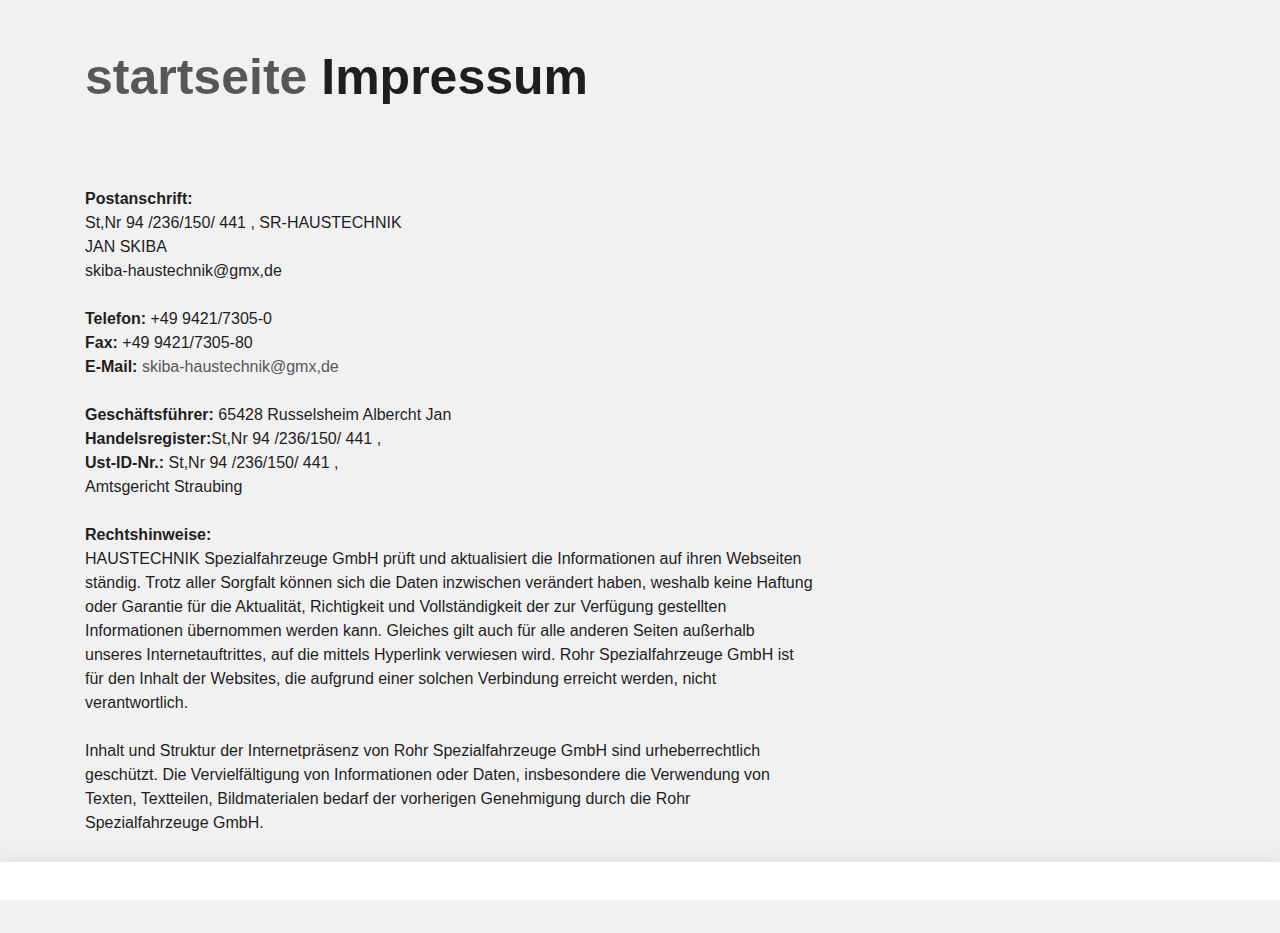
<file: impressum.html>
<!DOCTYPE html>
 <html lang="de"><head><meta http-equiv="Content-Type" content="text/html; charset=UTF-8"><!--<base href="/">--><base href="."><title>Impressum - ROHR Spezialfahrzeuge</title><meta name="robots" content="index,follow,noodp"><meta name="content-language" content="de"><meta http-equiv="X-UA-Compatible" content="IE=EDGE"><meta name="og:type" content="website"><meta name="fb:app_id" content="1234567890"><meta name="robots" content="index,follow,noodp"><meta name="description" content="Die ROHR Spezialfahrzeuge GmbH aus Deutschland zählt zu den international führenden Herstellern im Bereich Kühlkofferfahrzeuge, Tankfahrzeuge, Flugfeldtankfahrzeuge und Militärtankfahrzeuge."><meta name="author" content="Rohr Spezialfahrzeuge"><meta property="og:title" content="Impressum"><meta property="og:site_name" content="ROHR Spezialfahrzeuge GmbH"><meta property="og:image" content="http://www.rohr-spezialfahrzeuge.com/facebook_og.png"><meta property="og:description" content="Die ROHR Spezialfahrzeuge GmbH aus Deutschland zählt zu den international führenden Herstellern im Bereich Kühlkofferfahrzeuge, Tankfahrzeuge, Flugfeldtankfahrzeuge und Militärtankfahrzeuge."><link rel="canonical" href="http://www.rohr-spezialfahrzeuge.com/de/impressum/"><meta name="viewport" content="width=device-width, initial-scale=1"><link rel="apple-touch-icon" sizes="180x180" href="https://www.rohr-spezialfahrzeuge.com/apple-touch-icon.png"><link rel="icon" type="image/png" href="https://www.rohr-spezialfahrzeuge.com/favicon-32x32.png" sizes="32x32"><link rel="icon" type="image/png" href="https://www.rohr-spezialfahrzeuge.com/favicon-16x16.png" sizes="16x16"><link rel="manifest" href="https://www.rohr-spezialfahrzeuge.com/manifest.json"><link rel="mask-icon" href="https://www.rohr-spezialfahrzeuge.com/safari-pinned-tab.svg" color="#d82022"><meta name="theme-color" content="#d82022"><link rel="stylesheet" href="Impressum - ROHR Spezialfahrzeuge_files/app.min.css"><style type="text/css" id="operaUserStyle"></style><link rel="modulepreload" as="script" crossorigin="" href="https://www.rohr-spezialfahrzeuge.com/fileadmin/build/assets/EventCountdown-c8544bce.js"><link rel="stylesheet" href="Impressum - ROHR Spezialfahrzeuge_files/EventCountdown.css">

 <style type="text/css">
@font-face {
  font-weight: 400;
  font-style:  normal;
  font-family: circular;

  src: url('chrome-extension://liecbddmkiiihnedobmlmillhodjkdmb/fonts/CircularXXWeb-Book.woff2') format('woff2');
}

@font-face {
  font-weight: 700;
  font-style:  normal;
  font-family: circular;

  src: url('chrome-extension://liecbddmkiiihnedobmlmillhodjkdmb/fonts/CircularXXWeb-Bold.woff2') format('woff2');
}</style><link rel="stylesheet" type="text/css" href="Impressum - ROHR Spezialfahrzeuge_files/676.5181.c.css"><link rel="stylesheet" type="text/css" href="Impressum - ROHR Spezialfahrzeuge_files/ui.e8db.c.css"><link rel="stylesheet" type="text/css" href="Impressum - ROHR Spezialfahrzeuge_files/233.362b.c.css"></head>
<!--[if IE 9]><body
class="ie9"><![endif]--><!--[if (gt IE 9)|!(IE)]><!--><body><!--<![endif]-->
<header id="h"> <nav id="mobile-menu" class="navbar navbar-mobile navbar-dark visible-md-down"><ul class="nav nav-stacked"><li class="nav-item has-sub"><a href="https://www.rohr-spezialfahrzeuge.com/de/kuehlfahrzeuge/" data-toggle="collapse" data-target="#collapse-7" role="button" aria-haspopup="true" aria-expanded="false" class="nav-link">Produkte<i class="icn icn-arrow_down"></i></a><div id="collapse-7" class="collapse"><ul class="nav nav-stacked text-xs-right"><li class="nav-item"><a href="https://www.rohr-spezialfahrzeuge.com/de/kuehlfahrzeuge/" class="nav-link">Kühlfahrzeuge</a></li><li class="nav-item"><a href="https://www.rohr-spezialfahrzeuge.com/de/strassentankfahrzeuge/" class="nav-link">Straßentankfahrzeuge</a></li><li class="nav-item"><a href="https://www.rohr-spezialfahrzeuge.com/de/flugfeldtankfahrzeuge/" class="nav-link">Flugfeldtankfahrzeuge</a></li><li class="nav-item"><a href="https://www.rohr-spezialfahrzeuge.com/de/militaertankfahrzeuge/" class="nav-link">Militärtankfahrzeuge</a></li></ul></div></li><li class="nav-item has-sub"><a href="https://www.rohr-spezialfahrzeuge.com/de/servicenetz/" data-toggle="collapse" data-target="#collapse-8" role="button" aria-haspopup="true" aria-expanded="false" class="nav-link">Service<i class="icn icn-arrow_down"></i></a><div id="collapse-8" class="collapse"><ul class="nav nav-stacked text-xs-right"><li class="nav-item"><a href="https://www.rohr-spezialfahrzeuge.com/de/servicenetz/" class="nav-link">Servicenetz</a></li><li class="nav-item"><a href="https://www.rohr-spezialfahrzeuge.com/de/kundendienst/" class="nav-link">Kundendienst</a></li><li class="nav-item"><a href="https://www.rohr-spezialfahrzeuge.com/de/ersatzteile/" class="nav-link">Ersatzteile</a></li><li class="nav-item"><a href="https://www.rohr-spezialfahrzeuge.com/de/reparatur/" class="nav-link">Reparatur</a></li><li class="nav-item"><a href="https://www.rohr-spezialfahrzeuge.com/de/fahrzeugsanierungen/" class="nav-link">Fahrzeugsanierungen</a></li></ul></div></li><li class="nav-item has-sub"><a href="https://www.rohr-spezialfahrzeuge.com/de/ueber-rohr/" data-toggle="collapse" data-target="#collapse-9" role="button" aria-haspopup="true" aria-expanded="false" class="nav-link">Unternehmen<i class="icn icn-arrow_down"></i></a><div id="collapse-9" class="collapse"><ul class="nav nav-stacked text-xs-right"><li class="nav-item"><a href="https://www.rohr-spezialfahrzeuge.com/de/ueber-rohr/" class="nav-link">Über ROHR</a></li><li class="nav-item"><a href="https://www.rohr-spezialfahrzeuge.com/de/b2b/" class="nav-link">B2B</a></li><li class="nav-item"><a href="https://www.rohr-spezialfahrzeuge.com/de/medien/" class="nav-link">Medien</a></li><li class="nav-item"><a href="https://www.rohr-spezialfahrzeuge.com/de/zertifikate/" class="nav-link">Zertifikate</a></li></ul></div></li>
  
 </nav></header><div id="site-content"><div class="page">
<a id="c9"></a><div class="container m-y-1"><div class="content-text "><div class="row"><div class="col-xs-12 col-md-10 col-xxl-8"><h2 class="no-border">
  <a href="index.html">startseite</a>
  
  Impressum</h2></div></div></div></div><div class="container slot-two-columns"><div class="row"><div class="col-xs-12 col-md-8">
<a id="c8"></a><div class="content-text m-b-1"><div class="row"><div class="col-sm-12"><p class="bodytext"><strong>Postanschrift:</strong><br> St,Nr 94 /236/150/ 441 , SR-HAUSTECHNIK <br> JAN SKIBA<br> skiba-haustechnik@gmx,de</p><p class="bodytext">&nbsp;</p><p class="bodytext"><strong>Telefon:</strong> +49 9421/7305-0<br> <strong>Fax:</strong> +49 9421/7305-80<br> <strong>E-Mail:</strong> <a href="mailto:info@rohr-spezialfahrzeuge.com">skiba-haustechnik@gmx,de</a></p><p class="bodytext">&nbsp;</p><p class="bodytext"><strong>Geschäftsführer:</strong>  65428 Russelsheim Albercht Jan
  
  
  
  <br> <strong>Handelsregister:</strong>St,Nr 94 /236/150/ 441 ,<br> <strong>Ust-ID-Nr.:</strong> St,Nr 94 /236/150/ 441 ,<br>  Amtsgericht Straubing<br> <br> <strong>Rechtshinweise:</strong><br> HAUSTECHNIK Spezialfahrzeuge GmbH prüft und aktualisiert die Informationen auf ihren Webseiten ständig. Trotz aller Sorgfalt können sich die Daten inzwischen verändert haben, weshalb keine Haftung oder Garantie für die Aktualität, Richtigkeit und Vollständigkeit der zur Verfügung gestellten Informationen übernommen werden kann. Gleiches gilt auch für alle anderen Seiten außerhalb unseres Internetauftrittes, auf die mittels Hyperlink verwiesen wird. Rohr Spezialfahrzeuge GmbH ist für den Inhalt der Websites, die aufgrund einer solchen Verbindung erreicht werden, nicht verantwortlich.<br> <br> Inhalt und Struktur der Internetpräsenz von Rohr Spezialfahrzeuge GmbH sind urheberrechtlich geschützt. Die Vervielfältigung von Informationen oder Daten, insbesondere die Verwendung von Texten, Textteilen, Bildmaterialen bedarf der vorherigen Genehmigung durch die Rohr Spezialfahrzeuge GmbH.<br> <br>   </p></div></div></div></div><div class="col-xs-12 col-md-4"></div></div></div></div></div>
  <script>var t3 = {
  id: 5,
  type: 0,
  lang: 0
};
window.cookieconsent_options = {
  message:"Wir möchten Ihnen den bestmöglichen Service bieten. Dazu speichern wir Informationen über Ihren Besuch in sogenannten Cookies. Durch die Nutzung dieser Webseite erklären Sie sich mit der Verwendung von Cookies einverstanden. <a href=/de/datenschutzerklaerung/>Datenschutzerklärung</a>",
  dismiss:"Verstanden!",
  learnMore:"Mehr Informationen",
  link:null,
  theme:null
};</script> <script type="module" src="./Impressum - ROHR Spezialfahrzeuge_files/app.min.js.téléchargé"></script><script></script><script src="./Impressum - ROHR Spezialfahrzeuge_files/banner.js.téléchargé" data-cookiefirst-key="1eafcaf3-7a5d-4e7d-9ab6-0aec67dd1686"></script> <div id="loom-companion-mv3" ext-id="liecbddmkiiihnedobmlmillhodjkdmb"><section id="shadow-host-companion"><template shadowrootmode="open"><div id="inner-shadow-companion"><div class="css-0" id="tooltip-mount-layer-companion"></div><style data-emotion="companion-global"></style><style data-emotion="companion" data-s=""></style><style>
            
    #inner-shadow-companion {
      font-size: 100%;
    }
    #inner-shadow-companion {
      font-family: circular, -apple-system, BlinkMacSystemFont, Segoe UI,
        sans-serif;
      color: var(--lns-color-body);
      
  font-size: var(--lns-fontSize-medium);
  line-height: var(--lns-lineHeight-medium);
;
      font-feature-settings: 'ss08' on;
    }

    #inner-shadow-companion *,
    #inner-shadow-companion *:before,
    #inner-shadow-companion *:after {
      box-sizing: border-box;
    }

    #inner-shadow-companion * {
      -webkit-font-smoothing: antialiased;
      -moz-osx-font-smoothing: grayscale;
      letter-spacing: calc(0.6px - 0.05em);
    }

    
    #inner-shadow-companion,
    .theme-light,
    [data-lens-theme="light"] {
      --lns-color-primary: var(--lns-themeLight-color-primary);--lns-color-primaryHover: var(--lns-themeLight-color-primaryHover);--lns-color-primaryActive: var(--lns-themeLight-color-primaryActive);--lns-color-body: var(--lns-themeLight-color-body);--lns-color-bodyDimmed: var(--lns-themeLight-color-bodyDimmed);--lns-color-background: var(--lns-themeLight-color-background);--lns-color-backgroundHover: var(--lns-themeLight-color-backgroundHover);--lns-color-backgroundActive: var(--lns-themeLight-color-backgroundActive);--lns-color-backgroundSecondary: var(--lns-themeLight-color-backgroundSecondary);--lns-color-backgroundSecondary2: var(--lns-themeLight-color-backgroundSecondary2);--lns-color-overlay: var(--lns-themeLight-color-overlay);--lns-color-border: var(--lns-themeLight-color-border);--lns-color-focusRing: var(--lns-themeLight-color-focusRing);--lns-color-record: var(--lns-themeLight-color-record);--lns-color-recordHover: var(--lns-themeLight-color-recordHover);--lns-color-recordActive: var(--lns-themeLight-color-recordActive);--lns-color-info: var(--lns-themeLight-color-info);--lns-color-success: var(--lns-themeLight-color-success);--lns-color-warning: var(--lns-themeLight-color-warning);--lns-color-danger: var(--lns-themeLight-color-danger);--lns-color-dangerHover: var(--lns-themeLight-color-dangerHover);--lns-color-dangerActive: var(--lns-themeLight-color-dangerActive);--lns-color-backdrop: var(--lns-themeLight-color-backdrop);--lns-color-backdropDark: var(--lns-themeLight-color-backdropDark);--lns-color-backdropTwilight: var(--lns-themeLight-color-backdropTwilight);--lns-color-disabledContent: var(--lns-themeLight-color-disabledContent);--lns-color-highlight: var(--lns-themeLight-color-highlight);--lns-color-disabledBackground: var(--lns-themeLight-color-disabledBackground);--lns-color-formFieldBorder: var(--lns-themeLight-color-formFieldBorder);--lns-color-formFieldBackground: var(--lns-themeLight-color-formFieldBackground);--lns-color-buttonBorder: var(--lns-themeLight-color-buttonBorder);--lns-color-upgrade: var(--lns-themeLight-color-upgrade);--lns-color-upgradeHover: var(--lns-themeLight-color-upgradeHover);--lns-color-upgradeActive: var(--lns-themeLight-color-upgradeActive);--lns-color-tabBackground: var(--lns-themeLight-color-tabBackground);--lns-color-discoveryBackground: var(--lns-themeLight-color-discoveryBackground);--lns-color-discoveryLightBackground: var(--lns-themeLight-color-discoveryLightBackground);--lns-color-discoveryTitle: var(--lns-themeLight-color-discoveryTitle);--lns-color-discoveryHighlight: var(--lns-themeLight-color-discoveryHighlight);
    }

    .theme-dark,
    [data-lens-theme="dark"] {
      --lns-color-primary: var(--lns-themeDark-color-primary);--lns-color-primaryHover: var(--lns-themeDark-color-primaryHover);--lns-color-primaryActive: var(--lns-themeDark-color-primaryActive);--lns-color-body: var(--lns-themeDark-color-body);--lns-color-bodyDimmed: var(--lns-themeDark-color-bodyDimmed);--lns-color-background: var(--lns-themeDark-color-background);--lns-color-backgroundHover: var(--lns-themeDark-color-backgroundHover);--lns-color-backgroundActive: var(--lns-themeDark-color-backgroundActive);--lns-color-backgroundSecondary: var(--lns-themeDark-color-backgroundSecondary);--lns-color-backgroundSecondary2: var(--lns-themeDark-color-backgroundSecondary2);--lns-color-overlay: var(--lns-themeDark-color-overlay);--lns-color-border: var(--lns-themeDark-color-border);--lns-color-focusRing: var(--lns-themeDark-color-focusRing);--lns-color-record: var(--lns-themeDark-color-record);--lns-color-recordHover: var(--lns-themeDark-color-recordHover);--lns-color-recordActive: var(--lns-themeDark-color-recordActive);--lns-color-info: var(--lns-themeDark-color-info);--lns-color-success: var(--lns-themeDark-color-success);--lns-color-warning: var(--lns-themeDark-color-warning);--lns-color-danger: var(--lns-themeDark-color-danger);--lns-color-dangerHover: var(--lns-themeDark-color-dangerHover);--lns-color-dangerActive: var(--lns-themeDark-color-dangerActive);--lns-color-backdrop: var(--lns-themeDark-color-backdrop);--lns-color-backdropDark: var(--lns-themeDark-color-backdropDark);--lns-color-backdropTwilight: var(--lns-themeDark-color-backdropTwilight);--lns-color-disabledContent: var(--lns-themeDark-color-disabledContent);--lns-color-highlight: var(--lns-themeDark-color-highlight);--lns-color-disabledBackground: var(--lns-themeDark-color-disabledBackground);--lns-color-formFieldBorder: var(--lns-themeDark-color-formFieldBorder);--lns-color-formFieldBackground: var(--lns-themeDark-color-formFieldBackground);--lns-color-buttonBorder: var(--lns-themeDark-color-buttonBorder);--lns-color-upgrade: var(--lns-themeDark-color-upgrade);--lns-color-upgradeHover: var(--lns-themeDark-color-upgradeHover);--lns-color-upgradeActive: var(--lns-themeDark-color-upgradeActive);--lns-color-tabBackground: var(--lns-themeDark-color-tabBackground);--lns-color-discoveryBackground: var(--lns-themeDark-color-discoveryBackground);--lns-color-discoveryLightBackground: var(--lns-themeDark-color-discoveryLightBackground);--lns-color-discoveryTitle: var(--lns-themeDark-color-discoveryTitle);--lns-color-discoveryHighlight: var(--lns-themeDark-color-discoveryHighlight);
    }
  

    
    #inner-shadow-companion {
      --lns-fontWeight-book:400;--lns-fontWeight-bold:700;--lns-unit:0.5rem;--lns-fontSize-small:calc(1.5 * var(--lns-unit, 8px));--lns-lineHeight-small:1.5;--lns-fontSize-body-sm:calc(1.5 * var(--lns-unit, 8px));--lns-lineHeight-body-sm:1.5;--lns-fontSize-medium:calc(1.75 * var(--lns-unit, 8px));--lns-lineHeight-medium:1.6;--lns-fontSize-body-md:calc(1.75 * var(--lns-unit, 8px));--lns-lineHeight-body-md:1.6;--lns-fontSize-large:calc(2.25 * var(--lns-unit, 8px));--lns-lineHeight-large:1.45;--lns-fontSize-body-lg:calc(2.25 * var(--lns-unit, 8px));--lns-lineHeight-body-lg:1.45;--lns-fontSize-xlarge:calc(3 * var(--lns-unit, 8px));--lns-lineHeight-xlarge:1.35;--lns-fontSize-heading-sm:calc(3 * var(--lns-unit, 8px));--lns-lineHeight-heading-sm:1.35;--lns-fontSize-xxlarge:calc(4 * var(--lns-unit, 8px));--lns-lineHeight-xxlarge:1.2;--lns-fontSize-heading-md:calc(4 * var(--lns-unit, 8px));--lns-lineHeight-heading-md:1.2;--lns-fontSize-xxxlarge:calc(6 * var(--lns-unit, 8px));--lns-lineHeight-xxxlarge:1.15;--lns-fontSize-heading-lg:calc(6 * var(--lns-unit, 8px));--lns-lineHeight-heading-lg:1.15;--lns-radius-medium:calc(1 * var(--lns-unit, 8px));--lns-radius-large:calc(2 * var(--lns-unit, 8px));--lns-radius-xlarge:calc(3 * var(--lns-unit, 8px));--lns-radius-full:calc(999 * var(--lns-unit, 8px));--lns-shadow-small:0 calc(0.5 * var(--lns-unit, 8px)) calc(1.25 * var(--lns-unit, 8px)) hsla(0, 0%, 0%, 0.05);--lns-shadow-medium:0 calc(0.5 * var(--lns-unit, 8px)) calc(1.25 * var(--lns-unit, 8px)) hsla(0, 0%, 0%, 0.1);--lns-shadow-large:0 calc(0.75 * var(--lns-unit, 8px)) calc(3 * var(--lns-unit, 8px)) hsla(0, 0%, 0%, 0.1);--lns-space-xsmall:calc(0.5 * var(--lns-unit, 8px));--lns-space-small:calc(1 * var(--lns-unit, 8px));--lns-space-medium:calc(2 * var(--lns-unit, 8px));--lns-space-large:calc(3 * var(--lns-unit, 8px));--lns-space-xlarge:calc(5 * var(--lns-unit, 8px));--lns-space-xxlarge:calc(8 * var(--lns-unit, 8px));--lns-formFieldBorderWidth:1px;--lns-formFieldBorderWidthFocus:2px;--lns-formFieldHeight:calc(4.5 * var(--lns-unit, 8px));--lns-formFieldRadius:calc(2.25 * var(--lns-unit, 8px));--lns-formFieldHorizontalPadding:calc(2 * var(--lns-unit, 8px));--lns-formFieldBorderShadow:
    inset 0 0 0 var(--lns-formFieldBorderWidth) var(--lns-color-formFieldBorder)
  ;--lns-formFieldBorderShadowFocus:
    inset 0 0 0 var(--lns-formFieldBorderWidthFocus) var(--lns-color-blurple),
    0 0 0 var(--lns-formFieldBorderWidthFocus) var(--lns-color-focusRing)
  ;--lns-color-red:hsla(11,80%,45%,1);--lns-color-blurpleLight:hsla(240,83.3%,95.3%,1);--lns-color-blurpleMedium:hsla(242,81%,87.6%,1);--lns-color-blurple:hsla(242,88.4%,66.3%,1);--lns-color-blurpleDark:hsla(242,87.6%,62%,1);--lns-color-blurpleStrong:hsla(252,46%,33%,1);--lns-color-offWhite:hsla(45,36.4%,95.7%,1);--lns-color-blueLight:hsla(206,58.3%,85.9%,1);--lns-color-blue:hsla(206,100%,73.3%,1);--lns-color-blueDark:hsla(206,29.5%,33.9%,1);--lns-color-orangeLight:hsla(6,100%,89.6%,1);--lns-color-orange:hsla(11,100%,62.2%,1);--lns-color-orangeDark:hsla(11,79.9%,64.9%,1);--lns-color-tealLight:hsla(180,20%,67.6%,1);--lns-color-teal:hsla(180,51.4%,51.6%,1);--lns-color-tealDark:hsla(180,16.2%,22.9%,1);--lns-color-yellowLight:hsla(39,100%,87.8%,1);--lns-color-yellow:hsla(50,100%,57.3%,1);--lns-color-yellowDark:hsla(39,100%,68%,1);--lns-color-grey8:hsla(0,0%,13%,1);--lns-color-grey7:hsla(246,16%,26%,1);--lns-color-grey6:hsla(252,13%,46%,1);--lns-color-grey5:hsla(240,7%,62%,1);--lns-color-grey4:hsla(259,12%,75%,1);--lns-color-grey3:hsla(260,11%,85%,1);--lns-color-grey2:hsla(260,11%,95%,1);--lns-color-grey1:hsla(240,7%,97%,1);--lns-color-white:hsla(0,0%,100%,1);--lns-themeLight-color-primary:hsla(242,88.4%,66.3%,1);--lns-themeLight-color-primaryHover:hsla(242,88.4%,56.3%,1);--lns-themeLight-color-primaryActive:hsla(242,88.4%,45.3%,1);--lns-themeLight-color-body:hsla(0,0%,13%,1);--lns-themeLight-color-bodyDimmed:hsla(252,13%,46%,1);--lns-themeLight-color-background:hsla(0,0%,100%,1);--lns-themeLight-color-backgroundHover:hsla(246,16%,26%,0.1);--lns-themeLight-color-backgroundActive:hsla(246,16%,26%,0.3);--lns-themeLight-color-backgroundSecondary:hsla(246,16%,26%,0.04);--lns-themeLight-color-backgroundSecondary2:hsla(45,34%,78%,0.2);--lns-themeLight-color-overlay:hsla(0,0%,100%,1);--lns-themeLight-color-border:hsla(252,13%,46%,0.2);--lns-themeLight-color-focusRing:hsla(242,88.4%,66.3%,0.5);--lns-themeLight-color-record:hsla(11,100%,62.2%,1);--lns-themeLight-color-recordHover:hsla(11,100%,52.2%,1);--lns-themeLight-color-recordActive:hsla(11,100%,42.2%,1);--lns-themeLight-color-info:hsla(206,100%,73.3%,1);--lns-themeLight-color-success:hsla(180,51.4%,51.6%,1);--lns-themeLight-color-warning:hsla(39,100%,68%,1);--lns-themeLight-color-danger:hsla(11,80%,45%,1);--lns-themeLight-color-dangerHover:hsla(11,80%,38%,1);--lns-themeLight-color-dangerActive:hsla(11,80%,31%,1);--lns-themeLight-color-backdrop:hsla(0,0%,13%,0.5);--lns-themeLight-color-backdropDark:hsla(0,0%,13%,0.9);--lns-themeLight-color-backdropTwilight:hsla(245,44.8%,46.9%,0.8);--lns-themeLight-color-disabledContent:hsla(240,7%,62%,1);--lns-themeLight-color-highlight:hsla(240,83.3%,66.3%,0.15);--lns-themeLight-color-disabledBackground:hsla(260,11%,95%,1);--lns-themeLight-color-formFieldBorder:hsla(260,11%,85%,1);--lns-themeLight-color-formFieldBackground:hsla(0,0%,100%,1);--lns-themeLight-color-buttonBorder:hsla(252,13%,46%,0.25);--lns-themeLight-color-upgrade:hsla(206,100%,93%,1);--lns-themeLight-color-upgradeHover:hsla(206,100%,85%,1);--lns-themeLight-color-upgradeActive:hsla(206,100%,77%,1);--lns-themeLight-color-tabBackground:hsla(252,13%,46%,0.15);--lns-themeLight-color-discoveryBackground:hsla(206,100%,93%,1);--lns-themeLight-color-discoveryLightBackground:hsla(206,100%,97%,1);--lns-themeLight-color-discoveryTitle:hsla(0,0%,13%,1);--lns-themeLight-color-discoveryHighlight:hsla(206,100%,77%,0.3);--lns-themeDark-color-primary:hsla(242,87%,73%,1);--lns-themeDark-color-primaryHover:hsla(242,88.4%,56.3%,1);--lns-themeDark-color-primaryActive:hsla(242,88.4%,45.3%,1);--lns-themeDark-color-body:hsla(240,7%,97%,1);--lns-themeDark-color-bodyDimmed:hsla(240,7%,62%,1);--lns-themeDark-color-background:hsla(0,0%,13%,1);--lns-themeDark-color-backgroundHover:hsla(0,0%,100%,0.1);--lns-themeDark-color-backgroundActive:hsla(0,0%,100%,0.2);--lns-themeDark-color-backgroundSecondary:hsla(0,0%,100%,0.04);--lns-themeDark-color-backgroundSecondary2:hsla(45,13%,44%,0.2);--lns-themeDark-color-overlay:hsla(0,0%,20%,1);--lns-themeDark-color-border:hsla(259,12%,75%,0.2);--lns-themeDark-color-focusRing:hsla(242,88.4%,66.3%,0.5);--lns-themeDark-color-record:hsla(11,100%,62.2%,1);--lns-themeDark-color-recordHover:hsla(11,100%,52.2%,1);--lns-themeDark-color-recordActive:hsla(11,100%,42.2%,1);--lns-themeDark-color-info:hsla(206,100%,73.3%,1);--lns-themeDark-color-success:hsla(180,51.4%,51.6%,1);--lns-themeDark-color-warning:hsla(39,100%,68%,1);--lns-themeDark-color-danger:hsla(11,80%,45%,1);--lns-themeDark-color-dangerHover:hsla(11,80%,38%,1);--lns-themeDark-color-dangerActive:hsla(11,80%,31%,1);--lns-themeDark-color-backdrop:hsla(0,0%,13%,0.5);--lns-themeDark-color-backdropDark:hsla(0,0%,13%,0.9);--lns-themeDark-color-backdropTwilight:hsla(245,44.8%,46.9%,0.8);--lns-themeDark-color-disabledContent:hsla(240,7%,62%,1);--lns-themeDark-color-highlight:hsla(240,83.3%,66.3%,0.15);--lns-themeDark-color-disabledBackground:hsla(252,13%,23%,1);--lns-themeDark-color-formFieldBorder:hsla(252,13%,46%,1);--lns-themeDark-color-formFieldBackground:hsla(0,0%,13%,1);--lns-themeDark-color-buttonBorder:hsla(0,0%,100%,0.25);--lns-themeDark-color-upgrade:hsla(206,92%,81%,1);--lns-themeDark-color-upgradeHover:hsla(206,92%,74%,1);--lns-themeDark-color-upgradeActive:hsla(206,92%,67%,1);--lns-themeDark-color-tabBackground:hsla(0,0%,100%,0.15);--lns-themeDark-color-discoveryBackground:hsla(206,92%,81%,1);--lns-themeDark-color-discoveryLightBackground:hsla(0,0%,13%,1);--lns-themeDark-color-discoveryTitle:hsla(206,100%,73.3%,1);--lns-themeDark-color-discoveryHighlight:hsla(206,100%,77%,0.3);
    }
  

    .c\:red{color:var(--lns-color-red)}.c\:blurpleLight{color:var(--lns-color-blurpleLight)}.c\:blurpleMedium{color:var(--lns-color-blurpleMedium)}.c\:blurple{color:var(--lns-color-blurple)}.c\:blurpleDark{color:var(--lns-color-blurpleDark)}.c\:blurpleStrong{color:var(--lns-color-blurpleStrong)}.c\:offWhite{color:var(--lns-color-offWhite)}.c\:blueLight{color:var(--lns-color-blueLight)}.c\:blue{color:var(--lns-color-blue)}.c\:blueDark{color:var(--lns-color-blueDark)}.c\:orangeLight{color:var(--lns-color-orangeLight)}.c\:orange{color:var(--lns-color-orange)}.c\:orangeDark{color:var(--lns-color-orangeDark)}.c\:tealLight{color:var(--lns-color-tealLight)}.c\:teal{color:var(--lns-color-teal)}.c\:tealDark{color:var(--lns-color-tealDark)}.c\:yellowLight{color:var(--lns-color-yellowLight)}.c\:yellow{color:var(--lns-color-yellow)}.c\:yellowDark{color:var(--lns-color-yellowDark)}.c\:grey8{color:var(--lns-color-grey8)}.c\:grey7{color:var(--lns-color-grey7)}.c\:grey6{color:var(--lns-color-grey6)}.c\:grey5{color:var(--lns-color-grey5)}.c\:grey4{color:var(--lns-color-grey4)}.c\:grey3{color:var(--lns-color-grey3)}.c\:grey2{color:var(--lns-color-grey2)}.c\:grey1{color:var(--lns-color-grey1)}.c\:white{color:var(--lns-color-white)}.c\:primary{color:var(--lns-color-primary)}.c\:primaryHover{color:var(--lns-color-primaryHover)}.c\:primaryActive{color:var(--lns-color-primaryActive)}.c\:body{color:var(--lns-color-body)}.c\:bodyDimmed{color:var(--lns-color-bodyDimmed)}.c\:background{color:var(--lns-color-background)}.c\:backgroundHover{color:var(--lns-color-backgroundHover)}.c\:backgroundActive{color:var(--lns-color-backgroundActive)}.c\:backgroundSecondary{color:var(--lns-color-backgroundSecondary)}.c\:backgroundSecondary2{color:var(--lns-color-backgroundSecondary2)}.c\:overlay{color:var(--lns-color-overlay)}.c\:border{color:var(--lns-color-border)}.c\:focusRing{color:var(--lns-color-focusRing)}.c\:record{color:var(--lns-color-record)}.c\:recordHover{color:var(--lns-color-recordHover)}.c\:recordActive{color:var(--lns-color-recordActive)}.c\:info{color:var(--lns-color-info)}.c\:success{color:var(--lns-color-success)}.c\:warning{color:var(--lns-color-warning)}.c\:danger{color:var(--lns-color-danger)}.c\:dangerHover{color:var(--lns-color-dangerHover)}.c\:dangerActive{color:var(--lns-color-dangerActive)}.c\:backdrop{color:var(--lns-color-backdrop)}.c\:backdropDark{color:var(--lns-color-backdropDark)}.c\:backdropTwilight{color:var(--lns-color-backdropTwilight)}.c\:disabledContent{color:var(--lns-color-disabledContent)}.c\:highlight{color:var(--lns-color-highlight)}.c\:disabledBackground{color:var(--lns-color-disabledBackground)}.c\:formFieldBorder{color:var(--lns-color-formFieldBorder)}.c\:formFieldBackground{color:var(--lns-color-formFieldBackground)}.c\:buttonBorder{color:var(--lns-color-buttonBorder)}.c\:upgrade{color:var(--lns-color-upgrade)}.c\:upgradeHover{color:var(--lns-color-upgradeHover)}.c\:upgradeActive{color:var(--lns-color-upgradeActive)}.c\:tabBackground{color:var(--lns-color-tabBackground)}.c\:discoveryBackground{color:var(--lns-color-discoveryBackground)}.c\:discoveryLightBackground{color:var(--lns-color-discoveryLightBackground)}.c\:discoveryTitle{color:var(--lns-color-discoveryTitle)}.c\:discoveryHighlight{color:var(--lns-color-discoveryHighlight)}.shadow\:small{box-shadow:var(--lns-shadow-small)}.shadow\:medium{box-shadow:var(--lns-shadow-medium)}.shadow\:large{box-shadow:var(--lns-shadow-large)}.radius\:medium{border-radius:var(--lns-radius-medium)}.radius\:large{border-radius:var(--lns-radius-large)}.radius\:xlarge{border-radius:var(--lns-radius-xlarge)}.radius\:full{border-radius:var(--lns-radius-full)}.bgc\:red{background-color:var(--lns-color-red)}.bgc\:blurpleLight{background-color:var(--lns-color-blurpleLight)}.bgc\:blurpleMedium{background-color:var(--lns-color-blurpleMedium)}.bgc\:blurple{background-color:var(--lns-color-blurple)}.bgc\:blurpleDark{background-color:var(--lns-color-blurpleDark)}.bgc\:blurpleStrong{background-color:var(--lns-color-blurpleStrong)}.bgc\:offWhite{background-color:var(--lns-color-offWhite)}.bgc\:blueLight{background-color:var(--lns-color-blueLight)}.bgc\:blue{background-color:var(--lns-color-blue)}.bgc\:blueDark{background-color:var(--lns-color-blueDark)}.bgc\:orangeLight{background-color:var(--lns-color-orangeLight)}.bgc\:orange{background-color:var(--lns-color-orange)}.bgc\:orangeDark{background-color:var(--lns-color-orangeDark)}.bgc\:tealLight{background-color:var(--lns-color-tealLight)}.bgc\:teal{background-color:var(--lns-color-teal)}.bgc\:tealDark{background-color:var(--lns-color-tealDark)}.bgc\:yellowLight{background-color:var(--lns-color-yellowLight)}.bgc\:yellow{background-color:var(--lns-color-yellow)}.bgc\:yellowDark{background-color:var(--lns-color-yellowDark)}.bgc\:grey8{background-color:var(--lns-color-grey8)}.bgc\:grey7{background-color:var(--lns-color-grey7)}.bgc\:grey6{background-color:var(--lns-color-grey6)}.bgc\:grey5{background-color:var(--lns-color-grey5)}.bgc\:grey4{background-color:var(--lns-color-grey4)}.bgc\:grey3{background-color:var(--lns-color-grey3)}.bgc\:grey2{background-color:var(--lns-color-grey2)}.bgc\:grey1{background-color:var(--lns-color-grey1)}.bgc\:white{background-color:var(--lns-color-white)}.bgc\:primary{background-color:var(--lns-color-primary)}.bgc\:primaryHover{background-color:var(--lns-color-primaryHover)}.bgc\:primaryActive{background-color:var(--lns-color-primaryActive)}.bgc\:body{background-color:var(--lns-color-body)}.bgc\:bodyDimmed{background-color:var(--lns-color-bodyDimmed)}.bgc\:background{background-color:var(--lns-color-background)}.bgc\:backgroundHover{background-color:var(--lns-color-backgroundHover)}.bgc\:backgroundActive{background-color:var(--lns-color-backgroundActive)}.bgc\:backgroundSecondary{background-color:var(--lns-color-backgroundSecondary)}.bgc\:backgroundSecondary2{background-color:var(--lns-color-backgroundSecondary2)}.bgc\:overlay{background-color:var(--lns-color-overlay)}.bgc\:border{background-color:var(--lns-color-border)}.bgc\:focusRing{background-color:var(--lns-color-focusRing)}.bgc\:record{background-color:var(--lns-color-record)}.bgc\:recordHover{background-color:var(--lns-color-recordHover)}.bgc\:recordActive{background-color:var(--lns-color-recordActive)}.bgc\:info{background-color:var(--lns-color-info)}.bgc\:success{background-color:var(--lns-color-success)}.bgc\:warning{background-color:var(--lns-color-warning)}.bgc\:danger{background-color:var(--lns-color-danger)}.bgc\:dangerHover{background-color:var(--lns-color-dangerHover)}.bgc\:dangerActive{background-color:var(--lns-color-dangerActive)}.bgc\:backdrop{background-color:var(--lns-color-backdrop)}.bgc\:backdropDark{background-color:var(--lns-color-backdropDark)}.bgc\:backdropTwilight{background-color:var(--lns-color-backdropTwilight)}.bgc\:disabledContent{background-color:var(--lns-color-disabledContent)}.bgc\:highlight{background-color:var(--lns-color-highlight)}.bgc\:disabledBackground{background-color:var(--lns-color-disabledBackground)}.bgc\:formFieldBorder{background-color:var(--lns-color-formFieldBorder)}.bgc\:formFieldBackground{background-color:var(--lns-color-formFieldBackground)}.bgc\:buttonBorder{background-color:var(--lns-color-buttonBorder)}.bgc\:upgrade{background-color:var(--lns-color-upgrade)}.bgc\:upgradeHover{background-color:var(--lns-color-upgradeHover)}.bgc\:upgradeActive{background-color:var(--lns-color-upgradeActive)}.bgc\:tabBackground{background-color:var(--lns-color-tabBackground)}.bgc\:discoveryBackground{background-color:var(--lns-color-discoveryBackground)}.bgc\:discoveryLightBackground{background-color:var(--lns-color-discoveryLightBackground)}.bgc\:discoveryTitle{background-color:var(--lns-color-discoveryTitle)}.bgc\:discoveryHighlight{background-color:var(--lns-color-discoveryHighlight)}.m\:0{margin:0}.m\:auto{margin:auto}.m\:xsmall{margin:var(--lns-space-xsmall)}.m\:small{margin:var(--lns-space-small)}.m\:medium{margin:var(--lns-space-medium)}.m\:large{margin:var(--lns-space-large)}.m\:xlarge{margin:var(--lns-space-xlarge)}.m\:xxlarge{margin:var(--lns-space-xxlarge)}.mt\:0{margin-top:0}.mt\:auto{margin-top:auto}.mt\:xsmall{margin-top:var(--lns-space-xsmall)}.mt\:small{margin-top:var(--lns-space-small)}.mt\:medium{margin-top:var(--lns-space-medium)}.mt\:large{margin-top:var(--lns-space-large)}.mt\:xlarge{margin-top:var(--lns-space-xlarge)}.mt\:xxlarge{margin-top:var(--lns-space-xxlarge)}.mb\:0{margin-bottom:0}.mb\:auto{margin-bottom:auto}.mb\:xsmall{margin-bottom:var(--lns-space-xsmall)}.mb\:small{margin-bottom:var(--lns-space-small)}.mb\:medium{margin-bottom:var(--lns-space-medium)}.mb\:large{margin-bottom:var(--lns-space-large)}.mb\:xlarge{margin-bottom:var(--lns-space-xlarge)}.mb\:xxlarge{margin-bottom:var(--lns-space-xxlarge)}.ml\:0{margin-left:0}.ml\:auto{margin-left:auto}.ml\:xsmall{margin-left:var(--lns-space-xsmall)}.ml\:small{margin-left:var(--lns-space-small)}.ml\:medium{margin-left:var(--lns-space-medium)}.ml\:large{margin-left:var(--lns-space-large)}.ml\:xlarge{margin-left:var(--lns-space-xlarge)}.ml\:xxlarge{margin-left:var(--lns-space-xxlarge)}.mr\:0{margin-right:0}.mr\:auto{margin-right:auto}.mr\:xsmall{margin-right:var(--lns-space-xsmall)}.mr\:small{margin-right:var(--lns-space-small)}.mr\:medium{margin-right:var(--lns-space-medium)}.mr\:large{margin-right:var(--lns-space-large)}.mr\:xlarge{margin-right:var(--lns-space-xlarge)}.mr\:xxlarge{margin-right:var(--lns-space-xxlarge)}.mx\:0{margin-left:0;margin-right:0}.mx\:auto{margin-left:auto;margin-right:auto}.mx\:xsmall{margin-left:var(--lns-space-xsmall);margin-right:var(--lns-space-xsmall)}.mx\:small{margin-left:var(--lns-space-small);margin-right:var(--lns-space-small)}.mx\:medium{margin-left:var(--lns-space-medium);margin-right:var(--lns-space-medium)}.mx\:large{margin-left:var(--lns-space-large);margin-right:var(--lns-space-large)}.mx\:xlarge{margin-left:var(--lns-space-xlarge);margin-right:var(--lns-space-xlarge)}.mx\:xxlarge{margin-left:var(--lns-space-xxlarge);margin-right:var(--lns-space-xxlarge)}.my\:0{margin-top:0;margin-bottom:0}.my\:auto{margin-top:auto;margin-bottom:auto}.my\:xsmall{margin-top:var(--lns-space-xsmall);margin-bottom:var(--lns-space-xsmall)}.my\:small{margin-top:var(--lns-space-small);margin-bottom:var(--lns-space-small)}.my\:medium{margin-top:var(--lns-space-medium);margin-bottom:var(--lns-space-medium)}.my\:large{margin-top:var(--lns-space-large);margin-bottom:var(--lns-space-large)}.my\:xlarge{margin-top:var(--lns-space-xlarge);margin-bottom:var(--lns-space-xlarge)}.my\:xxlarge{margin-top:var(--lns-space-xxlarge);margin-bottom:var(--lns-space-xxlarge)}.p\:0{padding:0}.p\:xsmall{padding:var(--lns-space-xsmall)}.p\:small{padding:var(--lns-space-small)}.p\:medium{padding:var(--lns-space-medium)}.p\:large{padding:var(--lns-space-large)}.p\:xlarge{padding:var(--lns-space-xlarge)}.p\:xxlarge{padding:var(--lns-space-xxlarge)}.pt\:0{padding-top:0}.pt\:xsmall{padding-top:var(--lns-space-xsmall)}.pt\:small{padding-top:var(--lns-space-small)}.pt\:medium{padding-top:var(--lns-space-medium)}.pt\:large{padding-top:var(--lns-space-large)}.pt\:xlarge{padding-top:var(--lns-space-xlarge)}.pt\:xxlarge{padding-top:var(--lns-space-xxlarge)}.pb\:0{padding-bottom:0}.pb\:xsmall{padding-bottom:var(--lns-space-xsmall)}.pb\:small{padding-bottom:var(--lns-space-small)}.pb\:medium{padding-bottom:var(--lns-space-medium)}.pb\:large{padding-bottom:var(--lns-space-large)}.pb\:xlarge{padding-bottom:var(--lns-space-xlarge)}.pb\:xxlarge{padding-bottom:var(--lns-space-xxlarge)}.pl\:0{padding-left:0}.pl\:xsmall{padding-left:var(--lns-space-xsmall)}.pl\:small{padding-left:var(--lns-space-small)}.pl\:medium{padding-left:var(--lns-space-medium)}.pl\:large{padding-left:var(--lns-space-large)}.pl\:xlarge{padding-left:var(--lns-space-xlarge)}.pl\:xxlarge{padding-left:var(--lns-space-xxlarge)}.pr\:0{padding-right:0}.pr\:xsmall{padding-right:var(--lns-space-xsmall)}.pr\:small{padding-right:var(--lns-space-small)}.pr\:medium{padding-right:var(--lns-space-medium)}.pr\:large{padding-right:var(--lns-space-large)}.pr\:xlarge{padding-right:var(--lns-space-xlarge)}.pr\:xxlarge{padding-right:var(--lns-space-xxlarge)}.px\:0{padding-left:0;padding-right:0}.px\:xsmall{padding-left:var(--lns-space-xsmall);padding-right:var(--lns-space-xsmall)}.px\:small{padding-left:var(--lns-space-small);padding-right:var(--lns-space-small)}.px\:medium{padding-left:var(--lns-space-medium);padding-right:var(--lns-space-medium)}.px\:large{padding-left:var(--lns-space-large);padding-right:var(--lns-space-large)}.px\:xlarge{padding-left:var(--lns-space-xlarge);padding-right:var(--lns-space-xlarge)}.px\:xxlarge{padding-left:var(--lns-space-xxlarge);padding-right:var(--lns-space-xxlarge)}.py\:0{padding-top:0;padding-bottom:0}.py\:xsmall{padding-top:var(--lns-space-xsmall);padding-bottom:var(--lns-space-xsmall)}.py\:small{padding-top:var(--lns-space-small);padding-bottom:var(--lns-space-small)}.py\:medium{padding-top:var(--lns-space-medium);padding-bottom:var(--lns-space-medium)}.py\:large{padding-top:var(--lns-space-large);padding-bottom:var(--lns-space-large)}.py\:xlarge{padding-top:var(--lns-space-xlarge);padding-bottom:var(--lns-space-xlarge)}.py\:xxlarge{padding-top:var(--lns-space-xxlarge);padding-bottom:var(--lns-space-xxlarge)}.text\:small{font-size:var(--lns-fontSize-small);line-height:var(--lns-lineHeight-small)}.text\:body-sm{font-size:var(--lns-fontSize-body-sm);line-height:var(--lns-lineHeight-body-sm)}.text\:medium{font-size:var(--lns-fontSize-medium);line-height:var(--lns-lineHeight-medium)}.text\:body-md{font-size:var(--lns-fontSize-body-md);line-height:var(--lns-lineHeight-body-md)}.text\:large{font-size:var(--lns-fontSize-large);line-height:var(--lns-lineHeight-large)}.text\:body-lg{font-size:var(--lns-fontSize-body-lg);line-height:var(--lns-lineHeight-body-lg)}.text\:xlarge{font-size:var(--lns-fontSize-xlarge);line-height:var(--lns-lineHeight-xlarge)}.text\:heading-sm{font-size:var(--lns-fontSize-heading-sm);line-height:var(--lns-lineHeight-heading-sm)}.text\:xxlarge{font-size:var(--lns-fontSize-xxlarge);line-height:var(--lns-lineHeight-xxlarge)}.text\:heading-md{font-size:var(--lns-fontSize-heading-md);line-height:var(--lns-lineHeight-heading-md)}.text\:xxxlarge{font-size:var(--lns-fontSize-xxxlarge);line-height:var(--lns-lineHeight-xxxlarge)}.text\:heading-lg{font-size:var(--lns-fontSize-heading-lg);line-height:var(--lns-lineHeight-heading-lg)}.weight\:book{font-weight:var(--lns-fontWeight-book)}.weight\:bold{font-weight:var(--lns-fontWeight-bold)}.text\:body{font-size:var(--lns-fontSize-body-md);line-height:var(--lns-lineHeight-body-md);font-weight:var(--lns-fontWeight-book)}.text\:title{font-size:var(--lns-fontSize-body-lg);line-height:var(--lns-lineHeight-body-lg);font-weight:var(--lns-fontWeight-bold)}.text\:mainTitle{font-size:var(--lns-fontSize-heading-md);line-height:var(--lns-lineHeight-heading-md);font-weight:var(--lns-fontWeight-bold)}.text\:left{text-align:left}.text\:right{text-align:right}.text\:center{text-align:center}.border{border:1px solid var(--lns-color-border)}.borderTop{border-top:1px solid var(--lns-color-border)}.borderBottom{border-bottom:1px solid var(--lns-color-border)}.borderLeft{border-left:1px solid var(--lns-color-border)}.borderRight{border-right:1px solid var(--lns-color-border)}.inline{display:inline}.block{display:block}.flex{display:flex}.inlineBlock{display:inline-block}.inlineFlex{display:inline-flex}.none{display:none}.flexWrap{flex-wrap:wrap}.flexDirection\:column{flex-direction:column}.flexDirection\:row{flex-direction:row}.items\:stretch{align-items:stretch}.items\:center{align-items:center}.items\:baseline{align-items:baseline}.items\:flexStart{align-items:flex-start}.items\:flexEnd{align-items:flex-end}.items\:selfStart{align-items:self-start}.items\:selfEnd{align-items:self-end}.justify\:flexStart{justify-content:flex-start}.justify\:flexEnd{justify-content:flex-end}.justify\:center{justify-content:center}.justify\:spaceBetween{justify-content:space-between}.justify\:spaceAround{justify-content:space-around}.justify\:spaceEvenly{justify-content:space-evenly}.grow\:0{flex-grow:0}.grow\:1{flex-grow:1}.shrink\:0{flex-shrink:0}.shrink\:1{flex-shrink:1}.self\:auto{align-self:auto}.self\:flexStart{align-self:flex-start}.self\:flexEnd{align-self:flex-end}.self\:center{align-self:center}.self\:baseline{align-self:baseline}.self\:stretch{align-self:stretch}.overflow\:hidden{overflow:hidden}.overflow\:auto{overflow:auto}.relative{position:relative}.absolute{position:absolute}.sticky{position:sticky}.fixed{position:fixed}.top\:0{top:0}.top\:auto{top:auto}.top\:xsmall{top:var(--lns-space-xsmall)}.top\:small{top:var(--lns-space-small)}.top\:medium{top:var(--lns-space-medium)}.top\:large{top:var(--lns-space-large)}.top\:xlarge{top:var(--lns-space-xlarge)}.top\:xxlarge{top:var(--lns-space-xxlarge)}.bottom\:0{bottom:0}.bottom\:auto{bottom:auto}.bottom\:xsmall{bottom:var(--lns-space-xsmall)}.bottom\:small{bottom:var(--lns-space-small)}.bottom\:medium{bottom:var(--lns-space-medium)}.bottom\:large{bottom:var(--lns-space-large)}.bottom\:xlarge{bottom:var(--lns-space-xlarge)}.bottom\:xxlarge{bottom:var(--lns-space-xxlarge)}.left\:0{left:0}.left\:auto{left:auto}.left\:xsmall{left:var(--lns-space-xsmall)}.left\:small{left:var(--lns-space-small)}.left\:medium{left:var(--lns-space-medium)}.left\:large{left:var(--lns-space-large)}.left\:xlarge{left:var(--lns-space-xlarge)}.left\:xxlarge{left:var(--lns-space-xxlarge)}.right\:0{right:0}.right\:auto{right:auto}.right\:xsmall{right:var(--lns-space-xsmall)}.right\:small{right:var(--lns-space-small)}.right\:medium{right:var(--lns-space-medium)}.right\:large{right:var(--lns-space-large)}.right\:xlarge{right:var(--lns-space-xlarge)}.right\:xxlarge{right:var(--lns-space-xxlarge)}.width\:auto{width:auto}.width\:full{width:100%}.width\:0{width:0}.minWidth\:0{min-width:0}.height\:auto{height:auto}.height\:full{height:100%}.height\:0{height:0}.ellipsis{overflow:hidden;text-overflow:ellipsis;white-space:nowrap}.srOnly{position:absolute;width:1px;height:1px;padding:0;margin:-1px;overflow:hidden;clip:rect(0, 0, 0, 0);white-space:nowrap;border-width:0}@media(min-width:31em){.xs-c\:red{color:var(--lns-color-red)}.xs-c\:blurpleLight{color:var(--lns-color-blurpleLight)}.xs-c\:blurpleMedium{color:var(--lns-color-blurpleMedium)}.xs-c\:blurple{color:var(--lns-color-blurple)}.xs-c\:blurpleDark{color:var(--lns-color-blurpleDark)}.xs-c\:blurpleStrong{color:var(--lns-color-blurpleStrong)}.xs-c\:offWhite{color:var(--lns-color-offWhite)}.xs-c\:blueLight{color:var(--lns-color-blueLight)}.xs-c\:blue{color:var(--lns-color-blue)}.xs-c\:blueDark{color:var(--lns-color-blueDark)}.xs-c\:orangeLight{color:var(--lns-color-orangeLight)}.xs-c\:orange{color:var(--lns-color-orange)}.xs-c\:orangeDark{color:var(--lns-color-orangeDark)}.xs-c\:tealLight{color:var(--lns-color-tealLight)}.xs-c\:teal{color:var(--lns-color-teal)}.xs-c\:tealDark{color:var(--lns-color-tealDark)}.xs-c\:yellowLight{color:var(--lns-color-yellowLight)}.xs-c\:yellow{color:var(--lns-color-yellow)}.xs-c\:yellowDark{color:var(--lns-color-yellowDark)}.xs-c\:grey8{color:var(--lns-color-grey8)}.xs-c\:grey7{color:var(--lns-color-grey7)}.xs-c\:grey6{color:var(--lns-color-grey6)}.xs-c\:grey5{color:var(--lns-color-grey5)}.xs-c\:grey4{color:var(--lns-color-grey4)}.xs-c\:grey3{color:var(--lns-color-grey3)}.xs-c\:grey2{color:var(--lns-color-grey2)}.xs-c\:grey1{color:var(--lns-color-grey1)}.xs-c\:white{color:var(--lns-color-white)}.xs-c\:primary{color:var(--lns-color-primary)}.xs-c\:primaryHover{color:var(--lns-color-primaryHover)}.xs-c\:primaryActive{color:var(--lns-color-primaryActive)}.xs-c\:body{color:var(--lns-color-body)}.xs-c\:bodyDimmed{color:var(--lns-color-bodyDimmed)}.xs-c\:background{color:var(--lns-color-background)}.xs-c\:backgroundHover{color:var(--lns-color-backgroundHover)}.xs-c\:backgroundActive{color:var(--lns-color-backgroundActive)}.xs-c\:backgroundSecondary{color:var(--lns-color-backgroundSecondary)}.xs-c\:backgroundSecondary2{color:var(--lns-color-backgroundSecondary2)}.xs-c\:overlay{color:var(--lns-color-overlay)}.xs-c\:border{color:var(--lns-color-border)}.xs-c\:focusRing{color:var(--lns-color-focusRing)}.xs-c\:record{color:var(--lns-color-record)}.xs-c\:recordHover{color:var(--lns-color-recordHover)}.xs-c\:recordActive{color:var(--lns-color-recordActive)}.xs-c\:info{color:var(--lns-color-info)}.xs-c\:success{color:var(--lns-color-success)}.xs-c\:warning{color:var(--lns-color-warning)}.xs-c\:danger{color:var(--lns-color-danger)}.xs-c\:dangerHover{color:var(--lns-color-dangerHover)}.xs-c\:dangerActive{color:var(--lns-color-dangerActive)}.xs-c\:backdrop{color:var(--lns-color-backdrop)}.xs-c\:backdropDark{color:var(--lns-color-backdropDark)}.xs-c\:backdropTwilight{color:var(--lns-color-backdropTwilight)}.xs-c\:disabledContent{color:var(--lns-color-disabledContent)}.xs-c\:highlight{color:var(--lns-color-highlight)}.xs-c\:disabledBackground{color:var(--lns-color-disabledBackground)}.xs-c\:formFieldBorder{color:var(--lns-color-formFieldBorder)}.xs-c\:formFieldBackground{color:var(--lns-color-formFieldBackground)}.xs-c\:buttonBorder{color:var(--lns-color-buttonBorder)}.xs-c\:upgrade{color:var(--lns-color-upgrade)}.xs-c\:upgradeHover{color:var(--lns-color-upgradeHover)}.xs-c\:upgradeActive{color:var(--lns-color-upgradeActive)}.xs-c\:tabBackground{color:var(--lns-color-tabBackground)}.xs-c\:discoveryBackground{color:var(--lns-color-discoveryBackground)}.xs-c\:discoveryLightBackground{color:var(--lns-color-discoveryLightBackground)}.xs-c\:discoveryTitle{color:var(--lns-color-discoveryTitle)}.xs-c\:discoveryHighlight{color:var(--lns-color-discoveryHighlight)}.xs-shadow\:small{box-shadow:var(--lns-shadow-small)}.xs-shadow\:medium{box-shadow:var(--lns-shadow-medium)}.xs-shadow\:large{box-shadow:var(--lns-shadow-large)}.xs-radius\:medium{border-radius:var(--lns-radius-medium)}.xs-radius\:large{border-radius:var(--lns-radius-large)}.xs-radius\:xlarge{border-radius:var(--lns-radius-xlarge)}.xs-radius\:full{border-radius:var(--lns-radius-full)}.xs-bgc\:red{background-color:var(--lns-color-red)}.xs-bgc\:blurpleLight{background-color:var(--lns-color-blurpleLight)}.xs-bgc\:blurpleMedium{background-color:var(--lns-color-blurpleMedium)}.xs-bgc\:blurple{background-color:var(--lns-color-blurple)}.xs-bgc\:blurpleDark{background-color:var(--lns-color-blurpleDark)}.xs-bgc\:blurpleStrong{background-color:var(--lns-color-blurpleStrong)}.xs-bgc\:offWhite{background-color:var(--lns-color-offWhite)}.xs-bgc\:blueLight{background-color:var(--lns-color-blueLight)}.xs-bgc\:blue{background-color:var(--lns-color-blue)}.xs-bgc\:blueDark{background-color:var(--lns-color-blueDark)}.xs-bgc\:orangeLight{background-color:var(--lns-color-orangeLight)}.xs-bgc\:orange{background-color:var(--lns-color-orange)}.xs-bgc\:orangeDark{background-color:var(--lns-color-orangeDark)}.xs-bgc\:tealLight{background-color:var(--lns-color-tealLight)}.xs-bgc\:teal{background-color:var(--lns-color-teal)}.xs-bgc\:tealDark{background-color:var(--lns-color-tealDark)}.xs-bgc\:yellowLight{background-color:var(--lns-color-yellowLight)}.xs-bgc\:yellow{background-color:var(--lns-color-yellow)}.xs-bgc\:yellowDark{background-color:var(--lns-color-yellowDark)}.xs-bgc\:grey8{background-color:var(--lns-color-grey8)}.xs-bgc\:grey7{background-color:var(--lns-color-grey7)}.xs-bgc\:grey6{background-color:var(--lns-color-grey6)}.xs-bgc\:grey5{background-color:var(--lns-color-grey5)}.xs-bgc\:grey4{background-color:var(--lns-color-grey4)}.xs-bgc\:grey3{background-color:var(--lns-color-grey3)}.xs-bgc\:grey2{background-color:var(--lns-color-grey2)}.xs-bgc\:grey1{background-color:var(--lns-color-grey1)}.xs-bgc\:white{background-color:var(--lns-color-white)}.xs-bgc\:primary{background-color:var(--lns-color-primary)}.xs-bgc\:primaryHover{background-color:var(--lns-color-primaryHover)}.xs-bgc\:primaryActive{background-color:var(--lns-color-primaryActive)}.xs-bgc\:body{background-color:var(--lns-color-body)}.xs-bgc\:bodyDimmed{background-color:var(--lns-color-bodyDimmed)}.xs-bgc\:background{background-color:var(--lns-color-background)}.xs-bgc\:backgroundHover{background-color:var(--lns-color-backgroundHover)}.xs-bgc\:backgroundActive{background-color:var(--lns-color-backgroundActive)}.xs-bgc\:backgroundSecondary{background-color:var(--lns-color-backgroundSecondary)}.xs-bgc\:backgroundSecondary2{background-color:var(--lns-color-backgroundSecondary2)}.xs-bgc\:overlay{background-color:var(--lns-color-overlay)}.xs-bgc\:border{background-color:var(--lns-color-border)}.xs-bgc\:focusRing{background-color:var(--lns-color-focusRing)}.xs-bgc\:record{background-color:var(--lns-color-record)}.xs-bgc\:recordHover{background-color:var(--lns-color-recordHover)}.xs-bgc\:recordActive{background-color:var(--lns-color-recordActive)}.xs-bgc\:info{background-color:var(--lns-color-info)}.xs-bgc\:success{background-color:var(--lns-color-success)}.xs-bgc\:warning{background-color:var(--lns-color-warning)}.xs-bgc\:danger{background-color:var(--lns-color-danger)}.xs-bgc\:dangerHover{background-color:var(--lns-color-dangerHover)}.xs-bgc\:dangerActive{background-color:var(--lns-color-dangerActive)}.xs-bgc\:backdrop{background-color:var(--lns-color-backdrop)}.xs-bgc\:backdropDark{background-color:var(--lns-color-backdropDark)}.xs-bgc\:backdropTwilight{background-color:var(--lns-color-backdropTwilight)}.xs-bgc\:disabledContent{background-color:var(--lns-color-disabledContent)}.xs-bgc\:highlight{background-color:var(--lns-color-highlight)}.xs-bgc\:disabledBackground{background-color:var(--lns-color-disabledBackground)}.xs-bgc\:formFieldBorder{background-color:var(--lns-color-formFieldBorder)}.xs-bgc\:formFieldBackground{background-color:var(--lns-color-formFieldBackground)}.xs-bgc\:buttonBorder{background-color:var(--lns-color-buttonBorder)}.xs-bgc\:upgrade{background-color:var(--lns-color-upgrade)}.xs-bgc\:upgradeHover{background-color:var(--lns-color-upgradeHover)}.xs-bgc\:upgradeActive{background-color:var(--lns-color-upgradeActive)}.xs-bgc\:tabBackground{background-color:var(--lns-color-tabBackground)}.xs-bgc\:discoveryBackground{background-color:var(--lns-color-discoveryBackground)}.xs-bgc\:discoveryLightBackground{background-color:var(--lns-color-discoveryLightBackground)}.xs-bgc\:discoveryTitle{background-color:var(--lns-color-discoveryTitle)}.xs-bgc\:discoveryHighlight{background-color:var(--lns-color-discoveryHighlight)}.xs-m\:0{margin:0}.xs-m\:auto{margin:auto}.xs-m\:xsmall{margin:var(--lns-space-xsmall)}.xs-m\:small{margin:var(--lns-space-small)}.xs-m\:medium{margin:var(--lns-space-medium)}.xs-m\:large{margin:var(--lns-space-large)}.xs-m\:xlarge{margin:var(--lns-space-xlarge)}.xs-m\:xxlarge{margin:var(--lns-space-xxlarge)}.xs-mt\:0{margin-top:0}.xs-mt\:auto{margin-top:auto}.xs-mt\:xsmall{margin-top:var(--lns-space-xsmall)}.xs-mt\:small{margin-top:var(--lns-space-small)}.xs-mt\:medium{margin-top:var(--lns-space-medium)}.xs-mt\:large{margin-top:var(--lns-space-large)}.xs-mt\:xlarge{margin-top:var(--lns-space-xlarge)}.xs-mt\:xxlarge{margin-top:var(--lns-space-xxlarge)}.xs-mb\:0{margin-bottom:0}.xs-mb\:auto{margin-bottom:auto}.xs-mb\:xsmall{margin-bottom:var(--lns-space-xsmall)}.xs-mb\:small{margin-bottom:var(--lns-space-small)}.xs-mb\:medium{margin-bottom:var(--lns-space-medium)}.xs-mb\:large{margin-bottom:var(--lns-space-large)}.xs-mb\:xlarge{margin-bottom:var(--lns-space-xlarge)}.xs-mb\:xxlarge{margin-bottom:var(--lns-space-xxlarge)}.xs-ml\:0{margin-left:0}.xs-ml\:auto{margin-left:auto}.xs-ml\:xsmall{margin-left:var(--lns-space-xsmall)}.xs-ml\:small{margin-left:var(--lns-space-small)}.xs-ml\:medium{margin-left:var(--lns-space-medium)}.xs-ml\:large{margin-left:var(--lns-space-large)}.xs-ml\:xlarge{margin-left:var(--lns-space-xlarge)}.xs-ml\:xxlarge{margin-left:var(--lns-space-xxlarge)}.xs-mr\:0{margin-right:0}.xs-mr\:auto{margin-right:auto}.xs-mr\:xsmall{margin-right:var(--lns-space-xsmall)}.xs-mr\:small{margin-right:var(--lns-space-small)}.xs-mr\:medium{margin-right:var(--lns-space-medium)}.xs-mr\:large{margin-right:var(--lns-space-large)}.xs-mr\:xlarge{margin-right:var(--lns-space-xlarge)}.xs-mr\:xxlarge{margin-right:var(--lns-space-xxlarge)}.xs-mx\:0{margin-left:0;margin-right:0}.xs-mx\:auto{margin-left:auto;margin-right:auto}.xs-mx\:xsmall{margin-left:var(--lns-space-xsmall);margin-right:var(--lns-space-xsmall)}.xs-mx\:small{margin-left:var(--lns-space-small);margin-right:var(--lns-space-small)}.xs-mx\:medium{margin-left:var(--lns-space-medium);margin-right:var(--lns-space-medium)}.xs-mx\:large{margin-left:var(--lns-space-large);margin-right:var(--lns-space-large)}.xs-mx\:xlarge{margin-left:var(--lns-space-xlarge);margin-right:var(--lns-space-xlarge)}.xs-mx\:xxlarge{margin-left:var(--lns-space-xxlarge);margin-right:var(--lns-space-xxlarge)}.xs-my\:0{margin-top:0;margin-bottom:0}.xs-my\:auto{margin-top:auto;margin-bottom:auto}.xs-my\:xsmall{margin-top:var(--lns-space-xsmall);margin-bottom:var(--lns-space-xsmall)}.xs-my\:small{margin-top:var(--lns-space-small);margin-bottom:var(--lns-space-small)}.xs-my\:medium{margin-top:var(--lns-space-medium);margin-bottom:var(--lns-space-medium)}.xs-my\:large{margin-top:var(--lns-space-large);margin-bottom:var(--lns-space-large)}.xs-my\:xlarge{margin-top:var(--lns-space-xlarge);margin-bottom:var(--lns-space-xlarge)}.xs-my\:xxlarge{margin-top:var(--lns-space-xxlarge);margin-bottom:var(--lns-space-xxlarge)}.xs-p\:0{padding:0}.xs-p\:xsmall{padding:var(--lns-space-xsmall)}.xs-p\:small{padding:var(--lns-space-small)}.xs-p\:medium{padding:var(--lns-space-medium)}.xs-p\:large{padding:var(--lns-space-large)}.xs-p\:xlarge{padding:var(--lns-space-xlarge)}.xs-p\:xxlarge{padding:var(--lns-space-xxlarge)}.xs-pt\:0{padding-top:0}.xs-pt\:xsmall{padding-top:var(--lns-space-xsmall)}.xs-pt\:small{padding-top:var(--lns-space-small)}.xs-pt\:medium{padding-top:var(--lns-space-medium)}.xs-pt\:large{padding-top:var(--lns-space-large)}.xs-pt\:xlarge{padding-top:var(--lns-space-xlarge)}.xs-pt\:xxlarge{padding-top:var(--lns-space-xxlarge)}.xs-pb\:0{padding-bottom:0}.xs-pb\:xsmall{padding-bottom:var(--lns-space-xsmall)}.xs-pb\:small{padding-bottom:var(--lns-space-small)}.xs-pb\:medium{padding-bottom:var(--lns-space-medium)}.xs-pb\:large{padding-bottom:var(--lns-space-large)}.xs-pb\:xlarge{padding-bottom:var(--lns-space-xlarge)}.xs-pb\:xxlarge{padding-bottom:var(--lns-space-xxlarge)}.xs-pl\:0{padding-left:0}.xs-pl\:xsmall{padding-left:var(--lns-space-xsmall)}.xs-pl\:small{padding-left:var(--lns-space-small)}.xs-pl\:medium{padding-left:var(--lns-space-medium)}.xs-pl\:large{padding-left:var(--lns-space-large)}.xs-pl\:xlarge{padding-left:var(--lns-space-xlarge)}.xs-pl\:xxlarge{padding-left:var(--lns-space-xxlarge)}.xs-pr\:0{padding-right:0}.xs-pr\:xsmall{padding-right:var(--lns-space-xsmall)}.xs-pr\:small{padding-right:var(--lns-space-small)}.xs-pr\:medium{padding-right:var(--lns-space-medium)}.xs-pr\:large{padding-right:var(--lns-space-large)}.xs-pr\:xlarge{padding-right:var(--lns-space-xlarge)}.xs-pr\:xxlarge{padding-right:var(--lns-space-xxlarge)}.xs-px\:0{padding-left:0;padding-right:0}.xs-px\:xsmall{padding-left:var(--lns-space-xsmall);padding-right:var(--lns-space-xsmall)}.xs-px\:small{padding-left:var(--lns-space-small);padding-right:var(--lns-space-small)}.xs-px\:medium{padding-left:var(--lns-space-medium);padding-right:var(--lns-space-medium)}.xs-px\:large{padding-left:var(--lns-space-large);padding-right:var(--lns-space-large)}.xs-px\:xlarge{padding-left:var(--lns-space-xlarge);padding-right:var(--lns-space-xlarge)}.xs-px\:xxlarge{padding-left:var(--lns-space-xxlarge);padding-right:var(--lns-space-xxlarge)}.xs-py\:0{padding-top:0;padding-bottom:0}.xs-py\:xsmall{padding-top:var(--lns-space-xsmall);padding-bottom:var(--lns-space-xsmall)}.xs-py\:small{padding-top:var(--lns-space-small);padding-bottom:var(--lns-space-small)}.xs-py\:medium{padding-top:var(--lns-space-medium);padding-bottom:var(--lns-space-medium)}.xs-py\:large{padding-top:var(--lns-space-large);padding-bottom:var(--lns-space-large)}.xs-py\:xlarge{padding-top:var(--lns-space-xlarge);padding-bottom:var(--lns-space-xlarge)}.xs-py\:xxlarge{padding-top:var(--lns-space-xxlarge);padding-bottom:var(--lns-space-xxlarge)}.xs-text\:small{font-size:var(--lns-fontSize-small);line-height:var(--lns-lineHeight-small)}.xs-text\:body-sm{font-size:var(--lns-fontSize-body-sm);line-height:var(--lns-lineHeight-body-sm)}.xs-text\:medium{font-size:var(--lns-fontSize-medium);line-height:var(--lns-lineHeight-medium)}.xs-text\:body-md{font-size:var(--lns-fontSize-body-md);line-height:var(--lns-lineHeight-body-md)}.xs-text\:large{font-size:var(--lns-fontSize-large);line-height:var(--lns-lineHeight-large)}.xs-text\:body-lg{font-size:var(--lns-fontSize-body-lg);line-height:var(--lns-lineHeight-body-lg)}.xs-text\:xlarge{font-size:var(--lns-fontSize-xlarge);line-height:var(--lns-lineHeight-xlarge)}.xs-text\:heading-sm{font-size:var(--lns-fontSize-heading-sm);line-height:var(--lns-lineHeight-heading-sm)}.xs-text\:xxlarge{font-size:var(--lns-fontSize-xxlarge);line-height:var(--lns-lineHeight-xxlarge)}.xs-text\:heading-md{font-size:var(--lns-fontSize-heading-md);line-height:var(--lns-lineHeight-heading-md)}.xs-text\:xxxlarge{font-size:var(--lns-fontSize-xxxlarge);line-height:var(--lns-lineHeight-xxxlarge)}.xs-text\:heading-lg{font-size:var(--lns-fontSize-heading-lg);line-height:var(--lns-lineHeight-heading-lg)}.xs-weight\:book{font-weight:var(--lns-fontWeight-book)}.xs-weight\:bold{font-weight:var(--lns-fontWeight-bold)}.xs-text\:body{font-size:var(--lns-fontSize-body-md);line-height:var(--lns-lineHeight-body-md);font-weight:var(--lns-fontWeight-book)}.xs-text\:title{font-size:var(--lns-fontSize-body-lg);line-height:var(--lns-lineHeight-body-lg);font-weight:var(--lns-fontWeight-bold)}.xs-text\:mainTitle{font-size:var(--lns-fontSize-heading-md);line-height:var(--lns-lineHeight-heading-md);font-weight:var(--lns-fontWeight-bold)}.xs-text\:left{text-align:left}.xs-text\:right{text-align:right}.xs-text\:center{text-align:center}.xs-border{border:1px solid var(--lns-color-border)}.xs-borderTop{border-top:1px solid var(--lns-color-border)}.xs-borderBottom{border-bottom:1px solid var(--lns-color-border)}.xs-borderLeft{border-left:1px solid var(--lns-color-border)}.xs-borderRight{border-right:1px solid var(--lns-color-border)}.xs-inline{display:inline}.xs-block{display:block}.xs-flex{display:flex}.xs-inlineBlock{display:inline-block}.xs-inlineFlex{display:inline-flex}.xs-none{display:none}.xs-flexWrap{flex-wrap:wrap}.xs-flexDirection\:column{flex-direction:column}.xs-flexDirection\:row{flex-direction:row}.xs-items\:stretch{align-items:stretch}.xs-items\:center{align-items:center}.xs-items\:baseline{align-items:baseline}.xs-items\:flexStart{align-items:flex-start}.xs-items\:flexEnd{align-items:flex-end}.xs-items\:selfStart{align-items:self-start}.xs-items\:selfEnd{align-items:self-end}.xs-justify\:flexStart{justify-content:flex-start}.xs-justify\:flexEnd{justify-content:flex-end}.xs-justify\:center{justify-content:center}.xs-justify\:spaceBetween{justify-content:space-between}.xs-justify\:spaceAround{justify-content:space-around}.xs-justify\:spaceEvenly{justify-content:space-evenly}.xs-grow\:0{flex-grow:0}.xs-grow\:1{flex-grow:1}.xs-shrink\:0{flex-shrink:0}.xs-shrink\:1{flex-shrink:1}.xs-self\:auto{align-self:auto}.xs-self\:flexStart{align-self:flex-start}.xs-self\:flexEnd{align-self:flex-end}.xs-self\:center{align-self:center}.xs-self\:baseline{align-self:baseline}.xs-self\:stretch{align-self:stretch}.xs-overflow\:hidden{overflow:hidden}.xs-overflow\:auto{overflow:auto}.xs-relative{position:relative}.xs-absolute{position:absolute}.xs-sticky{position:sticky}.xs-fixed{position:fixed}.xs-top\:0{top:0}.xs-top\:auto{top:auto}.xs-top\:xsmall{top:var(--lns-space-xsmall)}.xs-top\:small{top:var(--lns-space-small)}.xs-top\:medium{top:var(--lns-space-medium)}.xs-top\:large{top:var(--lns-space-large)}.xs-top\:xlarge{top:var(--lns-space-xlarge)}.xs-top\:xxlarge{top:var(--lns-space-xxlarge)}.xs-bottom\:0{bottom:0}.xs-bottom\:auto{bottom:auto}.xs-bottom\:xsmall{bottom:var(--lns-space-xsmall)}.xs-bottom\:small{bottom:var(--lns-space-small)}.xs-bottom\:medium{bottom:var(--lns-space-medium)}.xs-bottom\:large{bottom:var(--lns-space-large)}.xs-bottom\:xlarge{bottom:var(--lns-space-xlarge)}.xs-bottom\:xxlarge{bottom:var(--lns-space-xxlarge)}.xs-left\:0{left:0}.xs-left\:auto{left:auto}.xs-left\:xsmall{left:var(--lns-space-xsmall)}.xs-left\:small{left:var(--lns-space-small)}.xs-left\:medium{left:var(--lns-space-medium)}.xs-left\:large{left:var(--lns-space-large)}.xs-left\:xlarge{left:var(--lns-space-xlarge)}.xs-left\:xxlarge{left:var(--lns-space-xxlarge)}.xs-right\:0{right:0}.xs-right\:auto{right:auto}.xs-right\:xsmall{right:var(--lns-space-xsmall)}.xs-right\:small{right:var(--lns-space-small)}.xs-right\:medium{right:var(--lns-space-medium)}.xs-right\:large{right:var(--lns-space-large)}.xs-right\:xlarge{right:var(--lns-space-xlarge)}.xs-right\:xxlarge{right:var(--lns-space-xxlarge)}.xs-width\:auto{width:auto}.xs-width\:full{width:100%}.xs-width\:0{width:0}.xs-minWidth\:0{min-width:0}.xs-height\:auto{height:auto}.xs-height\:full{height:100%}.xs-height\:0{height:0}.xs-ellipsis{overflow:hidden;text-overflow:ellipsis;white-space:nowrap}.xs-srOnly{position:absolute;width:1px;height:1px;padding:0;margin:-1px;overflow:hidden;clip:rect(0, 0, 0, 0);white-space:nowrap;border-width:0}}@media(min-width:48em){.sm-c\:red{color:var(--lns-color-red)}.sm-c\:blurpleLight{color:var(--lns-color-blurpleLight)}.sm-c\:blurpleMedium{color:var(--lns-color-blurpleMedium)}.sm-c\:blurple{color:var(--lns-color-blurple)}.sm-c\:blurpleDark{color:var(--lns-color-blurpleDark)}.sm-c\:blurpleStrong{color:var(--lns-color-blurpleStrong)}.sm-c\:offWhite{color:var(--lns-color-offWhite)}.sm-c\:blueLight{color:var(--lns-color-blueLight)}.sm-c\:blue{color:var(--lns-color-blue)}.sm-c\:blueDark{color:var(--lns-color-blueDark)}.sm-c\:orangeLight{color:var(--lns-color-orangeLight)}.sm-c\:orange{color:var(--lns-color-orange)}.sm-c\:orangeDark{color:var(--lns-color-orangeDark)}.sm-c\:tealLight{color:var(--lns-color-tealLight)}.sm-c\:teal{color:var(--lns-color-teal)}.sm-c\:tealDark{color:var(--lns-color-tealDark)}.sm-c\:yellowLight{color:var(--lns-color-yellowLight)}.sm-c\:yellow{color:var(--lns-color-yellow)}.sm-c\:yellowDark{color:var(--lns-color-yellowDark)}.sm-c\:grey8{color:var(--lns-color-grey8)}.sm-c\:grey7{color:var(--lns-color-grey7)}.sm-c\:grey6{color:var(--lns-color-grey6)}.sm-c\:grey5{color:var(--lns-color-grey5)}.sm-c\:grey4{color:var(--lns-color-grey4)}.sm-c\:grey3{color:var(--lns-color-grey3)}.sm-c\:grey2{color:var(--lns-color-grey2)}.sm-c\:grey1{color:var(--lns-color-grey1)}.sm-c\:white{color:var(--lns-color-white)}.sm-c\:primary{color:var(--lns-color-primary)}.sm-c\:primaryHover{color:var(--lns-color-primaryHover)}.sm-c\:primaryActive{color:var(--lns-color-primaryActive)}.sm-c\:body{color:var(--lns-color-body)}.sm-c\:bodyDimmed{color:var(--lns-color-bodyDimmed)}.sm-c\:background{color:var(--lns-color-background)}.sm-c\:backgroundHover{color:var(--lns-color-backgroundHover)}.sm-c\:backgroundActive{color:var(--lns-color-backgroundActive)}.sm-c\:backgroundSecondary{color:var(--lns-color-backgroundSecondary)}.sm-c\:backgroundSecondary2{color:var(--lns-color-backgroundSecondary2)}.sm-c\:overlay{color:var(--lns-color-overlay)}.sm-c\:border{color:var(--lns-color-border)}.sm-c\:focusRing{color:var(--lns-color-focusRing)}.sm-c\:record{color:var(--lns-color-record)}.sm-c\:recordHover{color:var(--lns-color-recordHover)}.sm-c\:recordActive{color:var(--lns-color-recordActive)}.sm-c\:info{color:var(--lns-color-info)}.sm-c\:success{color:var(--lns-color-success)}.sm-c\:warning{color:var(--lns-color-warning)}.sm-c\:danger{color:var(--lns-color-danger)}.sm-c\:dangerHover{color:var(--lns-color-dangerHover)}.sm-c\:dangerActive{color:var(--lns-color-dangerActive)}.sm-c\:backdrop{color:var(--lns-color-backdrop)}.sm-c\:backdropDark{color:var(--lns-color-backdropDark)}.sm-c\:backdropTwilight{color:var(--lns-color-backdropTwilight)}.sm-c\:disabledContent{color:var(--lns-color-disabledContent)}.sm-c\:highlight{color:var(--lns-color-highlight)}.sm-c\:disabledBackground{color:var(--lns-color-disabledBackground)}.sm-c\:formFieldBorder{color:var(--lns-color-formFieldBorder)}.sm-c\:formFieldBackground{color:var(--lns-color-formFieldBackground)}.sm-c\:buttonBorder{color:var(--lns-color-buttonBorder)}.sm-c\:upgrade{color:var(--lns-color-upgrade)}.sm-c\:upgradeHover{color:var(--lns-color-upgradeHover)}.sm-c\:upgradeActive{color:var(--lns-color-upgradeActive)}.sm-c\:tabBackground{color:var(--lns-color-tabBackground)}.sm-c\:discoveryBackground{color:var(--lns-color-discoveryBackground)}.sm-c\:discoveryLightBackground{color:var(--lns-color-discoveryLightBackground)}.sm-c\:discoveryTitle{color:var(--lns-color-discoveryTitle)}.sm-c\:discoveryHighlight{color:var(--lns-color-discoveryHighlight)}.sm-shadow\:small{box-shadow:var(--lns-shadow-small)}.sm-shadow\:medium{box-shadow:var(--lns-shadow-medium)}.sm-shadow\:large{box-shadow:var(--lns-shadow-large)}.sm-radius\:medium{border-radius:var(--lns-radius-medium)}.sm-radius\:large{border-radius:var(--lns-radius-large)}.sm-radius\:xlarge{border-radius:var(--lns-radius-xlarge)}.sm-radius\:full{border-radius:var(--lns-radius-full)}.sm-bgc\:red{background-color:var(--lns-color-red)}.sm-bgc\:blurpleLight{background-color:var(--lns-color-blurpleLight)}.sm-bgc\:blurpleMedium{background-color:var(--lns-color-blurpleMedium)}.sm-bgc\:blurple{background-color:var(--lns-color-blurple)}.sm-bgc\:blurpleDark{background-color:var(--lns-color-blurpleDark)}.sm-bgc\:blurpleStrong{background-color:var(--lns-color-blurpleStrong)}.sm-bgc\:offWhite{background-color:var(--lns-color-offWhite)}.sm-bgc\:blueLight{background-color:var(--lns-color-blueLight)}.sm-bgc\:blue{background-color:var(--lns-color-blue)}.sm-bgc\:blueDark{background-color:var(--lns-color-blueDark)}.sm-bgc\:orangeLight{background-color:var(--lns-color-orangeLight)}.sm-bgc\:orange{background-color:var(--lns-color-orange)}.sm-bgc\:orangeDark{background-color:var(--lns-color-orangeDark)}.sm-bgc\:tealLight{background-color:var(--lns-color-tealLight)}.sm-bgc\:teal{background-color:var(--lns-color-teal)}.sm-bgc\:tealDark{background-color:var(--lns-color-tealDark)}.sm-bgc\:yellowLight{background-color:var(--lns-color-yellowLight)}.sm-bgc\:yellow{background-color:var(--lns-color-yellow)}.sm-bgc\:yellowDark{background-color:var(--lns-color-yellowDark)}.sm-bgc\:grey8{background-color:var(--lns-color-grey8)}.sm-bgc\:grey7{background-color:var(--lns-color-grey7)}.sm-bgc\:grey6{background-color:var(--lns-color-grey6)}.sm-bgc\:grey5{background-color:var(--lns-color-grey5)}.sm-bgc\:grey4{background-color:var(--lns-color-grey4)}.sm-bgc\:grey3{background-color:var(--lns-color-grey3)}.sm-bgc\:grey2{background-color:var(--lns-color-grey2)}.sm-bgc\:grey1{background-color:var(--lns-color-grey1)}.sm-bgc\:white{background-color:var(--lns-color-white)}.sm-bgc\:primary{background-color:var(--lns-color-primary)}.sm-bgc\:primaryHover{background-color:var(--lns-color-primaryHover)}.sm-bgc\:primaryActive{background-color:var(--lns-color-primaryActive)}.sm-bgc\:body{background-color:var(--lns-color-body)}.sm-bgc\:bodyDimmed{background-color:var(--lns-color-bodyDimmed)}.sm-bgc\:background{background-color:var(--lns-color-background)}.sm-bgc\:backgroundHover{background-color:var(--lns-color-backgroundHover)}.sm-bgc\:backgroundActive{background-color:var(--lns-color-backgroundActive)}.sm-bgc\:backgroundSecondary{background-color:var(--lns-color-backgroundSecondary)}.sm-bgc\:backgroundSecondary2{background-color:var(--lns-color-backgroundSecondary2)}.sm-bgc\:overlay{background-color:var(--lns-color-overlay)}.sm-bgc\:border{background-color:var(--lns-color-border)}.sm-bgc\:focusRing{background-color:var(--lns-color-focusRing)}.sm-bgc\:record{background-color:var(--lns-color-record)}.sm-bgc\:recordHover{background-color:var(--lns-color-recordHover)}.sm-bgc\:recordActive{background-color:var(--lns-color-recordActive)}.sm-bgc\:info{background-color:var(--lns-color-info)}.sm-bgc\:success{background-color:var(--lns-color-success)}.sm-bgc\:warning{background-color:var(--lns-color-warning)}.sm-bgc\:danger{background-color:var(--lns-color-danger)}.sm-bgc\:dangerHover{background-color:var(--lns-color-dangerHover)}.sm-bgc\:dangerActive{background-color:var(--lns-color-dangerActive)}.sm-bgc\:backdrop{background-color:var(--lns-color-backdrop)}.sm-bgc\:backdropDark{background-color:var(--lns-color-backdropDark)}.sm-bgc\:backdropTwilight{background-color:var(--lns-color-backdropTwilight)}.sm-bgc\:disabledContent{background-color:var(--lns-color-disabledContent)}.sm-bgc\:highlight{background-color:var(--lns-color-highlight)}.sm-bgc\:disabledBackground{background-color:var(--lns-color-disabledBackground)}.sm-bgc\:formFieldBorder{background-color:var(--lns-color-formFieldBorder)}.sm-bgc\:formFieldBackground{background-color:var(--lns-color-formFieldBackground)}.sm-bgc\:buttonBorder{background-color:var(--lns-color-buttonBorder)}.sm-bgc\:upgrade{background-color:var(--lns-color-upgrade)}.sm-bgc\:upgradeHover{background-color:var(--lns-color-upgradeHover)}.sm-bgc\:upgradeActive{background-color:var(--lns-color-upgradeActive)}.sm-bgc\:tabBackground{background-color:var(--lns-color-tabBackground)}.sm-bgc\:discoveryBackground{background-color:var(--lns-color-discoveryBackground)}.sm-bgc\:discoveryLightBackground{background-color:var(--lns-color-discoveryLightBackground)}.sm-bgc\:discoveryTitle{background-color:var(--lns-color-discoveryTitle)}.sm-bgc\:discoveryHighlight{background-color:var(--lns-color-discoveryHighlight)}.sm-m\:0{margin:0}.sm-m\:auto{margin:auto}.sm-m\:xsmall{margin:var(--lns-space-xsmall)}.sm-m\:small{margin:var(--lns-space-small)}.sm-m\:medium{margin:var(--lns-space-medium)}.sm-m\:large{margin:var(--lns-space-large)}.sm-m\:xlarge{margin:var(--lns-space-xlarge)}.sm-m\:xxlarge{margin:var(--lns-space-xxlarge)}.sm-mt\:0{margin-top:0}.sm-mt\:auto{margin-top:auto}.sm-mt\:xsmall{margin-top:var(--lns-space-xsmall)}.sm-mt\:small{margin-top:var(--lns-space-small)}.sm-mt\:medium{margin-top:var(--lns-space-medium)}.sm-mt\:large{margin-top:var(--lns-space-large)}.sm-mt\:xlarge{margin-top:var(--lns-space-xlarge)}.sm-mt\:xxlarge{margin-top:var(--lns-space-xxlarge)}.sm-mb\:0{margin-bottom:0}.sm-mb\:auto{margin-bottom:auto}.sm-mb\:xsmall{margin-bottom:var(--lns-space-xsmall)}.sm-mb\:small{margin-bottom:var(--lns-space-small)}.sm-mb\:medium{margin-bottom:var(--lns-space-medium)}.sm-mb\:large{margin-bottom:var(--lns-space-large)}.sm-mb\:xlarge{margin-bottom:var(--lns-space-xlarge)}.sm-mb\:xxlarge{margin-bottom:var(--lns-space-xxlarge)}.sm-ml\:0{margin-left:0}.sm-ml\:auto{margin-left:auto}.sm-ml\:xsmall{margin-left:var(--lns-space-xsmall)}.sm-ml\:small{margin-left:var(--lns-space-small)}.sm-ml\:medium{margin-left:var(--lns-space-medium)}.sm-ml\:large{margin-left:var(--lns-space-large)}.sm-ml\:xlarge{margin-left:var(--lns-space-xlarge)}.sm-ml\:xxlarge{margin-left:var(--lns-space-xxlarge)}.sm-mr\:0{margin-right:0}.sm-mr\:auto{margin-right:auto}.sm-mr\:xsmall{margin-right:var(--lns-space-xsmall)}.sm-mr\:small{margin-right:var(--lns-space-small)}.sm-mr\:medium{margin-right:var(--lns-space-medium)}.sm-mr\:large{margin-right:var(--lns-space-large)}.sm-mr\:xlarge{margin-right:var(--lns-space-xlarge)}.sm-mr\:xxlarge{margin-right:var(--lns-space-xxlarge)}.sm-mx\:0{margin-left:0;margin-right:0}.sm-mx\:auto{margin-left:auto;margin-right:auto}.sm-mx\:xsmall{margin-left:var(--lns-space-xsmall);margin-right:var(--lns-space-xsmall)}.sm-mx\:small{margin-left:var(--lns-space-small);margin-right:var(--lns-space-small)}.sm-mx\:medium{margin-left:var(--lns-space-medium);margin-right:var(--lns-space-medium)}.sm-mx\:large{margin-left:var(--lns-space-large);margin-right:var(--lns-space-large)}.sm-mx\:xlarge{margin-left:var(--lns-space-xlarge);margin-right:var(--lns-space-xlarge)}.sm-mx\:xxlarge{margin-left:var(--lns-space-xxlarge);margin-right:var(--lns-space-xxlarge)}.sm-my\:0{margin-top:0;margin-bottom:0}.sm-my\:auto{margin-top:auto;margin-bottom:auto}.sm-my\:xsmall{margin-top:var(--lns-space-xsmall);margin-bottom:var(--lns-space-xsmall)}.sm-my\:small{margin-top:var(--lns-space-small);margin-bottom:var(--lns-space-small)}.sm-my\:medium{margin-top:var(--lns-space-medium);margin-bottom:var(--lns-space-medium)}.sm-my\:large{margin-top:var(--lns-space-large);margin-bottom:var(--lns-space-large)}.sm-my\:xlarge{margin-top:var(--lns-space-xlarge);margin-bottom:var(--lns-space-xlarge)}.sm-my\:xxlarge{margin-top:var(--lns-space-xxlarge);margin-bottom:var(--lns-space-xxlarge)}.sm-p\:0{padding:0}.sm-p\:xsmall{padding:var(--lns-space-xsmall)}.sm-p\:small{padding:var(--lns-space-small)}.sm-p\:medium{padding:var(--lns-space-medium)}.sm-p\:large{padding:var(--lns-space-large)}.sm-p\:xlarge{padding:var(--lns-space-xlarge)}.sm-p\:xxlarge{padding:var(--lns-space-xxlarge)}.sm-pt\:0{padding-top:0}.sm-pt\:xsmall{padding-top:var(--lns-space-xsmall)}.sm-pt\:small{padding-top:var(--lns-space-small)}.sm-pt\:medium{padding-top:var(--lns-space-medium)}.sm-pt\:large{padding-top:var(--lns-space-large)}.sm-pt\:xlarge{padding-top:var(--lns-space-xlarge)}.sm-pt\:xxlarge{padding-top:var(--lns-space-xxlarge)}.sm-pb\:0{padding-bottom:0}.sm-pb\:xsmall{padding-bottom:var(--lns-space-xsmall)}.sm-pb\:small{padding-bottom:var(--lns-space-small)}.sm-pb\:medium{padding-bottom:var(--lns-space-medium)}.sm-pb\:large{padding-bottom:var(--lns-space-large)}.sm-pb\:xlarge{padding-bottom:var(--lns-space-xlarge)}.sm-pb\:xxlarge{padding-bottom:var(--lns-space-xxlarge)}.sm-pl\:0{padding-left:0}.sm-pl\:xsmall{padding-left:var(--lns-space-xsmall)}.sm-pl\:small{padding-left:var(--lns-space-small)}.sm-pl\:medium{padding-left:var(--lns-space-medium)}.sm-pl\:large{padding-left:var(--lns-space-large)}.sm-pl\:xlarge{padding-left:var(--lns-space-xlarge)}.sm-pl\:xxlarge{padding-left:var(--lns-space-xxlarge)}.sm-pr\:0{padding-right:0}.sm-pr\:xsmall{padding-right:var(--lns-space-xsmall)}.sm-pr\:small{padding-right:var(--lns-space-small)}.sm-pr\:medium{padding-right:var(--lns-space-medium)}.sm-pr\:large{padding-right:var(--lns-space-large)}.sm-pr\:xlarge{padding-right:var(--lns-space-xlarge)}.sm-pr\:xxlarge{padding-right:var(--lns-space-xxlarge)}.sm-px\:0{padding-left:0;padding-right:0}.sm-px\:xsmall{padding-left:var(--lns-space-xsmall);padding-right:var(--lns-space-xsmall)}.sm-px\:small{padding-left:var(--lns-space-small);padding-right:var(--lns-space-small)}.sm-px\:medium{padding-left:var(--lns-space-medium);padding-right:var(--lns-space-medium)}.sm-px\:large{padding-left:var(--lns-space-large);padding-right:var(--lns-space-large)}.sm-px\:xlarge{padding-left:var(--lns-space-xlarge);padding-right:var(--lns-space-xlarge)}.sm-px\:xxlarge{padding-left:var(--lns-space-xxlarge);padding-right:var(--lns-space-xxlarge)}.sm-py\:0{padding-top:0;padding-bottom:0}.sm-py\:xsmall{padding-top:var(--lns-space-xsmall);padding-bottom:var(--lns-space-xsmall)}.sm-py\:small{padding-top:var(--lns-space-small);padding-bottom:var(--lns-space-small)}.sm-py\:medium{padding-top:var(--lns-space-medium);padding-bottom:var(--lns-space-medium)}.sm-py\:large{padding-top:var(--lns-space-large);padding-bottom:var(--lns-space-large)}.sm-py\:xlarge{padding-top:var(--lns-space-xlarge);padding-bottom:var(--lns-space-xlarge)}.sm-py\:xxlarge{padding-top:var(--lns-space-xxlarge);padding-bottom:var(--lns-space-xxlarge)}.sm-text\:small{font-size:var(--lns-fontSize-small);line-height:var(--lns-lineHeight-small)}.sm-text\:body-sm{font-size:var(--lns-fontSize-body-sm);line-height:var(--lns-lineHeight-body-sm)}.sm-text\:medium{font-size:var(--lns-fontSize-medium);line-height:var(--lns-lineHeight-medium)}.sm-text\:body-md{font-size:var(--lns-fontSize-body-md);line-height:var(--lns-lineHeight-body-md)}.sm-text\:large{font-size:var(--lns-fontSize-large);line-height:var(--lns-lineHeight-large)}.sm-text\:body-lg{font-size:var(--lns-fontSize-body-lg);line-height:var(--lns-lineHeight-body-lg)}.sm-text\:xlarge{font-size:var(--lns-fontSize-xlarge);line-height:var(--lns-lineHeight-xlarge)}.sm-text\:heading-sm{font-size:var(--lns-fontSize-heading-sm);line-height:var(--lns-lineHeight-heading-sm)}.sm-text\:xxlarge{font-size:var(--lns-fontSize-xxlarge);line-height:var(--lns-lineHeight-xxlarge)}.sm-text\:heading-md{font-size:var(--lns-fontSize-heading-md);line-height:var(--lns-lineHeight-heading-md)}.sm-text\:xxxlarge{font-size:var(--lns-fontSize-xxxlarge);line-height:var(--lns-lineHeight-xxxlarge)}.sm-text\:heading-lg{font-size:var(--lns-fontSize-heading-lg);line-height:var(--lns-lineHeight-heading-lg)}.sm-weight\:book{font-weight:var(--lns-fontWeight-book)}.sm-weight\:bold{font-weight:var(--lns-fontWeight-bold)}.sm-text\:body{font-size:var(--lns-fontSize-body-md);line-height:var(--lns-lineHeight-body-md);font-weight:var(--lns-fontWeight-book)}.sm-text\:title{font-size:var(--lns-fontSize-body-lg);line-height:var(--lns-lineHeight-body-lg);font-weight:var(--lns-fontWeight-bold)}.sm-text\:mainTitle{font-size:var(--lns-fontSize-heading-md);line-height:var(--lns-lineHeight-heading-md);font-weight:var(--lns-fontWeight-bold)}.sm-text\:left{text-align:left}.sm-text\:right{text-align:right}.sm-text\:center{text-align:center}.sm-border{border:1px solid var(--lns-color-border)}.sm-borderTop{border-top:1px solid var(--lns-color-border)}.sm-borderBottom{border-bottom:1px solid var(--lns-color-border)}.sm-borderLeft{border-left:1px solid var(--lns-color-border)}.sm-borderRight{border-right:1px solid var(--lns-color-border)}.sm-inline{display:inline}.sm-block{display:block}.sm-flex{display:flex}.sm-inlineBlock{display:inline-block}.sm-inlineFlex{display:inline-flex}.sm-none{display:none}.sm-flexWrap{flex-wrap:wrap}.sm-flexDirection\:column{flex-direction:column}.sm-flexDirection\:row{flex-direction:row}.sm-items\:stretch{align-items:stretch}.sm-items\:center{align-items:center}.sm-items\:baseline{align-items:baseline}.sm-items\:flexStart{align-items:flex-start}.sm-items\:flexEnd{align-items:flex-end}.sm-items\:selfStart{align-items:self-start}.sm-items\:selfEnd{align-items:self-end}.sm-justify\:flexStart{justify-content:flex-start}.sm-justify\:flexEnd{justify-content:flex-end}.sm-justify\:center{justify-content:center}.sm-justify\:spaceBetween{justify-content:space-between}.sm-justify\:spaceAround{justify-content:space-around}.sm-justify\:spaceEvenly{justify-content:space-evenly}.sm-grow\:0{flex-grow:0}.sm-grow\:1{flex-grow:1}.sm-shrink\:0{flex-shrink:0}.sm-shrink\:1{flex-shrink:1}.sm-self\:auto{align-self:auto}.sm-self\:flexStart{align-self:flex-start}.sm-self\:flexEnd{align-self:flex-end}.sm-self\:center{align-self:center}.sm-self\:baseline{align-self:baseline}.sm-self\:stretch{align-self:stretch}.sm-overflow\:hidden{overflow:hidden}.sm-overflow\:auto{overflow:auto}.sm-relative{position:relative}.sm-absolute{position:absolute}.sm-sticky{position:sticky}.sm-fixed{position:fixed}.sm-top\:0{top:0}.sm-top\:auto{top:auto}.sm-top\:xsmall{top:var(--lns-space-xsmall)}.sm-top\:small{top:var(--lns-space-small)}.sm-top\:medium{top:var(--lns-space-medium)}.sm-top\:large{top:var(--lns-space-large)}.sm-top\:xlarge{top:var(--lns-space-xlarge)}.sm-top\:xxlarge{top:var(--lns-space-xxlarge)}.sm-bottom\:0{bottom:0}.sm-bottom\:auto{bottom:auto}.sm-bottom\:xsmall{bottom:var(--lns-space-xsmall)}.sm-bottom\:small{bottom:var(--lns-space-small)}.sm-bottom\:medium{bottom:var(--lns-space-medium)}.sm-bottom\:large{bottom:var(--lns-space-large)}.sm-bottom\:xlarge{bottom:var(--lns-space-xlarge)}.sm-bottom\:xxlarge{bottom:var(--lns-space-xxlarge)}.sm-left\:0{left:0}.sm-left\:auto{left:auto}.sm-left\:xsmall{left:var(--lns-space-xsmall)}.sm-left\:small{left:var(--lns-space-small)}.sm-left\:medium{left:var(--lns-space-medium)}.sm-left\:large{left:var(--lns-space-large)}.sm-left\:xlarge{left:var(--lns-space-xlarge)}.sm-left\:xxlarge{left:var(--lns-space-xxlarge)}.sm-right\:0{right:0}.sm-right\:auto{right:auto}.sm-right\:xsmall{right:var(--lns-space-xsmall)}.sm-right\:small{right:var(--lns-space-small)}.sm-right\:medium{right:var(--lns-space-medium)}.sm-right\:large{right:var(--lns-space-large)}.sm-right\:xlarge{right:var(--lns-space-xlarge)}.sm-right\:xxlarge{right:var(--lns-space-xxlarge)}.sm-width\:auto{width:auto}.sm-width\:full{width:100%}.sm-width\:0{width:0}.sm-minWidth\:0{min-width:0}.sm-height\:auto{height:auto}.sm-height\:full{height:100%}.sm-height\:0{height:0}.sm-ellipsis{overflow:hidden;text-overflow:ellipsis;white-space:nowrap}.sm-srOnly{position:absolute;width:1px;height:1px;padding:0;margin:-1px;overflow:hidden;clip:rect(0, 0, 0, 0);white-space:nowrap;border-width:0}}@media(min-width:64em){.md-c\:red{color:var(--lns-color-red)}.md-c\:blurpleLight{color:var(--lns-color-blurpleLight)}.md-c\:blurpleMedium{color:var(--lns-color-blurpleMedium)}.md-c\:blurple{color:var(--lns-color-blurple)}.md-c\:blurpleDark{color:var(--lns-color-blurpleDark)}.md-c\:blurpleStrong{color:var(--lns-color-blurpleStrong)}.md-c\:offWhite{color:var(--lns-color-offWhite)}.md-c\:blueLight{color:var(--lns-color-blueLight)}.md-c\:blue{color:var(--lns-color-blue)}.md-c\:blueDark{color:var(--lns-color-blueDark)}.md-c\:orangeLight{color:var(--lns-color-orangeLight)}.md-c\:orange{color:var(--lns-color-orange)}.md-c\:orangeDark{color:var(--lns-color-orangeDark)}.md-c\:tealLight{color:var(--lns-color-tealLight)}.md-c\:teal{color:var(--lns-color-teal)}.md-c\:tealDark{color:var(--lns-color-tealDark)}.md-c\:yellowLight{color:var(--lns-color-yellowLight)}.md-c\:yellow{color:var(--lns-color-yellow)}.md-c\:yellowDark{color:var(--lns-color-yellowDark)}.md-c\:grey8{color:var(--lns-color-grey8)}.md-c\:grey7{color:var(--lns-color-grey7)}.md-c\:grey6{color:var(--lns-color-grey6)}.md-c\:grey5{color:var(--lns-color-grey5)}.md-c\:grey4{color:var(--lns-color-grey4)}.md-c\:grey3{color:var(--lns-color-grey3)}.md-c\:grey2{color:var(--lns-color-grey2)}.md-c\:grey1{color:var(--lns-color-grey1)}.md-c\:white{color:var(--lns-color-white)}.md-c\:primary{color:var(--lns-color-primary)}.md-c\:primaryHover{color:var(--lns-color-primaryHover)}.md-c\:primaryActive{color:var(--lns-color-primaryActive)}.md-c\:body{color:var(--lns-color-body)}.md-c\:bodyDimmed{color:var(--lns-color-bodyDimmed)}.md-c\:background{color:var(--lns-color-background)}.md-c\:backgroundHover{color:var(--lns-color-backgroundHover)}.md-c\:backgroundActive{color:var(--lns-color-backgroundActive)}.md-c\:backgroundSecondary{color:var(--lns-color-backgroundSecondary)}.md-c\:backgroundSecondary2{color:var(--lns-color-backgroundSecondary2)}.md-c\:overlay{color:var(--lns-color-overlay)}.md-c\:border{color:var(--lns-color-border)}.md-c\:focusRing{color:var(--lns-color-focusRing)}.md-c\:record{color:var(--lns-color-record)}.md-c\:recordHover{color:var(--lns-color-recordHover)}.md-c\:recordActive{color:var(--lns-color-recordActive)}.md-c\:info{color:var(--lns-color-info)}.md-c\:success{color:var(--lns-color-success)}.md-c\:warning{color:var(--lns-color-warning)}.md-c\:danger{color:var(--lns-color-danger)}.md-c\:dangerHover{color:var(--lns-color-dangerHover)}.md-c\:dangerActive{color:var(--lns-color-dangerActive)}.md-c\:backdrop{color:var(--lns-color-backdrop)}.md-c\:backdropDark{color:var(--lns-color-backdropDark)}.md-c\:backdropTwilight{color:var(--lns-color-backdropTwilight)}.md-c\:disabledContent{color:var(--lns-color-disabledContent)}.md-c\:highlight{color:var(--lns-color-highlight)}.md-c\:disabledBackground{color:var(--lns-color-disabledBackground)}.md-c\:formFieldBorder{color:var(--lns-color-formFieldBorder)}.md-c\:formFieldBackground{color:var(--lns-color-formFieldBackground)}.md-c\:buttonBorder{color:var(--lns-color-buttonBorder)}.md-c\:upgrade{color:var(--lns-color-upgrade)}.md-c\:upgradeHover{color:var(--lns-color-upgradeHover)}.md-c\:upgradeActive{color:var(--lns-color-upgradeActive)}.md-c\:tabBackground{color:var(--lns-color-tabBackground)}.md-c\:discoveryBackground{color:var(--lns-color-discoveryBackground)}.md-c\:discoveryLightBackground{color:var(--lns-color-discoveryLightBackground)}.md-c\:discoveryTitle{color:var(--lns-color-discoveryTitle)}.md-c\:discoveryHighlight{color:var(--lns-color-discoveryHighlight)}.md-shadow\:small{box-shadow:var(--lns-shadow-small)}.md-shadow\:medium{box-shadow:var(--lns-shadow-medium)}.md-shadow\:large{box-shadow:var(--lns-shadow-large)}.md-radius\:medium{border-radius:var(--lns-radius-medium)}.md-radius\:large{border-radius:var(--lns-radius-large)}.md-radius\:xlarge{border-radius:var(--lns-radius-xlarge)}.md-radius\:full{border-radius:var(--lns-radius-full)}.md-bgc\:red{background-color:var(--lns-color-red)}.md-bgc\:blurpleLight{background-color:var(--lns-color-blurpleLight)}.md-bgc\:blurpleMedium{background-color:var(--lns-color-blurpleMedium)}.md-bgc\:blurple{background-color:var(--lns-color-blurple)}.md-bgc\:blurpleDark{background-color:var(--lns-color-blurpleDark)}.md-bgc\:blurpleStrong{background-color:var(--lns-color-blurpleStrong)}.md-bgc\:offWhite{background-color:var(--lns-color-offWhite)}.md-bgc\:blueLight{background-color:var(--lns-color-blueLight)}.md-bgc\:blue{background-color:var(--lns-color-blue)}.md-bgc\:blueDark{background-color:var(--lns-color-blueDark)}.md-bgc\:orangeLight{background-color:var(--lns-color-orangeLight)}.md-bgc\:orange{background-color:var(--lns-color-orange)}.md-bgc\:orangeDark{background-color:var(--lns-color-orangeDark)}.md-bgc\:tealLight{background-color:var(--lns-color-tealLight)}.md-bgc\:teal{background-color:var(--lns-color-teal)}.md-bgc\:tealDark{background-color:var(--lns-color-tealDark)}.md-bgc\:yellowLight{background-color:var(--lns-color-yellowLight)}.md-bgc\:yellow{background-color:var(--lns-color-yellow)}.md-bgc\:yellowDark{background-color:var(--lns-color-yellowDark)}.md-bgc\:grey8{background-color:var(--lns-color-grey8)}.md-bgc\:grey7{background-color:var(--lns-color-grey7)}.md-bgc\:grey6{background-color:var(--lns-color-grey6)}.md-bgc\:grey5{background-color:var(--lns-color-grey5)}.md-bgc\:grey4{background-color:var(--lns-color-grey4)}.md-bgc\:grey3{background-color:var(--lns-color-grey3)}.md-bgc\:grey2{background-color:var(--lns-color-grey2)}.md-bgc\:grey1{background-color:var(--lns-color-grey1)}.md-bgc\:white{background-color:var(--lns-color-white)}.md-bgc\:primary{background-color:var(--lns-color-primary)}.md-bgc\:primaryHover{background-color:var(--lns-color-primaryHover)}.md-bgc\:primaryActive{background-color:var(--lns-color-primaryActive)}.md-bgc\:body{background-color:var(--lns-color-body)}.md-bgc\:bodyDimmed{background-color:var(--lns-color-bodyDimmed)}.md-bgc\:background{background-color:var(--lns-color-background)}.md-bgc\:backgroundHover{background-color:var(--lns-color-backgroundHover)}.md-bgc\:backgroundActive{background-color:var(--lns-color-backgroundActive)}.md-bgc\:backgroundSecondary{background-color:var(--lns-color-backgroundSecondary)}.md-bgc\:backgroundSecondary2{background-color:var(--lns-color-backgroundSecondary2)}.md-bgc\:overlay{background-color:var(--lns-color-overlay)}.md-bgc\:border{background-color:var(--lns-color-border)}.md-bgc\:focusRing{background-color:var(--lns-color-focusRing)}.md-bgc\:record{background-color:var(--lns-color-record)}.md-bgc\:recordHover{background-color:var(--lns-color-recordHover)}.md-bgc\:recordActive{background-color:var(--lns-color-recordActive)}.md-bgc\:info{background-color:var(--lns-color-info)}.md-bgc\:success{background-color:var(--lns-color-success)}.md-bgc\:warning{background-color:var(--lns-color-warning)}.md-bgc\:danger{background-color:var(--lns-color-danger)}.md-bgc\:dangerHover{background-color:var(--lns-color-dangerHover)}.md-bgc\:dangerActive{background-color:var(--lns-color-dangerActive)}.md-bgc\:backdrop{background-color:var(--lns-color-backdrop)}.md-bgc\:backdropDark{background-color:var(--lns-color-backdropDark)}.md-bgc\:backdropTwilight{background-color:var(--lns-color-backdropTwilight)}.md-bgc\:disabledContent{background-color:var(--lns-color-disabledContent)}.md-bgc\:highlight{background-color:var(--lns-color-highlight)}.md-bgc\:disabledBackground{background-color:var(--lns-color-disabledBackground)}.md-bgc\:formFieldBorder{background-color:var(--lns-color-formFieldBorder)}.md-bgc\:formFieldBackground{background-color:var(--lns-color-formFieldBackground)}.md-bgc\:buttonBorder{background-color:var(--lns-color-buttonBorder)}.md-bgc\:upgrade{background-color:var(--lns-color-upgrade)}.md-bgc\:upgradeHover{background-color:var(--lns-color-upgradeHover)}.md-bgc\:upgradeActive{background-color:var(--lns-color-upgradeActive)}.md-bgc\:tabBackground{background-color:var(--lns-color-tabBackground)}.md-bgc\:discoveryBackground{background-color:var(--lns-color-discoveryBackground)}.md-bgc\:discoveryLightBackground{background-color:var(--lns-color-discoveryLightBackground)}.md-bgc\:discoveryTitle{background-color:var(--lns-color-discoveryTitle)}.md-bgc\:discoveryHighlight{background-color:var(--lns-color-discoveryHighlight)}.md-m\:0{margin:0}.md-m\:auto{margin:auto}.md-m\:xsmall{margin:var(--lns-space-xsmall)}.md-m\:small{margin:var(--lns-space-small)}.md-m\:medium{margin:var(--lns-space-medium)}.md-m\:large{margin:var(--lns-space-large)}.md-m\:xlarge{margin:var(--lns-space-xlarge)}.md-m\:xxlarge{margin:var(--lns-space-xxlarge)}.md-mt\:0{margin-top:0}.md-mt\:auto{margin-top:auto}.md-mt\:xsmall{margin-top:var(--lns-space-xsmall)}.md-mt\:small{margin-top:var(--lns-space-small)}.md-mt\:medium{margin-top:var(--lns-space-medium)}.md-mt\:large{margin-top:var(--lns-space-large)}.md-mt\:xlarge{margin-top:var(--lns-space-xlarge)}.md-mt\:xxlarge{margin-top:var(--lns-space-xxlarge)}.md-mb\:0{margin-bottom:0}.md-mb\:auto{margin-bottom:auto}.md-mb\:xsmall{margin-bottom:var(--lns-space-xsmall)}.md-mb\:small{margin-bottom:var(--lns-space-small)}.md-mb\:medium{margin-bottom:var(--lns-space-medium)}.md-mb\:large{margin-bottom:var(--lns-space-large)}.md-mb\:xlarge{margin-bottom:var(--lns-space-xlarge)}.md-mb\:xxlarge{margin-bottom:var(--lns-space-xxlarge)}.md-ml\:0{margin-left:0}.md-ml\:auto{margin-left:auto}.md-ml\:xsmall{margin-left:var(--lns-space-xsmall)}.md-ml\:small{margin-left:var(--lns-space-small)}.md-ml\:medium{margin-left:var(--lns-space-medium)}.md-ml\:large{margin-left:var(--lns-space-large)}.md-ml\:xlarge{margin-left:var(--lns-space-xlarge)}.md-ml\:xxlarge{margin-left:var(--lns-space-xxlarge)}.md-mr\:0{margin-right:0}.md-mr\:auto{margin-right:auto}.md-mr\:xsmall{margin-right:var(--lns-space-xsmall)}.md-mr\:small{margin-right:var(--lns-space-small)}.md-mr\:medium{margin-right:var(--lns-space-medium)}.md-mr\:large{margin-right:var(--lns-space-large)}.md-mr\:xlarge{margin-right:var(--lns-space-xlarge)}.md-mr\:xxlarge{margin-right:var(--lns-space-xxlarge)}.md-mx\:0{margin-left:0;margin-right:0}.md-mx\:auto{margin-left:auto;margin-right:auto}.md-mx\:xsmall{margin-left:var(--lns-space-xsmall);margin-right:var(--lns-space-xsmall)}.md-mx\:small{margin-left:var(--lns-space-small);margin-right:var(--lns-space-small)}.md-mx\:medium{margin-left:var(--lns-space-medium);margin-right:var(--lns-space-medium)}.md-mx\:large{margin-left:var(--lns-space-large);margin-right:var(--lns-space-large)}.md-mx\:xlarge{margin-left:var(--lns-space-xlarge);margin-right:var(--lns-space-xlarge)}.md-mx\:xxlarge{margin-left:var(--lns-space-xxlarge);margin-right:var(--lns-space-xxlarge)}.md-my\:0{margin-top:0;margin-bottom:0}.md-my\:auto{margin-top:auto;margin-bottom:auto}.md-my\:xsmall{margin-top:var(--lns-space-xsmall);margin-bottom:var(--lns-space-xsmall)}.md-my\:small{margin-top:var(--lns-space-small);margin-bottom:var(--lns-space-small)}.md-my\:medium{margin-top:var(--lns-space-medium);margin-bottom:var(--lns-space-medium)}.md-my\:large{margin-top:var(--lns-space-large);margin-bottom:var(--lns-space-large)}.md-my\:xlarge{margin-top:var(--lns-space-xlarge);margin-bottom:var(--lns-space-xlarge)}.md-my\:xxlarge{margin-top:var(--lns-space-xxlarge);margin-bottom:var(--lns-space-xxlarge)}.md-p\:0{padding:0}.md-p\:xsmall{padding:var(--lns-space-xsmall)}.md-p\:small{padding:var(--lns-space-small)}.md-p\:medium{padding:var(--lns-space-medium)}.md-p\:large{padding:var(--lns-space-large)}.md-p\:xlarge{padding:var(--lns-space-xlarge)}.md-p\:xxlarge{padding:var(--lns-space-xxlarge)}.md-pt\:0{padding-top:0}.md-pt\:xsmall{padding-top:var(--lns-space-xsmall)}.md-pt\:small{padding-top:var(--lns-space-small)}.md-pt\:medium{padding-top:var(--lns-space-medium)}.md-pt\:large{padding-top:var(--lns-space-large)}.md-pt\:xlarge{padding-top:var(--lns-space-xlarge)}.md-pt\:xxlarge{padding-top:var(--lns-space-xxlarge)}.md-pb\:0{padding-bottom:0}.md-pb\:xsmall{padding-bottom:var(--lns-space-xsmall)}.md-pb\:small{padding-bottom:var(--lns-space-small)}.md-pb\:medium{padding-bottom:var(--lns-space-medium)}.md-pb\:large{padding-bottom:var(--lns-space-large)}.md-pb\:xlarge{padding-bottom:var(--lns-space-xlarge)}.md-pb\:xxlarge{padding-bottom:var(--lns-space-xxlarge)}.md-pl\:0{padding-left:0}.md-pl\:xsmall{padding-left:var(--lns-space-xsmall)}.md-pl\:small{padding-left:var(--lns-space-small)}.md-pl\:medium{padding-left:var(--lns-space-medium)}.md-pl\:large{padding-left:var(--lns-space-large)}.md-pl\:xlarge{padding-left:var(--lns-space-xlarge)}.md-pl\:xxlarge{padding-left:var(--lns-space-xxlarge)}.md-pr\:0{padding-right:0}.md-pr\:xsmall{padding-right:var(--lns-space-xsmall)}.md-pr\:small{padding-right:var(--lns-space-small)}.md-pr\:medium{padding-right:var(--lns-space-medium)}.md-pr\:large{padding-right:var(--lns-space-large)}.md-pr\:xlarge{padding-right:var(--lns-space-xlarge)}.md-pr\:xxlarge{padding-right:var(--lns-space-xxlarge)}.md-px\:0{padding-left:0;padding-right:0}.md-px\:xsmall{padding-left:var(--lns-space-xsmall);padding-right:var(--lns-space-xsmall)}.md-px\:small{padding-left:var(--lns-space-small);padding-right:var(--lns-space-small)}.md-px\:medium{padding-left:var(--lns-space-medium);padding-right:var(--lns-space-medium)}.md-px\:large{padding-left:var(--lns-space-large);padding-right:var(--lns-space-large)}.md-px\:xlarge{padding-left:var(--lns-space-xlarge);padding-right:var(--lns-space-xlarge)}.md-px\:xxlarge{padding-left:var(--lns-space-xxlarge);padding-right:var(--lns-space-xxlarge)}.md-py\:0{padding-top:0;padding-bottom:0}.md-py\:xsmall{padding-top:var(--lns-space-xsmall);padding-bottom:var(--lns-space-xsmall)}.md-py\:small{padding-top:var(--lns-space-small);padding-bottom:var(--lns-space-small)}.md-py\:medium{padding-top:var(--lns-space-medium);padding-bottom:var(--lns-space-medium)}.md-py\:large{padding-top:var(--lns-space-large);padding-bottom:var(--lns-space-large)}.md-py\:xlarge{padding-top:var(--lns-space-xlarge);padding-bottom:var(--lns-space-xlarge)}.md-py\:xxlarge{padding-top:var(--lns-space-xxlarge);padding-bottom:var(--lns-space-xxlarge)}.md-text\:small{font-size:var(--lns-fontSize-small);line-height:var(--lns-lineHeight-small)}.md-text\:body-sm{font-size:var(--lns-fontSize-body-sm);line-height:var(--lns-lineHeight-body-sm)}.md-text\:medium{font-size:var(--lns-fontSize-medium);line-height:var(--lns-lineHeight-medium)}.md-text\:body-md{font-size:var(--lns-fontSize-body-md);line-height:var(--lns-lineHeight-body-md)}.md-text\:large{font-size:var(--lns-fontSize-large);line-height:var(--lns-lineHeight-large)}.md-text\:body-lg{font-size:var(--lns-fontSize-body-lg);line-height:var(--lns-lineHeight-body-lg)}.md-text\:xlarge{font-size:var(--lns-fontSize-xlarge);line-height:var(--lns-lineHeight-xlarge)}.md-text\:heading-sm{font-size:var(--lns-fontSize-heading-sm);line-height:var(--lns-lineHeight-heading-sm)}.md-text\:xxlarge{font-size:var(--lns-fontSize-xxlarge);line-height:var(--lns-lineHeight-xxlarge)}.md-text\:heading-md{font-size:var(--lns-fontSize-heading-md);line-height:var(--lns-lineHeight-heading-md)}.md-text\:xxxlarge{font-size:var(--lns-fontSize-xxxlarge);line-height:var(--lns-lineHeight-xxxlarge)}.md-text\:heading-lg{font-size:var(--lns-fontSize-heading-lg);line-height:var(--lns-lineHeight-heading-lg)}.md-weight\:book{font-weight:var(--lns-fontWeight-book)}.md-weight\:bold{font-weight:var(--lns-fontWeight-bold)}.md-text\:body{font-size:var(--lns-fontSize-body-md);line-height:var(--lns-lineHeight-body-md);font-weight:var(--lns-fontWeight-book)}.md-text\:title{font-size:var(--lns-fontSize-body-lg);line-height:var(--lns-lineHeight-body-lg);font-weight:var(--lns-fontWeight-bold)}.md-text\:mainTitle{font-size:var(--lns-fontSize-heading-md);line-height:var(--lns-lineHeight-heading-md);font-weight:var(--lns-fontWeight-bold)}.md-text\:left{text-align:left}.md-text\:right{text-align:right}.md-text\:center{text-align:center}.md-border{border:1px solid var(--lns-color-border)}.md-borderTop{border-top:1px solid var(--lns-color-border)}.md-borderBottom{border-bottom:1px solid var(--lns-color-border)}.md-borderLeft{border-left:1px solid var(--lns-color-border)}.md-borderRight{border-right:1px solid var(--lns-color-border)}.md-inline{display:inline}.md-block{display:block}.md-flex{display:flex}.md-inlineBlock{display:inline-block}.md-inlineFlex{display:inline-flex}.md-none{display:none}.md-flexWrap{flex-wrap:wrap}.md-flexDirection\:column{flex-direction:column}.md-flexDirection\:row{flex-direction:row}.md-items\:stretch{align-items:stretch}.md-items\:center{align-items:center}.md-items\:baseline{align-items:baseline}.md-items\:flexStart{align-items:flex-start}.md-items\:flexEnd{align-items:flex-end}.md-items\:selfStart{align-items:self-start}.md-items\:selfEnd{align-items:self-end}.md-justify\:flexStart{justify-content:flex-start}.md-justify\:flexEnd{justify-content:flex-end}.md-justify\:center{justify-content:center}.md-justify\:spaceBetween{justify-content:space-between}.md-justify\:spaceAround{justify-content:space-around}.md-justify\:spaceEvenly{justify-content:space-evenly}.md-grow\:0{flex-grow:0}.md-grow\:1{flex-grow:1}.md-shrink\:0{flex-shrink:0}.md-shrink\:1{flex-shrink:1}.md-self\:auto{align-self:auto}.md-self\:flexStart{align-self:flex-start}.md-self\:flexEnd{align-self:flex-end}.md-self\:center{align-self:center}.md-self\:baseline{align-self:baseline}.md-self\:stretch{align-self:stretch}.md-overflow\:hidden{overflow:hidden}.md-overflow\:auto{overflow:auto}.md-relative{position:relative}.md-absolute{position:absolute}.md-sticky{position:sticky}.md-fixed{position:fixed}.md-top\:0{top:0}.md-top\:auto{top:auto}.md-top\:xsmall{top:var(--lns-space-xsmall)}.md-top\:small{top:var(--lns-space-small)}.md-top\:medium{top:var(--lns-space-medium)}.md-top\:large{top:var(--lns-space-large)}.md-top\:xlarge{top:var(--lns-space-xlarge)}.md-top\:xxlarge{top:var(--lns-space-xxlarge)}.md-bottom\:0{bottom:0}.md-bottom\:auto{bottom:auto}.md-bottom\:xsmall{bottom:var(--lns-space-xsmall)}.md-bottom\:small{bottom:var(--lns-space-small)}.md-bottom\:medium{bottom:var(--lns-space-medium)}.md-bottom\:large{bottom:var(--lns-space-large)}.md-bottom\:xlarge{bottom:var(--lns-space-xlarge)}.md-bottom\:xxlarge{bottom:var(--lns-space-xxlarge)}.md-left\:0{left:0}.md-left\:auto{left:auto}.md-left\:xsmall{left:var(--lns-space-xsmall)}.md-left\:small{left:var(--lns-space-small)}.md-left\:medium{left:var(--lns-space-medium)}.md-left\:large{left:var(--lns-space-large)}.md-left\:xlarge{left:var(--lns-space-xlarge)}.md-left\:xxlarge{left:var(--lns-space-xxlarge)}.md-right\:0{right:0}.md-right\:auto{right:auto}.md-right\:xsmall{right:var(--lns-space-xsmall)}.md-right\:small{right:var(--lns-space-small)}.md-right\:medium{right:var(--lns-space-medium)}.md-right\:large{right:var(--lns-space-large)}.md-right\:xlarge{right:var(--lns-space-xlarge)}.md-right\:xxlarge{right:var(--lns-space-xxlarge)}.md-width\:auto{width:auto}.md-width\:full{width:100%}.md-width\:0{width:0}.md-minWidth\:0{min-width:0}.md-height\:auto{height:auto}.md-height\:full{height:100%}.md-height\:0{height:0}.md-ellipsis{overflow:hidden;text-overflow:ellipsis;white-space:nowrap}.md-srOnly{position:absolute;width:1px;height:1px;padding:0;margin:-1px;overflow:hidden;clip:rect(0, 0, 0, 0);white-space:nowrap;border-width:0}}@media(min-width:75em){.lg-c\:red{color:var(--lns-color-red)}.lg-c\:blurpleLight{color:var(--lns-color-blurpleLight)}.lg-c\:blurpleMedium{color:var(--lns-color-blurpleMedium)}.lg-c\:blurple{color:var(--lns-color-blurple)}.lg-c\:blurpleDark{color:var(--lns-color-blurpleDark)}.lg-c\:blurpleStrong{color:var(--lns-color-blurpleStrong)}.lg-c\:offWhite{color:var(--lns-color-offWhite)}.lg-c\:blueLight{color:var(--lns-color-blueLight)}.lg-c\:blue{color:var(--lns-color-blue)}.lg-c\:blueDark{color:var(--lns-color-blueDark)}.lg-c\:orangeLight{color:var(--lns-color-orangeLight)}.lg-c\:orange{color:var(--lns-color-orange)}.lg-c\:orangeDark{color:var(--lns-color-orangeDark)}.lg-c\:tealLight{color:var(--lns-color-tealLight)}.lg-c\:teal{color:var(--lns-color-teal)}.lg-c\:tealDark{color:var(--lns-color-tealDark)}.lg-c\:yellowLight{color:var(--lns-color-yellowLight)}.lg-c\:yellow{color:var(--lns-color-yellow)}.lg-c\:yellowDark{color:var(--lns-color-yellowDark)}.lg-c\:grey8{color:var(--lns-color-grey8)}.lg-c\:grey7{color:var(--lns-color-grey7)}.lg-c\:grey6{color:var(--lns-color-grey6)}.lg-c\:grey5{color:var(--lns-color-grey5)}.lg-c\:grey4{color:var(--lns-color-grey4)}.lg-c\:grey3{color:var(--lns-color-grey3)}.lg-c\:grey2{color:var(--lns-color-grey2)}.lg-c\:grey1{color:var(--lns-color-grey1)}.lg-c\:white{color:var(--lns-color-white)}.lg-c\:primary{color:var(--lns-color-primary)}.lg-c\:primaryHover{color:var(--lns-color-primaryHover)}.lg-c\:primaryActive{color:var(--lns-color-primaryActive)}.lg-c\:body{color:var(--lns-color-body)}.lg-c\:bodyDimmed{color:var(--lns-color-bodyDimmed)}.lg-c\:background{color:var(--lns-color-background)}.lg-c\:backgroundHover{color:var(--lns-color-backgroundHover)}.lg-c\:backgroundActive{color:var(--lns-color-backgroundActive)}.lg-c\:backgroundSecondary{color:var(--lns-color-backgroundSecondary)}.lg-c\:backgroundSecondary2{color:var(--lns-color-backgroundSecondary2)}.lg-c\:overlay{color:var(--lns-color-overlay)}.lg-c\:border{color:var(--lns-color-border)}.lg-c\:focusRing{color:var(--lns-color-focusRing)}.lg-c\:record{color:var(--lns-color-record)}.lg-c\:recordHover{color:var(--lns-color-recordHover)}.lg-c\:recordActive{color:var(--lns-color-recordActive)}.lg-c\:info{color:var(--lns-color-info)}.lg-c\:success{color:var(--lns-color-success)}.lg-c\:warning{color:var(--lns-color-warning)}.lg-c\:danger{color:var(--lns-color-danger)}.lg-c\:dangerHover{color:var(--lns-color-dangerHover)}.lg-c\:dangerActive{color:var(--lns-color-dangerActive)}.lg-c\:backdrop{color:var(--lns-color-backdrop)}.lg-c\:backdropDark{color:var(--lns-color-backdropDark)}.lg-c\:backdropTwilight{color:var(--lns-color-backdropTwilight)}.lg-c\:disabledContent{color:var(--lns-color-disabledContent)}.lg-c\:highlight{color:var(--lns-color-highlight)}.lg-c\:disabledBackground{color:var(--lns-color-disabledBackground)}.lg-c\:formFieldBorder{color:var(--lns-color-formFieldBorder)}.lg-c\:formFieldBackground{color:var(--lns-color-formFieldBackground)}.lg-c\:buttonBorder{color:var(--lns-color-buttonBorder)}.lg-c\:upgrade{color:var(--lns-color-upgrade)}.lg-c\:upgradeHover{color:var(--lns-color-upgradeHover)}.lg-c\:upgradeActive{color:var(--lns-color-upgradeActive)}.lg-c\:tabBackground{color:var(--lns-color-tabBackground)}.lg-c\:discoveryBackground{color:var(--lns-color-discoveryBackground)}.lg-c\:discoveryLightBackground{color:var(--lns-color-discoveryLightBackground)}.lg-c\:discoveryTitle{color:var(--lns-color-discoveryTitle)}.lg-c\:discoveryHighlight{color:var(--lns-color-discoveryHighlight)}.lg-shadow\:small{box-shadow:var(--lns-shadow-small)}.lg-shadow\:medium{box-shadow:var(--lns-shadow-medium)}.lg-shadow\:large{box-shadow:var(--lns-shadow-large)}.lg-radius\:medium{border-radius:var(--lns-radius-medium)}.lg-radius\:large{border-radius:var(--lns-radius-large)}.lg-radius\:xlarge{border-radius:var(--lns-radius-xlarge)}.lg-radius\:full{border-radius:var(--lns-radius-full)}.lg-bgc\:red{background-color:var(--lns-color-red)}.lg-bgc\:blurpleLight{background-color:var(--lns-color-blurpleLight)}.lg-bgc\:blurpleMedium{background-color:var(--lns-color-blurpleMedium)}.lg-bgc\:blurple{background-color:var(--lns-color-blurple)}.lg-bgc\:blurpleDark{background-color:var(--lns-color-blurpleDark)}.lg-bgc\:blurpleStrong{background-color:var(--lns-color-blurpleStrong)}.lg-bgc\:offWhite{background-color:var(--lns-color-offWhite)}.lg-bgc\:blueLight{background-color:var(--lns-color-blueLight)}.lg-bgc\:blue{background-color:var(--lns-color-blue)}.lg-bgc\:blueDark{background-color:var(--lns-color-blueDark)}.lg-bgc\:orangeLight{background-color:var(--lns-color-orangeLight)}.lg-bgc\:orange{background-color:var(--lns-color-orange)}.lg-bgc\:orangeDark{background-color:var(--lns-color-orangeDark)}.lg-bgc\:tealLight{background-color:var(--lns-color-tealLight)}.lg-bgc\:teal{background-color:var(--lns-color-teal)}.lg-bgc\:tealDark{background-color:var(--lns-color-tealDark)}.lg-bgc\:yellowLight{background-color:var(--lns-color-yellowLight)}.lg-bgc\:yellow{background-color:var(--lns-color-yellow)}.lg-bgc\:yellowDark{background-color:var(--lns-color-yellowDark)}.lg-bgc\:grey8{background-color:var(--lns-color-grey8)}.lg-bgc\:grey7{background-color:var(--lns-color-grey7)}.lg-bgc\:grey6{background-color:var(--lns-color-grey6)}.lg-bgc\:grey5{background-color:var(--lns-color-grey5)}.lg-bgc\:grey4{background-color:var(--lns-color-grey4)}.lg-bgc\:grey3{background-color:var(--lns-color-grey3)}.lg-bgc\:grey2{background-color:var(--lns-color-grey2)}.lg-bgc\:grey1{background-color:var(--lns-color-grey1)}.lg-bgc\:white{background-color:var(--lns-color-white)}.lg-bgc\:primary{background-color:var(--lns-color-primary)}.lg-bgc\:primaryHover{background-color:var(--lns-color-primaryHover)}.lg-bgc\:primaryActive{background-color:var(--lns-color-primaryActive)}.lg-bgc\:body{background-color:var(--lns-color-body)}.lg-bgc\:bodyDimmed{background-color:var(--lns-color-bodyDimmed)}.lg-bgc\:background{background-color:var(--lns-color-background)}.lg-bgc\:backgroundHover{background-color:var(--lns-color-backgroundHover)}.lg-bgc\:backgroundActive{background-color:var(--lns-color-backgroundActive)}.lg-bgc\:backgroundSecondary{background-color:var(--lns-color-backgroundSecondary)}.lg-bgc\:backgroundSecondary2{background-color:var(--lns-color-backgroundSecondary2)}.lg-bgc\:overlay{background-color:var(--lns-color-overlay)}.lg-bgc\:border{background-color:var(--lns-color-border)}.lg-bgc\:focusRing{background-color:var(--lns-color-focusRing)}.lg-bgc\:record{background-color:var(--lns-color-record)}.lg-bgc\:recordHover{background-color:var(--lns-color-recordHover)}.lg-bgc\:recordActive{background-color:var(--lns-color-recordActive)}.lg-bgc\:info{background-color:var(--lns-color-info)}.lg-bgc\:success{background-color:var(--lns-color-success)}.lg-bgc\:warning{background-color:var(--lns-color-warning)}.lg-bgc\:danger{background-color:var(--lns-color-danger)}.lg-bgc\:dangerHover{background-color:var(--lns-color-dangerHover)}.lg-bgc\:dangerActive{background-color:var(--lns-color-dangerActive)}.lg-bgc\:backdrop{background-color:var(--lns-color-backdrop)}.lg-bgc\:backdropDark{background-color:var(--lns-color-backdropDark)}.lg-bgc\:backdropTwilight{background-color:var(--lns-color-backdropTwilight)}.lg-bgc\:disabledContent{background-color:var(--lns-color-disabledContent)}.lg-bgc\:highlight{background-color:var(--lns-color-highlight)}.lg-bgc\:disabledBackground{background-color:var(--lns-color-disabledBackground)}.lg-bgc\:formFieldBorder{background-color:var(--lns-color-formFieldBorder)}.lg-bgc\:formFieldBackground{background-color:var(--lns-color-formFieldBackground)}.lg-bgc\:buttonBorder{background-color:var(--lns-color-buttonBorder)}.lg-bgc\:upgrade{background-color:var(--lns-color-upgrade)}.lg-bgc\:upgradeHover{background-color:var(--lns-color-upgradeHover)}.lg-bgc\:upgradeActive{background-color:var(--lns-color-upgradeActive)}.lg-bgc\:tabBackground{background-color:var(--lns-color-tabBackground)}.lg-bgc\:discoveryBackground{background-color:var(--lns-color-discoveryBackground)}.lg-bgc\:discoveryLightBackground{background-color:var(--lns-color-discoveryLightBackground)}.lg-bgc\:discoveryTitle{background-color:var(--lns-color-discoveryTitle)}.lg-bgc\:discoveryHighlight{background-color:var(--lns-color-discoveryHighlight)}.lg-m\:0{margin:0}.lg-m\:auto{margin:auto}.lg-m\:xsmall{margin:var(--lns-space-xsmall)}.lg-m\:small{margin:var(--lns-space-small)}.lg-m\:medium{margin:var(--lns-space-medium)}.lg-m\:large{margin:var(--lns-space-large)}.lg-m\:xlarge{margin:var(--lns-space-xlarge)}.lg-m\:xxlarge{margin:var(--lns-space-xxlarge)}.lg-mt\:0{margin-top:0}.lg-mt\:auto{margin-top:auto}.lg-mt\:xsmall{margin-top:var(--lns-space-xsmall)}.lg-mt\:small{margin-top:var(--lns-space-small)}.lg-mt\:medium{margin-top:var(--lns-space-medium)}.lg-mt\:large{margin-top:var(--lns-space-large)}.lg-mt\:xlarge{margin-top:var(--lns-space-xlarge)}.lg-mt\:xxlarge{margin-top:var(--lns-space-xxlarge)}.lg-mb\:0{margin-bottom:0}.lg-mb\:auto{margin-bottom:auto}.lg-mb\:xsmall{margin-bottom:var(--lns-space-xsmall)}.lg-mb\:small{margin-bottom:var(--lns-space-small)}.lg-mb\:medium{margin-bottom:var(--lns-space-medium)}.lg-mb\:large{margin-bottom:var(--lns-space-large)}.lg-mb\:xlarge{margin-bottom:var(--lns-space-xlarge)}.lg-mb\:xxlarge{margin-bottom:var(--lns-space-xxlarge)}.lg-ml\:0{margin-left:0}.lg-ml\:auto{margin-left:auto}.lg-ml\:xsmall{margin-left:var(--lns-space-xsmall)}.lg-ml\:small{margin-left:var(--lns-space-small)}.lg-ml\:medium{margin-left:var(--lns-space-medium)}.lg-ml\:large{margin-left:var(--lns-space-large)}.lg-ml\:xlarge{margin-left:var(--lns-space-xlarge)}.lg-ml\:xxlarge{margin-left:var(--lns-space-xxlarge)}.lg-mr\:0{margin-right:0}.lg-mr\:auto{margin-right:auto}.lg-mr\:xsmall{margin-right:var(--lns-space-xsmall)}.lg-mr\:small{margin-right:var(--lns-space-small)}.lg-mr\:medium{margin-right:var(--lns-space-medium)}.lg-mr\:large{margin-right:var(--lns-space-large)}.lg-mr\:xlarge{margin-right:var(--lns-space-xlarge)}.lg-mr\:xxlarge{margin-right:var(--lns-space-xxlarge)}.lg-mx\:0{margin-left:0;margin-right:0}.lg-mx\:auto{margin-left:auto;margin-right:auto}.lg-mx\:xsmall{margin-left:var(--lns-space-xsmall);margin-right:var(--lns-space-xsmall)}.lg-mx\:small{margin-left:var(--lns-space-small);margin-right:var(--lns-space-small)}.lg-mx\:medium{margin-left:var(--lns-space-medium);margin-right:var(--lns-space-medium)}.lg-mx\:large{margin-left:var(--lns-space-large);margin-right:var(--lns-space-large)}.lg-mx\:xlarge{margin-left:var(--lns-space-xlarge);margin-right:var(--lns-space-xlarge)}.lg-mx\:xxlarge{margin-left:var(--lns-space-xxlarge);margin-right:var(--lns-space-xxlarge)}.lg-my\:0{margin-top:0;margin-bottom:0}.lg-my\:auto{margin-top:auto;margin-bottom:auto}.lg-my\:xsmall{margin-top:var(--lns-space-xsmall);margin-bottom:var(--lns-space-xsmall)}.lg-my\:small{margin-top:var(--lns-space-small);margin-bottom:var(--lns-space-small)}.lg-my\:medium{margin-top:var(--lns-space-medium);margin-bottom:var(--lns-space-medium)}.lg-my\:large{margin-top:var(--lns-space-large);margin-bottom:var(--lns-space-large)}.lg-my\:xlarge{margin-top:var(--lns-space-xlarge);margin-bottom:var(--lns-space-xlarge)}.lg-my\:xxlarge{margin-top:var(--lns-space-xxlarge);margin-bottom:var(--lns-space-xxlarge)}.lg-p\:0{padding:0}.lg-p\:xsmall{padding:var(--lns-space-xsmall)}.lg-p\:small{padding:var(--lns-space-small)}.lg-p\:medium{padding:var(--lns-space-medium)}.lg-p\:large{padding:var(--lns-space-large)}.lg-p\:xlarge{padding:var(--lns-space-xlarge)}.lg-p\:xxlarge{padding:var(--lns-space-xxlarge)}.lg-pt\:0{padding-top:0}.lg-pt\:xsmall{padding-top:var(--lns-space-xsmall)}.lg-pt\:small{padding-top:var(--lns-space-small)}.lg-pt\:medium{padding-top:var(--lns-space-medium)}.lg-pt\:large{padding-top:var(--lns-space-large)}.lg-pt\:xlarge{padding-top:var(--lns-space-xlarge)}.lg-pt\:xxlarge{padding-top:var(--lns-space-xxlarge)}.lg-pb\:0{padding-bottom:0}.lg-pb\:xsmall{padding-bottom:var(--lns-space-xsmall)}.lg-pb\:small{padding-bottom:var(--lns-space-small)}.lg-pb\:medium{padding-bottom:var(--lns-space-medium)}.lg-pb\:large{padding-bottom:var(--lns-space-large)}.lg-pb\:xlarge{padding-bottom:var(--lns-space-xlarge)}.lg-pb\:xxlarge{padding-bottom:var(--lns-space-xxlarge)}.lg-pl\:0{padding-left:0}.lg-pl\:xsmall{padding-left:var(--lns-space-xsmall)}.lg-pl\:small{padding-left:var(--lns-space-small)}.lg-pl\:medium{padding-left:var(--lns-space-medium)}.lg-pl\:large{padding-left:var(--lns-space-large)}.lg-pl\:xlarge{padding-left:var(--lns-space-xlarge)}.lg-pl\:xxlarge{padding-left:var(--lns-space-xxlarge)}.lg-pr\:0{padding-right:0}.lg-pr\:xsmall{padding-right:var(--lns-space-xsmall)}.lg-pr\:small{padding-right:var(--lns-space-small)}.lg-pr\:medium{padding-right:var(--lns-space-medium)}.lg-pr\:large{padding-right:var(--lns-space-large)}.lg-pr\:xlarge{padding-right:var(--lns-space-xlarge)}.lg-pr\:xxlarge{padding-right:var(--lns-space-xxlarge)}.lg-px\:0{padding-left:0;padding-right:0}.lg-px\:xsmall{padding-left:var(--lns-space-xsmall);padding-right:var(--lns-space-xsmall)}.lg-px\:small{padding-left:var(--lns-space-small);padding-right:var(--lns-space-small)}.lg-px\:medium{padding-left:var(--lns-space-medium);padding-right:var(--lns-space-medium)}.lg-px\:large{padding-left:var(--lns-space-large);padding-right:var(--lns-space-large)}.lg-px\:xlarge{padding-left:var(--lns-space-xlarge);padding-right:var(--lns-space-xlarge)}.lg-px\:xxlarge{padding-left:var(--lns-space-xxlarge);padding-right:var(--lns-space-xxlarge)}.lg-py\:0{padding-top:0;padding-bottom:0}.lg-py\:xsmall{padding-top:var(--lns-space-xsmall);padding-bottom:var(--lns-space-xsmall)}.lg-py\:small{padding-top:var(--lns-space-small);padding-bottom:var(--lns-space-small)}.lg-py\:medium{padding-top:var(--lns-space-medium);padding-bottom:var(--lns-space-medium)}.lg-py\:large{padding-top:var(--lns-space-large);padding-bottom:var(--lns-space-large)}.lg-py\:xlarge{padding-top:var(--lns-space-xlarge);padding-bottom:var(--lns-space-xlarge)}.lg-py\:xxlarge{padding-top:var(--lns-space-xxlarge);padding-bottom:var(--lns-space-xxlarge)}.lg-text\:small{font-size:var(--lns-fontSize-small);line-height:var(--lns-lineHeight-small)}.lg-text\:body-sm{font-size:var(--lns-fontSize-body-sm);line-height:var(--lns-lineHeight-body-sm)}.lg-text\:medium{font-size:var(--lns-fontSize-medium);line-height:var(--lns-lineHeight-medium)}.lg-text\:body-md{font-size:var(--lns-fontSize-body-md);line-height:var(--lns-lineHeight-body-md)}.lg-text\:large{font-size:var(--lns-fontSize-large);line-height:var(--lns-lineHeight-large)}.lg-text\:body-lg{font-size:var(--lns-fontSize-body-lg);line-height:var(--lns-lineHeight-body-lg)}.lg-text\:xlarge{font-size:var(--lns-fontSize-xlarge);line-height:var(--lns-lineHeight-xlarge)}.lg-text\:heading-sm{font-size:var(--lns-fontSize-heading-sm);line-height:var(--lns-lineHeight-heading-sm)}.lg-text\:xxlarge{font-size:var(--lns-fontSize-xxlarge);line-height:var(--lns-lineHeight-xxlarge)}.lg-text\:heading-md{font-size:var(--lns-fontSize-heading-md);line-height:var(--lns-lineHeight-heading-md)}.lg-text\:xxxlarge{font-size:var(--lns-fontSize-xxxlarge);line-height:var(--lns-lineHeight-xxxlarge)}.lg-text\:heading-lg{font-size:var(--lns-fontSize-heading-lg);line-height:var(--lns-lineHeight-heading-lg)}.lg-weight\:book{font-weight:var(--lns-fontWeight-book)}.lg-weight\:bold{font-weight:var(--lns-fontWeight-bold)}.lg-text\:body{font-size:var(--lns-fontSize-body-md);line-height:var(--lns-lineHeight-body-md);font-weight:var(--lns-fontWeight-book)}.lg-text\:title{font-size:var(--lns-fontSize-body-lg);line-height:var(--lns-lineHeight-body-lg);font-weight:var(--lns-fontWeight-bold)}.lg-text\:mainTitle{font-size:var(--lns-fontSize-heading-md);line-height:var(--lns-lineHeight-heading-md);font-weight:var(--lns-fontWeight-bold)}.lg-text\:left{text-align:left}.lg-text\:right{text-align:right}.lg-text\:center{text-align:center}.lg-border{border:1px solid var(--lns-color-border)}.lg-borderTop{border-top:1px solid var(--lns-color-border)}.lg-borderBottom{border-bottom:1px solid var(--lns-color-border)}.lg-borderLeft{border-left:1px solid var(--lns-color-border)}.lg-borderRight{border-right:1px solid var(--lns-color-border)}.lg-inline{display:inline}.lg-block{display:block}.lg-flex{display:flex}.lg-inlineBlock{display:inline-block}.lg-inlineFlex{display:inline-flex}.lg-none{display:none}.lg-flexWrap{flex-wrap:wrap}.lg-flexDirection\:column{flex-direction:column}.lg-flexDirection\:row{flex-direction:row}.lg-items\:stretch{align-items:stretch}.lg-items\:center{align-items:center}.lg-items\:baseline{align-items:baseline}.lg-items\:flexStart{align-items:flex-start}.lg-items\:flexEnd{align-items:flex-end}.lg-items\:selfStart{align-items:self-start}.lg-items\:selfEnd{align-items:self-end}.lg-justify\:flexStart{justify-content:flex-start}.lg-justify\:flexEnd{justify-content:flex-end}.lg-justify\:center{justify-content:center}.lg-justify\:spaceBetween{justify-content:space-between}.lg-justify\:spaceAround{justify-content:space-around}.lg-justify\:spaceEvenly{justify-content:space-evenly}.lg-grow\:0{flex-grow:0}.lg-grow\:1{flex-grow:1}.lg-shrink\:0{flex-shrink:0}.lg-shrink\:1{flex-shrink:1}.lg-self\:auto{align-self:auto}.lg-self\:flexStart{align-self:flex-start}.lg-self\:flexEnd{align-self:flex-end}.lg-self\:center{align-self:center}.lg-self\:baseline{align-self:baseline}.lg-self\:stretch{align-self:stretch}.lg-overflow\:hidden{overflow:hidden}.lg-overflow\:auto{overflow:auto}.lg-relative{position:relative}.lg-absolute{position:absolute}.lg-sticky{position:sticky}.lg-fixed{position:fixed}.lg-top\:0{top:0}.lg-top\:auto{top:auto}.lg-top\:xsmall{top:var(--lns-space-xsmall)}.lg-top\:small{top:var(--lns-space-small)}.lg-top\:medium{top:var(--lns-space-medium)}.lg-top\:large{top:var(--lns-space-large)}.lg-top\:xlarge{top:var(--lns-space-xlarge)}.lg-top\:xxlarge{top:var(--lns-space-xxlarge)}.lg-bottom\:0{bottom:0}.lg-bottom\:auto{bottom:auto}.lg-bottom\:xsmall{bottom:var(--lns-space-xsmall)}.lg-bottom\:small{bottom:var(--lns-space-small)}.lg-bottom\:medium{bottom:var(--lns-space-medium)}.lg-bottom\:large{bottom:var(--lns-space-large)}.lg-bottom\:xlarge{bottom:var(--lns-space-xlarge)}.lg-bottom\:xxlarge{bottom:var(--lns-space-xxlarge)}.lg-left\:0{left:0}.lg-left\:auto{left:auto}.lg-left\:xsmall{left:var(--lns-space-xsmall)}.lg-left\:small{left:var(--lns-space-small)}.lg-left\:medium{left:var(--lns-space-medium)}.lg-left\:large{left:var(--lns-space-large)}.lg-left\:xlarge{left:var(--lns-space-xlarge)}.lg-left\:xxlarge{left:var(--lns-space-xxlarge)}.lg-right\:0{right:0}.lg-right\:auto{right:auto}.lg-right\:xsmall{right:var(--lns-space-xsmall)}.lg-right\:small{right:var(--lns-space-small)}.lg-right\:medium{right:var(--lns-space-medium)}.lg-right\:large{right:var(--lns-space-large)}.lg-right\:xlarge{right:var(--lns-space-xlarge)}.lg-right\:xxlarge{right:var(--lns-space-xxlarge)}.lg-width\:auto{width:auto}.lg-width\:full{width:100%}.lg-width\:0{width:0}.lg-minWidth\:0{min-width:0}.lg-height\:auto{height:auto}.lg-height\:full{height:100%}.lg-height\:0{height:0}.lg-ellipsis{overflow:hidden;text-overflow:ellipsis;white-space:nowrap}.lg-srOnly{position:absolute;width:1px;height:1px;padding:0;margin:-1px;overflow:hidden;clip:rect(0, 0, 0, 0);white-space:nowrap;border-width:0}}
  
            #inner-shadow-companion {
              --lns-unit: 8px;
              all: initial;
              font-family: circular, Helvetica, sans-serif;
              color: var(--lns-color-body);
            }
            #tooltip-mount-layer-companion {
              z-index: 2147483646;
              position: relative;

              color: var(--lns-color-body);
              pointer-events: auto;
            }
          </style><div class="companion-1b6rwsq"></div></div></template></section></div><style id="consent-custom-styles">.cookiefirst-root {--banner-font-family: inherit !important;--banner-width: 100% !important;--banner-bg-color: rgba(255,255,255,1) !important;--banner-shadow: 10% !important;--banner-text-color: rgba(0,0,0,1) !important;--banner-outline-color: rgba(255,82,0,1) !important;--banner-accent-color: rgba(13,86,201,1) !important;--banner-text-on-accent-bg: #fff !important;--banner-border-radius:0 !important;--banner-widget-border-radius: 0 !important;--banner-btn-primary-text:rgba(255,255,255,1) !important;--banner-btn-primary-bg:rgba(13,86,201,1) !important;--banner-btn-primary-border-color:rgba(13,86,201,1) !important;--banner-btn-primary-border-radius:4px !important;--banner-btn-primary-hover-text:rgba(13,86,201,1) !important;--banner-btn-primary-hover-bg:rgba(0,0,0,0) !important;--banner-btn-primary-hover-border-color:rgba(13,86,201,1) !important;--banner-btn-primary-hover-border-radius:4px !important;--banner-btn-secondary-text:rgba(255,255,255,1) !important;--banner-btn-secondary-bg:rgba(13,86,201,1) !important;--banner-btn-secondary-border-color:rgba(13,86,201,1) !important;--banner-btn-secondary-border-radius:4px !important;--banner-btn-secondary-hover-text:rgba(13,86,201,1) !important;--banner-btn-secondary-hover-bg:rgba(0,0,0,0) !important;--banner-btn-secondary-hover-border-color:rgba(13,86,201,1) !important;--banner-btn-secondary-hover-border-radius:4px !important;}</style><div lang="de" dir="ltr" translate="yes" class="cookiefirst-root notranslate"><div class="cf2CeT cf2DrG"><div data-cookiefirst-widget="banner" dir="ltr" class="cf3E9g cf2tVG"><div class="cfAdwL cf2j7W"><div class="cf38KE cf2L3T cf3ItN"><div dir="ltr" class="cf3m5k cf1Uwx"><div data-cookiefirst-accent-color="true" class="intro-content__lang"></div><div data-cookiefirst-accent-color="true" class="cf1Z6W"><span class="cf2oC-"> | </span></div></div></div>
          
          
          <div class="cfjXJz cf2L3T cfysV4 cf2mE1"></div></div> </div></div></body></html>
</file>
<file: Impressum - ROHR Spezialfahrzeuge_files/EventCountdown.css>
._grid_1id7y_2{display:flex;gap:1rem;text-align:center}._col_1id7y_8{display:flex;flex-direction:column}._textXs_1id7y_13,._title_1id7y_13{font-size:.6875rem}@media (max-width: 991px){._container_1id7y_18{position:absolute;top:5rem;left:0;right:0;display:flex;justify-content:space-between;align-items:center;padding:1rem;background-color:#f6f7f8}._title_1id7y_13{font-size:1rem}}@media (min-width: 992px){._container_1id7y_18{margin-left:1.5rem}}._item_1id7y_41{display:flex;justify-content:center;align-items:center;width:2rem;height:2rem;margin:.25rem 0;font-size:1rem;font-weight:700;background-color:#fff;border-radius:.25rem}
</file>
<file: Impressum - ROHR Spezialfahrzeuge_files/676.5181.c.css>
.cookiefirst-root{azimuth:center;clip:auto;font-feature-settings:normal,auto,normal,normal,normal,normal,"subs" off,"sups" off;grid-column-gap:0;grid-row-gap:0;image-resolution:1dppx;ime-mode:auto;offset-block-end:auto;offset-block-start:auto;offset-inline-end:auto;offset-inline-start:auto;ruby-align:initial;ruby-merge:initial;scroll-snap-coordinate:none;scroll-snap-destination:0 0;scroll-snap-points-x:none;scroll-snap-points-y:none;word-wrap:normal;--banner-font-family:inherit;--banner-font-size:12px;--banner-shadow:10%;--banner-width:100%;--banner-font-size-lg:14px;--banner-border-radius:0;--banner-widget-border-radius:0;--banner-bg-color:get-color("white");--banner-text-color:get-color("black");--banner-accent-color:theme-color("primary");--banner-outline-color:#ff5200;--banner-text-on-accent-bg:get-color("white");--banner-btn-primary-text:get-color("white");--banner-btn-primary-bg:theme-color("primary");--banner-btn-primary-border-color:theme-color("primary");--banner-btn-primary-border-radius:4px;--banner-btn-primary-hover-text:get-color("white");--banner-btn-primary-hover-bg:darken(theme-color("primary"),10%);--banner-btn-primary-hover-border-color:theme-color("primary");--banner-btn-primary-hover-border-radius:4px;--banner-btn-secondary-text:get-color("white");--banner-btn-secondary-bg:theme-color("primary");--banner-btn-secondary-border-color:theme-color("primary");--banner-btn-secondary-border-radius:4px;--banner-btn-secondary-hover-text:get-color("white");--banner-btn-secondary-hover-bg:darken(theme-color("primary"),10%);--banner-btn-secondary-hover-border-color:theme-color("primary");--banner-btn-secondary-hover-border-radius:4px;--banner-btn-link-text:var(--banner-text-color);--banner-btn-link-bg:#0000;--banner-btn-link-border-color:#0000;--banner-btn-link-border-radius:0;--banner-btn-link-hover-text:var(--banner-btn-link-text);--banner-btn-link-hover-bg:var(--banner-btn-link-bg);--banner-btn-link-hover-border-color:var(--banner-btn-link-border-color);--banner-btn-link-hover-border-radius:0;--banner-grid-gutter:30px;-webkit-overflow-scrolling:touch;align-content:stretch;align-items:stretch;align-self:auto;animation-delay:0s;animation-direction:normal;animation-duration:0s;animation-fill-mode:none;animation-iteration-count:1;animation-name:none;animation-play-state:running;animation-timing-function:ease;-webkit-appearance:none;-moz-appearance:none;appearance:none;-webkit-backface-visibility:visible;backface-visibility:visible;background-attachment:scroll;background-blend-mode:normal;background-clip:initial;background-color:#0000;background-image:none;background-origin:initial;background-position:0 0;background-repeat:repeat;background-size:initial;block-size:auto;border-block-end-color:initial;border-block-end-style:none;border-block-end-width:medium;border-block-start-color:initial;border-block-start-style:none;border-block-start-width:medium;border-bottom-left-radius:0;border-bottom-right-radius:0;border-collapse:initial;border-image-outset:0s;border-image-repeat:stretch;border-image-slice:100%;border-image-source:none;border-image-width:1;border-inline-end-color:initial;border-inline-end-style:none;border-inline-end-width:medium;border-inline-start-color:initial;border-inline-start-style:none;border-inline-start-width:medium;border:none;border-color:initial;border-spacing:0;border-top-left-radius:0;border-top-right-radius:0;bottom:auto;-webkit-box-decoration-break:slice;box-decoration-break:slice;box-shadow:none;box-sizing:initial;break-after:auto;break-before:auto;break-inside:auto;caption-side:top;caret-color:auto;clear:none;clip-path:none;color:initial;column-fill:balance;column-gap:normal;column-rule-color:initial;column-rule-style:none;column-rule-width:medium;column-span:none;columns:auto;content:normal;counter-increment:none;counter-reset:none;cursor:auto;display:inline;empty-cells:show;filter:none;flex-basis:auto;flex-direction:row;flex-grow:0;flex-shrink:1;flex-wrap:nowrap;float:none;font-family:inherit;font-kerning:auto;font-language-override:normal;font-size:medium;font-size:var(--banner-font-size);font-size-adjust:none;font-stretch:normal;font-style:normal;font-synthesis:initial;font-variant:normal;font-variant-alternates:normal;font-variant-caps:normal;font-variant-east-asian:normal;font-variant-ligatures:normal;font-variant-numeric:normal;font-variant-position:normal;font-weight:400;grid-auto-columns:auto;grid-auto-flow:row;grid-auto-rows:auto;grid-column-end:auto;grid-column-start:auto;grid-row-end:auto;grid-row-start:auto;grid-template-areas:none;grid-template-columns:none;grid-template-rows:none;height:auto;-webkit-hyphens:manual;hyphens:manual;image-orientation:0deg;image-rendering:auto;inline-size:auto;isolation:auto;justify-content:flex-start;left:auto;letter-spacing:normal;line-break:auto;line-height:normal;line-height:1.3;list-style-image:none;list-style-position:outside;list-style-type:disc;margin-block-end:0;margin-block-start:0;margin-inline-end:0;margin-inline-start:0;margin:0;-webkit-mask-clip:border-box;mask-clip:initial;-webkit-mask-composite:source-over;mask-composite:add;-webkit-mask-image:none;mask-image:none;mask-mode:initial;-webkit-mask-origin:border-box;mask-origin:initial;-webkit-mask-position:0 0;mask-position:0 0;-webkit-mask-repeat:repeat;mask-repeat:repeat;-webkit-mask-size:auto;mask-size:auto;mask-type:initial;max-height:none;max-width:none;min-block-size:0;min-height:0;min-inline-size:0;min-width:0;mix-blend-mode:normal;object-fit:fill;object-position:50% 50%;opacity:1;order:0;orphans:2;outline-color:initial;outline-offset:0;outline-style:none;outline-width:medium;overflow:visible;overflow-wrap:normal;overflow-x:visible;overflow-y:visible;padding-block-end:0;padding-block-start:0;padding-inline-end:0;padding-inline-start:0;padding:0;page-break-after:auto;page-break-before:auto;page-break-inside:auto;perspective:none;perspective-origin:50% 50%;pointer-events:auto;position:static;quotes:initial;resize:none;right:auto;ruby-position:over;scroll-behavior:auto;scroll-snap-type:none;shape-image-threshold:0;shape-margin:0;shape-outside:none;-moz-tab-size:8;tab-size:8;table-layout:auto;text-align:initial;text-align-last:auto;text-combine-upright:none;text-decoration-color:initial;text-decoration-line:none;text-decoration-style:solid;-webkit-text-emphasis-color:currentcolor;text-emphasis-color:initial;-webkit-text-emphasis-position:over;text-emphasis-position:initial;-webkit-text-emphasis-style:none;text-emphasis-style:none;text-indent:0;text-justify:auto;-webkit-text-orientation:mixed;text-orientation:mixed;text-overflow:clip;text-rendering:auto;text-shadow:none;text-transform:none;text-underline-position:auto;top:auto;touch-action:auto;transform:none;transform-box:border-box;transform-origin:initial;transform-style:flat;transition-delay:0s;transition-duration:0s;transition-property:all;transition-timing-function:ease;vertical-align:initial;visibility:visible;white-space:normal;widows:2;width:auto;will-change:auto;word-break:normal;word-spacing:normal;writing-mode:horizontal-tb;z-index:auto}.cookiefirst-root *{max-width:none}.cookiefirst-root *,.cookiefirst-root:after,.cookiefirst-root:before{-webkit-overflow-scrolling:touch;box-sizing:border-box;color:inherit;font-family:var(--banner-font-family)!important;font-size:var(--banner-font-size)!important}.cookiefirst-root svg{height:1em!important;width:1em!important}.cookiefirst-root [data-cookiefirst-widget]{background:var(--banner-bg-color)!important;border-radius:var(--banner-border-radius)!important;color:var(--banner-text-color)!important;font-family:var(--banner-font-family)!important}.cookiefirst-root [data-cookiefirst-widget][dir=rtl] *{direction:rtl}.cookiefirst-root [data-cookiefirst-bg-color]{background:var(--banner-bg-color)!important}.cookiefirst-root [data-cookiefirst-accent-color]{color:var(--banner-accent-color)!important}.cookiefirst-root [data-cookiefirst-accent-bg-color]{background-color:var(--banner-accent-color)!important;color:var(--banner-text-on-accent-bg)!important}.cookiefirst-root [data-cookiefirst-outline-accent-color]:focus{outline:solid medium var(--banner-outline-color)!important;outline-offset:1px!important}.cookiefirst-root [data-cookiefirst-button]{background:var(--banner-btn-bg)!important;border:1px solid;border-color:var(--banner-btn-border-color)!important;border-radius:var(--banner-btn-border-radius)!important;box-shadow:none;color:var(--banner-btn-text)!important;transition:all .2s ease-in-out}@media(prefers-reduced-motion:reduce){.cookiefirst-root [data-cookiefirst-button]{transition:none}}@media(min-width:768px){.cookiefirst-root [data-cookiefirst-button]:hover{background:var(--banner-btn-hover-bg)!important;border-color:var(--banner-btn-hover-border-color)!important;border-radius:var(--banner-btn-hover-border-radius)!important;color:var(--banner-btn-hover-text)!important}}.cf2Yyp{color:#000;float:right;font-size:1.5rem;font-weight:700;line-height:1;opacity:.5;text-shadow:0 1px 0 #fff}.cf2Yyp:hover{color:#000;text-decoration:none}.cf2Yyp:not(:disabled):not(.cf3IZ1):focus,.cf2Yyp:not(:disabled):not(.cf3IZ1):hover{opacity:.75}button.cf2Yyp{background-color:#0000;border:0;padding:0}a.cf2Yyp.cf3IZ1{pointer-events:none}.cf2ppA{text-align:left}.cfp2ru{text-align:start}.cfUkSC{text-align:end}.cf2gRz{text-align:center}.cf1JQt{text-align:right}.cf8Oal{--banner-font-size:var(--banner-font-size-lg)}.cfZo2x{font-weight:700!important}.cfB4z8{font-style:italic!important}.cfPp6g{text-decoration:underline!important}.cf\+8QD{white-space:nowrap!important}.cf2s7h{display:none!important}.cfhnIl{display:block!important}.cfttQk{display:flex!important}.cf0voO{align-items:center!important}.cfUZKH{justify-content:center!important}.cf6mdU{justify-content:flex-end!important}.cf2iji{justify-content:space-between!important}.cfw43j{width:100%!important}.cfV1xx{margin:0!important}.cf1BT5,.cf3qTu{margin-top:0!important}.cf1mKG,.cf2_ci{margin-inline-end:0!important}.cf1BT5,.cf1Uwx{margin-bottom:0!important}.cf1mKG,.cfh3aY{margin-inline-start:0!important}.cf2wzo{margin:4px!important}.cf1iCI,.cf2k6r{margin-top:4px!important}.cf2F-q,.cf36BR{margin-inline-end:4px!important}.cf2k6r,.cf3zAS{margin-bottom:4px!important}.cf2F-q,.cfORM0{margin-inline-start:4px!important}.cf2V5X{margin:8px!important}.cf2o6w,.cf3DZO{margin-top:8px!important}.cf1c7k,.cf1f8N{margin-inline-end:8px!important}.cf2o6w,.cfT5lw{margin-bottom:8px!important}.cf1TrN,.cf1c7k{margin-inline-start:8px!important}.cf1ZP4{margin:16px!important}.cf3CaA,.cfqGd9{margin-top:16px!important}.cf37o3,.cf3zls{margin-inline-end:16px!important}.cf-Lt-,.cfqGd9{margin-bottom:16px!important}.cf1zcj,.cf3zls{margin-inline-start:16px!important}.cf1kfv{margin:24px!important}.cf2fzS,.cf8_sf{margin-top:24px!important}.cf1t2R,.cfb5uK{margin-inline-end:24px!important}.cf2RHJ,.cf8_sf{margin-bottom:24px!important}.cf2aLM,.cfb5uK{margin-inline-start:24px!important}.cf1sdn{margin:48px!important}.cf2Vnx,.cfS00j{margin-top:48px!important}.cf16oh,.cf3DcB{margin-inline-end:48px!important}.cf13YT,.cfS00j{margin-bottom:48px!important}.cf1gwP,.cf3DcB{margin-inline-start:48px!important}.cf1gOb{padding:0!important}.cf1NFS,.cf2HQd{padding-top:0!important}.cf1h9L,.cfWs9U{padding-inline-end:0!important}.cf2DNL,.cf2HQd{padding-bottom:0!important}.cf1wJl,.cfWs9U{padding-inline-start:0!important}.cf1PDY{padding:4px!important}.cf1_2x,.cfs1_G{padding-top:4px!important}.cf1-wE,.cf2nLI{padding-inline-end:4px!important}.cfFzWx,.cfs1_G{padding-bottom:4px!important}.cf1yl5,.cf2nLI{padding-inline-start:4px!important}.cf3xpd{padding:8px!important}.cf243P,.cfLurW{padding-top:8px!important}.cf1d1P,.cfCtuI{padding-inline-end:8px!important}.cfLurW,.cfaR15{padding-bottom:8px!important}.cf1sMT,.cfCtuI{padding-inline-start:8px!important}.cf3iWU{padding:16px!important}.cf1P6A,.cf2JM3{padding-top:16px!important}.cf3OqZ,.cfj7P1{padding-inline-end:16px!important}.cf1Fgt,.cf1P6A{padding-bottom:16px!important}.cf3OqZ,.cfpwD3{padding-inline-start:16px!important}.cfTyBD{padding:24px!important}.cf2y-G,.cf3sn7{padding-top:24px!important}.cf1BRq,.cf1QDY{padding-inline-end:24px!important}.cf2W4j,.cf3sn7{padding-bottom:24px!important}.cf1BRq,.cf8r8V{padding-inline-start:24px!important}.cfQiju{padding:48px!important}.cf37hO,.cf38BB{padding-top:48px!important}.cf21bW,.cf43-K{padding-inline-end:48px!important}.cf37hO,.cf3bBp{padding-bottom:48px!important}.cf21bW,.cf3qWI{padding-inline-start:48px!important}.cfAdwL{display:flex;flex-wrap:wrap;margin-inline:calc(var(--banner-grid-gutter)*-.5)}.cf1B9y,.cf1BBL,.cf1EJH,.cf1Fue,.cf1Iot,.cf1Nm7,.cf1SrI,.cf1TzS,.cf1_QZ,.cf1a8_,.cf1g_e,.cf1hKP,.cf1ivV,.cf1uV3,.cf1wcb,.cf1wnJ,.cf2-cK,.cf236n,.cf2EGJ,.cf2G6S,.cf2Gow,.cf2KlQ,.cf2L3T,.cf2Ljn,.cf2MAH,.cf2Mph,.cf2NCD,.cf2bEZ,.cf2e5r,.cf2f_U,.cf2j9P,.cf2klk,.cf2mE1,.cf2pec,.cf2pxF,.cf2qVD,.cf2yju,.cf2zhX,.cf32pS,.cf39Ot,.cf39fF,.cf3F26,.cf3ItN,.cf3V9v,.cf3_kr,.cf3a88,.cf3fgI,.cf3fzJ,.cf3hUX,.cf3iAt,.cf3j5o,.cf3jxq,.cf3l36,.cf3r0U,.cf4mTd,.cf7sH5,.cfCse-,.cfJ25r,.cfJipg,.cfLJLj,.cfMLfu,.cfUHe9,.cfWjPQ,.cfY8sv,.cfYZ7n,.cfk061,.cfsHZA,.cfxS6D,.cfy6UP,.cfysV4{padding-inline:calc(var(--banner-grid-gutter)*.5);position:relative;width:100%}.cf3F26{flex-basis:0;flex-grow:1;max-width:100%}.cfY8sv{flex:0 0 auto;max-width:100%;width:auto}.cfMLfu{flex:0 0 8.33333333%;max-width:8.33333333%}.cf1Fue{flex:0 0 16.66666667%;max-width:16.66666667%}.cfxS6D{flex:0 0 25%;max-width:25%}.cf3V9v{flex:0 0 33.33333333%;max-width:33.33333333%}.cf3a88{flex:0 0 41.66666667%;max-width:41.66666667%}.cf2MAH{flex:0 0 50%;max-width:50%}.cfk061{flex:0 0 58.33333333%;max-width:58.33333333%}.cf1ivV{flex:0 0 66.66666667%;max-width:66.66666667%}.cfUHe9{flex:0 0 75%;max-width:75%}.cfy6UP{flex:0 0 83.33333333%;max-width:83.33333333%}.cfWjPQ{flex:0 0 91.66666667%;max-width:91.66666667%}.cf2L3T{flex:0 0 100%;max-width:100%}@media(min-width:576px){.cf2KlQ{flex-basis:0;flex-grow:1;max-width:100%}.cf2Ljn{flex:0 0 auto;max-width:100%;width:auto}.cf1wnJ{flex:0 0 8.33333333%;max-width:8.33333333%}.cfJ25r{flex:0 0 16.66666667%;max-width:16.66666667%}.cf1BBL{flex:0 0 25%;max-width:25%}.cf1Iot{flex:0 0 33.33333333%;max-width:33.33333333%}.cf2zhX{flex:0 0 41.66666667%;max-width:41.66666667%}.cf4mTd{flex:0 0 50%;max-width:50%}.cf2Gow{flex:0 0 58.33333333%;max-width:58.33333333%}.cf2f_U{flex:0 0 66.66666667%;max-width:66.66666667%}.cf3fgI{flex:0 0 75%;max-width:75%}.cf7sH5{flex:0 0 83.33333333%;max-width:83.33333333%}.cf3hUX{flex:0 0 91.66666667%;max-width:91.66666667%}.cf1a8_{flex:0 0 100%;max-width:100%}}@media(min-width:768px){.cf3ItN{flex-basis:0;flex-grow:1;max-width:100%}.cf3iAt{flex:0 0 auto;max-width:100%;width:auto}.cf1Nm7{flex:0 0 8.33333333%;max-width:8.33333333%}.cf1uV3{flex:0 0 16.66666667%;max-width:16.66666667%}.cf1_QZ{flex:0 0 25%;max-width:25%}.cf39Ot{flex:0 0 33.33333333%;max-width:33.33333333%}.cf1SrI{flex:0 0 41.66666667%;max-width:41.66666667%}.cf2bEZ{flex:0 0 50%;max-width:50%}.cf1B9y{flex:0 0 58.33333333%;max-width:58.33333333%}.cf39fF{flex:0 0 66.66666667%;max-width:66.66666667%}.cf2pxF{flex:0 0 75%;max-width:75%}.cfsHZA{flex:0 0 83.33333333%;max-width:83.33333333%}.cf2Mph{flex:0 0 91.66666667%;max-width:91.66666667%}.cf3r0U{flex:0 0 100%;max-width:100%}}@media(min-width:992px){.cf2pec{flex-basis:0;flex-grow:1;max-width:100%}.cf2EGJ{flex:0 0 auto;max-width:100%;width:auto}.cf3j5o{flex:0 0 8.33333333%;max-width:8.33333333%}.cfLJLj{flex:0 0 16.66666667%;max-width:16.66666667%}.cf32pS{flex:0 0 25%;max-width:25%}.cf2j9P{flex:0 0 33.33333333%;max-width:33.33333333%}.cf1EJH{flex:0 0 41.66666667%;max-width:41.66666667%}.cfysV4{flex:0 0 50%;max-width:50%}.cf2klk{flex:0 0 58.33333333%;max-width:58.33333333%}.cf2e5r{flex:0 0 66.66666667%;max-width:66.66666667%}.cf2-cK{flex:0 0 75%;max-width:75%}.cfCse-{flex:0 0 83.33333333%;max-width:83.33333333%}.cf2yju{flex:0 0 91.66666667%;max-width:91.66666667%}.cfYZ7n{flex:0 0 100%;max-width:100%}}@media(min-width:1200px){.cf3jxq{flex-basis:0;flex-grow:1;max-width:100%}.cf236n{flex:0 0 auto;max-width:100%;width:auto}.cf3fzJ{flex:0 0 8.33333333%;max-width:8.33333333%}.cf1TzS{flex:0 0 16.66666667%;max-width:16.66666667%}.cf3l36{flex:0 0 25%;max-width:25%}.cf2NCD{flex:0 0 33.33333333%;max-width:33.33333333%}.cf2mE1{flex:0 0 41.66666667%;max-width:41.66666667%}.cf1wcb{flex:0 0 50%;max-width:50%}.cf2G6S{flex:0 0 58.33333333%;max-width:58.33333333%}.cf1g_e{flex:0 0 66.66666667%;max-width:66.66666667%}.cf3_kr{flex:0 0 75%;max-width:75%}.cf2qVD{flex:0 0 83.33333333%;max-width:83.33333333%}.cf1hKP{flex:0 0 91.66666667%;max-width:91.66666667%}.cfJipg{flex:0 0 100%;max-width:100%}}.cf1IKf,.cf1IKf>*{--banner-grid-gutter:10px}.cf2OTb{color:#212529;margin-bottom:16px;width:100%}.cf2OTb th{white-space:nowrap}.cf2OTb td,.cf2OTb th{border-top:1px solid #dee2e6;padding:.3rem;text-align:start;vertical-align:top}.cf2OTb thead th{border-bottom:2px solid #dee2e6;vertical-align:bottom}.cf2OTb tbody+tbody{border-top:2px solid #dee2e6}@media(max-width:991.98px){.cf1Hdl{-webkit-overflow-scrolling:touch;display:block;overflow-x:auto;width:100%}}.cf11wW>.cflmka{display:none}.cf11wW>.cf2Ma-{display:block}.cf3f6s{overflow:hidden}.cf3f6s .cf14al{overflow-x:hidden;overflow-y:auto}.cf26vr{background-color:#000;height:100vh;left:0;position:fixed;top:0;width:100vw;z-index:999999910}.cf26vr.cf19Bv{opacity:.5}.cf3Pe9,.cfn\+ZU{border:none!important;padding:1px;position:relative;z-index:1}.cf3Pe9:before,.cfn\+ZU:before{border:1px solid;content:"";height:100%;left:0;opacity:.2;position:absolute;top:0;width:100%;z-index:-1}.cf3Pe9:before{border-left:none!important;border-right:none!important;border-top:none!important}.cfEa3L{--banner-ref-font-size:var(--banner-font-size)}.cfEa3L *{--banner-font-delta:1;--banner-font-size:calc(var(--banner-font-delta, 1)*var(--banner-ref-font-size))!important;margin-block:10px}.cfEa3L :first-child{margin-top:0}.cfEa3L :last-child{margin-bottom:0}.cfEa3L h1{--banner-font-delta:1.6}.cfEa3L h2{--banner-font-delta:1.5}.cfEa3L h3{--banner-font-delta:1.4}.cfEa3L h4{--banner-font-delta:1.3}.cfEa3L h5{--banner-font-delta:1.2}.cfEa3L h6{--banner-font-delta:1.1}.cfEa3L p{--banner-font-delta:1}.cf1tXD{position:relative}.cf1tXD .cfMKVG{font-size:30px;height:1em;left:15px;position:absolute;top:0;transition:all .2s ease-in-out;width:1em}@media(prefers-reduced-motion:reduce){.cf1tXD .cfMKVG{transition:none}}@media(min-width:992px){.cf1tXD .cfMKVG{display:none}}.cf1tXD .cfMKVG{animation:consent-move-hand 2s linear infinite}.cf1tXD h4{font-size:1.2em;font-weight:700;margin-top:0}@media(max-width:991.98px){.cf1M40{min-width:991.98px}}.cf1M40 td:nth-child(2),.cf1M40 th:nth-child(2){min-width:400px}.cf1M40 tbody td[colspan]{border-top:0}@keyframes consent-move-hand{0%{opacity:0;transform:translateX(0)}30%{opacity:1}50%{transform:translateX(100%)}70%{opacity:1}to{opacity:0;transform:translateX(0)}}.cfAfdC{line-height:0!important}.cfAfdC svg{padding:0!important}.cf3qpw{--banner-font-size:5px;animation:cfexvr 1.1s linear infinite;border:1.1em solid #fff3;border-left-color:initial;margin:2em auto;position:relative;text-indent:-9999vw;transform:translateZ(0)}.cf3qpw,.cf3qpw:after{border-radius:50%;height:10em;width:10em}@keyframes cfexvr{0%{transform:rotate(0deg)}to{transform:rotate(1turn)}}.cfAycx{font-size:1.4em;line-height:1;margin-bottom:16px;margin-top:0}.cf1uwo{overflow-x:hidden}.cf1uwo *{direction:inherit!important}.cf3Nn5{margin-bottom:16px}.cf3Nn5,.cf3Nn5 *{font-size:inherit}.cf2-DL{font-style:italic}.cf3HEe{margin:0}
</file>
<file: Impressum - ROHR Spezialfahrzeuge_files/ui.e8db.c.css>
.cf1y60{align-items:center;display:inline-flex;font-weight:300}.cf1y60,.cf2Lf6{position:relative}.cf2Lf6{border:1px solid;box-shadow:none!important;cursor:pointer;display:inline-block;line-height:1.5;margin-bottom:0;margin-top:0;max-width:100%;min-width:0!important;overflow:hidden;padding:4px 12px!important;text-align:center;text-decoration:none!important;transition:all .2s ease-in-out}@media(prefers-reduced-motion:reduce){.cf2Lf6{transition:none}}.cf2Lf6[disabled]{cursor:not-allowed;opacity:.6}.cf2Lf6:after,.cf2Lf6:before{display:none!important}.cf2Lf6 .cf1Sq8{--banner-font-size:0.15em;color:inherit!important;left:calc(50% - 5em);margin:0;position:absolute;top:calc(50% - 5em)}.cf2Lf6 .cf1Sq8+.cf1y60{opacity:0}.cf2Lf6.cfvM\+7{padding:0!important}.cf2Lf6.cfvM\+7:hover .cf1y60:after{border-bottom:2px solid;bottom:0;content:"";display:block!important;left:0;position:absolute;width:100%}.cf2pAE{align-items:stretch}.cf2pAE button{height:100%;white-space:normal;width:100%}.cf1lHZ{margin-bottom:8px}.cf1yQ9{display:inline-block!important;height:1.5em!important;vertical-align:middle;width:auto!important}.cf1yQ9:not(:last-child){margin:0 5px 0 0}.cf1Uu9{align-items:center;color:inherit;display:inline-flex;margin-inline-start:0;text-decoration:none;white-space:nowrap}.cf1Uu9:hover{text-decoration:underline}.cf1uIq{overflow:hidden}.cf3Z9B{display:inline-block;height:1em;position:relative;width:1em}.cf3Z9B:after,.cf3Z9B:before{background-color:currentColor!important;content:" ";height:1em;left:calc(.5em - 1px);position:absolute;top:0;transform-origin:center center;width:2px}.cf3Z9B:before{transform:rotate(45deg)}.cf3Z9B:after{transform:rotate(-45deg)}button.cf1Fw5{align-items:center;display:inline-flex;padding:0 5px!important}button.cf1Fw5.cf2sSv{padding:5px 4px!important}button.cf1Fw5.cfAPiL{padding-inline:0!important}.cf2ms-{display:inline-block;font-weight:400;position:relative}.cf2ms- .cfy9mm{align-items:center;cursor:pointer;display:flex;padding:5px 0}.cf2ms- .cfy9mm svg{margin-inline-start:8px!important;vertical-align:middle}.cf2ms- .cfRd80{box-shadow:0 1px 1px 0 #00000040;inset-inline-start:0;min-width:140px;overflow:hidden;position:absolute;top:0;transition:opacity .3s}.cf2ms- .cfRd80.cf9dot{display:none;opacity:0;z-index:-1}.cf2ms- .cfRd80.cf1KFm{opacity:1;z-index:100}.cf2ms- .cfnxv9{align-items:center;cursor:pointer;display:flex;padding-block:10px;padding-inline:40px 10px;transition:background-color .3s}.cf2ms- .cfnxv9 svg{margin-inline-end:10px}.cf2ms- .cfnxv9.cf2KC1{border-bottom:1px solid #f2f4f7;padding:10px 17px}.cf2ms- .cfnxv9:hover{filter:brightness(.9)}.cf2ms- .cf3tzW{max-height:192px;overflow-y:auto}.cf3dLT,.cf4zFo{background:none!important;border:0!important;cursor:pointer}button[dir=rtl]{justify-content:end}.cf3dLT{-webkit-appearance:none;-moz-appearance:none;appearance:none;border-radius:12px;box-shadow:none!important;cursor:pointer;height:20px;margin:0;overflow:hidden;padding:0!important;position:relative;transform:translateZ(0);width:40px}.cf3dLT,.cf3dLT:after,.cf3dLT:before{transition:all .3s ease-in-out,background-color .2s ease-in-out}.cf3dLT:after,.cf3dLT:before{content:"";display:block!important;position:absolute!important}.cf3dLT:before{background-color:#e9ecef;height:100%;left:0;top:0;width:100%}.cf3dLT:after{background-color:#adb5bd;border-radius:15px;height:12px;left:4px;line-height:12px;top:4px;width:12px}.cf3dLT.cf1qTm:before{background-color:currentColor;opacity:.2}.cf3dLT.cf1qTm:after{background-color:currentColor;opacity:.5;transform:translateX(20px)}.cf3dLT.cf1qTm,.cf3dLT.cf1qTm:after,.cf3dLT.cf1qTm:before{transition:all .3s ease-in-out,opacity .2s ease-in-out}.cf3dLT:disabled{cursor:not-allowed;opacity:.35}.cf3dLT:disabled:after{cursor:not-allowed;opacity:1}.cf3dLT:disabled:before{cursor:not-allowed}.cf4zFo{align-items:center}.cfJG4s{color:var(--banner-text-color)!important}@media(max-width:490px){.cfJG4s{max-width:150px}}@media(max-width:390px){.cfJG4s{max-width:105px}}@media(max-width:340px){.cfJG4s{max-width:85px}}.cf3E9g{background:#fff;border-radius:0!important;box-shadow:rgba(0,0,0,var(--banner-shadow)) 0 0 24px 0;max-height:calc(100vh - 20px);overflow:auto;padding:19px 15px}@media(min-width:768px){.cf3E9g{border-radius:var(--banner-widget-border-radius)!important}}.cf2j7W,.cf7ddU{min-width:calc(100% + 30px)}.cf1XPf{max-height:450px;overflow-x:hidden;overflow-y:auto}.cf1XPf p{line-height:1.4;margin:0 0 7px!important;overflow:visible;padding:0!important}.cf1XPf p:last-child{margin:0!important}.cf38KE{align-items:center;display:flex;flex-wrap:wrap;line-height:1}@media(max-width:991.98px){.cf38KE{--banner-font-size:14px;margin-bottom:3px}}.cf3m5k{display:flex;justify-content:space-between;width:100%}.cf1Qn-,.cf1Z6W{align-self:center}.cf1Qn-{color:#6c757d}.cf1Qn-:empty{display:none}@media(max-width:991.98px){.cf1Qn-{margin-bottom:5px;order:0!important;text-align:right;width:100%}}.cf2oC-:first-child,.cf2oC-:last-child{display:none}@media(min-width:992px){.cf36i4{align-items:stretch;display:flex;flex-direction:column-reverse}}.cf1QhF{align-items:center}.cf1QhF,.cf3Tgk{margin-top:15px;white-space:nowrap}.cf2Ic7 .cf38KE{--banner-font-size:14px}.cf2Ic7 .cf1TAu{margin-bottom:5px;text-align:right;width:100%}.cf2Ic7 .cf2j7W{flex-direction:column-reverse}@media(min-width:768px){.cf2tVG{margin:auto!important;width:var(--banner-width)}}.cf2tVG .cf1TAu{order:9}@media(min-width:992px){.cf2tVG .cf1QhF,.cf2tVG .cf3Tgk{margin-top:0}}@media(min-width:1200px){.cf2tVG .cf1QhF{justify-content:space-between}}@media(max-width:991.98px){.cf2tVG .cf2j7W{flex-direction:column-reverse}}.cf2Bzl{margin-bottom:8px}.cf2SpT{display:flex;line-height:1}.cf2SpT,.cf3oq5{align-items:center}.cf3oq5{display:inline-flex;height:2.215em;justify-content:center}.cf1sYq{margin-inline-start:1em;overflow-x:visible;overflow-x:unset;white-space:normal}.cfjXJz{display:flex;justify-content:flex-end;padding-bottom:5px}.cfjXJz:empty{padding-bottom:0}.cf2CeT{left:0;max-width:100vw;overflow:hidden;position:fixed;right:0;transform:translateZ(0);z-index:999999910}.cf2h1Y{padding-bottom:24px;top:0}.cf2DrG{bottom:0;padding-top:24px}.cf1e63{left:0;max-width:100vw;padding-inline:0!important;position:fixed;width:100%;z-index:999999910}@media(min-width:768px){.cf1e63{max-width:370px}}.cfi0a\+{top:0}@media(min-width:768px){.cfi0a\+{top:20px}}.cfI30l{bottom:0}@media(min-width:768px){.cfI30l{bottom:20px}}.cfM1eQ{top:50%;transform:translateY(-50%)}@media(min-width:768px){.cfKJ4I{left:20px;right:auto}.cfqHFK{left:auto;right:20px}.cf0e2J{left:50%;transform:translateX(-50%)}.cf0e2J.cfM1eQ{max-width:500px;transform:translate(-50%,-50%)}}.cf0e2J.cfM1eQ.cfjse1{max-width:98%}@media(min-width:992px){.cf0e2J.cfM1eQ{max-width:500px}.cf0e2J.cfM1eQ.cfjse1{max-width:800px}}.cfGMLl{border-radius:50%!important;bottom:15px;left:15px;position:fixed;z-index:999999910}.cfGMLl .cf3Mob[data-cookiefirst-button=primary]:not([disabled]){--banner-btn-border-radius:50%!important;--banner-btn-hover-border-radius:50%!important;--banner-font-size:30px!important;height:auto;line-height:0;margin:0!important;padding:7px!important}.cfiaEW{font-size:12px}.cfiaEW p{font-size:inherit!important;margin:0 0 10px;padding:0}.cfiaEW h2{font-size:1.4em!important;padding:10px 0!important}.cfiaEW h2,.cfiaEW h3{color:inherit!important;font-weight:700!important;line-height:1!important;margin:0!important}.cfiaEW h3{font-size:1.2em!important;padding:5px 0!important}.cf2aXC{background:no-repeat 0/contain;display:block;height:auto;max-width:100%;padding-top:45%}@media(max-width:576px){.cf2aXC{padding-top:65%;width:30px}}.cfTKPs{font-weight:inherit;text-decoration:none;transition:all .2s ease-out}.cfTKPs:active,.cfTKPs:focus,.cfTKPs:hover{text-decoration:underline}.cfbOVk{align-items:center;background:none;border-radius:var(--banner-btn-border-radius);justify-content:space-between;margin-bottom:10px;padding:13px 11px;position:relative}.cf3ry1,.cfWtR5{position:relative;z-index:2}.cf1jsC{background:none;border-radius:var(--banner-widget-border-radius);display:block;margin-bottom:10px;position:relative}.cf26io{padding:5px 16px}.cftD2p{font-size:16px;text-align:left}.cfatnz{opacity:.75}.cffwyj{padding:12px 16px;position:relative}.cf\+bUt{flex-direction:column;z-index:1}.cf\+bUt.cfSE2t{padding-inline-end:calc(var(--banner-grid-gutter)*.5)}@media(max-width:490px){.cf\+bUt.cfSE2t{max-width:calc(100% - var(--banner-grid-gutter) - 105px)}}.cf29Bm{padding:0 5px!important;z-index:1}.cf29Bm,.cf29Bm .cfFCfy{align-items:center;transition:transform .5s}.cf29Bm.cfifJs .cfFCfy{transform:rotate(180deg)}.cfFCfy{color:currentColor}.cf-4oG{font-size:12px;line-height:1.27em}.cf4t2D{background:var(--banner-accent-color);border-radius:4px;color:var(--banner-text-on-accent-bg);display:inline-block}.cfmNPq{align-items:stretch;display:flex;flex-wrap:nowrap;justify-content:center;line-height:0}.cf3y_H{background:none!important;border-radius:0!important;cursor:pointer!important;flex:1 1;line-height:1;margin:0 0 16px!important;padding:6px 6px 7px!important;position:relative}.cf3y_H:before{border-bottom-width:2px;border-left:none;border-right:none;border-top:none;opacity:1!important}.cf3y_H:not([data-cookiefirst-accent-color]){color:currentColor!important}.cf3y_H:not([data-cookiefirst-accent-color]):after,.cf3y_H:not([data-cookiefirst-accent-color]):before{opacity:.2!important}.cf3y_H:hover{opacity:.6}.cf1xEo{line-height:1.5;margin:0 0 24px;padding:0}.cfqEog{align-items:center;justify-content:space-between}.cfgAeC{height:32px!important;width:calc(100% - 45px)}.cfgAeC .cfoX-0{line-height:14px!important;margin:0!important}.cfgAeC .cfoX-0:before{border-radius:var(--banner-widget-border-radius)}.cfKzNS{min-height:35vh}.cfhU8x{position:relative}.cfhU8x[dir=rtl] .cfyU26{left:0;right:auto}.cf8nRY{background-color:#0000!important;border-radius:var(--banner-widget-border-radius);box-shadow:none;color:inherit!important;cursor:pointer;height:32px;width:33px}.cf8nRY svg{color:currentColor;height:20px!important;opacity:.5;width:16px!important}.cfyU26{border-radius:3px;box-shadow:0 0 15px .3px #00000040;max-height:257px;overflow:auto;padding:15px;position:absolute;right:0;top:40px;width:300px;z-index:10}.cf\+v1C:not(:first-child){padding:15px 0 0}.cfAGm-{margin-bottom:8px}.cfAGm-:last-of-type{margin-bottom:0}.cfUyXq{--banner-font-size:0;box-shadow:none!important;color:#0d56c9;cursor:pointer;display:inline-block;height:20px!important;line-height:0;margin:0;max-width:20px;min-height:0!important;min-width:20px;overflow:visible;padding:0!important;position:relative;transition:.3s;vertical-align:middle}.cfUyXq,.cfUyXq:focus,.cfUyXq:hover{background:none!important;border:0!important}.cfUyXq:before{border:1px solid;border-radius:3px;box-sizing:border-box;content:"";height:100%;left:0;margin:0!important;padding:0!important;position:absolute;top:0;transition:.3s;width:100%}.cfUyXq.cfXxrr:before{background-color:currentColor;background-image:url("data:image/svg+xml;charset=utf-8,%3Csvg xmlns='http://www.w3.org/2000/svg' viewBox='0 0 20 20'%3E%3Cpath fill='none' stroke='%23fff' stroke-linecap='round' stroke-linejoin='round' stroke-width='3' d='m6 10 3 3 6-6'/%3E%3C/svg%3E")}.cfUyXq:disabled{cursor:not-allowed;opacity:.5}.cfUyXq:disabled:after{cursor:not-allowed;opacity:1}.cfUyXq:disabled:before{cursor:not-allowed}.cfO-SB{cursor:pointer;vertical-align:middle}.cfpPJt{padding:7px 0}.cf-gSv{list-style:none;padding:0 12px}.cf-gSv a{transition:.2s ease-out}.cfO4TQ *,.cf\+bOz *,.cfus8k *{font-size:14px;font-weight:400;line-height:1.1em;list-style:inside;margin:0;padding:0}.cf\+bOz:before{border-left:none;border-right:none;border-top:none}.cf\+bOz *{padding:0 0 8px}.cfgWIX{padding:0 5px!important}.cfgWIX,.cfgWIX .cfz5Gu{align-items:center;color:currentColor;display:flex;transition:transform .5s}.cfgWIX.cfuRV5 .cfz5Gu{transform:rotate(180deg)}.cfvjra{border-bottom:none;padding-bottom:0!important}.cfvjra:before{border-bottom:none!important}.cfvjra p,.cfvjra>div{padding-bottom:0}.cfvjra p{margin-bottom:8px}.cf3slr{background:none;border-radius:var(--banner-widget-border-radius);margin-bottom:10px;padding:13px 17px;position:relative}.cf3H-q{flex:1 1;z-index:1}.cf3H-q .cf2VpR{font-weight:400;opacity:.75;text-transform:capitalize}.cf272F{align-self:center;z-index:1}.cf2x6K{font-size:12px}.cf2x6K>h2{display:none}.cf2x6K p{font-size:inherit!important;margin:0 0 10px;padding:0}.cf2x6K h4{color:inherit!important}.cf2x6K dl{padding:0;width:100%}.cf2x6K dd,.cf2x6K dt{margin:0;text-align:start}.cfKpv2{--modal-max-height:85vh;--modal-max-width:500px;background:none;border:0;margin:10px auto;max-height:var(--modal-max-height);max-width:var(--modal-max-width);overflow-x:hidden;padding:0;width:98%}.cfKpv2::backdrop{background-color:#000;opacity:.5}.cfKpv2.cfisGu{--modal-max-width:98%}@media(min-width:992px){.cfKpv2.cfisGu{--modal-max-width:800px}}.cf2EfR{align-items:center;border:0!important;box-shadow:none!important;cursor:pointer;display:flex;font-family:serif!important;font-size:22px!important;height:auto;inset-block-start:8px;inset-inline-end:8px;justify-content:center;line-height:1!important;margin-bottom:0;margin-top:0;min-height:0;min-width:0;opacity:.95!important;padding:0;position:absolute;text-decoration:none!important;transition:all .3s ease!important;width:auto}.cf2EfR,.cf2EfR:focus,.cf2EfR:hover{background:none!important;color:inherit!important}.cf2EfR:focus *,.cf2EfR:hover *{opacity:.7!important}.cf2EfR:after{content:"";display:block;height:100%;left:0;position:absolute;top:0;width:100%;z-index:1}.cftDCE{transform:translateZ(0)}.cfyEgV{overflow:hidden}.cf3F2u{align-items:stretch;display:flex;flex-direction:column;max-height:var(--modal-max-height);padding:35px 10px 20px}@media screen and (min-width:375px){.cf3F2u{padding:35px 15px 20px}}@media(min-width:768px){.cf3F2u{padding:35px 20px}}.cf1AP_{max-height:var(--modal-max-height);overflow:auto}.cfJ6fw p{margin:0 0 8px;padding:0}.cf2AHy{font-weight:700;line-height:1;margin:0 0 10px}.cf2V1Z:not(:last-child){margin-bottom:24px}.cf19x-,.cfDQ82{width:100%}.cfzBWk{align-items:center;display:inline-flex}.cfzBWk a{margin-inline-start:5px}.cfzBWk img{max-height:50px;max-width:100%;max-width:100px}.cfzBWk,.cfzBWk *{direction:ltr!important}.cf16MQ{flex-wrap:nowrap;line-height:20px}.cf16MQ a{text-decoration:none}.cf16MQ .cf3ZOu:first-child,.cf16MQ .cf3ZOu:last-child{display:none}.cf2ypw{flex:1 1;margin:0 -5px;min-height:7.5em;overflow-x:hidden;overflow-y:auto;padding:0 5px;padding-inline-end:5px}.cf3nSz{margin-top:15px}.cf3-eh{align-items:center;display:flex;justify-content:flex-end;width:100%}.cf3-eh:empty{display:none}.cfBoOG{align-items:center;display:flex;justify-content:space-between;margin:15px -4px 0}.cfBoOG button{margin:0 4px;width:50%}@media(min-width:576px){.cfBoOG button{width:auto}}.cfT4IS p{margin:0}
</file>
<file: Impressum - ROHR Spezialfahrzeuge_files/233.362b.c.css>
.cookiefirst-disabled-resource{display:none}[data-cookiefirst-category][data-src]+.cookiefirst-disabled-resource{display:block}
</file>
<file: Impressum - ROHR Spezialfahrzeuge_files/app.min.css>
@charset "UTF-8";@font-face{font-family:icons;font-display:block;src:url(/fileadmin/build/assets/icons-6IyB405e.eot?#iefix) format("embedded-opentype"),url(/fileadmin/build/assets/icons-mK2xSExz.woff) format("woff"),url(/fileadmin/build/assets/icons-w7wsdRVb.woff2) format("woff2"),url(/fileadmin/build/assets/icons-bTjH3cjP.ttf) format("truetype"),url(/fileadmin/build/assets/icons-drAXpvDV.svg#icons) format("svg")}.icn{line-height:1}.icn:before{font-family:icons!important;font-style:normal;font-weight:400!important;vertical-align:top}.icn-arrow_down:before{content:""}.icn-arrow_left:before{content:""}.icn-arrow_right:before{content:""}.icn-arrow_up:before{content:""}.icn-arrow-left-2:before{content:""}.icn-arrow-right-2:before{content:""}.icn-arrow-right-white:before{content:""}.icn-bulletpoint:before{content:""}.icn-carcarrier:before{content:""}.icn-check:before{content:""}.icn-clock:before{content:""}.icn-close:before{content:""}.icn-cool:before{content:""}.icn-crew:before{content:""}.icn-danger:before{content:""}.icn-download:before{content:""}.icn-email:before{content:""}.icn-facebook:before{content:""}.icn-fax:before{content:""}.icn-help:before{content:""}.icn-house:before{content:""}.icn-instagram:before{content:""}.icn-linkarrow:before{content:""}.icn-linkedin:before{content:""}.icn-map:before{content:""}.icn-minus:before{content:""}.icn-net:before{content:""}.icn-phone:before{content:""}.icn-play:before{content:""}.icn-plus:before{content:""}.icn-recycle:before{content:""}.icn-screen:before{content:""}.icn-special:before{content:""}.icn-tools:before{content:""}.icn-twitter:before{content:""}.icn-whiteboard:before{content:""}.icn-worker:before{content:""}.icn-youtube:before{content:""}/*! normalize.css v4.0.0 | MIT License | github.com/necolas/normalize.css */html{font-family:sans-serif;-ms-text-size-adjust:100%;-webkit-text-size-adjust:100%}body{margin:0}article,aside,details,figcaption,figure,footer,header,main,menu,nav,section,summary{display:block}audio,canvas,progress,video{display:inline-block}audio:not([controls]){display:none;height:0}progress{vertical-align:baseline}template,[hidden]{display:none}a{background-color:transparent}a:active,a:hover{outline-width:0}abbr[title]{border-bottom:none;text-decoration:underline;text-decoration:underline dotted}b,strong{font-weight:inherit}b,strong{font-weight:bolder}dfn{font-style:italic}h1{font-size:2em;margin:.67em 0}mark{background-color:#ff0;color:#000}small{font-size:80%}sub,sup{font-size:75%;line-height:0;position:relative;vertical-align:baseline}sub{bottom:-.25em}sup{top:-.5em}img{border-style:none}svg:not(:root){overflow:hidden}code,kbd,pre,samp{font-family:monospace,monospace;font-size:1em}figure{margin:1em 40px}hr{box-sizing:content-box;height:0;overflow:visible}button,input,select,textarea{font:inherit}optgroup{font-weight:700}button,input,select{overflow:visible}button,input,select,textarea{margin:0}button,select{text-transform:none}button,[type=button],[type=reset],[type=submit]{cursor:pointer}[disabled]{cursor:default}button,html [type=button],[type=reset],[type=submit]{-webkit-appearance:button}button::-moz-focus-inner,input::-moz-focus-inner{border:0;padding:0}button:-moz-focusring,input:-moz-focusring{outline:1px dotted ButtonText}fieldset{border:1px solid #c0c0c0;margin:0 2px;padding:.35em .625em .75em}legend{box-sizing:border-box;color:inherit;display:table;max-width:100%;padding:0;white-space:normal}textarea{overflow:auto}[type=checkbox],[type=radio]{box-sizing:border-box;padding:0}[type=number]::-webkit-inner-spin-button,[type=number]::-webkit-outer-spin-button{height:auto}[type=search]{-webkit-appearance:textfield}[type=search]::-webkit-search-cancel-button,[type=search]::-webkit-search-decoration{-webkit-appearance:none}@media print{*,*:before,*:after,*:first-letter,*:first-line{text-shadow:none!important;box-shadow:none!important}a,a:visited{text-decoration:underline}abbr[title]:after{content:" (" attr(title) ")"}pre,blockquote{border:1px solid #999;page-break-inside:avoid}thead{display:table-header-group}tr,img{page-break-inside:avoid}p,h2,h3{orphans:3;widows:3}h2,h3{page-break-after:avoid}.navbar{display:none}.btn>.caret,.dropup>.btn>.caret{border-top-color:#000!important}.tag{border:1px solid #000}.table{border-collapse:collapse!important}.table td,.table th{background-color:#fff!important}.table-bordered th,.table-bordered td{border:1px solid #ddd!important}}html{box-sizing:border-box}*,*:before,*:after{box-sizing:inherit}@-ms-viewport{width:device-width}html{font-size:16px;-ms-overflow-style:scrollbar;-webkit-tap-highlight-color:rgba(0,0,0,0)}body{font-family:Helvetica Neue,Arial,sans-serif;font-size:1rem;line-height:1.5;color:#1e1e1e;background-color:#f1f1f2}[tabindex="-1"]:focus{outline:none!important}h1,h2,h3,h4,h5,h6{margin-top:0;margin-bottom:.5rem}p{margin-top:0;margin-bottom:1rem}abbr[title],abbr[data-original-title]{cursor:help;border-bottom:1px dotted #b5b5b7}address{margin-bottom:1rem;font-style:normal;line-height:inherit}ol,ul,dl{margin-top:0;margin-bottom:1rem}ol ol,ul ul,ol ul,ul ol{margin-bottom:0}dt{font-weight:700}dd{margin-bottom:.5rem;margin-left:0}blockquote{margin:0 0 1rem}a{color:#575756;text-decoration:none}a:focus,a:hover{color:#313130;text-decoration:underline}a:focus{outline:5px auto -webkit-focus-ring-color;outline-offset:-2px}a:not([href]):not([tabindex]){color:inherit;text-decoration:none}a:not([href]):not([tabindex]):focus,a:not([href]):not([tabindex]):hover{color:inherit;text-decoration:none}a:not([href]):not([tabindex]):focus{outline:none}pre{margin-top:0;margin-bottom:1rem;overflow:auto}figure{margin:0 0 1rem}img{vertical-align:middle}[role=button]{cursor:pointer}a,area,button,[role=button],input,label,select,summary,textarea{touch-action:manipulation}table{border-collapse:collapse;background-color:transparent}caption{padding-top:.75rem;padding-bottom:.75rem;color:#575756;text-align:left;caption-side:bottom}th{text-align:left}label{display:inline-block;margin-bottom:.5rem}button:focus{outline:1px dotted;outline:5px auto -webkit-focus-ring-color}input,button,select,textarea{margin:0;line-height:inherit;border-radius:0}input[type=radio]:disabled,input[type=checkbox]:disabled{cursor:not-allowed}input[type=date],input[type=time],input[type=datetime-local],input[type=month]{-webkit-appearance:listbox}textarea{resize:vertical}fieldset{min-width:0;padding:0;margin:0;border:0}legend{display:block;width:100%;padding:0;margin-bottom:.5rem;font-size:1.5rem;line-height:inherit}input[type=search]{-webkit-appearance:none}output{display:inline-block}[hidden]{display:none!important}body{-webkit-font-smoothing:antialiased;-moz-osx-font-smoothing:grayscale}h1,.h1{font-size:4.375rem}h2,.h2{font-size:3.125rem}h3,.h3{font-size:2.5rem}h4,.h4{font-size:1.875rem}h5,.h5{font-size:1.5rem}h6,.h6{font-size:1rem}.lead{font-size:1.5rem;font-weight:300}.display-1{font-size:6rem;font-weight:300}.display-2{font-size:5.5rem;font-weight:300}.display-3{font-size:4.5rem;font-weight:300}.display-4{font-size:3.5rem;font-weight:300}hr{margin-top:3.125rem;margin-bottom:3.125rem;border:0;border-top:1px solid rgba(0,0,0,.1)}small,.small{font-size:80%;font-weight:400}mark,.mark{padding:.2em;background-color:#fcf8e3}.list-unstyled,.list-inline{padding-left:0;list-style:none}.list-inline-item{display:inline-block}.list-inline-item:not(:last-child){margin-right:5px}.initialism{font-size:90%;text-transform:uppercase}.blockquote{padding:1.5625rem 3.125rem;margin-bottom:3.125rem;font-size:1.25rem;border-left:.25rem solid #e5e5e6}.blockquote-footer{display:block;font-size:80%;color:#b5b5b7}.blockquote-footer:before{content:"— "}.blockquote-reverse{padding-right:3.125rem;padding-left:0;text-align:right;border-right:.25rem solid #e5e5e6;border-left:0}.blockquote-reverse .blockquote-footer:before{content:""}.blockquote-reverse .blockquote-footer:after{content:" —"}p.bodytext,p.text-xs-center,p.text-uppercase{margin-bottom:0}h1,h2,h3,h4,h5,h6,.h1,.h2,.h3,.h4,.h5,.h6{margin-bottom:1.5625rem;font-family:inherit;font-weight:700;line-height:1.1;color:inherit}h4,h5,h6,.h4,.h5,.h6{font-weight:400}.headline-border:after,h2:not(.no-border):after,.h2:not(.no-border):after{display:block;content:"";width:2.5rem;height:3px;background:#ffd500;position:relative;top:1rem;left:.125rem}h4.two-lines-fixed,.h4.two-lines-fixed{height:4.125rem}h4.three-lines-fixed,.h4.three-lines-fixed{height:6.1875rem}h5.two-lines-fixed,.h5.two-lines-fixed{height:3.3rem}h5.two-lines-fixed-15,.h5.two-lines-fixed-15{height:4.8rem;line-height:1.6}h2,.h2{margin-bottom:2rem}.lead{color:#575756}.content-text .lead{margin-bottom:1.25rem}.content-text ul{padding-left:3.90625rem}.content-text ul li{list-style:none;line-height:2em}.content-text ul li:before{content:"";display:block;width:.875em;height:1.9em;float:left;margin-left:-2em;line-height:2em;background-size:100%;background:url(/fileadmin/build/bulletpoint.svg) no-repeat center center;background-size:14px 14px}.content-text-red{font-size:90%}.content-text-red b,.content-text-red strong{font-size:1rem}.text-gray{color:#575756}.link-reset a{color:#1e1e1e;text-decoration:none}.link-reset a:focus,.link-reset a:hover{color:#575756;text-decoration:underline}.list-checked{padding-left:0;list-style:none}.list-checked li{position:relative;padding-left:25px;color:#575756}.list-checked li+li{margin-top:8px}.list-checked .checked{color:#1e1e1e}.list-checked .checked:before{left:0;top:3px;position:absolute;color:#7a9a01}.img-fluid,.product-overview-item-logo,.product-overview-item-image,.carousel-inner>.carousel-item>img,.carousel-inner>.carousel-item>a>img{display:block;max-width:100%;height:auto}.img-rounded{border-radius:.3rem}.img-thumbnail{padding:.25rem;background-color:#f1f1f2;border:1px solid #ddd;border-radius:.25rem;transition:all .2s ease-in-out;display:inline-block;max-width:100%;height:auto}.img-circle{border-radius:50%}.figure{display:inline-block}.figure-img{margin-bottom:1.5625rem;line-height:1}.figure-caption{font-size:90%;color:#b5b5b7}.figure-caption{color:#1e1e1e}.figure-caption b{font-size:1rem}code,kbd,pre,samp{font-family:Menlo,Monaco,Consolas,Liberation Mono,Courier New,monospace}code{padding:.2rem .4rem;font-size:90%;color:#bd4147;background-color:#f7f7f9;border-radius:.25rem}kbd{padding:.2rem .4rem;font-size:90%;color:#fff;background-color:#333;border-radius:.2rem}kbd kbd{padding:0;font-size:100%;font-weight:700}pre{display:block;margin-top:0;margin-bottom:1rem;font-size:90%;color:#1e1e1e}pre code{padding:0;font-size:inherit;color:inherit;background-color:transparent;border-radius:0}.pre-scrollable{max-height:340px;overflow-y:scroll}.container{margin-left:auto;margin-right:auto;padding-left:15px;padding-right:15px}@media (min-width: 544px){.container{max-width:576px}}@media (min-width: 768px){.container{max-width:720px}}@media (min-width: 992px){.container{max-width:940px}}@media (min-width: 1200px){.container{max-width:1140px}}@media (min-width: 1440px){.container{max-width:1440px}}.container-fluid{margin-left:auto;margin-right:auto;padding-left:15px;padding-right:15px}.row{display:flex;flex-wrap:wrap;margin-left:-15px;margin-right:-15px}.col-xxl-12,.col-xxl-11,.col-xxl-10,.col-xxl-9,.col-xxl-8,.col-xxl-7,.col-xxl-6,.col-xxl-5,.col-xxl-4,.col-xxl-3,.col-xxl-2,.col-xxl-1,.col-xl-12,.col-xl-11,.col-xl-10,.col-xl-9,.col-xl-8,.col-xl-7,.col-xl-6,.col-xl-5,.col-xl-4,.col-xl-3,.col-xl-2,.col-xl-1,.col-lg-12,.col-lg-11,.col-lg-10,.col-lg-9,.col-lg-8,.col-lg-7,.col-lg-6,.col-lg-5,.col-lg-4,.col-lg-3,.col-lg-2,.col-lg-1,.col-md-12,.col-md-11,.col-md-10,.col-md-9,.col-md-8,.col-md-7,.col-md-6,.col-md-5,.col-md-4,.col-md-3,.col-md-2,.col-md-1,.col-sm-12,.col-sm-11,.col-sm-10,.col-sm-9,.col-sm-8,.col-sm-7,.col-sm-6,.col-sm-5,.col-sm-4,.col-sm-3,.col-sm-2,.col-sm-1,.col-xs-12,.col-xs-11,.col-xs-10,.col-xs-9,.col-xs-8,.col-xs-7,.col-xs-6,.col-xs-5,.col-xs-4,.col-xs-3,.col-xs-2,.col-xs-1{position:relative;min-height:1px;padding-right:15px;padding-left:15px;width:100%}.col-xs{position:relative;flex-basis:0;flex-grow:1;max-width:100%;min-height:1px;padding-right:15px;padding-left:15px}.col-xs-1{flex:0 0 8.3333333333%;max-width:8.3333333333%}.col-xs-2{flex:0 0 16.6666666667%;max-width:16.6666666667%}.col-xs-3{flex:0 0 25%;max-width:25%}.col-xs-4{flex:0 0 33.3333333333%;max-width:33.3333333333%}.col-xs-5{flex:0 0 41.6666666667%;max-width:41.6666666667%}.col-xs-6{flex:0 0 50%;max-width:50%}.col-xs-7{flex:0 0 58.3333333333%;max-width:58.3333333333%}.col-xs-8{flex:0 0 66.6666666667%;max-width:66.6666666667%}.col-xs-9{flex:0 0 75%;max-width:75%}.col-xs-10{flex:0 0 83.3333333333%;max-width:83.3333333333%}.col-xs-11{flex:0 0 91.6666666667%;max-width:91.6666666667%}.col-xs-12{flex:0 0 100%;max-width:100%}.pull-xs-0{right:auto}.pull-xs-1{right:8.3333333333%}.pull-xs-2{right:16.6666666667%}.pull-xs-3{right:25%}.pull-xs-4{right:33.3333333333%}.pull-xs-5{right:41.6666666667%}.pull-xs-6{right:50%}.pull-xs-7{right:58.3333333333%}.pull-xs-8{right:66.6666666667%}.pull-xs-9{right:75%}.pull-xs-10{right:83.3333333333%}.pull-xs-11{right:91.6666666667%}.pull-xs-12{right:100%}.push-xs-0{left:auto}.push-xs-1{left:8.3333333333%}.push-xs-2{left:16.6666666667%}.push-xs-3{left:25%}.push-xs-4{left:33.3333333333%}.push-xs-5{left:41.6666666667%}.push-xs-6{left:50%}.push-xs-7{left:58.3333333333%}.push-xs-8{left:66.6666666667%}.push-xs-9{left:75%}.push-xs-10{left:83.3333333333%}.push-xs-11{left:91.6666666667%}.push-xs-12{left:100%}.offset-xs-1{margin-left:8.3333333333%}.offset-xs-2{margin-left:16.6666666667%}.offset-xs-3{margin-left:25%}.offset-xs-4{margin-left:33.3333333333%}.offset-xs-5{margin-left:41.6666666667%}.offset-xs-6{margin-left:50%}.offset-xs-7{margin-left:58.3333333333%}.offset-xs-8{margin-left:66.6666666667%}.offset-xs-9{margin-left:75%}.offset-xs-10{margin-left:83.3333333333%}.offset-xs-11{margin-left:91.6666666667%}@media (min-width: 544px){.col-sm{position:relative;flex-basis:0;flex-grow:1;max-width:100%;min-height:1px;padding-right:15px;padding-left:15px}.col-sm-1{flex:0 0 8.3333333333%;max-width:8.3333333333%}.col-sm-2{flex:0 0 16.6666666667%;max-width:16.6666666667%}.col-sm-3{flex:0 0 25%;max-width:25%}.col-sm-4{flex:0 0 33.3333333333%;max-width:33.3333333333%}.col-sm-5{flex:0 0 41.6666666667%;max-width:41.6666666667%}.col-sm-6{flex:0 0 50%;max-width:50%}.col-sm-7{flex:0 0 58.3333333333%;max-width:58.3333333333%}.col-sm-8{flex:0 0 66.6666666667%;max-width:66.6666666667%}.col-sm-9{flex:0 0 75%;max-width:75%}.col-sm-10{flex:0 0 83.3333333333%;max-width:83.3333333333%}.col-sm-11{flex:0 0 91.6666666667%;max-width:91.6666666667%}.col-sm-12{flex:0 0 100%;max-width:100%}.pull-sm-0{right:auto}.pull-sm-1{right:8.3333333333%}.pull-sm-2{right:16.6666666667%}.pull-sm-3{right:25%}.pull-sm-4{right:33.3333333333%}.pull-sm-5{right:41.6666666667%}.pull-sm-6{right:50%}.pull-sm-7{right:58.3333333333%}.pull-sm-8{right:66.6666666667%}.pull-sm-9{right:75%}.pull-sm-10{right:83.3333333333%}.pull-sm-11{right:91.6666666667%}.pull-sm-12{right:100%}.push-sm-0{left:auto}.push-sm-1{left:8.3333333333%}.push-sm-2{left:16.6666666667%}.push-sm-3{left:25%}.push-sm-4{left:33.3333333333%}.push-sm-5{left:41.6666666667%}.push-sm-6{left:50%}.push-sm-7{left:58.3333333333%}.push-sm-8{left:66.6666666667%}.push-sm-9{left:75%}.push-sm-10{left:83.3333333333%}.push-sm-11{left:91.6666666667%}.push-sm-12{left:100%}.offset-sm-0{margin-left:0%}.offset-sm-1{margin-left:8.3333333333%}.offset-sm-2{margin-left:16.6666666667%}.offset-sm-3{margin-left:25%}.offset-sm-4{margin-left:33.3333333333%}.offset-sm-5{margin-left:41.6666666667%}.offset-sm-6{margin-left:50%}.offset-sm-7{margin-left:58.3333333333%}.offset-sm-8{margin-left:66.6666666667%}.offset-sm-9{margin-left:75%}.offset-sm-10{margin-left:83.3333333333%}.offset-sm-11{margin-left:91.6666666667%}}@media (min-width: 768px){.col-md{position:relative;flex-basis:0;flex-grow:1;max-width:100%;min-height:1px;padding-right:15px;padding-left:15px}.col-md-1{flex:0 0 8.3333333333%;max-width:8.3333333333%}.col-md-2{flex:0 0 16.6666666667%;max-width:16.6666666667%}.col-md-3{flex:0 0 25%;max-width:25%}.col-md-4{flex:0 0 33.3333333333%;max-width:33.3333333333%}.col-md-5{flex:0 0 41.6666666667%;max-width:41.6666666667%}.col-md-6{flex:0 0 50%;max-width:50%}.col-md-7{flex:0 0 58.3333333333%;max-width:58.3333333333%}.col-md-8{flex:0 0 66.6666666667%;max-width:66.6666666667%}.col-md-9{flex:0 0 75%;max-width:75%}.col-md-10{flex:0 0 83.3333333333%;max-width:83.3333333333%}.col-md-11{flex:0 0 91.6666666667%;max-width:91.6666666667%}.col-md-12{flex:0 0 100%;max-width:100%}.pull-md-0{right:auto}.pull-md-1{right:8.3333333333%}.pull-md-2{right:16.6666666667%}.pull-md-3{right:25%}.pull-md-4{right:33.3333333333%}.pull-md-5{right:41.6666666667%}.pull-md-6{right:50%}.pull-md-7{right:58.3333333333%}.pull-md-8{right:66.6666666667%}.pull-md-9{right:75%}.pull-md-10{right:83.3333333333%}.pull-md-11{right:91.6666666667%}.pull-md-12{right:100%}.push-md-0{left:auto}.push-md-1{left:8.3333333333%}.push-md-2{left:16.6666666667%}.push-md-3{left:25%}.push-md-4{left:33.3333333333%}.push-md-5{left:41.6666666667%}.push-md-6{left:50%}.push-md-7{left:58.3333333333%}.push-md-8{left:66.6666666667%}.push-md-9{left:75%}.push-md-10{left:83.3333333333%}.push-md-11{left:91.6666666667%}.push-md-12{left:100%}.offset-md-0{margin-left:0%}.offset-md-1{margin-left:8.3333333333%}.offset-md-2{margin-left:16.6666666667%}.offset-md-3{margin-left:25%}.offset-md-4{margin-left:33.3333333333%}.offset-md-5{margin-left:41.6666666667%}.offset-md-6{margin-left:50%}.offset-md-7{margin-left:58.3333333333%}.offset-md-8{margin-left:66.6666666667%}.offset-md-9{margin-left:75%}.offset-md-10{margin-left:83.3333333333%}.offset-md-11{margin-left:91.6666666667%}}@media (min-width: 992px){.col-lg{position:relative;flex-basis:0;flex-grow:1;max-width:100%;min-height:1px;padding-right:15px;padding-left:15px}.col-lg-1{flex:0 0 8.3333333333%;max-width:8.3333333333%}.col-lg-2{flex:0 0 16.6666666667%;max-width:16.6666666667%}.col-lg-3{flex:0 0 25%;max-width:25%}.col-lg-4{flex:0 0 33.3333333333%;max-width:33.3333333333%}.col-lg-5{flex:0 0 41.6666666667%;max-width:41.6666666667%}.col-lg-6{flex:0 0 50%;max-width:50%}.col-lg-7{flex:0 0 58.3333333333%;max-width:58.3333333333%}.col-lg-8{flex:0 0 66.6666666667%;max-width:66.6666666667%}.col-lg-9{flex:0 0 75%;max-width:75%}.col-lg-10{flex:0 0 83.3333333333%;max-width:83.3333333333%}.col-lg-11{flex:0 0 91.6666666667%;max-width:91.6666666667%}.col-lg-12{flex:0 0 100%;max-width:100%}.pull-lg-0{right:auto}.pull-lg-1{right:8.3333333333%}.pull-lg-2{right:16.6666666667%}.pull-lg-3{right:25%}.pull-lg-4{right:33.3333333333%}.pull-lg-5{right:41.6666666667%}.pull-lg-6{right:50%}.pull-lg-7{right:58.3333333333%}.pull-lg-8{right:66.6666666667%}.pull-lg-9{right:75%}.pull-lg-10{right:83.3333333333%}.pull-lg-11{right:91.6666666667%}.pull-lg-12{right:100%}.push-lg-0{left:auto}.push-lg-1{left:8.3333333333%}.push-lg-2{left:16.6666666667%}.push-lg-3{left:25%}.push-lg-4{left:33.3333333333%}.push-lg-5{left:41.6666666667%}.push-lg-6{left:50%}.push-lg-7{left:58.3333333333%}.push-lg-8{left:66.6666666667%}.push-lg-9{left:75%}.push-lg-10{left:83.3333333333%}.push-lg-11{left:91.6666666667%}.push-lg-12{left:100%}.offset-lg-0{margin-left:0%}.offset-lg-1{margin-left:8.3333333333%}.offset-lg-2{margin-left:16.6666666667%}.offset-lg-3{margin-left:25%}.offset-lg-4{margin-left:33.3333333333%}.offset-lg-5{margin-left:41.6666666667%}.offset-lg-6{margin-left:50%}.offset-lg-7{margin-left:58.3333333333%}.offset-lg-8{margin-left:66.6666666667%}.offset-lg-9{margin-left:75%}.offset-lg-10{margin-left:83.3333333333%}.offset-lg-11{margin-left:91.6666666667%}}@media (min-width: 1200px){.col-xl{position:relative;flex-basis:0;flex-grow:1;max-width:100%;min-height:1px;padding-right:15px;padding-left:15px}.col-xl-1{flex:0 0 8.3333333333%;max-width:8.3333333333%}.col-xl-2{flex:0 0 16.6666666667%;max-width:16.6666666667%}.col-xl-3{flex:0 0 25%;max-width:25%}.col-xl-4{flex:0 0 33.3333333333%;max-width:33.3333333333%}.col-xl-5{flex:0 0 41.6666666667%;max-width:41.6666666667%}.col-xl-6{flex:0 0 50%;max-width:50%}.col-xl-7{flex:0 0 58.3333333333%;max-width:58.3333333333%}.col-xl-8{flex:0 0 66.6666666667%;max-width:66.6666666667%}.col-xl-9{flex:0 0 75%;max-width:75%}.col-xl-10{flex:0 0 83.3333333333%;max-width:83.3333333333%}.col-xl-11{flex:0 0 91.6666666667%;max-width:91.6666666667%}.col-xl-12{flex:0 0 100%;max-width:100%}.pull-xl-0{right:auto}.pull-xl-1{right:8.3333333333%}.pull-xl-2{right:16.6666666667%}.pull-xl-3{right:25%}.pull-xl-4{right:33.3333333333%}.pull-xl-5{right:41.6666666667%}.pull-xl-6{right:50%}.pull-xl-7{right:58.3333333333%}.pull-xl-8{right:66.6666666667%}.pull-xl-9{right:75%}.pull-xl-10{right:83.3333333333%}.pull-xl-11{right:91.6666666667%}.pull-xl-12{right:100%}.push-xl-0{left:auto}.push-xl-1{left:8.3333333333%}.push-xl-2{left:16.6666666667%}.push-xl-3{left:25%}.push-xl-4{left:33.3333333333%}.push-xl-5{left:41.6666666667%}.push-xl-6{left:50%}.push-xl-7{left:58.3333333333%}.push-xl-8{left:66.6666666667%}.push-xl-9{left:75%}.push-xl-10{left:83.3333333333%}.push-xl-11{left:91.6666666667%}.push-xl-12{left:100%}.offset-xl-0{margin-left:0%}.offset-xl-1{margin-left:8.3333333333%}.offset-xl-2{margin-left:16.6666666667%}.offset-xl-3{margin-left:25%}.offset-xl-4{margin-left:33.3333333333%}.offset-xl-5{margin-left:41.6666666667%}.offset-xl-6{margin-left:50%}.offset-xl-7{margin-left:58.3333333333%}.offset-xl-8{margin-left:66.6666666667%}.offset-xl-9{margin-left:75%}.offset-xl-10{margin-left:83.3333333333%}.offset-xl-11{margin-left:91.6666666667%}}@media (min-width: 1440px){.col-xxl{position:relative;flex-basis:0;flex-grow:1;max-width:100%;min-height:1px;padding-right:15px;padding-left:15px}.col-xxl-1{flex:0 0 8.3333333333%;max-width:8.3333333333%}.col-xxl-2{flex:0 0 16.6666666667%;max-width:16.6666666667%}.col-xxl-3{flex:0 0 25%;max-width:25%}.col-xxl-4{flex:0 0 33.3333333333%;max-width:33.3333333333%}.col-xxl-5{flex:0 0 41.6666666667%;max-width:41.6666666667%}.col-xxl-6{flex:0 0 50%;max-width:50%}.col-xxl-7{flex:0 0 58.3333333333%;max-width:58.3333333333%}.col-xxl-8{flex:0 0 66.6666666667%;max-width:66.6666666667%}.col-xxl-9{flex:0 0 75%;max-width:75%}.col-xxl-10{flex:0 0 83.3333333333%;max-width:83.3333333333%}.col-xxl-11{flex:0 0 91.6666666667%;max-width:91.6666666667%}.col-xxl-12{flex:0 0 100%;max-width:100%}.pull-xxl-0{right:auto}.pull-xxl-1{right:8.3333333333%}.pull-xxl-2{right:16.6666666667%}.pull-xxl-3{right:25%}.pull-xxl-4{right:33.3333333333%}.pull-xxl-5{right:41.6666666667%}.pull-xxl-6{right:50%}.pull-xxl-7{right:58.3333333333%}.pull-xxl-8{right:66.6666666667%}.pull-xxl-9{right:75%}.pull-xxl-10{right:83.3333333333%}.pull-xxl-11{right:91.6666666667%}.pull-xxl-12{right:100%}.push-xxl-0{left:auto}.push-xxl-1{left:8.3333333333%}.push-xxl-2{left:16.6666666667%}.push-xxl-3{left:25%}.push-xxl-4{left:33.3333333333%}.push-xxl-5{left:41.6666666667%}.push-xxl-6{left:50%}.push-xxl-7{left:58.3333333333%}.push-xxl-8{left:66.6666666667%}.push-xxl-9{left:75%}.push-xxl-10{left:83.3333333333%}.push-xxl-11{left:91.6666666667%}.push-xxl-12{left:100%}.offset-xxl-0{margin-left:0%}.offset-xxl-1{margin-left:8.3333333333%}.offset-xxl-2{margin-left:16.6666666667%}.offset-xxl-3{margin-left:25%}.offset-xxl-4{margin-left:33.3333333333%}.offset-xxl-5{margin-left:41.6666666667%}.offset-xxl-6{margin-left:50%}.offset-xxl-7{margin-left:58.3333333333%}.offset-xxl-8{margin-left:66.6666666667%}.offset-xxl-9{margin-left:75%}.offset-xxl-10{margin-left:83.3333333333%}.offset-xxl-11{margin-left:91.6666666667%}}.table{width:100%;max-width:100%;margin-bottom:3.125rem}.table th,.table td{padding:.75rem;vertical-align:top;border-top:1px solid #e5e5e6}.table thead th{vertical-align:bottom;border-bottom:2px solid #e5e5e6}.table tbody+tbody{border-top:2px solid #e5e5e6}.table .table{background-color:#f1f1f2}.table-sm th,.table-sm td{padding:.3rem}.table-bordered,.table-bordered th,.table-bordered td{border:1px solid #e5e5e6}.table-bordered thead th,.table-bordered thead td{border-bottom-width:2px}.table-striped tbody tr:nth-of-type(odd){background-color:#0000000d}.table-hover tbody tr:hover{background-color:#00000013}.table-active,.table-active>th,.table-active>td{background-color:#00000013}.table-hover .table-active:hover{background-color:#00000013}.table-hover .table-active:hover>td,.table-hover .table-active:hover>th{background-color:#00000013}.table-success,.table-success>th,.table-success>td{background-color:#dff0d8}.table-hover .table-success:hover{background-color:#d0e9c6}.table-hover .table-success:hover>td,.table-hover .table-success:hover>th{background-color:#d0e9c6}.table-info,.table-info>th,.table-info>td{background-color:#d9edf7}.table-hover .table-info:hover{background-color:#c4e3f3}.table-hover .table-info:hover>td,.table-hover .table-info:hover>th{background-color:#c4e3f3}.table-warning,.table-warning>th,.table-warning>td{background-color:#fcf8e3}.table-hover .table-warning:hover{background-color:#faf2cc}.table-hover .table-warning:hover>td,.table-hover .table-warning:hover>th{background-color:#faf2cc}.table-danger,.table-danger>th,.table-danger>td{background-color:#f2dede}.table-hover .table-danger:hover{background-color:#ebcccc}.table-hover .table-danger:hover>td,.table-hover .table-danger:hover>th{background-color:#ebcccc}.thead-inverse th{color:#fff;background-color:#1e1e1e}.thead-default th{color:#575756;background-color:#e5e5e6}.table-inverse{color:#e5e5e6;background-color:#1e1e1e}.table-inverse th,.table-inverse td,.table-inverse thead th{border-color:#575756}.table-inverse.table-bordered{border:0}.table-responsive{display:block;width:100%;min-height:.01%;overflow-x:auto}.table-reflow thead{float:left}.table-reflow tbody{display:block;white-space:nowrap}.table-reflow th,.table-reflow td{border-top:1px solid #e5e5e6;border-left:1px solid #e5e5e6}.table-reflow th:last-child,.table-reflow td:last-child{border-right:1px solid #e5e5e6}.table-reflow thead:last-child tr:last-child th,.table-reflow thead:last-child tr:last-child td,.table-reflow tbody:last-child tr:last-child th,.table-reflow tbody:last-child tr:last-child td,.table-reflow tfoot:last-child tr:last-child th,.table-reflow tfoot:last-child tr:last-child td{border-bottom:1px solid #e5e5e6}.table-reflow tr{float:left}.table-reflow tr th,.table-reflow tr td{display:block!important;border:1px solid #e5e5e6}.form-control{display:block;width:100%;padding:.5rem .75rem;font-size:1rem;line-height:1.25;color:#1e1e1e;background-color:#fff;background-image:none;background-clip:padding-box;border:1px solid #e5e5e6;border-radius:.25rem;transition:border-color ease-in-out .15s,box-shadow ease-in-out .15s}.form-control::-ms-expand{background-color:transparent;border:0}.form-control:focus{color:#1e1e1e;background-color:#fff;border-color:#1e1e1e;outline:none}.form-control::placeholder{color:#999;opacity:1}.form-control:disabled,.form-control[readonly]{background-color:#e5e5e6;opacity:1}.form-control:disabled{cursor:not-allowed}select.form-control:not([size]):not([multiple]){height:2.5rem}select.form-control:focus::-ms-value{color:#1e1e1e;background-color:#fff}.form-control-file,.form-control-range{display:block}.col-form-label{padding-top:.5rem;padding-bottom:.5rem;margin-bottom:0}.col-form-label-lg{padding-top:.75rem;padding-bottom:.75rem;font-size:1.25rem}.col-form-label-sm{padding-top:.25rem;padding-bottom:.25rem;font-size:.875rem}.col-form-legend{padding-top:.5rem;padding-bottom:.5rem;margin-bottom:0;font-size:1rem}.form-control-static{min-height:2.5rem;padding-top:.5rem;padding-bottom:.5rem;margin-bottom:0}.form-control-static.form-control-sm,.input-group-sm>.form-control-static.form-control,.input-group-sm>.form-control-static.input-group-addon,.input-group-sm>.input-group-btn>.form-control-static.btn,.form-control-static.form-control-lg,.input-group-lg>.form-control-static.form-control,.input-group-lg>.form-control-static.input-group-addon,.input-group-lg>.input-group-btn>.form-control-static.btn{padding-right:0;padding-left:0}.form-control-sm,.input-group-sm>.form-control,.input-group-sm>.input-group-addon,.input-group-sm>.input-group-btn>.btn{padding:.25rem .5rem;font-size:.875rem;border-radius:.2rem}select.form-control-sm:not([size]):not([multiple]),.input-group-sm>select.form-control:not([size]):not([multiple]),.input-group-sm>select.input-group-addon:not([size]):not([multiple]),.input-group-sm>.input-group-btn>select.btn:not([size]):not([multiple]){height:1.8125rem}.form-control-lg,.input-group-lg>.form-control,.input-group-lg>.input-group-addon,.input-group-lg>.input-group-btn>.btn{padding:.75rem 1.5rem;font-size:1.25rem;border-radius:.3rem}select.form-control-lg:not([size]):not([multiple]),.input-group-lg>select.form-control:not([size]):not([multiple]),.input-group-lg>select.input-group-addon:not([size]):not([multiple]),.input-group-lg>.input-group-btn>select.btn:not([size]):not([multiple]){height:3.1666666667rem}.form-group{margin-bottom:1.25rem}.form-text{display:block;margin-top:.78125rem}.form-check{position:relative;display:block;margin-bottom:2.34375rem}.form-check+.form-check{margin-top:-.25rem}.form-check.disabled .form-check-label{color:#575756;cursor:not-allowed}.form-check-label{padding-left:1.25rem;margin-bottom:0;cursor:pointer}.form-check-input{position:absolute;margin-top:.25rem;margin-left:-1.25rem}.form-check-input:only-child{position:static}.form-check-inline{position:relative;display:inline-block;padding-left:1.25rem;margin-bottom:0;vertical-align:middle;cursor:pointer}.form-check-inline+.form-check-inline{margin-left:.75rem}.form-check-inline.disabled{cursor:not-allowed}.form-control-feedback{margin-top:.78125rem}.form-control-success,.form-control-warning,.form-control-danger{padding-right:2.25rem;background-repeat:no-repeat;background-position:center right .625rem;background-size:1.25rem 1.25rem}.has-success .form-control-feedback,.has-success .form-control-label,.has-success .form-check-label,.has-success .form-check-inline,.has-success .custom-control{color:#7a9a01}.has-success .form-control{border-color:#7a9a01}.has-success .input-group-addon{color:#7a9a01;border-color:#7a9a01;background-color:#dffe69}.has-success .form-control-feedback{color:#7a9a01}.has-success .form-control-success{background-image:url("data:image/svg+xml;charset=utf8,%3Csvg xmlns='http://www.w3.org/2000/svg' viewBox='0 0 8 8'%3E%3Cpath fill='%235cb85c' d='M2.3 6.73L.6 4.53c-.4-1.04.46-1.4 1.1-.8l1.1 1.4 3.4-3.8c.6-.63 1.6-.27 1.2.7l-4 4.6c-.43.5-.8.4-1.1.1z'/%3E%3C/svg%3E")}.has-warning .form-control-feedback,.has-warning .form-control-label,.has-warning .form-check-label,.has-warning .form-check-inline,.has-warning .custom-control{color:#cfa520}.has-warning .form-control{border-color:#cfa520}.has-warning .input-group-addon{color:#cfa520;border-color:#cfa520;background-color:#f6eac5}.has-warning .form-control-feedback{color:#cfa520}.has-warning .form-control-warning{background-image:url("data:image/svg+xml;charset=utf8,%3Csvg xmlns='http://www.w3.org/2000/svg' viewBox='0 0 8 8'%3E%3Cpath fill='%23f0ad4e' d='M4.4 5.324h-.8v-2.46h.8zm0 1.42h-.8V5.89h.8zM3.76.63L.04 7.075c-.115.2.016.425.26.426h7.397c.242 0 .372-.226.258-.426C6.726 4.924 5.47 2.79 4.253.63c-.113-.174-.39-.174-.494 0z'/%3E%3C/svg%3E")}.has-danger .form-control-feedback,.has-danger .form-control-label,.has-danger .form-check-label,.has-danger .form-check-inline,.has-danger .custom-control{color:#d82022}.has-danger .form-control{border-color:#d82022}.has-danger .input-group-addon{color:#d82022;border-color:#d82022;background-color:#f8cccd}.has-danger .form-control-feedback{color:#d82022}.has-danger .form-control-danger{background-image:url("data:image/svg+xml;charset=utf8,%3Csvg xmlns='http://www.w3.org/2000/svg' fill='%23d9534f' viewBox='-2 -2 7 7'%3E%3Cpath stroke='%23d9534f' d='M0 0l3 3m0-3L0 3'/%3E%3Ccircle r='.5'/%3E%3Ccircle cx='3' r='.5'/%3E%3Ccircle cy='3' r='.5'/%3E%3Ccircle cx='3' cy='3' r='.5'/%3E%3C/svg%3E")}@media (min-width: 544px){.form-inline .form-group{display:inline-block;margin-bottom:0;vertical-align:middle}.form-inline .form-control{display:inline-block;width:auto;vertical-align:middle}.form-inline .form-control-static{display:inline-block}.form-inline .input-group{display:inline-table;vertical-align:middle}.form-inline .input-group .input-group-addon,.form-inline .input-group .input-group-btn,.form-inline .input-group .form-control{width:auto}.form-inline .input-group>.form-control{width:100%}.form-inline .form-control-label{margin-bottom:0;vertical-align:middle}.form-inline .form-check{display:inline-block;margin-top:0;margin-bottom:0;vertical-align:middle}.form-inline .form-check-label{padding-left:0}.form-inline .form-check-input{position:relative;margin-left:0}.form-inline .has-feedback .form-control-feedback{top:0}}label.required:after{content:" *"}.checkbox p.bodytext{display:inline;padding-left:.5rem}.checkbox input{margin-right:.375rem}.btn{display:inline-block;font-weight:400;line-height:1.25;text-align:center;white-space:nowrap;vertical-align:middle;cursor:pointer;-webkit-user-select:none;user-select:none;border:1px solid transparent;padding:.5rem 1rem;font-size:1rem;border-radius:3.125rem;transition:all .2s ease-in-out}.btn:focus,.btn.focus,.btn:active:focus,.btn:active.focus,.btn.active:focus,.btn.active.focus{outline:5px auto -webkit-focus-ring-color;outline-offset:-2px}.btn:focus,.btn:hover{text-decoration:none}.btn.focus{text-decoration:none}.btn:active,.btn.active{background-image:none;outline:0}.btn.disabled,.btn:disabled{cursor:not-allowed;opacity:.65}a.btn.disabled,fieldset[disabled] a.btn{pointer-events:none}.btn-primary{color:#000;background-color:#ffd500;border-color:#ffd500}.btn-primary:hover{color:#000;background-color:#ca0;border-color:#c2a200}.btn-primary:focus,.btn-primary.focus{color:#000;background-color:#ca0;border-color:#c2a200}.btn-primary:active,.btn-primary.active,.open>.btn-primary.dropdown-toggle{color:#000;background-color:#ca0;border-color:#c2a200;background-image:none}.btn-primary:active:hover,.btn-primary:active:focus,.btn-primary:active.focus,.btn-primary.active:hover,.btn-primary.active:focus,.btn-primary.active.focus,.open>.btn-primary.dropdown-toggle:hover,.open>.btn-primary.dropdown-toggle:focus,.open>.btn-primary.dropdown-toggle.focus{color:#000;background-color:#a88d00;border-color:#806b00}.btn-primary.disabled:focus,.btn-primary.disabled.focus,.btn-primary:disabled:focus,.btn-primary:disabled.focus{background-color:#ffd500;border-color:#ffd500}.btn-primary.disabled:hover,.btn-primary:disabled:hover{background-color:#ffd500;border-color:#ffd500}.btn-secondary{color:#1e1e1e;background-color:#fff;border-color:#ccc}.btn-secondary:hover{color:#1e1e1e;background-color:#e6e6e6;border-color:#adadad}.btn-secondary:focus,.btn-secondary.focus{color:#1e1e1e;background-color:#e6e6e6;border-color:#adadad}.btn-secondary:active,.btn-secondary.active,.open>.btn-secondary.dropdown-toggle{color:#1e1e1e;background-color:#e6e6e6;border-color:#adadad;background-image:none}.btn-secondary:active:hover,.btn-secondary:active:focus,.btn-secondary:active.focus,.btn-secondary.active:hover,.btn-secondary.active:focus,.btn-secondary.active.focus,.open>.btn-secondary.dropdown-toggle:hover,.open>.btn-secondary.dropdown-toggle:focus,.open>.btn-secondary.dropdown-toggle.focus{color:#1e1e1e;background-color:#d4d4d4;border-color:#8c8c8c}.btn-secondary.disabled:focus,.btn-secondary.disabled.focus,.btn-secondary:disabled:focus,.btn-secondary:disabled.focus{background-color:#fff;border-color:#ccc}.btn-secondary.disabled:hover,.btn-secondary:disabled:hover{background-color:#fff;border-color:#ccc}.btn-info{color:#fff;background-color:#00778b;border-color:#00778b}.btn-info:hover{color:#fff;background-color:#004b58;border-color:#00434e}.btn-info:focus,.btn-info.focus{color:#fff;background-color:#004b58;border-color:#00434e}.btn-info:active,.btn-info.active,.open>.btn-info.dropdown-toggle{color:#fff;background-color:#004b58;border-color:#00434e;background-image:none}.btn-info:active:hover,.btn-info:active:focus,.btn-info:active.focus,.btn-info.active:hover,.btn-info.active:focus,.btn-info.active.focus,.open>.btn-info.dropdown-toggle:hover,.open>.btn-info.dropdown-toggle:focus,.open>.btn-info.dropdown-toggle.focus{color:#fff;background-color:#002d34;border-color:#000a0c}.btn-info.disabled:focus,.btn-info.disabled.focus,.btn-info:disabled:focus,.btn-info:disabled.focus{background-color:#00778b;border-color:#00778b}.btn-info.disabled:hover,.btn-info:disabled:hover{background-color:#00778b;border-color:#00778b}.btn-success{color:#fff;background-color:#7a9a01;border-color:#7a9a01}.btn-success:hover{color:#fff;background-color:#526701;border-color:#4a5d01}.btn-success:focus,.btn-success.focus{color:#fff;background-color:#526701;border-color:#4a5d01}.btn-success:active,.btn-success.active,.open>.btn-success.dropdown-toggle{color:#fff;background-color:#526701;border-color:#4a5d01;background-image:none}.btn-success:active:hover,.btn-success:active:focus,.btn-success:active.focus,.btn-success.active:hover,.btn-success.active:focus,.btn-success.active.focus,.open>.btn-success.dropdown-toggle:hover,.open>.btn-success.dropdown-toggle:focus,.open>.btn-success.dropdown-toggle.focus{color:#fff;background-color:#364400;border-color:#161b00}.btn-success.disabled:focus,.btn-success.disabled.focus,.btn-success:disabled:focus,.btn-success:disabled.focus{background-color:#7a9a01;border-color:#7a9a01}.btn-success.disabled:hover,.btn-success:disabled:hover{background-color:#7a9a01;border-color:#7a9a01}.btn-warning{color:#fff;background-color:#cfa520;border-color:#cfa520}.btn-warning:hover{color:#fff;background-color:#a38219;border-color:#9a7b18}.btn-warning:focus,.btn-warning.focus{color:#fff;background-color:#a38219;border-color:#9a7b18}.btn-warning:active,.btn-warning.active,.open>.btn-warning.dropdown-toggle{color:#fff;background-color:#a38219;border-color:#9a7b18;background-image:none}.btn-warning:active:hover,.btn-warning:active:focus,.btn-warning:active.focus,.btn-warning.active:hover,.btn-warning.active:focus,.btn-warning.active.focus,.open>.btn-warning.dropdown-toggle:hover,.open>.btn-warning.dropdown-toggle:focus,.open>.btn-warning.dropdown-toggle.focus{color:#fff;background-color:#846914;border-color:#614d0f}.btn-warning.disabled:focus,.btn-warning.disabled.focus,.btn-warning:disabled:focus,.btn-warning:disabled.focus{background-color:#cfa520;border-color:#cfa520}.btn-warning.disabled:hover,.btn-warning:disabled:hover{background-color:#cfa520;border-color:#cfa520}.btn-danger{color:#fff;background-color:#d82022;border-color:#d82022}.btn-danger:hover{color:#fff;background-color:#ac191b;border-color:#a3181a}.btn-danger:focus,.btn-danger.focus{color:#fff;background-color:#ac191b;border-color:#a3181a}.btn-danger:active,.btn-danger.active,.open>.btn-danger.dropdown-toggle{color:#fff;background-color:#ac191b;border-color:#a3181a;background-image:none}.btn-danger:active:hover,.btn-danger:active:focus,.btn-danger:active.focus,.btn-danger.active:hover,.btn-danger.active:focus,.btn-danger.active.focus,.open>.btn-danger.dropdown-toggle:hover,.open>.btn-danger.dropdown-toggle:focus,.open>.btn-danger.dropdown-toggle.focus{color:#fff;background-color:#8c1516;border-color:#691011}.btn-danger.disabled:focus,.btn-danger.disabled.focus,.btn-danger:disabled:focus,.btn-danger:disabled.focus{background-color:#d82022;border-color:#d82022}.btn-danger.disabled:hover,.btn-danger:disabled:hover{background-color:#d82022;border-color:#d82022}.btn-outline-primary{color:#ffd500;background-image:none;background-color:transparent;border-color:#ffd500}.btn-outline-primary:hover{color:#000;background-color:#ffd500;border-color:#ffd500}.btn-outline-primary:focus,.btn-outline-primary.focus{color:#000;background-color:#ffd500;border-color:#ffd500}.btn-outline-primary:active,.btn-outline-primary.active,.open>.btn-outline-primary.dropdown-toggle{color:#000;background-color:#ffd500;border-color:#ffd500}.btn-outline-primary:active:hover,.btn-outline-primary:active:focus,.btn-outline-primary:active.focus,.btn-outline-primary.active:hover,.btn-outline-primary.active:focus,.btn-outline-primary.active.focus,.open>.btn-outline-primary.dropdown-toggle:hover,.open>.btn-outline-primary.dropdown-toggle:focus,.open>.btn-outline-primary.dropdown-toggle.focus{color:#000;background-color:#a88d00;border-color:#806b00}.btn-outline-primary.disabled:focus,.btn-outline-primary.disabled.focus,.btn-outline-primary:disabled:focus,.btn-outline-primary:disabled.focus{border-color:#ffe666}.btn-outline-primary.disabled:hover,.btn-outline-primary:disabled:hover{border-color:#ffe666}.btn-outline-secondary{color:#ccc;background-image:none;background-color:transparent;border-color:#ccc}.btn-outline-secondary:hover{color:#000;background-color:#ccc;border-color:#ccc}.btn-outline-secondary:focus,.btn-outline-secondary.focus{color:#000;background-color:#ccc;border-color:#ccc}.btn-outline-secondary:active,.btn-outline-secondary.active,.open>.btn-outline-secondary.dropdown-toggle{color:#000;background-color:#ccc;border-color:#ccc}.btn-outline-secondary:active:hover,.btn-outline-secondary:active:focus,.btn-outline-secondary:active.focus,.btn-outline-secondary.active:hover,.btn-outline-secondary.active:focus,.btn-outline-secondary.active.focus,.open>.btn-outline-secondary.dropdown-toggle:hover,.open>.btn-outline-secondary.dropdown-toggle:focus,.open>.btn-outline-secondary.dropdown-toggle.focus{color:#000;background-color:#a1a1a1;border-color:#8c8c8c}.btn-outline-secondary.disabled:focus,.btn-outline-secondary.disabled.focus,.btn-outline-secondary:disabled:focus,.btn-outline-secondary:disabled.focus{border-color:#fff}.btn-outline-secondary.disabled:hover,.btn-outline-secondary:disabled:hover{border-color:#fff}.btn-outline-info{color:#00778b;background-image:none;background-color:transparent;border-color:#00778b}.btn-outline-info:hover{color:#000;background-color:#00778b;border-color:#00778b}.btn-outline-info:focus,.btn-outline-info.focus{color:#000;background-color:#00778b;border-color:#00778b}.btn-outline-info:active,.btn-outline-info.active,.open>.btn-outline-info.dropdown-toggle{color:#000;background-color:#00778b;border-color:#00778b}.btn-outline-info:active:hover,.btn-outline-info:active:focus,.btn-outline-info:active.focus,.btn-outline-info.active:hover,.btn-outline-info.active:focus,.btn-outline-info.active.focus,.open>.btn-outline-info.dropdown-toggle:hover,.open>.btn-outline-info.dropdown-toggle:focus,.open>.btn-outline-info.dropdown-toggle.focus{color:#000;background-color:#002d34;border-color:#000a0c}.btn-outline-info.disabled:focus,.btn-outline-info.disabled.focus,.btn-outline-info:disabled:focus,.btn-outline-info:disabled.focus{border-color:#00cef1}.btn-outline-info.disabled:hover,.btn-outline-info:disabled:hover{border-color:#00cef1}.btn-outline-success{color:#7a9a01;background-image:none;background-color:transparent;border-color:#7a9a01}.btn-outline-success:hover{color:#000;background-color:#7a9a01;border-color:#7a9a01}.btn-outline-success:focus,.btn-outline-success.focus{color:#000;background-color:#7a9a01;border-color:#7a9a01}.btn-outline-success:active,.btn-outline-success.active,.open>.btn-outline-success.dropdown-toggle{color:#000;background-color:#7a9a01;border-color:#7a9a01}.btn-outline-success:active:hover,.btn-outline-success:active:focus,.btn-outline-success:active.focus,.btn-outline-success.active:hover,.btn-outline-success.active:focus,.btn-outline-success.active.focus,.open>.btn-outline-success.dropdown-toggle:hover,.open>.btn-outline-success.dropdown-toggle:focus,.open>.btn-outline-success.dropdown-toggle.focus{color:#000;background-color:#364400;border-color:#161b00}.btn-outline-success.disabled:focus,.btn-outline-success.disabled.focus,.btn-outline-success:disabled:focus,.btn-outline-success:disabled.focus{border-color:#c9fd04}.btn-outline-success.disabled:hover,.btn-outline-success:disabled:hover{border-color:#c9fd04}.btn-outline-warning{color:#cfa520;background-image:none;background-color:transparent;border-color:#cfa520}.btn-outline-warning:hover{color:#000;background-color:#cfa520;border-color:#cfa520}.btn-outline-warning:focus,.btn-outline-warning.focus{color:#000;background-color:#cfa520;border-color:#cfa520}.btn-outline-warning:active,.btn-outline-warning.active,.open>.btn-outline-warning.dropdown-toggle{color:#000;background-color:#cfa520;border-color:#cfa520}.btn-outline-warning:active:hover,.btn-outline-warning:active:focus,.btn-outline-warning:active.focus,.btn-outline-warning.active:hover,.btn-outline-warning.active:focus,.btn-outline-warning.active.focus,.open>.btn-outline-warning.dropdown-toggle:hover,.open>.btn-outline-warning.dropdown-toggle:focus,.open>.btn-outline-warning.dropdown-toggle.focus{color:#000;background-color:#846914;border-color:#614d0f}.btn-outline-warning.disabled:focus,.btn-outline-warning.disabled.focus,.btn-outline-warning:disabled:focus,.btn-outline-warning:disabled.focus{border-color:#e8cb6d}.btn-outline-warning.disabled:hover,.btn-outline-warning:disabled:hover{border-color:#e8cb6d}.btn-outline-danger{color:#d82022;background-image:none;background-color:transparent;border-color:#d82022}.btn-outline-danger:hover{color:#000;background-color:#d82022;border-color:#d82022}.btn-outline-danger:focus,.btn-outline-danger.focus{color:#000;background-color:#d82022;border-color:#d82022}.btn-outline-danger:active,.btn-outline-danger.active,.open>.btn-outline-danger.dropdown-toggle{color:#000;background-color:#d82022;border-color:#d82022}.btn-outline-danger:active:hover,.btn-outline-danger:active:focus,.btn-outline-danger:active.focus,.btn-outline-danger.active:hover,.btn-outline-danger.active:focus,.btn-outline-danger.active.focus,.open>.btn-outline-danger.dropdown-toggle:hover,.open>.btn-outline-danger.dropdown-toggle:focus,.open>.btn-outline-danger.dropdown-toggle.focus{color:#000;background-color:#8c1516;border-color:#691011}.btn-outline-danger.disabled:focus,.btn-outline-danger.disabled.focus,.btn-outline-danger:disabled:focus,.btn-outline-danger:disabled.focus{border-color:#ea7475}.btn-outline-danger.disabled:hover,.btn-outline-danger:disabled:hover{border-color:#ea7475}.btn-link{font-weight:400;color:#575756;border-radius:0}.btn-link,.btn-link:active,.btn-link.active,.btn-link:disabled{background-color:transparent}.btn-link,.btn-link:focus,.btn-link:active{border-color:transparent}.btn-link:hover{border-color:transparent}.btn-link:focus,.btn-link:hover{color:#313130;text-decoration:underline;background-color:transparent}.btn-link:disabled:focus,.btn-link:disabled:hover{color:#b5b5b7;text-decoration:none}.btn-lg,.btn-group-lg>.btn{padding:.75rem 1.5rem;font-size:1.25rem;border-radius:3.125rem}.btn-sm,.btn-group-sm>.btn{padding:.25rem .5rem;font-size:.875rem;border-radius:.2rem}.btn-block{display:block;width:100%}.btn-block+.btn-block{margin-top:.5rem}input[type=submit].btn-block,input[type=reset].btn-block,input[type=button].btn-block{width:100%}.btn-lg,.btn-group-lg>.btn{padding:.75rem 1.5rem;font-size:1rem;border-radius:3.125rem;font-weight:700}.btn-fixed-width{width:15.625rem;margin:0 1rem}@media (max-width: 767px){.btn-fixed-width{width:10rem;font-size:.75rem;margin:0 .5rem;padding-left:1rem;padding-right:1rem}}.fade{opacity:0;transition:opacity .15s linear}.fade.in{opacity:1}.collapse{display:none}.collapse.in{display:block}.collapsing{position:relative;height:0;overflow:hidden;transition-timing-function:ease;transition-duration:.35s;transition-property:height}.dropup,.dropdown{position:relative}.dropdown-toggle:after{display:inline-block;width:0;height:0;margin-left:.3em;vertical-align:middle;content:"";border-top:.3em solid;border-right:.3em solid transparent;border-left:.3em solid transparent}.dropdown-toggle:focus{outline:0}.dropup .dropdown-toggle:after{border-top:0;border-bottom:.3em solid}.dropdown-menu{position:absolute;top:100%;left:0;z-index:1000;display:none;float:left;min-width:160px;padding:5px 0;margin:2px 0 0;font-size:1rem;color:#1e1e1e;text-align:left;list-style:none;background-color:#fff;background-clip:padding-box;border:1px solid rgba(0,0,0,.15);border-radius:.25rem}.dropdown-divider{height:1px;margin:1.5625rem 0;overflow:hidden;background-color:#e5e5e5}.dropdown-item{display:block;width:100%;padding:3px 20px;clear:both;font-weight:400;color:#1e1e1e;text-align:inherit;white-space:nowrap;background:none;border:0}.dropdown-item:focus,.dropdown-item:hover{color:#111;text-decoration:none;background-color:#f5f5f5}.dropdown-item.active,.dropdown-item.active:focus,.dropdown-item.active:hover{color:#fff;text-decoration:none;background-color:#ffd500;outline:0}.dropdown-item.disabled,.dropdown-item.disabled:focus,.dropdown-item.disabled:hover{color:#b5b5b7}.dropdown-item.disabled:focus,.dropdown-item.disabled:hover{text-decoration:none;cursor:not-allowed;background-color:transparent;background-image:none;filter:"progid:DXImageTransform.Microsoft.gradient(enabled = false)"}.open>.dropdown-menu{display:block}.open>a{outline:0}.dropdown-menu-right{right:0;left:auto}.dropdown-menu-left{right:auto;left:0}.dropdown-header{display:block;padding:5px 20px;font-size:.875rem;color:#b5b5b7;white-space:nowrap}.dropdown-backdrop{position:fixed;top:0;right:0;bottom:0;left:0;z-index:990}.dropup .caret,.navbar-fixed-bottom .dropdown .caret{content:"";border-top:0;border-bottom:.3em solid}.dropup .dropdown-menu,.navbar-fixed-bottom .dropdown .dropdown-menu{top:auto;bottom:100%;margin-bottom:2px}.btn-group,.btn-group-vertical{position:relative;display:inline-block;vertical-align:middle}.btn-group>.btn,.btn-group-vertical>.btn{position:relative;float:left}.btn-group>.btn:focus,.btn-group>.btn:active,.btn-group>.btn.active,.btn-group-vertical>.btn:focus,.btn-group-vertical>.btn:active,.btn-group-vertical>.btn.active{z-index:2}.btn-group>.btn:hover,.btn-group-vertical>.btn:hover{z-index:2}.btn-group .btn+.btn,.btn-group .btn+.btn-group,.btn-group .btn-group+.btn,.btn-group .btn-group+.btn-group{margin-left:-1px}.btn-toolbar{margin-left:-.5rem}.btn-toolbar:after{content:"";display:table;clear:both}.btn-toolbar .btn-group,.btn-toolbar .input-group{float:left}.btn-toolbar>.btn,.btn-toolbar>.btn-group,.btn-toolbar>.input-group{margin-left:.5rem}.btn-group>.btn:not(:first-child):not(:last-child):not(.dropdown-toggle){border-radius:0}.btn-group>.btn:first-child{margin-left:0}.btn-group>.btn:first-child:not(:last-child):not(.dropdown-toggle){border-bottom-right-radius:0;border-top-right-radius:0}.btn-group>.btn:last-child:not(:first-child),.btn-group>.dropdown-toggle:not(:first-child){border-bottom-left-radius:0;border-top-left-radius:0}.btn-group>.btn-group{float:left}.btn-group>.btn-group:not(:first-child):not(:last-child)>.btn{border-radius:0}.btn-group>.btn-group:first-child:not(:last-child)>.btn:last-child,.btn-group>.btn-group:first-child:not(:last-child)>.dropdown-toggle{border-bottom-right-radius:0;border-top-right-radius:0}.btn-group>.btn-group:last-child:not(:first-child)>.btn:first-child{border-bottom-left-radius:0;border-top-left-radius:0}.btn-group .dropdown-toggle:active,.btn-group.open .dropdown-toggle{outline:0}.btn+.dropdown-toggle-split{padding-right:.75rem;padding-left:.75rem}.btn+.dropdown-toggle-split:after{margin-left:0}.btn-sm+.dropdown-toggle-split,.btn-group-sm>.btn+.dropdown-toggle-split{padding-right:.375rem;padding-left:.375rem}.btn-lg+.dropdown-toggle-split,.btn-group-lg>.btn+.dropdown-toggle-split{padding-right:1.125rem;padding-left:1.125rem}.btn .caret{margin-left:0}.btn-lg .caret,.btn-group-lg>.btn .caret{border-width:.3em .3em 0;border-bottom-width:0}.dropup .btn-lg .caret,.dropup .btn-group-lg>.btn .caret{border-width:0 .3em .3em}.btn-group-vertical>.btn,.btn-group-vertical>.btn-group,.btn-group-vertical>.btn-group>.btn{display:block;float:none;width:100%;max-width:100%}.btn-group-vertical>.btn-group:after{content:"";display:table;clear:both}.btn-group-vertical>.btn-group>.btn{float:none}.btn-group-vertical>.btn+.btn,.btn-group-vertical>.btn+.btn-group,.btn-group-vertical>.btn-group+.btn,.btn-group-vertical>.btn-group+.btn-group{margin-top:-1px;margin-left:0}.btn-group-vertical>.btn:not(:first-child):not(:last-child){border-radius:0}.btn-group-vertical>.btn:first-child:not(:last-child){border-bottom-right-radius:0;border-bottom-left-radius:0}.btn-group-vertical>.btn:last-child:not(:first-child){border-top-right-radius:0;border-top-left-radius:0}.btn-group-vertical>.btn-group:not(:first-child):not(:last-child)>.btn{border-radius:0}.btn-group-vertical>.btn-group:first-child:not(:last-child)>.btn:last-child,.btn-group-vertical>.btn-group:first-child:not(:last-child)>.dropdown-toggle{border-bottom-right-radius:0;border-bottom-left-radius:0}.btn-group-vertical>.btn-group:last-child:not(:first-child)>.btn:first-child{border-top-right-radius:0;border-top-left-radius:0}[data-toggle=buttons]>.btn input[type=radio],[data-toggle=buttons]>.btn input[type=checkbox],[data-toggle=buttons]>.btn-group>.btn input[type=radio],[data-toggle=buttons]>.btn-group>.btn input[type=checkbox]{position:absolute;clip:rect(0,0,0,0);pointer-events:none}.input-group{position:relative;width:100%;display:flex}.input-group .form-control{position:relative;z-index:2;flex:1;margin-bottom:0}.input-group .form-control:focus,.input-group .form-control:active,.input-group .form-control:hover{z-index:3}.input-group-addon:not(:first-child):not(:last-child),.input-group-btn:not(:first-child):not(:last-child),.input-group .form-control:not(:first-child):not(:last-child){border-radius:0}.input-group-addon,.input-group-btn{white-space:nowrap;vertical-align:middle}.input-group-addon{padding:.5rem .75rem;margin-bottom:0;font-size:1rem;font-weight:400;line-height:1.25;color:#1e1e1e;text-align:center;background-color:#575756;border:1px solid #e5e5e6;border-radius:.25rem}.input-group-addon.form-control-sm,.input-group-sm>.input-group-addon,.input-group-sm>.input-group-btn>.input-group-addon.btn{padding:.25rem .5rem;font-size:.875rem;border-radius:.2rem}.input-group-addon.form-control-lg,.input-group-lg>.input-group-addon,.input-group-lg>.input-group-btn>.input-group-addon.btn{padding:.75rem 1.5rem;font-size:1.25rem;border-radius:.3rem}.input-group-addon input[type=radio],.input-group-addon input[type=checkbox]{margin-top:0}.input-group .form-control:not(:last-child),.input-group-addon:not(:last-child),.input-group-btn:not(:last-child)>.btn,.input-group-btn:not(:last-child)>.btn-group>.btn,.input-group-btn:not(:last-child)>.dropdown-toggle,.input-group-btn:not(:first-child)>.btn:not(:last-child):not(.dropdown-toggle),.input-group-btn:not(:first-child)>.btn-group:not(:last-child)>.btn{border-bottom-right-radius:0;border-top-right-radius:0}.input-group-addon:not(:last-child){border-right:0}.input-group .form-control:not(:first-child),.input-group-addon:not(:first-child),.input-group-btn:not(:first-child)>.btn,.input-group-btn:not(:first-child)>.btn-group>.btn,.input-group-btn:not(:first-child)>.dropdown-toggle,.input-group-btn:not(:last-child)>.btn:not(:first-child),.input-group-btn:not(:last-child)>.btn-group:not(:first-child)>.btn{border-bottom-left-radius:0;border-top-left-radius:0}.form-control+.input-group-addon:not(:first-child){border-left:0}.input-group-btn{position:relative;font-size:0;white-space:nowrap}.input-group-btn>.btn{position:relative}.input-group-btn>.btn+.btn{margin-left:-1px}.input-group-btn>.btn:focus,.input-group-btn>.btn:active,.input-group-btn>.btn:hover{z-index:3}.input-group-btn:not(:last-child)>.btn,.input-group-btn:not(:last-child)>.btn-group{margin-right:-1px}.input-group-btn:not(:first-child)>.btn,.input-group-btn:not(:first-child)>.btn-group{z-index:2;margin-left:-1px}.input-group-btn:not(:first-child)>.btn:focus,.input-group-btn:not(:first-child)>.btn:active,.input-group-btn:not(:first-child)>.btn:hover,.input-group-btn:not(:first-child)>.btn-group:focus,.input-group-btn:not(:first-child)>.btn-group:active,.input-group-btn:not(:first-child)>.btn-group:hover{z-index:3}.custom-control{position:relative;display:block;min-height:1.5rem;padding-left:1.5rem}.custom-control-inline{display:inline-flex;margin-right:1rem}.custom-control-input{position:absolute;z-index:-1;opacity:0}.custom-control-input:checked~.custom-control-label:before{color:#fff;background-color:#ffd500}.custom-control-input:focus~.custom-control-label:before{box-shadow:0 0 0 1px #f1f1f2,0 0 0 .2rem #ffd50040}.custom-control-input:active~.custom-control-label:before{color:#fff;background-color:#fff2b3}.custom-control-input:disabled~.custom-control-label{color:#575756}.custom-control-input:disabled~.custom-control-label:before{background-color:#eee}.custom-control-label{margin-bottom:0}.custom-control-label:before{position:absolute;top:.25rem;left:0;display:block;width:1rem;height:1rem;pointer-events:none;content:"";-webkit-user-select:none;user-select:none;background-color:#ddd}.custom-control-label:after{position:absolute;top:.25rem;left:0;display:block;width:1rem;height:1rem;content:"";background-repeat:no-repeat;background-position:center center;background-size:50% 50%}.custom-checkbox .custom-control-label:before{border-radius:.25rem}.custom-checkbox .custom-control-input:checked~.custom-control-label:before{background-color:#ffd500}.custom-checkbox .custom-control-input:checked~.custom-control-label:after{background-image:url("data:image/svg+xml;charset=utf8,%3Csvg xmlns='http://www.w3.org/2000/svg' viewBox='0 0 8 8'%3E%3Cpath fill='%23fff' d='M6.564.75l-3.59 3.612-1.538-1.55L0 4.26 2.974 7.25 8 2.193z'/%3E%3C/svg%3E")}.custom-checkbox .custom-control-input:indeterminate~.custom-control-label:before{background-color:#ffd500}.custom-checkbox .custom-control-input:indeterminate~.custom-control-label:after{background-image:url("data:image/svg+xml;charset=utf8,%3Csvg xmlns='http://www.w3.org/2000/svg' viewBox='0 0 4 4'%3E%3Cpath stroke='%23fff' d='M0 2h4'/%3E%3C/svg%3E")}.custom-checkbox .custom-control-input:disabled:checked~.custom-control-label:before{background-color:#ffd50080}.custom-checkbox .custom-control-input:disabled:indeterminate~.custom-control-label:before{background-color:#ffd50080}.custom-radio .custom-control-label:before{border-radius:50%}.custom-radio .custom-control-input:checked~.custom-control-label:before{background-color:#ffd500}.custom-radio .custom-control-input:checked~.custom-control-label:after{background-image:url("data:image/svg+xml;charset=utf8,%3Csvg xmlns='http://www.w3.org/2000/svg' viewBox='-4 -4 8 8'%3E%3Ccircle r='3' fill='%23fff'/%3E%3C/svg%3E")}.custom-radio .custom-control-input:disabled:checked~.custom-control-label:before{background-color:#ffd50080}.custom-select{display:inline-block;width:100%;height:2.5rem;padding:.375rem 1.75rem .375rem .75rem;line-height:1.25;color:#1e1e1e;vertical-align:middle;background:#fff url("data:image/svg+xml;charset=utf8,%3Csvg xmlns='http://www.w3.org/2000/svg' viewBox='0 0 4 5'%3E%3Cpath fill='%23333' d='M2 0L0 2h4zm0 5L0 3h4z'/%3E%3C/svg%3E") no-repeat right .75rem center;background-size:8px 10px;border:1px solid #e5e5e6;border-radius:.25rem;-webkit-appearance:none;-moz-appearance:none;appearance:none}.custom-select:focus{border-color:#51a7e8;outline:0;box-shadow:inset 0 1px 2px #00000013,0 0 5px #51a7e880}.custom-select:focus::-ms-value{color:#1e1e1e;background-color:#fff}.custom-select[multiple],.custom-select[size]:not([size="1"]){height:auto;padding-right:.75rem;background-image:none}.custom-select:disabled{color:#b5b5b7;background-color:#e5e5e6}.custom-select::-ms-expand{opacity:0}.custom-select-sm{height:1.8125rem;padding-top:.375rem;padding-bottom:.375rem;font-size:75%}.custom-select-lg{height:3.1666666667rem;padding-top:.375rem;padding-bottom:.375rem;font-size:125%}.custom-file{position:relative;display:inline-block;width:100%;height:2.5rem;margin-bottom:0}.custom-file-input{position:relative;z-index:2;width:100%;height:2.5rem;margin:0;opacity:0}.custom-file-input:focus~.custom-file-control{border-color:#ffea80;box-shadow:0 0 0 .2rem #ffd50040}.custom-file-input:focus~.custom-file-control:before{border-color:#ffea80}.custom-file-input:lang(de)~.custom-file-label:after{content:"Datei auswählen"}.custom-file-input:lang(en)~.custom-file-label:after{content:"Browse"}.custom-file-label{position:absolute;top:0;right:0;left:0;z-index:1;height:2.5rem;padding:.5rem 1rem;line-height:1.25;color:#1e1e1e;background-color:#fff;border:1px solid #e5e5e6;border-radius:.25rem}.custom-file-label:after{position:absolute;top:0;right:0;bottom:0;z-index:3;display:block;height:calc(2.5rem - 2px);padding:.5rem 1rem;line-height:1.25;color:#fff;content:"Browse";background-color:#575756;border-left:1px solid #e5e5e6;border-radius:0 .25rem .25rem 0}.nav{padding-left:0;margin-bottom:0;list-style:none}.nav-link{display:inline-block}.nav-link:focus,.nav-link:hover{text-decoration:none}.nav-link.disabled{color:#b5b5b7}.nav-link.disabled,.nav-link.disabled:focus,.nav-link.disabled:hover{color:#b5b5b7;cursor:not-allowed;background-color:transparent}.nav-inline .nav-item{display:inline-block}.nav-inline .nav-item+.nav-item,.nav-inline .nav-link+.nav-link{margin-left:1rem}.nav-tabs{border-bottom:1px solid #ddd}.nav-tabs:after{content:"";display:table;clear:both}.nav-tabs .nav-item{float:left;margin-bottom:-1px}.nav-tabs .nav-item+.nav-item{margin-left:.2rem}.nav-tabs .nav-link{display:block;padding:.5em 1em;border:1px solid transparent;border-top-right-radius:.25rem;border-top-left-radius:.25rem}.nav-tabs .nav-link:focus,.nav-tabs .nav-link:hover{border-color:#e5e5e6 #e5e5e6 #ddd}.nav-tabs .nav-link.disabled,.nav-tabs .nav-link.disabled:focus,.nav-tabs .nav-link.disabled:hover{color:#b5b5b7;background-color:transparent;border-color:transparent}.nav-tabs .nav-link.active,.nav-tabs .nav-link.active:focus,.nav-tabs .nav-link.active:hover,.nav-tabs .nav-item.open .nav-link,.nav-tabs .nav-item.open .nav-link:focus,.nav-tabs .nav-item.open .nav-link:hover{color:#575756;background-color:#f1f1f2;border-color:#ddd #ddd transparent}.nav-tabs .dropdown-menu{margin-top:-1px;border-top-right-radius:0;border-top-left-radius:0}.nav-pills:after,.nav-links:after{content:"";display:table;clear:both}.nav-pills .nav-item,.nav-links .nav-item{float:left}.nav-pills .nav-item+.nav-item,.nav-links .nav-item+.nav-item{margin-left:.2rem}.nav-pills .nav-link,.nav-links .nav-link{display:block;padding:.5em 1em;border-radius:.25rem}.nav-pills .nav-link.active,.nav-links .nav-link.active,.nav-pills .nav-link.active:focus,.nav-pills .nav-link.active:hover,.nav-pills .nav-item.open .nav-link,.nav-links .nav-item.open .nav-link,.nav-pills .nav-item.open .nav-link:focus,.nav-pills .nav-item.open .nav-link:hover{color:#fff;cursor:default;background-color:#ffd500}.nav-stacked .nav-item{display:block;float:none}.nav-stacked .nav-item+.nav-item{margin-top:.2rem;margin-left:0}.tab-content>.tab-pane{display:none}.tab-content>.active{display:block}.nav-links .nav-link{font-weight:700;color:#1e1e1e}.nav-links .nav-link:after{content:"";display:block;opacity:0;height:3px;transform:scale3d(.25,.5,1);background:#ffd500;transition:transform .2s ease-in-out}.nav-links .nav-link.active,.nav-links .nav-link.active:focus,.nav-links .nav-link.active:hover,.nav-links .nav-item.open .nav-link,.nav-links .nav-item.open .nav-link:focus,.nav-links .nav-item.open .nav-link:hover{color:#1e1e1e;cursor:default;background:none}.nav-links .nav-link.active:after,.nav-links .nav-link.active:focus:after,.nav-links .nav-link.active:hover:after,.nav-links .nav-item.open .nav-link:after,.nav-links .nav-item.open .nav-link:focus:after,.nav-links .nav-item.open .nav-link:hover:after{transform:scale3d(1.1,1,1);opacity:1}.nav-links-light .nav-link{color:#ffffff80}.nav-links-light .nav-link:after{background:#fff}.nav-links-light .nav-link.active,.nav-links-light .nav-link.active:focus,.nav-links-light .nav-link.active:hover,.nav-links-light .nav-item.open .nav-link,.nav-links-light .nav-item.open .nav-link:focus,.nav-links-light .nav-item.open .nav-link:hover{color:#fff}.navbar{position:relative;padding:1.5625rem 3.125rem}.navbar:after{content:"";display:table;clear:both}@media (min-width: 544px){.navbar{border-radius:0}}.navbar-full{z-index:1000}@media (min-width: 544px){.navbar-full{border-radius:0}}.navbar-fixed-top,.navbar-fixed-bottom{position:fixed;right:0;left:0;z-index:1030}@media (min-width: 544px){.navbar-fixed-top,.navbar-fixed-bottom{border-radius:0}}.navbar-fixed-top{top:0}.navbar-fixed-bottom{bottom:0}.navbar-sticky-top{position:sticky;top:0;z-index:1030;width:100%}@media (min-width: 544px){.navbar-sticky-top{border-radius:0}}.navbar-brand{float:left;padding-top:.25rem;padding-bottom:.25rem;margin-right:1rem;font-size:1.25rem}.navbar-brand:focus,.navbar-brand:hover{text-decoration:none}.navbar-brand>img{display:block}.navbar-divider{float:left;width:1px;padding-top:.425rem;padding-bottom:.425rem;margin-right:3.125rem;margin-left:3.125rem;overflow:hidden}.navbar-divider:before{content:" "}.navbar-toggler{padding:.5rem .75rem;font-size:1.25rem;line-height:1;background:none;border:1px solid transparent;border-radius:3.125rem}.navbar-toggler:focus,.navbar-toggler:hover{text-decoration:none}.navbar-nav .nav-item{float:left}.navbar-nav .nav-link{display:block;padding-top:.425rem;padding-bottom:.425rem}.navbar-nav .nav-link+.nav-link{margin-left:1rem}.navbar-nav .nav-item+.nav-item{margin-left:1rem}.navbar-light .navbar-brand{color:#ffd500}.navbar-light .navbar-brand:focus,.navbar-light .navbar-brand:hover{color:#ffd500}.navbar-light .navbar-nav .nav-link{color:#1e1e1e}.navbar-light .navbar-nav .nav-link:focus,.navbar-light .navbar-nav .nav-link:hover{color:#ffd500}.navbar-light .navbar-nav .open>.nav-link,.navbar-light .navbar-nav .open>.nav-link:focus,.navbar-light .navbar-nav .open>.nav-link:hover,.navbar-light .navbar-nav .active>.nav-link,.navbar-light .navbar-nav .active>.nav-link:focus,.navbar-light .navbar-nav .active>.nav-link:hover,.navbar-light .navbar-nav .nav-link.open,.navbar-light .navbar-nav .nav-link.open:focus,.navbar-light .navbar-nav .nav-link.open:hover,.navbar-light .navbar-nav .nav-link.active,.navbar-light .navbar-nav .nav-link.active:focus,.navbar-light .navbar-nav .nav-link.active:hover{color:#ffd500}.navbar-light .navbar-divider{background-color:#00000013}.navbar-dark .navbar-brand{color:#fff}.navbar-dark .navbar-brand:focus,.navbar-dark .navbar-brand:hover{color:#fff}.navbar-dark .navbar-nav .nav-link{color:#fff}.navbar-dark .navbar-nav .nav-link:focus,.navbar-dark .navbar-nav .nav-link:hover{color:#ffffffa6}.navbar-dark .navbar-nav .open>.nav-link,.navbar-dark .navbar-nav .open>.nav-link:focus,.navbar-dark .navbar-nav .open>.nav-link:hover,.navbar-dark .navbar-nav .active>.nav-link,.navbar-dark .navbar-nav .active>.nav-link:focus,.navbar-dark .navbar-nav .active>.nav-link:hover,.navbar-dark .navbar-nav .nav-link.open,.navbar-dark .navbar-nav .nav-link.open:focus,.navbar-dark .navbar-nav .nav-link.open:hover,.navbar-dark .navbar-nav .nav-link.active,.navbar-dark .navbar-nav .nav-link.active:focus,.navbar-dark .navbar-nav .nav-link.active:hover{color:#fff}.navbar-dark .navbar-divider{background-color:#ffffff13}.navbar-toggleable-xs:after{content:"";display:table;clear:both}@media (max-width: 543px){.navbar-toggleable-xs .navbar-nav .nav-item{float:none;margin-left:0}}@media (min-width: 544px){.navbar-toggleable-xs{display:block!important}}.navbar-toggleable-sm:after{content:"";display:table;clear:both}@media (max-width: 767px){.navbar-toggleable-sm .navbar-nav .nav-item{float:none;margin-left:0}}@media (min-width: 768px){.navbar-toggleable-sm{display:block!important}}.navbar-toggleable-md:after{content:"";display:table;clear:both}@media (max-width: 991px){.navbar-toggleable-md .navbar-nav .nav-item{float:none;margin-left:0}}@media (min-width: 992px){.navbar-toggleable-md{display:block!important}}.card{position:relative;display:block;margin-bottom:1.875rem;background-color:#e5e5e6;border-radius:0;border:1px solid #fff}.card-block{padding:1.25rem}.card-block:after{content:"";display:table;clear:both}.card-title{margin-bottom:1.875rem}.card-subtitle{margin-top:-.9375rem;margin-bottom:0}.card-text:last-child{margin-bottom:0}.card-link:hover{text-decoration:none}.card-link+.card-link{margin-left:1.25rem}.card>.list-group:first-child .list-group-item:first-child{border-top-right-radius:0;border-top-left-radius:0}.card>.list-group:last-child .list-group-item:last-child{border-bottom-right-radius:0;border-bottom-left-radius:0}.card-header{padding:1.875rem 1.25rem;background-color:#f5f5f5;border-bottom:1px solid #fff}.card-header:after{content:"";display:table;clear:both}.card-header:first-child{border-radius:0}.card-footer{padding:1.875rem 1.25rem;background-color:#f5f5f5;border-top:1px solid #fff}.card-footer:after{content:"";display:table;clear:both}.card-footer:last-child{border-radius:0}.card-header-tabs{margin-right:-.625rem;margin-bottom:-1.875rem;margin-left:-.625rem;border-bottom:0}.card-header-pills{margin-right:-.625rem;margin-left:-.625rem}.card-primary{background-color:#ffd500;border-color:#ffd500}.card-primary .card-header,.card-primary .card-footer{background-color:transparent}.card-success{background-color:#7a9a01;border-color:#7a9a01}.card-success .card-header,.card-success .card-footer{background-color:transparent}.card-info{background-color:#00778b;border-color:#00778b}.card-info .card-header,.card-info .card-footer{background-color:transparent}.card-warning{background-color:#cfa520;border-color:#cfa520}.card-warning .card-header,.card-warning .card-footer{background-color:transparent}.card-danger{background-color:#d82022;border-color:#d82022}.card-danger .card-header,.card-danger .card-footer{background-color:transparent}.card-outline-primary{background-color:transparent;border-color:#ffd500}.card-outline-secondary{background-color:transparent;border-color:#ccc}.card-outline-info{background-color:transparent;border-color:#00778b}.card-outline-success{background-color:transparent;border-color:#7a9a01}.card-outline-warning{background-color:transparent;border-color:#cfa520}.card-outline-danger{background-color:transparent;border-color:#d82022}.card-inverse .card-header,.card-inverse .card-footer{border-color:#fff3}.card-inverse .card-header,.card-inverse .card-footer,.card-inverse .card-title,.card-inverse .card-blockquote{color:#fff}.card-inverse .card-link,.card-inverse .card-text,.card-inverse .card-subtitle,.card-inverse .card-blockquote .blockquote-footer{color:#ffffffa6}.card-inverse .card-link:focus,.card-inverse .card-link:hover{color:#fff}.card-blockquote{padding:0;margin-bottom:0;border-left:0}.card-img{border-radius:.25rem}.card-img-overlay{position:absolute;top:0;right:0;bottom:0;left:0;padding:1.25rem}.card-img-top{border-top-right-radius:0;border-top-left-radius:0}.card-img-bottom{border-bottom-right-radius:0;border-bottom-left-radius:0}@media (min-width: 544px){.card-deck{display:flex;flex-flow:row wrap;margin-right:-.625rem;margin-bottom:1.875rem;margin-left:-.625rem}.card-deck .card{flex:1 0 0;margin-right:.625rem;margin-bottom:0;margin-left:.625rem}}@media (min-width: 544px){.card-group{display:flex;flex-flow:row wrap}.card-group .card{flex:1 0 0}.card-group .card+.card{margin-left:0;border-left:0}.card-group .card:first-child{border-bottom-right-radius:0;border-top-right-radius:0}.card-group .card:first-child .card-img-top{border-top-right-radius:0}.card-group .card:first-child .card-img-bottom{border-bottom-right-radius:0}.card-group .card:last-child{border-bottom-left-radius:0;border-top-left-radius:0}.card-group .card:last-child .card-img-top{border-top-left-radius:0}.card-group .card:last-child .card-img-bottom{border-bottom-left-radius:0}.card-group .card:not(:first-child):not(:last-child){border-radius:0}.card-group .card:not(:first-child):not(:last-child) .card-img-top,.card-group .card:not(:first-child):not(:last-child) .card-img-bottom{border-radius:0}}@media (min-width: 544px){.card-columns{column-count:3;column-gap:1.25rem}.card-columns .card{width:100%}}.card-link{color:#1e1e1e;font-weight:700}.card-link:before{margin-right:.5rem;content:""}.card-text hr{margin:1rem -1.25rem;border-color:#fff}.card{overflow:hidden}.card .list-group-item{border-left:none;border-right:none;border-bottom:none}.card .list-group-item:first-child{border-top:none}.card-icon{color:#fff;font-size:1.875rem;vertical-align:middle;margin-right:.5rem}a.media-body{line-height:1.2}.card-img-top{border-bottom:1px solid #fff}@media (max-width: 1199px){h5.card-title{font-size:1.25rem}.card-title.two-lines-fixed-15{line-height:1.3}}@media (min-width: 768px) and (max-width: 991px){h5.card-title{font-size:1rem}}.breadcrumb{padding:.75rem 1rem;margin-bottom:3.125rem;list-style:none;background-color:#e5e5e6;border-radius:.25rem}.breadcrumb:after{content:"";display:table;clear:both}.breadcrumb-item{float:left}.breadcrumb-item+.breadcrumb-item:before{display:inline-block;padding-right:.5rem;padding-left:.5rem;color:#b5b5b7;content:"/"}.breadcrumb-item+.breadcrumb-item:hover:before{text-decoration:underline}.breadcrumb-item+.breadcrumb-item:hover:before{text-decoration:none}.breadcrumb-item.active{color:#b5b5b7}.pagination{display:inline-block;padding-left:0;margin-top:3.125rem;margin-bottom:3.125rem;border-radius:.25rem}.page-item{display:inline}.page-item:first-child .page-link{margin-left:0;border-bottom-left-radius:.25rem;border-top-left-radius:.25rem}.page-item:last-child .page-link{border-bottom-right-radius:.25rem;border-top-right-radius:.25rem}.page-item.active .page-link,.page-item.active .page-link:focus,.page-item.active .page-link:hover{z-index:2;color:#fff;cursor:default;background-color:#ffd500;border-color:#ffd500}.page-item.disabled .page-link,.page-item.disabled .page-link:focus,.page-item.disabled .page-link:hover{color:#b5b5b7;pointer-events:none;cursor:not-allowed;background-color:#fff;border-color:#ddd}.page-link{position:relative;float:left;padding:.5rem .75rem;margin-left:-1px;color:#575756;text-decoration:none;background-color:#fff;border:1px solid #ddd}.page-link:focus,.page-link:hover{color:#313130;background-color:#e5e5e6;border-color:#ddd}.pagination-lg .page-link{padding:.75rem 1.5rem;font-size:1.25rem}.pagination-lg .page-item:first-child .page-link{border-bottom-left-radius:.3rem;border-top-left-radius:.3rem}.pagination-lg .page-item:last-child .page-link{border-bottom-right-radius:.3rem;border-top-right-radius:.3rem}.pagination-sm .page-link{padding:.275rem .75rem;font-size:.875rem}.pagination-sm .page-item:first-child .page-link{border-bottom-left-radius:.2rem;border-top-left-radius:.2rem}.pagination-sm .page-item:last-child .page-link{border-bottom-right-radius:.2rem;border-top-right-radius:.2rem}.jumbotron{padding:2rem 1rem;margin-bottom:2rem;background-color:#e5e5e6;border-radius:.3rem}@media (min-width: 544px){.jumbotron{padding:4rem 2rem}}.jumbotron-hr{border-top-color:#cbcbcd}.jumbotron-fluid{padding-right:0;padding-left:0;border-radius:0}.alert{padding:15px;margin-bottom:3.125rem;border:1px solid transparent;border-radius:.25rem}.alert-heading{color:inherit}.alert-link{font-weight:700}.alert-dismissible{padding-right:30px}.alert-dismissible .close{position:relative;top:-.125rem;right:-15px;color:inherit}.alert-success{background-color:#dff0d8;border-color:#d0e9c6;color:#3c763d}.alert-success hr{border-top-color:#c1e2b3}.alert-success .alert-link{color:#2b542c}.alert-info{background-color:#d9edf7;border-color:#bcdff1;color:#31708f}.alert-info hr{border-top-color:#a6d5ec}.alert-info .alert-link{color:#245269}.alert-warning{background-color:#fcf8e3;border-color:#faf2cc;color:#8a6d3b}.alert-warning hr{border-top-color:#f7ecb5}.alert-warning .alert-link{color:#66512c}.alert-danger{background-color:#f2dede;border-color:#ebcccc;color:#a94442}.alert-danger hr{border-top-color:#e4b9b9}.alert-danger .alert-link{color:#843534}@keyframes progress-bar-stripes{0%{background-position:3.125rem 0}to{background-position:0 0}}.progress{display:block;width:100%;height:3.125rem;margin-bottom:3.125rem}.progress[value]{background-color:#eee;border:0;-webkit-appearance:none;-moz-appearance:none;appearance:none;border-radius:.25rem}.progress[value]::-ms-fill{background-color:#0074d9;border:0}.progress[value]::-moz-progress-bar{background-color:#0074d9;border-bottom-left-radius:.25rem;border-top-left-radius:.25rem}.progress[value]::-webkit-progress-value{background-color:#0074d9;border-bottom-left-radius:.25rem;border-top-left-radius:.25rem}.progress[value="100"]::-moz-progress-bar{border-bottom-right-radius:.25rem;border-top-right-radius:.25rem}.progress[value="100"]::-webkit-progress-value{border-bottom-right-radius:.25rem;border-top-right-radius:.25rem}.progress[value]::-webkit-progress-bar{background-color:#eee;border-radius:.25rem}base::-moz-progress-bar,.progress[value]{background-color:#eee;border-radius:.25rem}@media screen and (min-width: 0�){.progress{background-color:#eee;border-radius:.25rem}.progress-bar{display:inline-block;height:3.125rem;text-indent:-999rem;background-color:#0074d9;border-bottom-left-radius:.25rem;border-top-left-radius:.25rem}.progress[width="100%"]{border-bottom-right-radius:.25rem;border-top-right-radius:.25rem}}.progress-striped[value]::-webkit-progress-value{background-image:linear-gradient(45deg,rgba(255,255,255,.15) 25%,transparent 25%,transparent 50%,rgba(255,255,255,.15) 50%,rgba(255,255,255,.15) 75%,transparent 75%,transparent);background-size:3.125rem 3.125rem}.progress-striped[value]::-moz-progress-bar{background-image:linear-gradient(45deg,rgba(255,255,255,.15) 25%,transparent 25%,transparent 50%,rgba(255,255,255,.15) 50%,rgba(255,255,255,.15) 75%,transparent 75%,transparent);background-size:3.125rem 3.125rem}.progress-striped[value]::-ms-fill{background-image:linear-gradient(45deg,rgba(255,255,255,.15) 25%,transparent 25%,transparent 50%,rgba(255,255,255,.15) 50%,rgba(255,255,255,.15) 75%,transparent 75%,transparent);background-size:3.125rem 3.125rem}@media screen and (min-width: 0�){.progress-bar-striped{background-image:linear-gradient(45deg,rgba(255,255,255,.15) 25%,transparent 25%,transparent 50%,rgba(255,255,255,.15) 50%,rgba(255,255,255,.15) 75%,transparent 75%,transparent);background-size:3.125rem 3.125rem}}.progress-animated[value]::-webkit-progress-value{animation:progress-bar-stripes 2s linear infinite}.progress-animated[value]::-moz-progress-bar{animation:progress-bar-stripes 2s linear infinite}@media screen and (min-width: 0�){.progress-animated .progress-bar-striped{animation:progress-bar-stripes 2s linear infinite}}.progress-success[value]::-webkit-progress-value{background-color:#7a9a01}.progress-success[value]::-moz-progress-bar{background-color:#7a9a01}.progress-success[value]::-ms-fill{background-color:#7a9a01}@media screen and (min-width: 0�){.progress-success .progress-bar{background-color:#7a9a01}}.progress-info[value]::-webkit-progress-value{background-color:#00778b}.progress-info[value]::-moz-progress-bar{background-color:#00778b}.progress-info[value]::-ms-fill{background-color:#00778b}@media screen and (min-width: 0�){.progress-info .progress-bar{background-color:#00778b}}.progress-warning[value]::-webkit-progress-value{background-color:#cfa520}.progress-warning[value]::-moz-progress-bar{background-color:#cfa520}.progress-warning[value]::-ms-fill{background-color:#cfa520}@media screen and (min-width: 0�){.progress-warning .progress-bar{background-color:#cfa520}}.progress-danger[value]::-webkit-progress-value{background-color:#d82022}.progress-danger[value]::-moz-progress-bar{background-color:#d82022}.progress-danger[value]::-ms-fill{background-color:#d82022}@media screen and (min-width: 0�){.progress-danger .progress-bar{background-color:#d82022}}.media{display:flex}.media-body{flex:1}.media-middle{align-self:center}.media-bottom{align-self:flex-end}.media-object{display:block}.media-object.img-thumbnail{max-width:none}.media-right{padding-left:10px}.media-left{padding-right:10px}.media-heading{margin-top:0;margin-bottom:5px}.media-list{padding-left:0;list-style:none}.list-group{padding-left:0;margin-bottom:0}.list-group-item{position:relative;display:block;padding:1rem 1.25rem;margin-bottom:-2px;background-color:#fff;border:2px solid #f1f1f2}.list-group-item:first-child{border-top-right-radius:.25rem;border-top-left-radius:.25rem}.list-group-item:last-child{margin-bottom:0;border-bottom-right-radius:.25rem;border-bottom-left-radius:.25rem}.list-group-item.disabled,.list-group-item.disabled:focus,.list-group-item.disabled:hover{color:#b5b5b7;cursor:not-allowed;background-color:#e5e5e6}.list-group-item.disabled .list-group-item-heading,.list-group-item.disabled:focus .list-group-item-heading,.list-group-item.disabled:hover .list-group-item-heading{color:inherit}.list-group-item.disabled .list-group-item-text,.list-group-item.disabled:focus .list-group-item-text,.list-group-item.disabled:hover .list-group-item-text{color:#b5b5b7}.list-group-item.active,.list-group-item.active:focus,.list-group-item.active:hover{z-index:2;color:#fff;text-decoration:none;background-color:#ffd500;border-color:#ffd500}.list-group-item.active .list-group-item-heading,.list-group-item.active .list-group-item-heading>small,.list-group-item.active .list-group-item-heading>.small,.list-group-item.active:focus .list-group-item-heading,.list-group-item.active:focus .list-group-item-heading>small,.list-group-item.active:focus .list-group-item-heading>.small,.list-group-item.active:hover .list-group-item-heading,.list-group-item.active:hover .list-group-item-heading>small,.list-group-item.active:hover .list-group-item-heading>.small{color:inherit}.list-group-item.active .list-group-item-text,.list-group-item.active:focus .list-group-item-text,.list-group-item.active:hover .list-group-item-text{color:#fff7cc}.list-group-flush .list-group-item{border-radius:0}.list-group-item-action{width:100%;color:#1e1e1e;text-align:inherit}.list-group-item-action .list-group-item-heading{color:#1e1e1e}.list-group-item-action:focus,.list-group-item-action:hover{color:#fff;text-decoration:none;background-color:#ffd500}.list-group-item-success{color:#3c763d;background-color:#dff0d8}a.list-group-item-success,button.list-group-item-success{color:#3c763d}a.list-group-item-success .list-group-item-heading,button.list-group-item-success .list-group-item-heading{color:inherit}a.list-group-item-success:focus,a.list-group-item-success:hover,button.list-group-item-success:focus,button.list-group-item-success:hover{color:#3c763d;background-color:#d0e9c6}a.list-group-item-success.active,a.list-group-item-success.active:focus,a.list-group-item-success.active:hover,button.list-group-item-success.active,button.list-group-item-success.active:focus,button.list-group-item-success.active:hover{color:#fff;background-color:#3c763d;border-color:#3c763d}.list-group-item-info{color:#31708f;background-color:#d9edf7}a.list-group-item-info,button.list-group-item-info{color:#31708f}a.list-group-item-info .list-group-item-heading,button.list-group-item-info .list-group-item-heading{color:inherit}a.list-group-item-info:focus,a.list-group-item-info:hover,button.list-group-item-info:focus,button.list-group-item-info:hover{color:#31708f;background-color:#c4e3f3}a.list-group-item-info.active,a.list-group-item-info.active:focus,a.list-group-item-info.active:hover,button.list-group-item-info.active,button.list-group-item-info.active:focus,button.list-group-item-info.active:hover{color:#fff;background-color:#31708f;border-color:#31708f}.list-group-item-warning{color:#8a6d3b;background-color:#fcf8e3}a.list-group-item-warning,button.list-group-item-warning{color:#8a6d3b}a.list-group-item-warning .list-group-item-heading,button.list-group-item-warning .list-group-item-heading{color:inherit}a.list-group-item-warning:focus,a.list-group-item-warning:hover,button.list-group-item-warning:focus,button.list-group-item-warning:hover{color:#8a6d3b;background-color:#faf2cc}a.list-group-item-warning.active,a.list-group-item-warning.active:focus,a.list-group-item-warning.active:hover,button.list-group-item-warning.active,button.list-group-item-warning.active:focus,button.list-group-item-warning.active:hover{color:#fff;background-color:#8a6d3b;border-color:#8a6d3b}.list-group-item-danger{color:#a94442;background-color:#f2dede}a.list-group-item-danger,button.list-group-item-danger{color:#a94442}a.list-group-item-danger .list-group-item-heading,button.list-group-item-danger .list-group-item-heading{color:inherit}a.list-group-item-danger:focus,a.list-group-item-danger:hover,button.list-group-item-danger:focus,button.list-group-item-danger:hover{color:#a94442;background-color:#ebcccc}a.list-group-item-danger.active,a.list-group-item-danger.active:focus,a.list-group-item-danger.active:hover,button.list-group-item-danger.active,button.list-group-item-danger.active:focus,button.list-group-item-danger.active:hover{color:#fff;background-color:#a94442;border-color:#a94442}.list-group-item-heading{margin-top:0;margin-bottom:5px}.list-group-item-text{margin-bottom:0;line-height:1.3}.list-group-item-heading{font-weight:700}.list-group-item{transition:all .2s ease-in-out}.list-group-item .icn{vertical-align:middle;font-size:1.875rem;color:#575756;line-height:1;position:relative;top:-.5rem;transition:all .2s ease-in-out}.list-group-item .filesize{margin:0 2.5rem}.list-group-item-heading{transition:all .2s ease-in-out}.list-group-item-action:focus .list-group-item-heading,.list-group-item-action:focus .icn,.list-group-item-action:hover .list-group-item-heading,.list-group-item-action:hover .icn{color:#fff}.card .list-group{margin-top:-.5rem}.card .list-group-item{background:none;border-width:1px}.embed-responsive{position:relative;display:block;height:0;padding:0;overflow:hidden}.embed-responsive .embed-responsive-item,.embed-responsive iframe,.embed-responsive embed,.embed-responsive object,.embed-responsive video{position:absolute;top:0;bottom:0;left:0;width:100%;height:100%;border:0}.embed-responsive-21by9{padding-bottom:42.8571428571%}.embed-responsive-16by9{padding-bottom:56.25%}.embed-responsive-4by3{padding-bottom:75%}.embed-responsive-1by1{padding-bottom:100%}.close{float:right;font-size:1.5rem;font-weight:700;line-height:1;color:#000;text-shadow:0 1px 0 #fff;opacity:.2}.close:focus,.close:hover{color:#000;text-decoration:none;cursor:pointer;opacity:.5}button.close{padding:0;cursor:pointer;background:transparent;border:0;-webkit-appearance:none}.modal-open{overflow:hidden}.modal{position:fixed;top:0;right:0;bottom:0;left:0;z-index:1050;display:none;overflow:hidden;outline:0;-webkit-overflow-scrolling:touch}.modal.fade .modal-dialog{transition:transform .3s ease-out;transform:translateY(-25%)}.modal.in .modal-dialog{transform:translate(0)}.modal-open .modal{overflow-x:hidden;overflow-y:auto}.modal-dialog{position:relative;width:auto;margin:10px}.modal-content{position:relative;background-color:#fff;background-clip:padding-box;border:1px solid rgba(0,0,0,.2);border-radius:.3rem;outline:0}.modal-backdrop{position:fixed;top:0;right:0;bottom:0;left:0;z-index:1040;background-color:#000}.modal-backdrop.fade{opacity:0}.modal-backdrop.in{opacity:.5}.modal-header{padding:15px;border-bottom:1px solid #e5e5e5}.modal-header:after{content:"";display:table;clear:both}.modal-header .close{margin-top:-2px}.modal-title{margin:0;line-height:1.5}.modal-body{position:relative;padding:15px}.modal-footer{padding:15px;text-align:right;border-top:1px solid #e5e5e5}.modal-footer:after{content:"";display:table;clear:both}.modal-scrollbar-measure{position:absolute;top:-9999px;width:50px;height:50px;overflow:scroll}@media (min-width: 544px){.modal-dialog{max-width:600px;margin:30px auto}.modal-sm{max-width:300px}}@media (min-width: 992px){.modal-lg{max-width:900px}}.tooltip{position:absolute;z-index:1070;display:block;font-family:Helvetica Neue,Arial,sans-serif;font-style:normal;font-weight:400;letter-spacing:normal;line-break:auto;line-height:1.5;text-align:left;text-align:start;text-decoration:none;text-shadow:none;text-transform:none;white-space:normal;word-break:normal;word-spacing:normal;font-size:.875rem;word-wrap:break-word;opacity:0}.tooltip.in{opacity:.9}.tooltip.tooltip-top,.tooltip.bs-tether-element-attached-bottom{padding:5px 0;margin-top:-3px}.tooltip.tooltip-top .tooltip-arrow,.tooltip.bs-tether-element-attached-bottom .tooltip-arrow{bottom:0;left:50%;margin-left:-5px;border-width:5px 5px 0;border-top-color:#000}.tooltip.tooltip-right,.tooltip.bs-tether-element-attached-left{padding:0 5px;margin-left:3px}.tooltip.tooltip-right .tooltip-arrow,.tooltip.bs-tether-element-attached-left .tooltip-arrow{top:50%;left:0;margin-top:-5px;border-width:5px 5px 5px 0;border-right-color:#000}.tooltip.tooltip-bottom,.tooltip.bs-tether-element-attached-top{padding:5px 0;margin-top:3px}.tooltip.tooltip-bottom .tooltip-arrow,.tooltip.bs-tether-element-attached-top .tooltip-arrow{top:0;left:50%;margin-left:-5px;border-width:0 5px 5px;border-bottom-color:#000}.tooltip.tooltip-left,.tooltip.bs-tether-element-attached-right{padding:0 5px;margin-left:-3px}.tooltip.tooltip-left .tooltip-arrow,.tooltip.bs-tether-element-attached-right .tooltip-arrow{top:50%;right:0;margin-top:-5px;border-width:5px 0 5px 5px;border-left-color:#000}.tooltip-inner{max-width:200px;padding:3px 8px;color:#fff;text-align:center;background-color:#000;border-radius:.25rem}.tooltip-arrow{position:absolute;width:0;height:0;border-color:transparent;border-style:solid}.popover{position:absolute;top:0;left:0;z-index:1060;display:block;max-width:276px;padding:1px;font-family:Helvetica Neue,Arial,sans-serif;font-style:normal;font-weight:400;letter-spacing:normal;line-break:auto;line-height:1.5;text-align:left;text-align:start;text-decoration:none;text-shadow:none;text-transform:none;white-space:normal;word-break:normal;word-spacing:normal;font-size:.875rem;word-wrap:break-word;background-color:#fff;background-clip:padding-box;border:1px solid rgba(0,0,0,.2);border-radius:.3rem}.popover.popover-top,.popover.bs-tether-element-attached-bottom{margin-top:-10px}.popover.popover-top .popover-arrow,.popover.bs-tether-element-attached-bottom .popover-arrow{bottom:-11px;left:50%;margin-left:-11px;border-top-color:#00000040;border-bottom-width:0}.popover.popover-top .popover-arrow:after,.popover.bs-tether-element-attached-bottom .popover-arrow:after{bottom:1px;margin-left:-10px;content:"";border-top-color:#fff;border-bottom-width:0}.popover.popover-right,.popover.bs-tether-element-attached-left{margin-left:10px}.popover.popover-right .popover-arrow,.popover.bs-tether-element-attached-left .popover-arrow{top:50%;left:-11px;margin-top:-11px;border-right-color:#00000040;border-left-width:0}.popover.popover-right .popover-arrow:after,.popover.bs-tether-element-attached-left .popover-arrow:after{bottom:-10px;left:1px;content:"";border-right-color:#fff;border-left-width:0}.popover.popover-bottom,.popover.bs-tether-element-attached-top{margin-top:10px}.popover.popover-bottom .popover-arrow,.popover.bs-tether-element-attached-top .popover-arrow{top:-11px;left:50%;margin-left:-11px;border-top-width:0;border-bottom-color:#00000040}.popover.popover-bottom .popover-arrow:after,.popover.bs-tether-element-attached-top .popover-arrow:after{top:1px;margin-left:-10px;content:"";border-top-width:0;border-bottom-color:#fff}.popover.popover-left,.popover.bs-tether-element-attached-right{margin-left:-10px}.popover.popover-left .popover-arrow,.popover.bs-tether-element-attached-right .popover-arrow{top:50%;right:-11px;margin-top:-11px;border-right-width:0;border-left-color:#00000040}.popover.popover-left .popover-arrow:after,.popover.bs-tether-element-attached-right .popover-arrow:after{right:1px;bottom:-10px;content:"";border-right-width:0;border-left-color:#fff}.popover-title{padding:8px 14px;margin:0;font-size:1rem;background-color:#f7f7f7;border-bottom:1px solid #ebebeb;border-radius:.2375rem .2375rem 0 0}.popover-title:empty{display:none}.popover-content{padding:9px 14px}.popover-arrow,.popover-arrow:after{position:absolute;display:block;width:0;height:0;border-color:transparent;border-style:solid}.popover-arrow{border-width:11px}.popover-arrow:after{content:"";border-width:10px}.carousel{position:relative}.carousel-inner{position:relative;width:100%;overflow:hidden}.carousel-inner>.carousel-item{position:relative;display:none;transition:.6s ease-in-out left}.carousel-inner>.carousel-item>img,.carousel-inner>.carousel-item>a>img{line-height:1}@media all and (transform-3d),(-webkit-transform-3d){.carousel-inner>.carousel-item{transition:transform .6s ease-in-out;backface-visibility:hidden;perspective:1000px}.carousel-inner>.carousel-item.next,.carousel-inner>.carousel-item.active.right{left:0;transform:translate3d(100%,0,0)}.carousel-inner>.carousel-item.prev,.carousel-inner>.carousel-item.active.left{left:0;transform:translate3d(-100%,0,0)}.carousel-inner>.carousel-item.next.left,.carousel-inner>.carousel-item.prev.right,.carousel-inner>.carousel-item.active{left:0;transform:translateZ(0)}}.carousel-inner>.active,.carousel-inner>.next,.carousel-inner>.prev{display:block}.carousel-inner>.active{left:0}.carousel-inner>.next,.carousel-inner>.prev{position:absolute;top:0;width:100%}.carousel-inner>.next{left:100%}.carousel-inner>.prev{left:-100%}.carousel-inner>.next.left,.carousel-inner>.prev.right{left:0}.carousel-inner>.active.left{left:-100%}.carousel-inner>.active.right{left:100%}.carousel-control{position:absolute;top:0;bottom:0;left:0;width:15%;font-size:20px;color:#fff;text-align:center;text-shadow:0 1px 2px rgba(0,0,0,.6);opacity:.5}.carousel-control.left{background-image:linear-gradient(to right,rgba(0,0,0,.5) 0%,rgba(0,0,0,.0001) 100%);background-repeat:repeat-x;filter:progid:DXImageTransform.Microsoft.gradient(startColorstr="#80000000",endColorstr="#00000000",GradientType=1)}.carousel-control.right{right:0;left:auto;background-image:linear-gradient(to right,rgba(0,0,0,.0001) 0%,rgba(0,0,0,.5) 100%);background-repeat:repeat-x;filter:progid:DXImageTransform.Microsoft.gradient(startColorstr="#00000000",endColorstr="#80000000",GradientType=1)}.carousel-control:focus,.carousel-control:hover{color:#fff;text-decoration:none;outline:0;opacity:.9}.carousel-control .icon-prev,.carousel-control .icon-next{position:absolute;top:50%;z-index:5;display:inline-block;width:20px;height:20px;margin-top:-10px;font-family:serif;line-height:1}.carousel-control .icon-prev{left:50%;margin-left:-10px}.carousel-control .icon-next{right:50%;margin-right:-10px}.carousel-control .icon-prev:before{content:"‹"}.carousel-control .icon-next:before{content:"›"}.carousel-indicators{position:absolute;bottom:10px;left:50%;z-index:15;width:60%;padding-left:0;margin-left:-30%;text-align:center;list-style:none}.carousel-indicators li{display:inline-block;width:10px;height:10px;margin:1px;text-indent:-999px;cursor:pointer;background-color:#0000;border:1px solid #fff;border-radius:10px}.carousel-indicators .active{width:12px;height:12px;margin:0;background-color:#fff}.carousel-caption{position:absolute;right:15%;bottom:20px;left:15%;z-index:10;padding-top:20px;padding-bottom:20px;color:#fff;text-align:center;text-shadow:0 1px 2px rgba(0,0,0,.6)}.carousel-caption .btn{text-shadow:none}@media (min-width: 544px){.carousel-control .icon-prev,.carousel-control .icon-next{width:30px;height:30px;margin-top:-15px;font-size:30px}.carousel-control .icon-prev{margin-left:-15px}.carousel-control .icon-next{margin-right:-15px}.carousel-caption{right:20%;left:20%;padding-bottom:30px}.carousel-indicators{bottom:20px}}.carousel-pagination{position:relative;top:auto;left:auto;bottom:auto!important;z-index:auto;width:auto;margin:auto;counter-reset:carousel;font-size:4.375rem;font-weight:700;line-height:1;color:#ffd500}.carousel-pagination li{position:absolute;top:0;right:0;display:inline-block;opacity:0;width:auto;height:auto;margin:auto;text-indent:0;border:0;background:none;counter-increment:carousel;transition:opacity .4s ease-in-out}.carousel-pagination li.active{position:static;opacity:1;width:auto;height:auto;background:none}.carousel-pagination li:before{content:counter(carousel) "/" attr(data-total)}.owl-carousel{display:none;width:100%;-webkit-tap-highlight-color:transparent;position:relative;z-index:1}.owl-carousel .owl-stage{position:relative;-ms-touch-action:pan-Y;touch-action:manipulation;-moz-backface-visibility:hidden}.owl-carousel .owl-stage:after{content:".";display:block;clear:both;visibility:hidden;line-height:0;height:0}.owl-carousel .owl-stage-outer{position:relative;overflow:hidden;-webkit-transform:translate3d(0px,0px,0px)}.owl-carousel .owl-wrapper,.owl-carousel .owl-item{-webkit-backface-visibility:hidden;-moz-backface-visibility:hidden;-ms-backface-visibility:hidden;-webkit-transform:translate3d(0,0,0);-moz-transform:translate3d(0,0,0);-ms-transform:translate3d(0,0,0)}.owl-carousel .owl-item{position:relative;min-height:1px;float:left;-webkit-backface-visibility:hidden;-webkit-tap-highlight-color:transparent;-webkit-touch-callout:none}.owl-carousel .owl-item img{display:block;width:100%}.owl-carousel .owl-nav.disabled,.owl-carousel .owl-dots.disabled{display:none}.owl-carousel .owl-nav .owl-prev,.owl-carousel .owl-nav .owl-next,.owl-carousel .owl-dot{cursor:pointer;-webkit-user-select:none;-khtml-user-select:none;-moz-user-select:none;-ms-user-select:none;user-select:none}.owl-carousel .owl-nav button.owl-prev,.owl-carousel .owl-nav button.owl-next,.owl-carousel button.owl-dot{background:none;color:inherit;border:none;padding:0!important;font:inherit}.owl-carousel.owl-loaded{display:block}.owl-carousel.owl-loading{opacity:0;display:block}.owl-carousel.owl-hidden{opacity:0}.owl-carousel.owl-refresh .owl-item{visibility:hidden}.owl-carousel.owl-drag .owl-item{touch-action:pan-y;-webkit-user-select:none;-moz-user-select:none;-ms-user-select:none;user-select:none}.owl-carousel.owl-grab{cursor:move;cursor:grab}.owl-carousel.owl-rtl{direction:rtl}.owl-carousel.owl-rtl .owl-item{float:right}.no-js .owl-carousel{display:block}.owl-carousel .animated{animation-duration:1s;animation-fill-mode:both}.owl-carousel .owl-animated-in{z-index:0}.owl-carousel .owl-animated-out{z-index:1}.owl-carousel .fadeOut{animation-name:fadeOut}.owl-height{transition:height .5s ease-in-out}.owl-carousel .owl-item .owl-lazy{opacity:0;transition:opacity .4s ease}.owl-carousel .owl-item .owl-lazy[src^=""],.owl-carousel .owl-item .owl-lazy:not([src]){max-height:0}.owl-carousel .owl-item img.owl-lazy{transform-style:preserve-3d}.owl-carousel .owl-video-wrapper{position:relative;height:100%;background:#000}.owl-carousel .owl-video-play-icon{position:absolute;height:80px;width:80px;left:50%;top:50%;margin-left:-40px;margin-top:-40px;background:url(owl.video.play.png) no-repeat;cursor:pointer;z-index:1;-webkit-backface-visibility:hidden;transition:transform .1s ease}.owl-carousel .owl-video-play-icon:hover{transform:scale(1.3)}.owl-carousel .owl-video-playing .owl-video-tn,.owl-carousel .owl-video-playing .owl-video-play-icon{display:none}.owl-carousel .owl-video-tn{opacity:0;height:100%;background-position:center center;background-repeat:no-repeat;background-size:contain;transition:opacity .4s ease}.owl-carousel .owl-video-frame{position:relative;z-index:1;height:100%;width:100%}.bg-faded{background-color:#f1f1f2}.bg-primary{color:#fff!important;background-color:#ffd500!important}a.bg-primary:focus,a.bg-primary:hover{background-color:#ca0!important}.bg-success{color:#fff!important;background-color:#7a9a01!important}a.bg-success:focus,a.bg-success:hover{background-color:#526701!important}.bg-info{color:#fff!important;background-color:#00778b!important}a.bg-info:focus,a.bg-info:hover{background-color:#004b58!important}.bg-warning{color:#fff!important;background-color:#cfa520!important}a.bg-warning:focus,a.bg-warning:hover{background-color:#a38219!important}.bg-danger{color:#fff!important;background-color:#d82022!important}a.bg-danger:focus,a.bg-danger:hover{background-color:#ac191b!important}.bg-inverse{color:#fff!important;background-color:#1e1e1e!important}a.bg-inverse:focus,a.bg-inverse:hover{background-color:#050505!important}.clearfix:after{content:"";display:table;clear:both}.d-block{display:block!important}.d-inline-block{display:inline-block!important}.d-inline{display:inline!important}.flex-xs-first{order:-1}.flex-xs-last{order:1}.flex-xs-unordered{order:0}.flex-items-xs-top{align-items:flex-start}.flex-items-xs-middle{align-items:center}.flex-items-xs-bottom{align-items:flex-end}.flex-xs-top{align-self:flex-start}.flex-xs-middle{align-self:center}.flex-xs-bottom{align-self:flex-end}.flex-items-xs-left{justify-content:flex-start}.flex-items-xs-center{justify-content:center}.flex-items-xs-right{justify-content:flex-end}.flex-items-xs-around{justify-content:space-around}.flex-items-xs-between{justify-content:space-between}@media (min-width: 544px){.flex-sm-first{order:-1}.flex-sm-last{order:1}.flex-sm-unordered{order:0}}@media (min-width: 544px){.flex-items-sm-top{align-items:flex-start}.flex-items-sm-middle{align-items:center}.flex-items-sm-bottom{align-items:flex-end}}@media (min-width: 544px){.flex-sm-top{align-self:flex-start}.flex-sm-middle{align-self:center}.flex-sm-bottom{align-self:flex-end}}@media (min-width: 544px){.flex-items-sm-left{justify-content:flex-start}.flex-items-sm-center{justify-content:center}.flex-items-sm-right{justify-content:flex-end}.flex-items-sm-around{justify-content:space-around}.flex-items-sm-between{justify-content:space-between}}@media (min-width: 768px){.flex-md-first{order:-1}.flex-md-last{order:1}.flex-md-unordered{order:0}}@media (min-width: 768px){.flex-items-md-top{align-items:flex-start}.flex-items-md-middle{align-items:center}.flex-items-md-bottom{align-items:flex-end}}@media (min-width: 768px){.flex-md-top{align-self:flex-start}.flex-md-middle{align-self:center}.flex-md-bottom{align-self:flex-end}}@media (min-width: 768px){.flex-items-md-left{justify-content:flex-start}.flex-items-md-center{justify-content:center}.flex-items-md-right{justify-content:flex-end}.flex-items-md-around{justify-content:space-around}.flex-items-md-between{justify-content:space-between}}@media (min-width: 992px){.flex-lg-first{order:-1}.flex-lg-last{order:1}.flex-lg-unordered{order:0}}@media (min-width: 992px){.flex-items-lg-top{align-items:flex-start}.flex-items-lg-middle{align-items:center}.flex-items-lg-bottom{align-items:flex-end}}@media (min-width: 992px){.flex-lg-top{align-self:flex-start}.flex-lg-middle{align-self:center}.flex-lg-bottom{align-self:flex-end}}@media (min-width: 992px){.flex-items-lg-left{justify-content:flex-start}.flex-items-lg-center{justify-content:center}.flex-items-lg-right{justify-content:flex-end}.flex-items-lg-around{justify-content:space-around}.flex-items-lg-between{justify-content:space-between}}@media (min-width: 1200px){.flex-xl-first{order:-1}.flex-xl-last{order:1}.flex-xl-unordered{order:0}}@media (min-width: 1200px){.flex-items-xl-top{align-items:flex-start}.flex-items-xl-middle{align-items:center}.flex-items-xl-bottom{align-items:flex-end}}@media (min-width: 1200px){.flex-xl-top{align-self:flex-start}.flex-xl-middle{align-self:center}.flex-xl-bottom{align-self:flex-end}}@media (min-width: 1200px){.flex-items-xl-left{justify-content:flex-start}.flex-items-xl-center{justify-content:center}.flex-items-xl-right{justify-content:flex-end}.flex-items-xl-around{justify-content:space-around}.flex-items-xl-between{justify-content:space-between}}@media (min-width: 1440px){.flex-xxl-first{order:-1}.flex-xxl-last{order:1}.flex-xxl-unordered{order:0}}@media (min-width: 1440px){.flex-items-xxl-top{align-items:flex-start}.flex-items-xxl-middle{align-items:center}.flex-items-xxl-bottom{align-items:flex-end}}@media (min-width: 1440px){.flex-xxl-top{align-self:flex-start}.flex-xxl-middle{align-self:center}.flex-xxl-bottom{align-self:flex-end}}@media (min-width: 1440px){.flex-items-xxl-left{justify-content:flex-start}.flex-items-xxl-center{justify-content:center}.flex-items-xxl-right{justify-content:flex-end}.flex-items-xxl-around{justify-content:space-around}.flex-items-xxl-between{justify-content:space-between}}.pull-xs-left{float:left!important}.pull-xs-right{float:right!important}.pull-xs-none{float:none!important}@media (min-width: 544px){.pull-sm-left{float:left!important}.pull-sm-right{float:right!important}.pull-sm-none{float:none!important}}@media (min-width: 768px){.pull-md-left{float:left!important}.pull-md-right{float:right!important}.pull-md-none{float:none!important}}@media (min-width: 992px){.pull-lg-left{float:left!important}.pull-lg-right{float:right!important}.pull-lg-none{float:none!important}}@media (min-width: 1200px){.pull-xl-left{float:left!important}.pull-xl-right{float:right!important}.pull-xl-none{float:none!important}}@media (min-width: 1440px){.pull-xxl-left{float:left!important}.pull-xxl-right{float:right!important}.pull-xxl-none{float:none!important}}.sr-only{position:absolute;width:1px;height:1px;padding:0;margin:-1px;overflow:hidden;clip:rect(0,0,0,0);border:0}.sr-only-focusable:active,.sr-only-focusable:focus{position:static;width:auto;height:auto;margin:0;overflow:visible;clip:auto}.w-100{width:100%!important}.m-x-auto{margin-right:auto!important;margin-left:auto!important}.m-a-0{margin:0!important}.m-t-0{margin-top:0!important}.m-r-0{margin-right:0!important}.m-b-0{margin-bottom:0!important}.m-l-0{margin-left:0!important}.m-x-0{margin-right:0!important;margin-left:0!important}.m-y-0{margin-top:0!important;margin-bottom:0!important}.m-a-s{margin:1.5625rem!important}.m-t-s{margin-top:1.5625rem!important}.m-r-s{margin-right:1.5625rem!important}.m-b-s{margin-bottom:1.5625rem!important}.m-l-s{margin-left:1.5625rem!important}.m-x-s{margin-right:1.5625rem!important;margin-left:1.5625rem!important}.m-y-s{margin-top:1.5625rem!important;margin-bottom:1.5625rem!important}.m-a-1{margin:3.125rem!important}.m-t-1{margin-top:3.125rem!important}.m-r-1{margin-right:3.125rem!important}.m-b-1{margin-bottom:3.125rem!important}.m-l-1{margin-left:3.125rem!important}.m-x-1{margin-right:3.125rem!important;margin-left:3.125rem!important}.m-y-1{margin-top:3.125rem!important;margin-bottom:3.125rem!important}.m-a-2{margin:4.375rem!important}.m-t-2{margin-top:4.375rem!important}.m-r-2{margin-right:4.375rem!important}.m-b-2{margin-bottom:4.375rem!important}.m-l-2{margin-left:4.375rem!important}.m-x-2{margin-right:4.375rem!important;margin-left:4.375rem!important}.m-y-2{margin-top:4.375rem!important;margin-bottom:4.375rem!important}.m-a-3{margin:8.75rem!important}.m-t-3{margin-top:8.75rem!important}.m-r-3{margin-right:8.75rem!important}.m-b-3{margin-bottom:8.75rem!important}.m-l-3{margin-left:8.75rem!important}.m-x-3{margin-right:8.75rem!important;margin-left:8.75rem!important}.m-y-3{margin-top:8.75rem!important;margin-bottom:8.75rem!important}.p-a-0{padding:0!important}.p-t-0{padding-top:0!important}.p-r-0{padding-right:0!important}.p-b-0{padding-bottom:0!important}.p-l-0{padding-left:0!important}.p-x-0{padding-right:0!important;padding-left:0!important}.p-y-0{padding-top:0!important;padding-bottom:0!important}.p-a-s{padding:1.5625rem!important}.p-t-s{padding-top:1.5625rem!important}.p-r-s{padding-right:1.5625rem!important}.p-b-s{padding-bottom:1.5625rem!important}.p-l-s{padding-left:1.5625rem!important}.p-x-s{padding-right:1.5625rem!important;padding-left:1.5625rem!important}.p-y-s{padding-top:1.5625rem!important;padding-bottom:1.5625rem!important}.p-a-1{padding:3.125rem!important}.p-t-1{padding-top:3.125rem!important}.p-r-1{padding-right:3.125rem!important}.p-b-1{padding-bottom:3.125rem!important}.p-l-1{padding-left:3.125rem!important}.p-x-1{padding-right:3.125rem!important;padding-left:3.125rem!important}.p-y-1{padding-top:3.125rem!important;padding-bottom:3.125rem!important}.p-a-2{padding:4.375rem!important}.p-t-2{padding-top:4.375rem!important}.p-r-2{padding-right:4.375rem!important}.p-b-2{padding-bottom:4.375rem!important}.p-l-2{padding-left:4.375rem!important}.p-x-2{padding-right:4.375rem!important;padding-left:4.375rem!important}.p-y-2{padding-top:4.375rem!important;padding-bottom:4.375rem!important}.p-a-3{padding:8.75rem!important}.p-t-3{padding-top:8.75rem!important}.p-r-3{padding-right:8.75rem!important}.p-b-3{padding-bottom:8.75rem!important}.p-l-3{padding-left:8.75rem!important}.p-x-3{padding-right:8.75rem!important;padding-left:8.75rem!important}.p-y-3{padding-top:8.75rem!important;padding-bottom:8.75rem!important}.pos-f-t{position:fixed;top:0;right:0;left:0;z-index:1030}.text-justify{text-align:justify!important}.text-nowrap{white-space:nowrap!important}.text-truncate{overflow:hidden;text-overflow:ellipsis;white-space:nowrap}.text-xs-left{text-align:left!important}.text-xs-right{text-align:right!important}.text-xs-center{text-align:center!important}@media (min-width: 544px){.text-sm-left{text-align:left!important}.text-sm-right{text-align:right!important}.text-sm-center{text-align:center!important}}@media (min-width: 768px){.text-md-left{text-align:left!important}.text-md-right{text-align:right!important}.text-md-center{text-align:center!important}}@media (min-width: 992px){.text-lg-left{text-align:left!important}.text-lg-right{text-align:right!important}.text-lg-center{text-align:center!important}}@media (min-width: 1200px){.text-xl-left{text-align:left!important}.text-xl-right{text-align:right!important}.text-xl-center{text-align:center!important}}@media (min-width: 1440px){.text-xxl-left{text-align:left!important}.text-xxl-right{text-align:right!important}.text-xxl-center{text-align:center!important}}.text-lowercase{text-transform:lowercase!important}.text-uppercase{text-transform:uppercase!important}.text-capitalize{text-transform:capitalize!important}.font-weight-normal{font-weight:400}.font-weight-bold{font-weight:700}.font-italic{font-style:italic}.text-muted{color:#575756!important}a.text-muted:focus,a.text-muted:hover{color:#3d3d3d!important}.text-primary{color:#ffd500!important}a.text-primary:focus,a.text-primary:hover{color:#ca0!important}.text-success{color:#7a9a01!important}a.text-success:focus,a.text-success:hover{color:#526701!important}.text-info{color:#00778b!important}a.text-info:focus,a.text-info:hover{color:#004b58!important}.text-warning{color:#cfa520!important}a.text-warning:focus,a.text-warning:hover{color:#a38219!important}.text-danger{color:#d82022!important}a.text-danger:focus,a.text-danger:hover{color:#ac191b!important}.text-hide{font:0/0 a;color:transparent;text-shadow:none;background-color:transparent;border:0}.invisible{visibility:hidden!important}.hidden-xs-up{display:none!important}@media (max-width: 543px){.hidden-xs-down{display:none!important}}@media (min-width: 544px){.hidden-sm-up{display:none!important}}@media (max-width: 767px){.hidden-sm-down{display:none!important}}@media (min-width: 768px){.hidden-md-up{display:none!important}}@media (max-width: 991px){.hidden-md-down{display:none!important}}@media (min-width: 992px){.hidden-lg-up{display:none!important}}@media (max-width: 1199px){.hidden-lg-down{display:none!important}}@media (min-width: 1200px){.hidden-xl-up{display:none!important}}@media (max-width: 1439px){.hidden-xl-down{display:none!important}}@media (min-width: 1440px){.hidden-xxl-up{display:none!important}}.hidden-xxl-down,.visible-print-block{display:none!important}@media print{.visible-print-block{display:block!important}}.visible-print-inline{display:none!important}@media print{.visible-print-inline{display:inline!important}}.visible-print-inline-block{display:none!important}@media print{.visible-print-inline-block{display:inline-block!important}}@media print{.hidden-print{display:none!important}}/*!
 * animate.css -https://daneden.github.io/animate.css/
 * Version - 3.7.2
 * Licensed under the MIT license - http://opensource.org/licenses/MIT
 *
 * Copyright (c) 2019 Daniel Eden
 */@-webkit-keyframes bounce{0%,20%,53%,80%,to{-webkit-animation-timing-function:cubic-bezier(.215,.61,.355,1);animation-timing-function:cubic-bezier(.215,.61,.355,1);-webkit-transform:translate3d(0,0,0);transform:translateZ(0)}40%,43%{-webkit-animation-timing-function:cubic-bezier(.755,.05,.855,.06);animation-timing-function:cubic-bezier(.755,.05,.855,.06);-webkit-transform:translate3d(0,-30px,0);transform:translate3d(0,-30px,0)}70%{-webkit-animation-timing-function:cubic-bezier(.755,.05,.855,.06);animation-timing-function:cubic-bezier(.755,.05,.855,.06);-webkit-transform:translate3d(0,-15px,0);transform:translate3d(0,-15px,0)}90%{-webkit-transform:translate3d(0,-4px,0);transform:translate3d(0,-4px,0)}}@keyframes bounce{0%,20%,53%,80%,to{-webkit-animation-timing-function:cubic-bezier(.215,.61,.355,1);animation-timing-function:cubic-bezier(.215,.61,.355,1);-webkit-transform:translate3d(0,0,0);transform:translateZ(0)}40%,43%{-webkit-animation-timing-function:cubic-bezier(.755,.05,.855,.06);animation-timing-function:cubic-bezier(.755,.05,.855,.06);-webkit-transform:translate3d(0,-30px,0);transform:translate3d(0,-30px,0)}70%{-webkit-animation-timing-function:cubic-bezier(.755,.05,.855,.06);animation-timing-function:cubic-bezier(.755,.05,.855,.06);-webkit-transform:translate3d(0,-15px,0);transform:translate3d(0,-15px,0)}90%{-webkit-transform:translate3d(0,-4px,0);transform:translate3d(0,-4px,0)}}.bounce{-webkit-animation-name:bounce;animation-name:bounce;-webkit-transform-origin:center bottom;transform-origin:center bottom}@-webkit-keyframes flash{0%,50%,to{opacity:1}25%,75%{opacity:0}}@keyframes flash{0%,50%,to{opacity:1}25%,75%{opacity:0}}.flash{-webkit-animation-name:flash;animation-name:flash}@-webkit-keyframes pulse{0%{-webkit-transform:scale3d(1,1,1);transform:scaleZ(1)}50%{-webkit-transform:scale3d(1.05,1.05,1.05);transform:scale3d(1.05,1.05,1.05)}to{-webkit-transform:scale3d(1,1,1);transform:scaleZ(1)}}@keyframes pulse{0%{-webkit-transform:scale3d(1,1,1);transform:scaleZ(1)}50%{-webkit-transform:scale3d(1.05,1.05,1.05);transform:scale3d(1.05,1.05,1.05)}to{-webkit-transform:scale3d(1,1,1);transform:scaleZ(1)}}.pulse{-webkit-animation-name:pulse;animation-name:pulse}@-webkit-keyframes rubberBand{0%{-webkit-transform:scale3d(1,1,1);transform:scaleZ(1)}30%{-webkit-transform:scale3d(1.25,.75,1);transform:scale3d(1.25,.75,1)}40%{-webkit-transform:scale3d(.75,1.25,1);transform:scale3d(.75,1.25,1)}50%{-webkit-transform:scale3d(1.15,.85,1);transform:scale3d(1.15,.85,1)}65%{-webkit-transform:scale3d(.95,1.05,1);transform:scale3d(.95,1.05,1)}75%{-webkit-transform:scale3d(1.05,.95,1);transform:scale3d(1.05,.95,1)}to{-webkit-transform:scale3d(1,1,1);transform:scaleZ(1)}}@keyframes rubberBand{0%{-webkit-transform:scale3d(1,1,1);transform:scaleZ(1)}30%{-webkit-transform:scale3d(1.25,.75,1);transform:scale3d(1.25,.75,1)}40%{-webkit-transform:scale3d(.75,1.25,1);transform:scale3d(.75,1.25,1)}50%{-webkit-transform:scale3d(1.15,.85,1);transform:scale3d(1.15,.85,1)}65%{-webkit-transform:scale3d(.95,1.05,1);transform:scale3d(.95,1.05,1)}75%{-webkit-transform:scale3d(1.05,.95,1);transform:scale3d(1.05,.95,1)}to{-webkit-transform:scale3d(1,1,1);transform:scaleZ(1)}}.rubberBand{-webkit-animation-name:rubberBand;animation-name:rubberBand}@-webkit-keyframes shake{0%,to{-webkit-transform:translate3d(0,0,0);transform:translateZ(0)}10%,30%,50%,70%,90%{-webkit-transform:translate3d(-10px,0,0);transform:translate3d(-10px,0,0)}20%,40%,60%,80%{-webkit-transform:translate3d(10px,0,0);transform:translate3d(10px,0,0)}}@keyframes shake{0%,to{-webkit-transform:translate3d(0,0,0);transform:translateZ(0)}10%,30%,50%,70%,90%{-webkit-transform:translate3d(-10px,0,0);transform:translate3d(-10px,0,0)}20%,40%,60%,80%{-webkit-transform:translate3d(10px,0,0);transform:translate3d(10px,0,0)}}.shake{-webkit-animation-name:shake;animation-name:shake}@-webkit-keyframes headShake{0%{-webkit-transform:translateX(0);transform:translate(0)}6.5%{-webkit-transform:translateX(-6px) rotateY(-9deg);transform:translate(-6px) rotateY(-9deg)}18.5%{-webkit-transform:translateX(5px) rotateY(7deg);transform:translate(5px) rotateY(7deg)}31.5%{-webkit-transform:translateX(-3px) rotateY(-5deg);transform:translate(-3px) rotateY(-5deg)}43.5%{-webkit-transform:translateX(2px) rotateY(3deg);transform:translate(2px) rotateY(3deg)}50%{-webkit-transform:translateX(0);transform:translate(0)}}@keyframes headShake{0%{-webkit-transform:translateX(0);transform:translate(0)}6.5%{-webkit-transform:translateX(-6px) rotateY(-9deg);transform:translate(-6px) rotateY(-9deg)}18.5%{-webkit-transform:translateX(5px) rotateY(7deg);transform:translate(5px) rotateY(7deg)}31.5%{-webkit-transform:translateX(-3px) rotateY(-5deg);transform:translate(-3px) rotateY(-5deg)}43.5%{-webkit-transform:translateX(2px) rotateY(3deg);transform:translate(2px) rotateY(3deg)}50%{-webkit-transform:translateX(0);transform:translate(0)}}.headShake{-webkit-animation-timing-function:ease-in-out;animation-timing-function:ease-in-out;-webkit-animation-name:headShake;animation-name:headShake}@-webkit-keyframes swing{20%{-webkit-transform:rotate3d(0,0,1,15deg);transform:rotate3d(0,0,1,15deg)}40%{-webkit-transform:rotate3d(0,0,1,-10deg);transform:rotate3d(0,0,1,-10deg)}60%{-webkit-transform:rotate3d(0,0,1,5deg);transform:rotate3d(0,0,1,5deg)}80%{-webkit-transform:rotate3d(0,0,1,-5deg);transform:rotate3d(0,0,1,-5deg)}to{-webkit-transform:rotate3d(0,0,1,0deg);transform:rotate3d(0,0,1,0)}}@keyframes swing{20%{-webkit-transform:rotate3d(0,0,1,15deg);transform:rotate3d(0,0,1,15deg)}40%{-webkit-transform:rotate3d(0,0,1,-10deg);transform:rotate3d(0,0,1,-10deg)}60%{-webkit-transform:rotate3d(0,0,1,5deg);transform:rotate3d(0,0,1,5deg)}80%{-webkit-transform:rotate3d(0,0,1,-5deg);transform:rotate3d(0,0,1,-5deg)}to{-webkit-transform:rotate3d(0,0,1,0deg);transform:rotate3d(0,0,1,0)}}.swing{-webkit-transform-origin:top center;transform-origin:top center;-webkit-animation-name:swing;animation-name:swing}@-webkit-keyframes tada{0%{-webkit-transform:scale3d(1,1,1);transform:scaleZ(1)}10%,20%{-webkit-transform:scale3d(.9,.9,.9) rotate3d(0,0,1,-3deg);transform:scale3d(.9,.9,.9) rotate3d(0,0,1,-3deg)}30%,50%,70%,90%{-webkit-transform:scale3d(1.1,1.1,1.1) rotate3d(0,0,1,3deg);transform:scale3d(1.1,1.1,1.1) rotate3d(0,0,1,3deg)}40%,60%,80%{-webkit-transform:scale3d(1.1,1.1,1.1) rotate3d(0,0,1,-3deg);transform:scale3d(1.1,1.1,1.1) rotate3d(0,0,1,-3deg)}to{-webkit-transform:scale3d(1,1,1);transform:scaleZ(1)}}@keyframes tada{0%{-webkit-transform:scale3d(1,1,1);transform:scaleZ(1)}10%,20%{-webkit-transform:scale3d(.9,.9,.9) rotate3d(0,0,1,-3deg);transform:scale3d(.9,.9,.9) rotate3d(0,0,1,-3deg)}30%,50%,70%,90%{-webkit-transform:scale3d(1.1,1.1,1.1) rotate3d(0,0,1,3deg);transform:scale3d(1.1,1.1,1.1) rotate3d(0,0,1,3deg)}40%,60%,80%{-webkit-transform:scale3d(1.1,1.1,1.1) rotate3d(0,0,1,-3deg);transform:scale3d(1.1,1.1,1.1) rotate3d(0,0,1,-3deg)}to{-webkit-transform:scale3d(1,1,1);transform:scaleZ(1)}}.tada{-webkit-animation-name:tada;animation-name:tada}@-webkit-keyframes wobble{0%{-webkit-transform:translate3d(0,0,0);transform:translateZ(0)}15%{-webkit-transform:translate3d(-25%,0,0) rotate3d(0,0,1,-5deg);transform:translate3d(-25%,0,0) rotate3d(0,0,1,-5deg)}30%{-webkit-transform:translate3d(20%,0,0) rotate3d(0,0,1,3deg);transform:translate3d(20%,0,0) rotate3d(0,0,1,3deg)}45%{-webkit-transform:translate3d(-15%,0,0) rotate3d(0,0,1,-3deg);transform:translate3d(-15%,0,0) rotate3d(0,0,1,-3deg)}60%{-webkit-transform:translate3d(10%,0,0) rotate3d(0,0,1,2deg);transform:translate3d(10%,0,0) rotate3d(0,0,1,2deg)}75%{-webkit-transform:translate3d(-5%,0,0) rotate3d(0,0,1,-1deg);transform:translate3d(-5%,0,0) rotate3d(0,0,1,-1deg)}to{-webkit-transform:translate3d(0,0,0);transform:translateZ(0)}}@keyframes wobble{0%{-webkit-transform:translate3d(0,0,0);transform:translateZ(0)}15%{-webkit-transform:translate3d(-25%,0,0) rotate3d(0,0,1,-5deg);transform:translate3d(-25%,0,0) rotate3d(0,0,1,-5deg)}30%{-webkit-transform:translate3d(20%,0,0) rotate3d(0,0,1,3deg);transform:translate3d(20%,0,0) rotate3d(0,0,1,3deg)}45%{-webkit-transform:translate3d(-15%,0,0) rotate3d(0,0,1,-3deg);transform:translate3d(-15%,0,0) rotate3d(0,0,1,-3deg)}60%{-webkit-transform:translate3d(10%,0,0) rotate3d(0,0,1,2deg);transform:translate3d(10%,0,0) rotate3d(0,0,1,2deg)}75%{-webkit-transform:translate3d(-5%,0,0) rotate3d(0,0,1,-1deg);transform:translate3d(-5%,0,0) rotate3d(0,0,1,-1deg)}to{-webkit-transform:translate3d(0,0,0);transform:translateZ(0)}}.wobble{-webkit-animation-name:wobble;animation-name:wobble}@-webkit-keyframes jello{0%,11.1%,to{-webkit-transform:translate3d(0,0,0);transform:translateZ(0)}22.2%{-webkit-transform:skewX(-12.5deg) skewY(-12.5deg);transform:skew(-12.5deg) skewY(-12.5deg)}33.3%{-webkit-transform:skewX(6.25deg) skewY(6.25deg);transform:skew(6.25deg) skewY(6.25deg)}44.4%{-webkit-transform:skewX(-3.125deg) skewY(-3.125deg);transform:skew(-3.125deg) skewY(-3.125deg)}55.5%{-webkit-transform:skewX(1.5625deg) skewY(1.5625deg);transform:skew(1.5625deg) skewY(1.5625deg)}66.6%{-webkit-transform:skewX(-.78125deg) skewY(-.78125deg);transform:skew(-.78125deg) skewY(-.78125deg)}77.7%{-webkit-transform:skewX(.390625deg) skewY(.390625deg);transform:skew(.390625deg) skewY(.390625deg)}88.8%{-webkit-transform:skewX(-.1953125deg) skewY(-.1953125deg);transform:skew(-.1953125deg) skewY(-.1953125deg)}}@keyframes jello{0%,11.1%,to{-webkit-transform:translate3d(0,0,0);transform:translateZ(0)}22.2%{-webkit-transform:skewX(-12.5deg) skewY(-12.5deg);transform:skew(-12.5deg) skewY(-12.5deg)}33.3%{-webkit-transform:skewX(6.25deg) skewY(6.25deg);transform:skew(6.25deg) skewY(6.25deg)}44.4%{-webkit-transform:skewX(-3.125deg) skewY(-3.125deg);transform:skew(-3.125deg) skewY(-3.125deg)}55.5%{-webkit-transform:skewX(1.5625deg) skewY(1.5625deg);transform:skew(1.5625deg) skewY(1.5625deg)}66.6%{-webkit-transform:skewX(-.78125deg) skewY(-.78125deg);transform:skew(-.78125deg) skewY(-.78125deg)}77.7%{-webkit-transform:skewX(.390625deg) skewY(.390625deg);transform:skew(.390625deg) skewY(.390625deg)}88.8%{-webkit-transform:skewX(-.1953125deg) skewY(-.1953125deg);transform:skew(-.1953125deg) skewY(-.1953125deg)}}.jello{-webkit-animation-name:jello;animation-name:jello;-webkit-transform-origin:center;transform-origin:center}@-webkit-keyframes heartBeat{0%{-webkit-transform:scale(1);transform:scale(1)}14%{-webkit-transform:scale(1.3);transform:scale(1.3)}28%{-webkit-transform:scale(1);transform:scale(1)}42%{-webkit-transform:scale(1.3);transform:scale(1.3)}70%{-webkit-transform:scale(1);transform:scale(1)}}@keyframes heartBeat{0%{-webkit-transform:scale(1);transform:scale(1)}14%{-webkit-transform:scale(1.3);transform:scale(1.3)}28%{-webkit-transform:scale(1);transform:scale(1)}42%{-webkit-transform:scale(1.3);transform:scale(1.3)}70%{-webkit-transform:scale(1);transform:scale(1)}}.heartBeat{-webkit-animation-name:heartBeat;animation-name:heartBeat;-webkit-animation-duration:1.3s;animation-duration:1.3s;-webkit-animation-timing-function:ease-in-out;animation-timing-function:ease-in-out}@-webkit-keyframes bounceIn{0%,20%,40%,60%,80%,to{-webkit-animation-timing-function:cubic-bezier(.215,.61,.355,1);animation-timing-function:cubic-bezier(.215,.61,.355,1)}0%{opacity:0;-webkit-transform:scale3d(.3,.3,.3);transform:scale3d(.3,.3,.3)}20%{-webkit-transform:scale3d(1.1,1.1,1.1);transform:scale3d(1.1,1.1,1.1)}40%{-webkit-transform:scale3d(.9,.9,.9);transform:scale3d(.9,.9,.9)}60%{opacity:1;-webkit-transform:scale3d(1.03,1.03,1.03);transform:scale3d(1.03,1.03,1.03)}80%{-webkit-transform:scale3d(.97,.97,.97);transform:scale3d(.97,.97,.97)}to{opacity:1;-webkit-transform:scale3d(1,1,1);transform:scaleZ(1)}}@keyframes bounceIn{0%,20%,40%,60%,80%,to{-webkit-animation-timing-function:cubic-bezier(.215,.61,.355,1);animation-timing-function:cubic-bezier(.215,.61,.355,1)}0%{opacity:0;-webkit-transform:scale3d(.3,.3,.3);transform:scale3d(.3,.3,.3)}20%{-webkit-transform:scale3d(1.1,1.1,1.1);transform:scale3d(1.1,1.1,1.1)}40%{-webkit-transform:scale3d(.9,.9,.9);transform:scale3d(.9,.9,.9)}60%{opacity:1;-webkit-transform:scale3d(1.03,1.03,1.03);transform:scale3d(1.03,1.03,1.03)}80%{-webkit-transform:scale3d(.97,.97,.97);transform:scale3d(.97,.97,.97)}to{opacity:1;-webkit-transform:scale3d(1,1,1);transform:scaleZ(1)}}.bounceIn{-webkit-animation-duration:.75s;animation-duration:.75s;-webkit-animation-name:bounceIn;animation-name:bounceIn}@-webkit-keyframes bounceInDown{0%,60%,75%,90%,to{-webkit-animation-timing-function:cubic-bezier(.215,.61,.355,1);animation-timing-function:cubic-bezier(.215,.61,.355,1)}0%{opacity:0;-webkit-transform:translate3d(0,-3000px,0);transform:translate3d(0,-3000px,0)}60%{opacity:1;-webkit-transform:translate3d(0,25px,0);transform:translate3d(0,25px,0)}75%{-webkit-transform:translate3d(0,-10px,0);transform:translate3d(0,-10px,0)}90%{-webkit-transform:translate3d(0,5px,0);transform:translate3d(0,5px,0)}to{-webkit-transform:translate3d(0,0,0);transform:translateZ(0)}}@keyframes bounceInDown{0%,60%,75%,90%,to{-webkit-animation-timing-function:cubic-bezier(.215,.61,.355,1);animation-timing-function:cubic-bezier(.215,.61,.355,1)}0%{opacity:0;-webkit-transform:translate3d(0,-3000px,0);transform:translate3d(0,-3000px,0)}60%{opacity:1;-webkit-transform:translate3d(0,25px,0);transform:translate3d(0,25px,0)}75%{-webkit-transform:translate3d(0,-10px,0);transform:translate3d(0,-10px,0)}90%{-webkit-transform:translate3d(0,5px,0);transform:translate3d(0,5px,0)}to{-webkit-transform:translate3d(0,0,0);transform:translateZ(0)}}.bounceInDown{-webkit-animation-name:bounceInDown;animation-name:bounceInDown}@-webkit-keyframes bounceInLeft{0%,60%,75%,90%,to{-webkit-animation-timing-function:cubic-bezier(.215,.61,.355,1);animation-timing-function:cubic-bezier(.215,.61,.355,1)}0%{opacity:0;-webkit-transform:translate3d(-3000px,0,0);transform:translate3d(-3000px,0,0)}60%{opacity:1;-webkit-transform:translate3d(25px,0,0);transform:translate3d(25px,0,0)}75%{-webkit-transform:translate3d(-10px,0,0);transform:translate3d(-10px,0,0)}90%{-webkit-transform:translate3d(5px,0,0);transform:translate3d(5px,0,0)}to{-webkit-transform:translate3d(0,0,0);transform:translateZ(0)}}@keyframes bounceInLeft{0%,60%,75%,90%,to{-webkit-animation-timing-function:cubic-bezier(.215,.61,.355,1);animation-timing-function:cubic-bezier(.215,.61,.355,1)}0%{opacity:0;-webkit-transform:translate3d(-3000px,0,0);transform:translate3d(-3000px,0,0)}60%{opacity:1;-webkit-transform:translate3d(25px,0,0);transform:translate3d(25px,0,0)}75%{-webkit-transform:translate3d(-10px,0,0);transform:translate3d(-10px,0,0)}90%{-webkit-transform:translate3d(5px,0,0);transform:translate3d(5px,0,0)}to{-webkit-transform:translate3d(0,0,0);transform:translateZ(0)}}.bounceInLeft{-webkit-animation-name:bounceInLeft;animation-name:bounceInLeft}@-webkit-keyframes bounceInRight{0%,60%,75%,90%,to{-webkit-animation-timing-function:cubic-bezier(.215,.61,.355,1);animation-timing-function:cubic-bezier(.215,.61,.355,1)}0%{opacity:0;-webkit-transform:translate3d(3000px,0,0);transform:translate3d(3000px,0,0)}60%{opacity:1;-webkit-transform:translate3d(-25px,0,0);transform:translate3d(-25px,0,0)}75%{-webkit-transform:translate3d(10px,0,0);transform:translate3d(10px,0,0)}90%{-webkit-transform:translate3d(-5px,0,0);transform:translate3d(-5px,0,0)}to{-webkit-transform:translate3d(0,0,0);transform:translateZ(0)}}@keyframes bounceInRight{0%,60%,75%,90%,to{-webkit-animation-timing-function:cubic-bezier(.215,.61,.355,1);animation-timing-function:cubic-bezier(.215,.61,.355,1)}0%{opacity:0;-webkit-transform:translate3d(3000px,0,0);transform:translate3d(3000px,0,0)}60%{opacity:1;-webkit-transform:translate3d(-25px,0,0);transform:translate3d(-25px,0,0)}75%{-webkit-transform:translate3d(10px,0,0);transform:translate3d(10px,0,0)}90%{-webkit-transform:translate3d(-5px,0,0);transform:translate3d(-5px,0,0)}to{-webkit-transform:translate3d(0,0,0);transform:translateZ(0)}}.bounceInRight{-webkit-animation-name:bounceInRight;animation-name:bounceInRight}@-webkit-keyframes bounceInUp{0%,60%,75%,90%,to{-webkit-animation-timing-function:cubic-bezier(.215,.61,.355,1);animation-timing-function:cubic-bezier(.215,.61,.355,1)}0%{opacity:0;-webkit-transform:translate3d(0,3000px,0);transform:translate3d(0,3000px,0)}60%{opacity:1;-webkit-transform:translate3d(0,-20px,0);transform:translate3d(0,-20px,0)}75%{-webkit-transform:translate3d(0,10px,0);transform:translate3d(0,10px,0)}90%{-webkit-transform:translate3d(0,-5px,0);transform:translate3d(0,-5px,0)}to{-webkit-transform:translate3d(0,0,0);transform:translateZ(0)}}@keyframes bounceInUp{0%,60%,75%,90%,to{-webkit-animation-timing-function:cubic-bezier(.215,.61,.355,1);animation-timing-function:cubic-bezier(.215,.61,.355,1)}0%{opacity:0;-webkit-transform:translate3d(0,3000px,0);transform:translate3d(0,3000px,0)}60%{opacity:1;-webkit-transform:translate3d(0,-20px,0);transform:translate3d(0,-20px,0)}75%{-webkit-transform:translate3d(0,10px,0);transform:translate3d(0,10px,0)}90%{-webkit-transform:translate3d(0,-5px,0);transform:translate3d(0,-5px,0)}to{-webkit-transform:translate3d(0,0,0);transform:translateZ(0)}}.bounceInUp{-webkit-animation-name:bounceInUp;animation-name:bounceInUp}@-webkit-keyframes bounceOut{20%{-webkit-transform:scale3d(.9,.9,.9);transform:scale3d(.9,.9,.9)}50%,55%{opacity:1;-webkit-transform:scale3d(1.1,1.1,1.1);transform:scale3d(1.1,1.1,1.1)}to{opacity:0;-webkit-transform:scale3d(.3,.3,.3);transform:scale3d(.3,.3,.3)}}@keyframes bounceOut{20%{-webkit-transform:scale3d(.9,.9,.9);transform:scale3d(.9,.9,.9)}50%,55%{opacity:1;-webkit-transform:scale3d(1.1,1.1,1.1);transform:scale3d(1.1,1.1,1.1)}to{opacity:0;-webkit-transform:scale3d(.3,.3,.3);transform:scale3d(.3,.3,.3)}}.bounceOut{-webkit-animation-duration:.75s;animation-duration:.75s;-webkit-animation-name:bounceOut;animation-name:bounceOut}@-webkit-keyframes bounceOutDown{20%{-webkit-transform:translate3d(0,10px,0);transform:translate3d(0,10px,0)}40%,45%{opacity:1;-webkit-transform:translate3d(0,-20px,0);transform:translate3d(0,-20px,0)}to{opacity:0;-webkit-transform:translate3d(0,2000px,0);transform:translate3d(0,2000px,0)}}@keyframes bounceOutDown{20%{-webkit-transform:translate3d(0,10px,0);transform:translate3d(0,10px,0)}40%,45%{opacity:1;-webkit-transform:translate3d(0,-20px,0);transform:translate3d(0,-20px,0)}to{opacity:0;-webkit-transform:translate3d(0,2000px,0);transform:translate3d(0,2000px,0)}}.bounceOutDown{-webkit-animation-name:bounceOutDown;animation-name:bounceOutDown}@-webkit-keyframes bounceOutLeft{20%{opacity:1;-webkit-transform:translate3d(20px,0,0);transform:translate3d(20px,0,0)}to{opacity:0;-webkit-transform:translate3d(-2000px,0,0);transform:translate3d(-2000px,0,0)}}@keyframes bounceOutLeft{20%{opacity:1;-webkit-transform:translate3d(20px,0,0);transform:translate3d(20px,0,0)}to{opacity:0;-webkit-transform:translate3d(-2000px,0,0);transform:translate3d(-2000px,0,0)}}.bounceOutLeft{-webkit-animation-name:bounceOutLeft;animation-name:bounceOutLeft}@-webkit-keyframes bounceOutRight{20%{opacity:1;-webkit-transform:translate3d(-20px,0,0);transform:translate3d(-20px,0,0)}to{opacity:0;-webkit-transform:translate3d(2000px,0,0);transform:translate3d(2000px,0,0)}}@keyframes bounceOutRight{20%{opacity:1;-webkit-transform:translate3d(-20px,0,0);transform:translate3d(-20px,0,0)}to{opacity:0;-webkit-transform:translate3d(2000px,0,0);transform:translate3d(2000px,0,0)}}.bounceOutRight{-webkit-animation-name:bounceOutRight;animation-name:bounceOutRight}@-webkit-keyframes bounceOutUp{20%{-webkit-transform:translate3d(0,-10px,0);transform:translate3d(0,-10px,0)}40%,45%{opacity:1;-webkit-transform:translate3d(0,20px,0);transform:translate3d(0,20px,0)}to{opacity:0;-webkit-transform:translate3d(0,-2000px,0);transform:translate3d(0,-2000px,0)}}@keyframes bounceOutUp{20%{-webkit-transform:translate3d(0,-10px,0);transform:translate3d(0,-10px,0)}40%,45%{opacity:1;-webkit-transform:translate3d(0,20px,0);transform:translate3d(0,20px,0)}to{opacity:0;-webkit-transform:translate3d(0,-2000px,0);transform:translate3d(0,-2000px,0)}}.bounceOutUp{-webkit-animation-name:bounceOutUp;animation-name:bounceOutUp}@-webkit-keyframes fadeIn{0%{opacity:0}to{opacity:1}}@keyframes fadeIn{0%{opacity:0}to{opacity:1}}.fadeIn{-webkit-animation-name:fadeIn;animation-name:fadeIn}@-webkit-keyframes fadeInDown{0%{opacity:0;-webkit-transform:translate3d(0,-100%,0);transform:translate3d(0,-100%,0)}to{opacity:1;-webkit-transform:translate3d(0,0,0);transform:translateZ(0)}}@keyframes fadeInDown{0%{opacity:0;-webkit-transform:translate3d(0,-100%,0);transform:translate3d(0,-100%,0)}to{opacity:1;-webkit-transform:translate3d(0,0,0);transform:translateZ(0)}}.fadeInDown{-webkit-animation-name:fadeInDown;animation-name:fadeInDown}@-webkit-keyframes fadeInDownBig{0%{opacity:0;-webkit-transform:translate3d(0,-2000px,0);transform:translate3d(0,-2000px,0)}to{opacity:1;-webkit-transform:translate3d(0,0,0);transform:translateZ(0)}}@keyframes fadeInDownBig{0%{opacity:0;-webkit-transform:translate3d(0,-2000px,0);transform:translate3d(0,-2000px,0)}to{opacity:1;-webkit-transform:translate3d(0,0,0);transform:translateZ(0)}}.fadeInDownBig{-webkit-animation-name:fadeInDownBig;animation-name:fadeInDownBig}@-webkit-keyframes fadeInLeft{0%{opacity:0;-webkit-transform:translate3d(-100%,0,0);transform:translate3d(-100%,0,0)}to{opacity:1;-webkit-transform:translate3d(0,0,0);transform:translateZ(0)}}@keyframes fadeInLeft{0%{opacity:0;-webkit-transform:translate3d(-100%,0,0);transform:translate3d(-100%,0,0)}to{opacity:1;-webkit-transform:translate3d(0,0,0);transform:translateZ(0)}}.fadeInLeft{-webkit-animation-name:fadeInLeft;animation-name:fadeInLeft}@-webkit-keyframes fadeInLeftBig{0%{opacity:0;-webkit-transform:translate3d(-2000px,0,0);transform:translate3d(-2000px,0,0)}to{opacity:1;-webkit-transform:translate3d(0,0,0);transform:translateZ(0)}}@keyframes fadeInLeftBig{0%{opacity:0;-webkit-transform:translate3d(-2000px,0,0);transform:translate3d(-2000px,0,0)}to{opacity:1;-webkit-transform:translate3d(0,0,0);transform:translateZ(0)}}.fadeInLeftBig{-webkit-animation-name:fadeInLeftBig;animation-name:fadeInLeftBig}@-webkit-keyframes fadeInRight{0%{opacity:0;-webkit-transform:translate3d(100%,0,0);transform:translate3d(100%,0,0)}to{opacity:1;-webkit-transform:translate3d(0,0,0);transform:translateZ(0)}}@keyframes fadeInRight{0%{opacity:0;-webkit-transform:translate3d(100%,0,0);transform:translate3d(100%,0,0)}to{opacity:1;-webkit-transform:translate3d(0,0,0);transform:translateZ(0)}}.fadeInRight{-webkit-animation-name:fadeInRight;animation-name:fadeInRight}@-webkit-keyframes fadeInRightBig{0%{opacity:0;-webkit-transform:translate3d(2000px,0,0);transform:translate3d(2000px,0,0)}to{opacity:1;-webkit-transform:translate3d(0,0,0);transform:translateZ(0)}}@keyframes fadeInRightBig{0%{opacity:0;-webkit-transform:translate3d(2000px,0,0);transform:translate3d(2000px,0,0)}to{opacity:1;-webkit-transform:translate3d(0,0,0);transform:translateZ(0)}}.fadeInRightBig{-webkit-animation-name:fadeInRightBig;animation-name:fadeInRightBig}@-webkit-keyframes fadeInUp{0%{opacity:0;-webkit-transform:translate3d(0,100%,0);transform:translate3d(0,100%,0)}to{opacity:1;-webkit-transform:translate3d(0,0,0);transform:translateZ(0)}}@keyframes fadeInUp{0%{opacity:0;-webkit-transform:translate3d(0,100%,0);transform:translate3d(0,100%,0)}to{opacity:1;-webkit-transform:translate3d(0,0,0);transform:translateZ(0)}}.fadeInUp{-webkit-animation-name:fadeInUp;animation-name:fadeInUp}@-webkit-keyframes fadeInUpBig{0%{opacity:0;-webkit-transform:translate3d(0,2000px,0);transform:translate3d(0,2000px,0)}to{opacity:1;-webkit-transform:translate3d(0,0,0);transform:translateZ(0)}}@keyframes fadeInUpBig{0%{opacity:0;-webkit-transform:translate3d(0,2000px,0);transform:translate3d(0,2000px,0)}to{opacity:1;-webkit-transform:translate3d(0,0,0);transform:translateZ(0)}}.fadeInUpBig{-webkit-animation-name:fadeInUpBig;animation-name:fadeInUpBig}@-webkit-keyframes fadeOut{0%{opacity:1}to{opacity:0}}@keyframes fadeOut{0%{opacity:1}to{opacity:0}}.fadeOut{-webkit-animation-name:fadeOut;animation-name:fadeOut}@-webkit-keyframes fadeOutDown{0%{opacity:1}to{opacity:0;-webkit-transform:translate3d(0,100%,0);transform:translate3d(0,100%,0)}}@keyframes fadeOutDown{0%{opacity:1}to{opacity:0;-webkit-transform:translate3d(0,100%,0);transform:translate3d(0,100%,0)}}.fadeOutDown{-webkit-animation-name:fadeOutDown;animation-name:fadeOutDown}@-webkit-keyframes fadeOutDownBig{0%{opacity:1}to{opacity:0;-webkit-transform:translate3d(0,2000px,0);transform:translate3d(0,2000px,0)}}@keyframes fadeOutDownBig{0%{opacity:1}to{opacity:0;-webkit-transform:translate3d(0,2000px,0);transform:translate3d(0,2000px,0)}}.fadeOutDownBig{-webkit-animation-name:fadeOutDownBig;animation-name:fadeOutDownBig}@-webkit-keyframes fadeOutLeft{0%{opacity:1}to{opacity:0;-webkit-transform:translate3d(-100%,0,0);transform:translate3d(-100%,0,0)}}@keyframes fadeOutLeft{0%{opacity:1}to{opacity:0;-webkit-transform:translate3d(-100%,0,0);transform:translate3d(-100%,0,0)}}.fadeOutLeft{-webkit-animation-name:fadeOutLeft;animation-name:fadeOutLeft}@-webkit-keyframes fadeOutLeftBig{0%{opacity:1}to{opacity:0;-webkit-transform:translate3d(-2000px,0,0);transform:translate3d(-2000px,0,0)}}@keyframes fadeOutLeftBig{0%{opacity:1}to{opacity:0;-webkit-transform:translate3d(-2000px,0,0);transform:translate3d(-2000px,0,0)}}.fadeOutLeftBig{-webkit-animation-name:fadeOutLeftBig;animation-name:fadeOutLeftBig}@-webkit-keyframes fadeOutRight{0%{opacity:1}to{opacity:0;-webkit-transform:translate3d(100%,0,0);transform:translate3d(100%,0,0)}}@keyframes fadeOutRight{0%{opacity:1}to{opacity:0;-webkit-transform:translate3d(100%,0,0);transform:translate3d(100%,0,0)}}.fadeOutRight{-webkit-animation-name:fadeOutRight;animation-name:fadeOutRight}@-webkit-keyframes fadeOutRightBig{0%{opacity:1}to{opacity:0;-webkit-transform:translate3d(2000px,0,0);transform:translate3d(2000px,0,0)}}@keyframes fadeOutRightBig{0%{opacity:1}to{opacity:0;-webkit-transform:translate3d(2000px,0,0);transform:translate3d(2000px,0,0)}}.fadeOutRightBig{-webkit-animation-name:fadeOutRightBig;animation-name:fadeOutRightBig}@-webkit-keyframes fadeOutUp{0%{opacity:1}to{opacity:0;-webkit-transform:translate3d(0,-100%,0);transform:translate3d(0,-100%,0)}}@keyframes fadeOutUp{0%{opacity:1}to{opacity:0;-webkit-transform:translate3d(0,-100%,0);transform:translate3d(0,-100%,0)}}.fadeOutUp{-webkit-animation-name:fadeOutUp;animation-name:fadeOutUp}@-webkit-keyframes fadeOutUpBig{0%{opacity:1}to{opacity:0;-webkit-transform:translate3d(0,-2000px,0);transform:translate3d(0,-2000px,0)}}@keyframes fadeOutUpBig{0%{opacity:1}to{opacity:0;-webkit-transform:translate3d(0,-2000px,0);transform:translate3d(0,-2000px,0)}}.fadeOutUpBig{-webkit-animation-name:fadeOutUpBig;animation-name:fadeOutUpBig}@-webkit-keyframes flip{0%{-webkit-transform:perspective(400px) scale3d(1,1,1) translate3d(0,0,0) rotate3d(0,1,0,-360deg);transform:perspective(400px) scaleZ(1) translateZ(0) rotateY(-360deg);-webkit-animation-timing-function:ease-out;animation-timing-function:ease-out}40%{-webkit-transform:perspective(400px) scale3d(1,1,1) translate3d(0,0,150px) rotate3d(0,1,0,-190deg);transform:perspective(400px) scaleZ(1) translateZ(150px) rotateY(-190deg);-webkit-animation-timing-function:ease-out;animation-timing-function:ease-out}50%{-webkit-transform:perspective(400px) scale3d(1,1,1) translate3d(0,0,150px) rotate3d(0,1,0,-170deg);transform:perspective(400px) scaleZ(1) translateZ(150px) rotateY(-170deg);-webkit-animation-timing-function:ease-in;animation-timing-function:ease-in}80%{-webkit-transform:perspective(400px) scale3d(.95,.95,.95) translate3d(0,0,0) rotate3d(0,1,0,0deg);transform:perspective(400px) scale3d(.95,.95,.95) translateZ(0) rotateY(0);-webkit-animation-timing-function:ease-in;animation-timing-function:ease-in}to{-webkit-transform:perspective(400px) scale3d(1,1,1) translate3d(0,0,0) rotate3d(0,1,0,0deg);transform:perspective(400px) scaleZ(1) translateZ(0) rotateY(0);-webkit-animation-timing-function:ease-in;animation-timing-function:ease-in}}@keyframes flip{0%{-webkit-transform:perspective(400px) scale3d(1,1,1) translate3d(0,0,0) rotate3d(0,1,0,-360deg);transform:perspective(400px) scaleZ(1) translateZ(0) rotateY(-360deg);-webkit-animation-timing-function:ease-out;animation-timing-function:ease-out}40%{-webkit-transform:perspective(400px) scale3d(1,1,1) translate3d(0,0,150px) rotate3d(0,1,0,-190deg);transform:perspective(400px) scaleZ(1) translateZ(150px) rotateY(-190deg);-webkit-animation-timing-function:ease-out;animation-timing-function:ease-out}50%{-webkit-transform:perspective(400px) scale3d(1,1,1) translate3d(0,0,150px) rotate3d(0,1,0,-170deg);transform:perspective(400px) scaleZ(1) translateZ(150px) rotateY(-170deg);-webkit-animation-timing-function:ease-in;animation-timing-function:ease-in}80%{-webkit-transform:perspective(400px) scale3d(.95,.95,.95) translate3d(0,0,0) rotate3d(0,1,0,0deg);transform:perspective(400px) scale3d(.95,.95,.95) translateZ(0) rotateY(0);-webkit-animation-timing-function:ease-in;animation-timing-function:ease-in}to{-webkit-transform:perspective(400px) scale3d(1,1,1) translate3d(0,0,0) rotate3d(0,1,0,0deg);transform:perspective(400px) scaleZ(1) translateZ(0) rotateY(0);-webkit-animation-timing-function:ease-in;animation-timing-function:ease-in}}.animated.flip{-webkit-backface-visibility:visible;backface-visibility:visible;-webkit-animation-name:flip;animation-name:flip}@-webkit-keyframes flipInX{0%{-webkit-transform:perspective(400px) rotate3d(1,0,0,90deg);transform:perspective(400px) rotateX(90deg);-webkit-animation-timing-function:ease-in;animation-timing-function:ease-in;opacity:0}40%{-webkit-transform:perspective(400px) rotate3d(1,0,0,-20deg);transform:perspective(400px) rotateX(-20deg);-webkit-animation-timing-function:ease-in;animation-timing-function:ease-in}60%{-webkit-transform:perspective(400px) rotate3d(1,0,0,10deg);transform:perspective(400px) rotateX(10deg);opacity:1}80%{-webkit-transform:perspective(400px) rotate3d(1,0,0,-5deg);transform:perspective(400px) rotateX(-5deg)}to{-webkit-transform:perspective(400px);transform:perspective(400px)}}@keyframes flipInX{0%{-webkit-transform:perspective(400px) rotate3d(1,0,0,90deg);transform:perspective(400px) rotateX(90deg);-webkit-animation-timing-function:ease-in;animation-timing-function:ease-in;opacity:0}40%{-webkit-transform:perspective(400px) rotate3d(1,0,0,-20deg);transform:perspective(400px) rotateX(-20deg);-webkit-animation-timing-function:ease-in;animation-timing-function:ease-in}60%{-webkit-transform:perspective(400px) rotate3d(1,0,0,10deg);transform:perspective(400px) rotateX(10deg);opacity:1}80%{-webkit-transform:perspective(400px) rotate3d(1,0,0,-5deg);transform:perspective(400px) rotateX(-5deg)}to{-webkit-transform:perspective(400px);transform:perspective(400px)}}.flipInX{-webkit-backface-visibility:visible!important;backface-visibility:visible!important;-webkit-animation-name:flipInX;animation-name:flipInX}@-webkit-keyframes flipInY{0%{-webkit-transform:perspective(400px) rotate3d(0,1,0,90deg);transform:perspective(400px) rotateY(90deg);-webkit-animation-timing-function:ease-in;animation-timing-function:ease-in;opacity:0}40%{-webkit-transform:perspective(400px) rotate3d(0,1,0,-20deg);transform:perspective(400px) rotateY(-20deg);-webkit-animation-timing-function:ease-in;animation-timing-function:ease-in}60%{-webkit-transform:perspective(400px) rotate3d(0,1,0,10deg);transform:perspective(400px) rotateY(10deg);opacity:1}80%{-webkit-transform:perspective(400px) rotate3d(0,1,0,-5deg);transform:perspective(400px) rotateY(-5deg)}to{-webkit-transform:perspective(400px);transform:perspective(400px)}}@keyframes flipInY{0%{-webkit-transform:perspective(400px) rotate3d(0,1,0,90deg);transform:perspective(400px) rotateY(90deg);-webkit-animation-timing-function:ease-in;animation-timing-function:ease-in;opacity:0}40%{-webkit-transform:perspective(400px) rotate3d(0,1,0,-20deg);transform:perspective(400px) rotateY(-20deg);-webkit-animation-timing-function:ease-in;animation-timing-function:ease-in}60%{-webkit-transform:perspective(400px) rotate3d(0,1,0,10deg);transform:perspective(400px) rotateY(10deg);opacity:1}80%{-webkit-transform:perspective(400px) rotate3d(0,1,0,-5deg);transform:perspective(400px) rotateY(-5deg)}to{-webkit-transform:perspective(400px);transform:perspective(400px)}}.flipInY{-webkit-backface-visibility:visible!important;backface-visibility:visible!important;-webkit-animation-name:flipInY;animation-name:flipInY}@-webkit-keyframes flipOutX{0%{-webkit-transform:perspective(400px);transform:perspective(400px)}30%{-webkit-transform:perspective(400px) rotate3d(1,0,0,-20deg);transform:perspective(400px) rotateX(-20deg);opacity:1}to{-webkit-transform:perspective(400px) rotate3d(1,0,0,90deg);transform:perspective(400px) rotateX(90deg);opacity:0}}@keyframes flipOutX{0%{-webkit-transform:perspective(400px);transform:perspective(400px)}30%{-webkit-transform:perspective(400px) rotate3d(1,0,0,-20deg);transform:perspective(400px) rotateX(-20deg);opacity:1}to{-webkit-transform:perspective(400px) rotate3d(1,0,0,90deg);transform:perspective(400px) rotateX(90deg);opacity:0}}.flipOutX{-webkit-animation-duration:.75s;animation-duration:.75s;-webkit-animation-name:flipOutX;animation-name:flipOutX;-webkit-backface-visibility:visible!important;backface-visibility:visible!important}@-webkit-keyframes flipOutY{0%{-webkit-transform:perspective(400px);transform:perspective(400px)}30%{-webkit-transform:perspective(400px) rotate3d(0,1,0,-15deg);transform:perspective(400px) rotateY(-15deg);opacity:1}to{-webkit-transform:perspective(400px) rotate3d(0,1,0,90deg);transform:perspective(400px) rotateY(90deg);opacity:0}}@keyframes flipOutY{0%{-webkit-transform:perspective(400px);transform:perspective(400px)}30%{-webkit-transform:perspective(400px) rotate3d(0,1,0,-15deg);transform:perspective(400px) rotateY(-15deg);opacity:1}to{-webkit-transform:perspective(400px) rotate3d(0,1,0,90deg);transform:perspective(400px) rotateY(90deg);opacity:0}}.flipOutY{-webkit-animation-duration:.75s;animation-duration:.75s;-webkit-backface-visibility:visible!important;backface-visibility:visible!important;-webkit-animation-name:flipOutY;animation-name:flipOutY}@-webkit-keyframes lightSpeedIn{0%{-webkit-transform:translate3d(100%,0,0) skewX(-30deg);transform:translate3d(100%,0,0) skew(-30deg);opacity:0}60%{-webkit-transform:skewX(20deg);transform:skew(20deg);opacity:1}80%{-webkit-transform:skewX(-5deg);transform:skew(-5deg)}to{-webkit-transform:translate3d(0,0,0);transform:translateZ(0)}}@keyframes lightSpeedIn{0%{-webkit-transform:translate3d(100%,0,0) skewX(-30deg);transform:translate3d(100%,0,0) skew(-30deg);opacity:0}60%{-webkit-transform:skewX(20deg);transform:skew(20deg);opacity:1}80%{-webkit-transform:skewX(-5deg);transform:skew(-5deg)}to{-webkit-transform:translate3d(0,0,0);transform:translateZ(0)}}.lightSpeedIn{-webkit-animation-name:lightSpeedIn;animation-name:lightSpeedIn;-webkit-animation-timing-function:ease-out;animation-timing-function:ease-out}@-webkit-keyframes lightSpeedOut{0%{opacity:1}to{-webkit-transform:translate3d(100%,0,0) skewX(30deg);transform:translate3d(100%,0,0) skew(30deg);opacity:0}}@keyframes lightSpeedOut{0%{opacity:1}to{-webkit-transform:translate3d(100%,0,0) skewX(30deg);transform:translate3d(100%,0,0) skew(30deg);opacity:0}}.lightSpeedOut{-webkit-animation-name:lightSpeedOut;animation-name:lightSpeedOut;-webkit-animation-timing-function:ease-in;animation-timing-function:ease-in}@-webkit-keyframes rotateIn{0%{-webkit-transform-origin:center;transform-origin:center;-webkit-transform:rotate3d(0,0,1,-200deg);transform:rotate3d(0,0,1,-200deg);opacity:0}to{-webkit-transform-origin:center;transform-origin:center;-webkit-transform:translate3d(0,0,0);transform:translateZ(0);opacity:1}}@keyframes rotateIn{0%{-webkit-transform-origin:center;transform-origin:center;-webkit-transform:rotate3d(0,0,1,-200deg);transform:rotate3d(0,0,1,-200deg);opacity:0}to{-webkit-transform-origin:center;transform-origin:center;-webkit-transform:translate3d(0,0,0);transform:translateZ(0);opacity:1}}.rotateIn{-webkit-animation-name:rotateIn;animation-name:rotateIn}@-webkit-keyframes rotateInDownLeft{0%{-webkit-transform-origin:left bottom;transform-origin:left bottom;-webkit-transform:rotate3d(0,0,1,-45deg);transform:rotate3d(0,0,1,-45deg);opacity:0}to{-webkit-transform-origin:left bottom;transform-origin:left bottom;-webkit-transform:translate3d(0,0,0);transform:translateZ(0);opacity:1}}@keyframes rotateInDownLeft{0%{-webkit-transform-origin:left bottom;transform-origin:left bottom;-webkit-transform:rotate3d(0,0,1,-45deg);transform:rotate3d(0,0,1,-45deg);opacity:0}to{-webkit-transform-origin:left bottom;transform-origin:left bottom;-webkit-transform:translate3d(0,0,0);transform:translateZ(0);opacity:1}}.rotateInDownLeft{-webkit-animation-name:rotateInDownLeft;animation-name:rotateInDownLeft}@-webkit-keyframes rotateInDownRight{0%{-webkit-transform-origin:right bottom;transform-origin:right bottom;-webkit-transform:rotate3d(0,0,1,45deg);transform:rotate3d(0,0,1,45deg);opacity:0}to{-webkit-transform-origin:right bottom;transform-origin:right bottom;-webkit-transform:translate3d(0,0,0);transform:translateZ(0);opacity:1}}@keyframes rotateInDownRight{0%{-webkit-transform-origin:right bottom;transform-origin:right bottom;-webkit-transform:rotate3d(0,0,1,45deg);transform:rotate3d(0,0,1,45deg);opacity:0}to{-webkit-transform-origin:right bottom;transform-origin:right bottom;-webkit-transform:translate3d(0,0,0);transform:translateZ(0);opacity:1}}.rotateInDownRight{-webkit-animation-name:rotateInDownRight;animation-name:rotateInDownRight}@-webkit-keyframes rotateInUpLeft{0%{-webkit-transform-origin:left bottom;transform-origin:left bottom;-webkit-transform:rotate3d(0,0,1,45deg);transform:rotate3d(0,0,1,45deg);opacity:0}to{-webkit-transform-origin:left bottom;transform-origin:left bottom;-webkit-transform:translate3d(0,0,0);transform:translateZ(0);opacity:1}}@keyframes rotateInUpLeft{0%{-webkit-transform-origin:left bottom;transform-origin:left bottom;-webkit-transform:rotate3d(0,0,1,45deg);transform:rotate3d(0,0,1,45deg);opacity:0}to{-webkit-transform-origin:left bottom;transform-origin:left bottom;-webkit-transform:translate3d(0,0,0);transform:translateZ(0);opacity:1}}.rotateInUpLeft{-webkit-animation-name:rotateInUpLeft;animation-name:rotateInUpLeft}@-webkit-keyframes rotateInUpRight{0%{-webkit-transform-origin:right bottom;transform-origin:right bottom;-webkit-transform:rotate3d(0,0,1,-90deg);transform:rotate3d(0,0,1,-90deg);opacity:0}to{-webkit-transform-origin:right bottom;transform-origin:right bottom;-webkit-transform:translate3d(0,0,0);transform:translateZ(0);opacity:1}}@keyframes rotateInUpRight{0%{-webkit-transform-origin:right bottom;transform-origin:right bottom;-webkit-transform:rotate3d(0,0,1,-90deg);transform:rotate3d(0,0,1,-90deg);opacity:0}to{-webkit-transform-origin:right bottom;transform-origin:right bottom;-webkit-transform:translate3d(0,0,0);transform:translateZ(0);opacity:1}}.rotateInUpRight{-webkit-animation-name:rotateInUpRight;animation-name:rotateInUpRight}@-webkit-keyframes rotateOut{0%{-webkit-transform-origin:center;transform-origin:center;opacity:1}to{-webkit-transform-origin:center;transform-origin:center;-webkit-transform:rotate3d(0,0,1,200deg);transform:rotate3d(0,0,1,200deg);opacity:0}}@keyframes rotateOut{0%{-webkit-transform-origin:center;transform-origin:center;opacity:1}to{-webkit-transform-origin:center;transform-origin:center;-webkit-transform:rotate3d(0,0,1,200deg);transform:rotate3d(0,0,1,200deg);opacity:0}}.rotateOut{-webkit-animation-name:rotateOut;animation-name:rotateOut}@-webkit-keyframes rotateOutDownLeft{0%{-webkit-transform-origin:left bottom;transform-origin:left bottom;opacity:1}to{-webkit-transform-origin:left bottom;transform-origin:left bottom;-webkit-transform:rotate3d(0,0,1,45deg);transform:rotate3d(0,0,1,45deg);opacity:0}}@keyframes rotateOutDownLeft{0%{-webkit-transform-origin:left bottom;transform-origin:left bottom;opacity:1}to{-webkit-transform-origin:left bottom;transform-origin:left bottom;-webkit-transform:rotate3d(0,0,1,45deg);transform:rotate3d(0,0,1,45deg);opacity:0}}.rotateOutDownLeft{-webkit-animation-name:rotateOutDownLeft;animation-name:rotateOutDownLeft}@-webkit-keyframes rotateOutDownRight{0%{-webkit-transform-origin:right bottom;transform-origin:right bottom;opacity:1}to{-webkit-transform-origin:right bottom;transform-origin:right bottom;-webkit-transform:rotate3d(0,0,1,-45deg);transform:rotate3d(0,0,1,-45deg);opacity:0}}@keyframes rotateOutDownRight{0%{-webkit-transform-origin:right bottom;transform-origin:right bottom;opacity:1}to{-webkit-transform-origin:right bottom;transform-origin:right bottom;-webkit-transform:rotate3d(0,0,1,-45deg);transform:rotate3d(0,0,1,-45deg);opacity:0}}.rotateOutDownRight{-webkit-animation-name:rotateOutDownRight;animation-name:rotateOutDownRight}@-webkit-keyframes rotateOutUpLeft{0%{-webkit-transform-origin:left bottom;transform-origin:left bottom;opacity:1}to{-webkit-transform-origin:left bottom;transform-origin:left bottom;-webkit-transform:rotate3d(0,0,1,-45deg);transform:rotate3d(0,0,1,-45deg);opacity:0}}@keyframes rotateOutUpLeft{0%{-webkit-transform-origin:left bottom;transform-origin:left bottom;opacity:1}to{-webkit-transform-origin:left bottom;transform-origin:left bottom;-webkit-transform:rotate3d(0,0,1,-45deg);transform:rotate3d(0,0,1,-45deg);opacity:0}}.rotateOutUpLeft{-webkit-animation-name:rotateOutUpLeft;animation-name:rotateOutUpLeft}@-webkit-keyframes rotateOutUpRight{0%{-webkit-transform-origin:right bottom;transform-origin:right bottom;opacity:1}to{-webkit-transform-origin:right bottom;transform-origin:right bottom;-webkit-transform:rotate3d(0,0,1,90deg);transform:rotate3d(0,0,1,90deg);opacity:0}}@keyframes rotateOutUpRight{0%{-webkit-transform-origin:right bottom;transform-origin:right bottom;opacity:1}to{-webkit-transform-origin:right bottom;transform-origin:right bottom;-webkit-transform:rotate3d(0,0,1,90deg);transform:rotate3d(0,0,1,90deg);opacity:0}}.rotateOutUpRight{-webkit-animation-name:rotateOutUpRight;animation-name:rotateOutUpRight}@-webkit-keyframes hinge{0%{-webkit-transform-origin:top left;transform-origin:top left;-webkit-animation-timing-function:ease-in-out;animation-timing-function:ease-in-out}20%,60%{-webkit-transform:rotate3d(0,0,1,80deg);transform:rotate3d(0,0,1,80deg);-webkit-transform-origin:top left;transform-origin:top left;-webkit-animation-timing-function:ease-in-out;animation-timing-function:ease-in-out}40%,80%{-webkit-transform:rotate3d(0,0,1,60deg);transform:rotate3d(0,0,1,60deg);-webkit-transform-origin:top left;transform-origin:top left;-webkit-animation-timing-function:ease-in-out;animation-timing-function:ease-in-out;opacity:1}to{-webkit-transform:translate3d(0,700px,0);transform:translate3d(0,700px,0);opacity:0}}@keyframes hinge{0%{-webkit-transform-origin:top left;transform-origin:top left;-webkit-animation-timing-function:ease-in-out;animation-timing-function:ease-in-out}20%,60%{-webkit-transform:rotate3d(0,0,1,80deg);transform:rotate3d(0,0,1,80deg);-webkit-transform-origin:top left;transform-origin:top left;-webkit-animation-timing-function:ease-in-out;animation-timing-function:ease-in-out}40%,80%{-webkit-transform:rotate3d(0,0,1,60deg);transform:rotate3d(0,0,1,60deg);-webkit-transform-origin:top left;transform-origin:top left;-webkit-animation-timing-function:ease-in-out;animation-timing-function:ease-in-out;opacity:1}to{-webkit-transform:translate3d(0,700px,0);transform:translate3d(0,700px,0);opacity:0}}.hinge{-webkit-animation-duration:2s;animation-duration:2s;-webkit-animation-name:hinge;animation-name:hinge}@-webkit-keyframes jackInTheBox{0%{opacity:0;-webkit-transform:scale(.1) rotate(30deg);transform:scale(.1) rotate(30deg);-webkit-transform-origin:center bottom;transform-origin:center bottom}50%{-webkit-transform:rotate(-10deg);transform:rotate(-10deg)}70%{-webkit-transform:rotate(3deg);transform:rotate(3deg)}to{opacity:1;-webkit-transform:scale(1);transform:scale(1)}}@keyframes jackInTheBox{0%{opacity:0;-webkit-transform:scale(.1) rotate(30deg);transform:scale(.1) rotate(30deg);-webkit-transform-origin:center bottom;transform-origin:center bottom}50%{-webkit-transform:rotate(-10deg);transform:rotate(-10deg)}70%{-webkit-transform:rotate(3deg);transform:rotate(3deg)}to{opacity:1;-webkit-transform:scale(1);transform:scale(1)}}.jackInTheBox{-webkit-animation-name:jackInTheBox;animation-name:jackInTheBox}@-webkit-keyframes rollIn{0%{opacity:0;-webkit-transform:translate3d(-100%,0,0) rotate3d(0,0,1,-120deg);transform:translate3d(-100%,0,0) rotate3d(0,0,1,-120deg)}to{opacity:1;-webkit-transform:translate3d(0,0,0);transform:translateZ(0)}}@keyframes rollIn{0%{opacity:0;-webkit-transform:translate3d(-100%,0,0) rotate3d(0,0,1,-120deg);transform:translate3d(-100%,0,0) rotate3d(0,0,1,-120deg)}to{opacity:1;-webkit-transform:translate3d(0,0,0);transform:translateZ(0)}}.rollIn{-webkit-animation-name:rollIn;animation-name:rollIn}@-webkit-keyframes rollOut{0%{opacity:1}to{opacity:0;-webkit-transform:translate3d(100%,0,0) rotate3d(0,0,1,120deg);transform:translate3d(100%,0,0) rotate3d(0,0,1,120deg)}}@keyframes rollOut{0%{opacity:1}to{opacity:0;-webkit-transform:translate3d(100%,0,0) rotate3d(0,0,1,120deg);transform:translate3d(100%,0,0) rotate3d(0,0,1,120deg)}}.rollOut{-webkit-animation-name:rollOut;animation-name:rollOut}@-webkit-keyframes zoomIn{0%{opacity:0;-webkit-transform:scale3d(.3,.3,.3);transform:scale3d(.3,.3,.3)}50%{opacity:1}}@keyframes zoomIn{0%{opacity:0;-webkit-transform:scale3d(.3,.3,.3);transform:scale3d(.3,.3,.3)}50%{opacity:1}}.zoomIn{-webkit-animation-name:zoomIn;animation-name:zoomIn}@-webkit-keyframes zoomInDown{0%{opacity:0;-webkit-transform:scale3d(.1,.1,.1) translate3d(0,-1000px,0);transform:scale3d(.1,.1,.1) translate3d(0,-1000px,0);-webkit-animation-timing-function:cubic-bezier(.55,.055,.675,.19);animation-timing-function:cubic-bezier(.55,.055,.675,.19)}60%{opacity:1;-webkit-transform:scale3d(.475,.475,.475) translate3d(0,60px,0);transform:scale3d(.475,.475,.475) translate3d(0,60px,0);-webkit-animation-timing-function:cubic-bezier(.175,.885,.32,1);animation-timing-function:cubic-bezier(.175,.885,.32,1)}}@keyframes zoomInDown{0%{opacity:0;-webkit-transform:scale3d(.1,.1,.1) translate3d(0,-1000px,0);transform:scale3d(.1,.1,.1) translate3d(0,-1000px,0);-webkit-animation-timing-function:cubic-bezier(.55,.055,.675,.19);animation-timing-function:cubic-bezier(.55,.055,.675,.19)}60%{opacity:1;-webkit-transform:scale3d(.475,.475,.475) translate3d(0,60px,0);transform:scale3d(.475,.475,.475) translate3d(0,60px,0);-webkit-animation-timing-function:cubic-bezier(.175,.885,.32,1);animation-timing-function:cubic-bezier(.175,.885,.32,1)}}.zoomInDown{-webkit-animation-name:zoomInDown;animation-name:zoomInDown}@-webkit-keyframes zoomInLeft{0%{opacity:0;-webkit-transform:scale3d(.1,.1,.1) translate3d(-1000px,0,0);transform:scale3d(.1,.1,.1) translate3d(-1000px,0,0);-webkit-animation-timing-function:cubic-bezier(.55,.055,.675,.19);animation-timing-function:cubic-bezier(.55,.055,.675,.19)}60%{opacity:1;-webkit-transform:scale3d(.475,.475,.475) translate3d(10px,0,0);transform:scale3d(.475,.475,.475) translate3d(10px,0,0);-webkit-animation-timing-function:cubic-bezier(.175,.885,.32,1);animation-timing-function:cubic-bezier(.175,.885,.32,1)}}@keyframes zoomInLeft{0%{opacity:0;-webkit-transform:scale3d(.1,.1,.1) translate3d(-1000px,0,0);transform:scale3d(.1,.1,.1) translate3d(-1000px,0,0);-webkit-animation-timing-function:cubic-bezier(.55,.055,.675,.19);animation-timing-function:cubic-bezier(.55,.055,.675,.19)}60%{opacity:1;-webkit-transform:scale3d(.475,.475,.475) translate3d(10px,0,0);transform:scale3d(.475,.475,.475) translate3d(10px,0,0);-webkit-animation-timing-function:cubic-bezier(.175,.885,.32,1);animation-timing-function:cubic-bezier(.175,.885,.32,1)}}.zoomInLeft{-webkit-animation-name:zoomInLeft;animation-name:zoomInLeft}@-webkit-keyframes zoomInRight{0%{opacity:0;-webkit-transform:scale3d(.1,.1,.1) translate3d(1000px,0,0);transform:scale3d(.1,.1,.1) translate3d(1000px,0,0);-webkit-animation-timing-function:cubic-bezier(.55,.055,.675,.19);animation-timing-function:cubic-bezier(.55,.055,.675,.19)}60%{opacity:1;-webkit-transform:scale3d(.475,.475,.475) translate3d(-10px,0,0);transform:scale3d(.475,.475,.475) translate3d(-10px,0,0);-webkit-animation-timing-function:cubic-bezier(.175,.885,.32,1);animation-timing-function:cubic-bezier(.175,.885,.32,1)}}@keyframes zoomInRight{0%{opacity:0;-webkit-transform:scale3d(.1,.1,.1) translate3d(1000px,0,0);transform:scale3d(.1,.1,.1) translate3d(1000px,0,0);-webkit-animation-timing-function:cubic-bezier(.55,.055,.675,.19);animation-timing-function:cubic-bezier(.55,.055,.675,.19)}60%{opacity:1;-webkit-transform:scale3d(.475,.475,.475) translate3d(-10px,0,0);transform:scale3d(.475,.475,.475) translate3d(-10px,0,0);-webkit-animation-timing-function:cubic-bezier(.175,.885,.32,1);animation-timing-function:cubic-bezier(.175,.885,.32,1)}}.zoomInRight{-webkit-animation-name:zoomInRight;animation-name:zoomInRight}@-webkit-keyframes zoomInUp{0%{opacity:0;-webkit-transform:scale3d(.1,.1,.1) translate3d(0,1000px,0);transform:scale3d(.1,.1,.1) translate3d(0,1000px,0);-webkit-animation-timing-function:cubic-bezier(.55,.055,.675,.19);animation-timing-function:cubic-bezier(.55,.055,.675,.19)}60%{opacity:1;-webkit-transform:scale3d(.475,.475,.475) translate3d(0,-60px,0);transform:scale3d(.475,.475,.475) translate3d(0,-60px,0);-webkit-animation-timing-function:cubic-bezier(.175,.885,.32,1);animation-timing-function:cubic-bezier(.175,.885,.32,1)}}@keyframes zoomInUp{0%{opacity:0;-webkit-transform:scale3d(.1,.1,.1) translate3d(0,1000px,0);transform:scale3d(.1,.1,.1) translate3d(0,1000px,0);-webkit-animation-timing-function:cubic-bezier(.55,.055,.675,.19);animation-timing-function:cubic-bezier(.55,.055,.675,.19)}60%{opacity:1;-webkit-transform:scale3d(.475,.475,.475) translate3d(0,-60px,0);transform:scale3d(.475,.475,.475) translate3d(0,-60px,0);-webkit-animation-timing-function:cubic-bezier(.175,.885,.32,1);animation-timing-function:cubic-bezier(.175,.885,.32,1)}}.zoomInUp{-webkit-animation-name:zoomInUp;animation-name:zoomInUp}@-webkit-keyframes zoomOut{0%{opacity:1}50%{opacity:0;-webkit-transform:scale3d(.3,.3,.3);transform:scale3d(.3,.3,.3)}to{opacity:0}}@keyframes zoomOut{0%{opacity:1}50%{opacity:0;-webkit-transform:scale3d(.3,.3,.3);transform:scale3d(.3,.3,.3)}to{opacity:0}}.zoomOut{-webkit-animation-name:zoomOut;animation-name:zoomOut}@-webkit-keyframes zoomOutDown{40%{opacity:1;-webkit-transform:scale3d(.475,.475,.475) translate3d(0,-60px,0);transform:scale3d(.475,.475,.475) translate3d(0,-60px,0);-webkit-animation-timing-function:cubic-bezier(.55,.055,.675,.19);animation-timing-function:cubic-bezier(.55,.055,.675,.19)}to{opacity:0;-webkit-transform:scale3d(.1,.1,.1) translate3d(0,2000px,0);transform:scale3d(.1,.1,.1) translate3d(0,2000px,0);-webkit-transform-origin:center bottom;transform-origin:center bottom;-webkit-animation-timing-function:cubic-bezier(.175,.885,.32,1);animation-timing-function:cubic-bezier(.175,.885,.32,1)}}@keyframes zoomOutDown{40%{opacity:1;-webkit-transform:scale3d(.475,.475,.475) translate3d(0,-60px,0);transform:scale3d(.475,.475,.475) translate3d(0,-60px,0);-webkit-animation-timing-function:cubic-bezier(.55,.055,.675,.19);animation-timing-function:cubic-bezier(.55,.055,.675,.19)}to{opacity:0;-webkit-transform:scale3d(.1,.1,.1) translate3d(0,2000px,0);transform:scale3d(.1,.1,.1) translate3d(0,2000px,0);-webkit-transform-origin:center bottom;transform-origin:center bottom;-webkit-animation-timing-function:cubic-bezier(.175,.885,.32,1);animation-timing-function:cubic-bezier(.175,.885,.32,1)}}.zoomOutDown{-webkit-animation-name:zoomOutDown;animation-name:zoomOutDown}@-webkit-keyframes zoomOutLeft{40%{opacity:1;-webkit-transform:scale3d(.475,.475,.475) translate3d(42px,0,0);transform:scale3d(.475,.475,.475) translate3d(42px,0,0)}to{opacity:0;-webkit-transform:scale(.1) translate3d(-2000px,0,0);transform:scale(.1) translate3d(-2000px,0,0);-webkit-transform-origin:left center;transform-origin:left center}}@keyframes zoomOutLeft{40%{opacity:1;-webkit-transform:scale3d(.475,.475,.475) translate3d(42px,0,0);transform:scale3d(.475,.475,.475) translate3d(42px,0,0)}to{opacity:0;-webkit-transform:scale(.1) translate3d(-2000px,0,0);transform:scale(.1) translate3d(-2000px,0,0);-webkit-transform-origin:left center;transform-origin:left center}}.zoomOutLeft{-webkit-animation-name:zoomOutLeft;animation-name:zoomOutLeft}@-webkit-keyframes zoomOutRight{40%{opacity:1;-webkit-transform:scale3d(.475,.475,.475) translate3d(-42px,0,0);transform:scale3d(.475,.475,.475) translate3d(-42px,0,0)}to{opacity:0;-webkit-transform:scale(.1) translate3d(2000px,0,0);transform:scale(.1) translate3d(2000px,0,0);-webkit-transform-origin:right center;transform-origin:right center}}@keyframes zoomOutRight{40%{opacity:1;-webkit-transform:scale3d(.475,.475,.475) translate3d(-42px,0,0);transform:scale3d(.475,.475,.475) translate3d(-42px,0,0)}to{opacity:0;-webkit-transform:scale(.1) translate3d(2000px,0,0);transform:scale(.1) translate3d(2000px,0,0);-webkit-transform-origin:right center;transform-origin:right center}}.zoomOutRight{-webkit-animation-name:zoomOutRight;animation-name:zoomOutRight}@-webkit-keyframes zoomOutUp{40%{opacity:1;-webkit-transform:scale3d(.475,.475,.475) translate3d(0,60px,0);transform:scale3d(.475,.475,.475) translate3d(0,60px,0);-webkit-animation-timing-function:cubic-bezier(.55,.055,.675,.19);animation-timing-function:cubic-bezier(.55,.055,.675,.19)}to{opacity:0;-webkit-transform:scale3d(.1,.1,.1) translate3d(0,-2000px,0);transform:scale3d(.1,.1,.1) translate3d(0,-2000px,0);-webkit-transform-origin:center bottom;transform-origin:center bottom;-webkit-animation-timing-function:cubic-bezier(.175,.885,.32,1);animation-timing-function:cubic-bezier(.175,.885,.32,1)}}@keyframes zoomOutUp{40%{opacity:1;-webkit-transform:scale3d(.475,.475,.475) translate3d(0,60px,0);transform:scale3d(.475,.475,.475) translate3d(0,60px,0);-webkit-animation-timing-function:cubic-bezier(.55,.055,.675,.19);animation-timing-function:cubic-bezier(.55,.055,.675,.19)}to{opacity:0;-webkit-transform:scale3d(.1,.1,.1) translate3d(0,-2000px,0);transform:scale3d(.1,.1,.1) translate3d(0,-2000px,0);-webkit-transform-origin:center bottom;transform-origin:center bottom;-webkit-animation-timing-function:cubic-bezier(.175,.885,.32,1);animation-timing-function:cubic-bezier(.175,.885,.32,1)}}.zoomOutUp{-webkit-animation-name:zoomOutUp;animation-name:zoomOutUp}@-webkit-keyframes slideInDown{0%{-webkit-transform:translate3d(0,-100%,0);transform:translate3d(0,-100%,0);visibility:visible}to{-webkit-transform:translate3d(0,0,0);transform:translateZ(0)}}@keyframes slideInDown{0%{-webkit-transform:translate3d(0,-100%,0);transform:translate3d(0,-100%,0);visibility:visible}to{-webkit-transform:translate3d(0,0,0);transform:translateZ(0)}}.slideInDown{-webkit-animation-name:slideInDown;animation-name:slideInDown}@-webkit-keyframes slideInLeft{0%{-webkit-transform:translate3d(-100%,0,0);transform:translate3d(-100%,0,0);visibility:visible}to{-webkit-transform:translate3d(0,0,0);transform:translateZ(0)}}@keyframes slideInLeft{0%{-webkit-transform:translate3d(-100%,0,0);transform:translate3d(-100%,0,0);visibility:visible}to{-webkit-transform:translate3d(0,0,0);transform:translateZ(0)}}.slideInLeft{-webkit-animation-name:slideInLeft;animation-name:slideInLeft}@-webkit-keyframes slideInRight{0%{-webkit-transform:translate3d(100%,0,0);transform:translate3d(100%,0,0);visibility:visible}to{-webkit-transform:translate3d(0,0,0);transform:translateZ(0)}}@keyframes slideInRight{0%{-webkit-transform:translate3d(100%,0,0);transform:translate3d(100%,0,0);visibility:visible}to{-webkit-transform:translate3d(0,0,0);transform:translateZ(0)}}.slideInRight{-webkit-animation-name:slideInRight;animation-name:slideInRight}@-webkit-keyframes slideInUp{0%{-webkit-transform:translate3d(0,100%,0);transform:translate3d(0,100%,0);visibility:visible}to{-webkit-transform:translate3d(0,0,0);transform:translateZ(0)}}@keyframes slideInUp{0%{-webkit-transform:translate3d(0,100%,0);transform:translate3d(0,100%,0);visibility:visible}to{-webkit-transform:translate3d(0,0,0);transform:translateZ(0)}}.slideInUp{-webkit-animation-name:slideInUp;animation-name:slideInUp}@-webkit-keyframes slideOutDown{0%{-webkit-transform:translate3d(0,0,0);transform:translateZ(0)}to{visibility:hidden;-webkit-transform:translate3d(0,100%,0);transform:translate3d(0,100%,0)}}@keyframes slideOutDown{0%{-webkit-transform:translate3d(0,0,0);transform:translateZ(0)}to{visibility:hidden;-webkit-transform:translate3d(0,100%,0);transform:translate3d(0,100%,0)}}.slideOutDown{-webkit-animation-name:slideOutDown;animation-name:slideOutDown}@-webkit-keyframes slideOutLeft{0%{-webkit-transform:translate3d(0,0,0);transform:translateZ(0)}to{visibility:hidden;-webkit-transform:translate3d(-100%,0,0);transform:translate3d(-100%,0,0)}}@keyframes slideOutLeft{0%{-webkit-transform:translate3d(0,0,0);transform:translateZ(0)}to{visibility:hidden;-webkit-transform:translate3d(-100%,0,0);transform:translate3d(-100%,0,0)}}.slideOutLeft{-webkit-animation-name:slideOutLeft;animation-name:slideOutLeft}@-webkit-keyframes slideOutRight{0%{-webkit-transform:translate3d(0,0,0);transform:translateZ(0)}to{visibility:hidden;-webkit-transform:translate3d(100%,0,0);transform:translate3d(100%,0,0)}}@keyframes slideOutRight{0%{-webkit-transform:translate3d(0,0,0);transform:translateZ(0)}to{visibility:hidden;-webkit-transform:translate3d(100%,0,0);transform:translate3d(100%,0,0)}}.slideOutRight{-webkit-animation-name:slideOutRight;animation-name:slideOutRight}@-webkit-keyframes slideOutUp{0%{-webkit-transform:translate3d(0,0,0);transform:translateZ(0)}to{visibility:hidden;-webkit-transform:translate3d(0,-100%,0);transform:translate3d(0,-100%,0)}}@keyframes slideOutUp{0%{-webkit-transform:translate3d(0,0,0);transform:translateZ(0)}to{visibility:hidden;-webkit-transform:translate3d(0,-100%,0);transform:translate3d(0,-100%,0)}}.slideOutUp{-webkit-animation-name:slideOutUp;animation-name:slideOutUp}.animated{-webkit-animation-duration:1s;animation-duration:1s;-webkit-animation-fill-mode:both;animation-fill-mode:both}.animated.infinite{-webkit-animation-iteration-count:infinite;animation-iteration-count:infinite}.animated.delay-1s{-webkit-animation-delay:1s;animation-delay:1s}.animated.delay-2s{-webkit-animation-delay:2s;animation-delay:2s}.animated.delay-3s{-webkit-animation-delay:3s;animation-delay:3s}.animated.delay-4s{-webkit-animation-delay:4s;animation-delay:4s}.animated.delay-5s{-webkit-animation-delay:5s;animation-delay:5s}.animated.fast{-webkit-animation-duration:.8s;animation-duration:.8s}.animated.faster{-webkit-animation-duration:.5s;animation-duration:.5s}.animated.slow{-webkit-animation-duration:2s;animation-duration:2s}.animated.slower{-webkit-animation-duration:3s;animation-duration:3s}@media (print),(prefers-reduced-motion: reduce){.animated{-webkit-animation-duration:1ms!important;animation-duration:1ms!important;-webkit-transition-duration:1ms!important;transition-duration:1ms!important;-webkit-animation-iteration-count:1!important;animation-iteration-count:1!important}}.fluid-font-1{font-size:2.5rem}@media screen and (min-width: 544px){.fluid-font-1{font-size:calc(2.5rem + 1.875 * (100vmin - 544px) / 448)}}@media screen and (min-width: 992px){.fluid-font-1{font-size:4.375rem}}.fluid-font-2{font-size:3.125rem}@media screen and (min-width: 768px){.fluid-font-2{font-size:calc(3.125rem + 1.25 * (100vmin - 768px) / 224)}}@media screen and (min-width: 992px){.fluid-font-2{font-size:4.375rem}}.bg-gradient-primary{background:#ffd500;background:#ffd500 radial-gradient(circle at 50%,#ffd500,#ccaa00);color:#000}.bg-gray{background-color:#e5e5e6}.invert,.invert-xs-up{display:flex;flex-flow:row wrap-reverse}@media (max-width: 543px){.invert-xs-down{display:flex;flex-flow:row wrap-reverse}}@media (min-width: 544px){.invert-sm-up{display:flex;flex-flow:row wrap-reverse}}@media (max-width: 767px){.invert-sm-down{display:flex;flex-flow:row wrap-reverse}}@media (min-width: 768px){.invert-md-up{display:flex;flex-flow:row wrap-reverse}}@media (max-width: 991px){.invert-md-down{display:flex;flex-flow:row wrap-reverse}}@media (min-width: 992px){.invert-lg-up{display:flex;flex-flow:row wrap-reverse}}@media (max-width: 1199px){.invert-lg-down{display:flex;flex-flow:row wrap-reverse}}@media (min-width: 1200px){.invert-xl-up{display:flex;flex-flow:row wrap-reverse}}@media (max-width: 1439px){.invert-xl-down{display:flex;flex-flow:row wrap-reverse}}@media (min-width: 1440px){.invert-xxl-up{display:flex;flex-flow:row wrap-reverse}}.invert-xxl-down{display:flex;flex-flow:row wrap-reverse}.jssocials-shares{margin:.2em 0}.jssocials-shares *{box-sizing:border-box}.jssocials-share{display:inline-block;vertical-align:top;margin:1px 2px 1px 0}.jssocials-share:last-child{margin-right:0}.jssocials-share-logo{width:1em;vertical-align:middle;font-size:1.5em}img.jssocials-share-logo{width:auto;height:1em}.jssocials-share-link{display:inline-block;text-align:center;text-decoration:none;line-height:1}.jssocials-share-link.jssocials-share-link-count{padding-top:.2em}.jssocials-share-link.jssocials-share-link-count .jssocials-share-count{display:block;font-size:.6em;margin:0 -.5em -.8em}.jssocials-share-link.jssocials-share-no-count{padding-top:.5em}.jssocials-share-link.jssocials-share-no-count .jssocials-share-count{height:1em}.jssocials-share-label{padding-left:1px;vertical-align:middle}.jssocials-share-count-box{display:inline-block;height:1.5em;padding:0 1px;line-height:1;vertical-align:middle;cursor:default}.jssocials-share-count-box.jssocials-share-no-count{display:none}.jssocials-share-count{line-height:1.5em;vertical-align:middle}.jssocials-share-twitter .jssocials-share-link{background:#00aced}.jssocials-share-twitter .jssocials-share-link:hover{background:#0087ba}.jssocials-share-facebook .jssocials-share-link{background:#3b5998}.jssocials-share-facebook .jssocials-share-link:hover{background:#2d4373}.jssocials-share-googleplus .jssocials-share-link{background:#dd4b39}.jssocials-share-googleplus .jssocials-share-link:hover{background:#c23321}.jssocials-share-linkedin .jssocials-share-link{background:#007bb6}.jssocials-share-linkedin .jssocials-share-link:hover{background:#005983}.jssocials-share-pinterest .jssocials-share-link{background:#cb2027}.jssocials-share-pinterest .jssocials-share-link:hover{background:#9f191f}.jssocials-share-email .jssocials-share-link{background:#3490F3}.jssocials-share-email .jssocials-share-link:hover{background:#0e76e6}.jssocials-share-stumbleupon .jssocials-share-link{background:#eb4823}.jssocials-share-stumbleupon .jssocials-share-link:hover{background:#c93412}.jssocials-share-whatsapp .jssocials-share-link{background:#29a628}.jssocials-share-whatsapp .jssocials-share-link:hover{background:#1f7d1e}.jssocials-share-telegram .jssocials-share-link{background:#2ca5e0}.jssocials-share-telegram .jssocials-share-link:hover{background:#1c88bd}.jssocials-share-line .jssocials-share-link{background:#25af00}.jssocials-share-line .jssocials-share-link:hover{background:#1a7c00}.jssocials-share-viber .jssocials-share-link{background:#7b519d}.jssocials-share-viber .jssocials-share-link:hover{background:#61407b}.jssocials-share-pocket .jssocials-share-link{background:#ef4056}.jssocials-share-pocket .jssocials-share-link:hover{background:#e9132e}.jssocials-share-messenger .jssocials-share-link{background:#0084ff}.jssocials-share-messenger .jssocials-share-link:hover{background:#006acc}.jssocials-share-vkontakte .jssocials-share-link{background:#45668e}.jssocials-share-vkontakte .jssocials-share-link:hover{background:#344d6c}.jssocials-share-rss .jssocials-share-link{background:#ff9900}.jssocials-share-rss .jssocials-share-link:hover{background:#cc7a00}.jssocials-share-link{padding:.5em .6em;color:#fff;transition:background .2s ease-in-out,border-color .2s ease-in-out}.jssocials-share-link:hover,.jssocials-share-link:focus,.jssocials-share-link:active{color:#fff}.jssocials-share-count-box{position:relative;height:2.5em;padding:0 .3em;margin-left:.3em;background:#f5f5f5;transition:background .2s ease-in-out,border-color .2s ease-in-out}.jssocials-share-count-box:hover{background:gainsboro}.jssocials-share-count-box:hover:after{border-color:transparent gainsboro transparent transparent}.jssocials-share-count-box:after{content:"";display:block;position:absolute;top:.85em;left:-.3em;width:0;height:0;border-width:.4em .4em .4em 0;border-style:solid;border-color:transparent #f5f5f5 transparent transparent;transform:rotate(360deg);transition:background .2s ease-in-out,border-color .2s ease-in-out}.jssocials-share-count-box .jssocials-share-count{line-height:2.5em;color:#444}.fs-24{font-size:1.5rem}.mr-\[1rem\]{margin-right:1rem}.hyphens{-webkit-hyphens:auto;hyphens:auto}.d-grid{display:grid;column-gap:30px}.grid-columns-2{grid-template-columns:repeat(2,minmax(0,1fr))}[class^=icn-]:before,.card-link:before,[class*=" icn-"]:before{font-family:icons;vertical-align:top}.icn{line-height:inherit}[class^=icn-]:before,.card-link:before,[class*=" icn-"]:before{display:inline-block;font-weight:400;font-style:normal;speak:none;text-decoration:inherit;text-transform:none;text-rendering:auto;-webkit-font-smoothing:antialiased;-moz-osx-font-smoothing:grayscale}.page{overflow:hidden}.embed-headline{font-weight:700;margin-bottom:1.5625rem}.header{display:flex;align-items:center;justify-content:space-between;height:5.5rem;background:#e5e5e6;padding:1.125rem 3.125rem;position:relative;z-index:1001;margin-bottom:3.75rem}.navbar-mobile-open .header{position:fixed;top:0;left:0;right:0}@media (max-width: 991px){.header{padding-left:1.5625rem;padding-right:1.5625rem}}@media (max-width: 991px){.header{margin-bottom:0;padding:0 1.5625rem 1rem;height:5rem;flex-wrap:wrap}.header:has([data-countdown=true]){height:10.5rem;padding-bottom:6.53125rem}.navbar-mobile{padding:1rem 1.5625rem}}.navbar-main{position:absolute;top:5.5rem;left:0;right:0;background:#575756;text-align:center;box-shadow:0 0 15px #00000026;z-index:1000;transition:padding .2s ease-in-out;padding-top:.5rem;padding-bottom:.5rem}.navbar-main.navbar-fixed-top{position:fixed;top:0}.navbar-main .nav-link .icn{display:inline-block;transition:transform .2s ease-in-out}.navbar-main .nav-link:active .icn{animation-name:jump;animation-duration:.2s}@keyframes jump{0%{transform:translateZ(0) scale(1)}50%{transform:translate3d(0,1px,0) scale(1.1)}to{transform:translateZ(0) scale(1)}}.navbar-sub{position:absolute;top:6.25rem;padding-top:5.3125rem;left:0;right:0;background:#fff;text-align:center;z-index:998;transform:translate(0,-5.25rem,0);visibility:hidden;opacity:0;transition:visibility 0s linear .4s,opacity .2s linear .2s,padding .2s ease-in-out}.navbar-sub.navbar-fixed-top{position:fixed;top:0;padding-top:4.6875rem}.navbar-sub.open{visibility:visible;opacity:1;transition:visibility 0s linear 0s,opacity .25s linear,padding .2s ease-in-out;z-index:999}.navbar-sub.open .submenu{z-index:1003;display:inline-block;visibility:visible;opacity:1;transform:scale(1);transition:visibility 0s linear 0s,opacity .25s linear .1s,transform .3s ease-in-out .05s}.dropdown-backdrop{display:none}.submenu{display:none;visibility:hidden;opacity:0;transform:scale(.2);position:relative;z-index:1001;transition:visibility 0s linear .35s,opacity .25s linear .1s,transform .3s ease-in-out 0s}.navbar-sub-active{visibility:visible}.navbar-nav{display:inline-block;text-align:center}.navbar-nav .nav-item{float:none}.navbar-nav>.nav-item{position:relative;float:none;display:inline-block}.navbar-nav .nav-link+.nav-link{margin-left:2.75rem}.navbar-nav .nav-link .icn:not(.icn-house){position:relative;left:5px}.navbar-nav>.nav-item+.nav-item{margin-left:2.75rem}.navbar-nav .icn.icn-house{font-size:1.25rem}.navbar-nav.submenu .nav-link{font-weight:700;color:#575756;border-bottom:3px solid transparent}.navbar-nav.submenu .nav-link:hover,.navbar-nav.submenu .nav-link:active,.navbar-nav.submenu .nav-link.active{color:#1e1e1e;border-bottom-color:#ffd500}#submenu-7 .nav-item{min-width:170px}.navbar-slim{padding-top:.1875rem;padding-bottom:.1875rem}.nav-link-icon{margin:-2.75rem auto;display:block;opacity:.7}.navbar-nav .nav-link.nav-link-service-net{position:relative;color:#1e1e1e;font-weight:700;text-transform:uppercase;text-align:left;line-height:1.1;transition:all .2s ease-in-out}.navbar-nav .nav-link.nav-link-service-net:before{content:"";display:inline-block;float:left;width:1.625rem;height:1.625rem;margin-top:.25rem;margin-right:.375rem;box-shadow:inset 0 0 0 10px currentColor;border:8px solid rgba(30,30,30,.2);border-radius:50%;transition:all .1s ease-in-out}.navbar-nav .nav-link.nav-link-service-net .icn{position:absolute;top:0;left:0;margin:-1.5rem 0;font-size:6.25rem;color:#b5b5b7;z-index:-1;line-height:1;opacity:1;transition:all .2s ease-in-out}.navbar-nav .nav-link.nav-link-service-net:focus,.navbar-nav .nav-link.nav-link-service-net:hover{color:#575756}.navbar-nav .nav-link.nav-link-service-net:focus:before,.navbar-nav .nav-link.nav-link-service-net:hover:before{border-width:6px}.navbar-nav .nav-link.nav-link-service-net:focus .icn,.navbar-nav .nav-link.nav-link-service-net:hover .icn{color:#ffd500}.social-nav{font-size:1.125rem;margin:.375rem 1.625rem;padding:0 1.625rem;border-left:1px solid #969697;border-right:1px solid #969697}.social-nav .nav-link{padding:2px 0 0;height:1.875rem;color:#1e1e1e}.social-nav .nav-link:focus .icn-facebook,.social-nav .nav-link:hover .icn-facebook{color:#1877f2}.social-nav .nav-link:focus .icn-instagram,.social-nav .nav-link:hover .icn-instagram{color:#405de6}.social-nav .nav-link:focus .icn-linkedin,.social-nav .nav-link:hover .icn-linkedin{color:#0077b5}.social-nav .nav-link:focus .icn-youtube,.social-nav .nav-link:hover .icn-youtube{color:#cd201f}.social-nav .icn{line-height:1;display:inline-block;margin:-.875rem 0;position:static!important}.social-nav .nav-item+.nav-item{margin-left:1.25rem}.nav-dropdown{display:block;height:3rem;line-height:3rem;color:#1e1e1e}.nav-dropdown .icn{margin-left:5px}.nav-dropdown:focus,.nav-dropdown:hover{color:#ffd500;text-decoration:none}.navbar-toggler{display:block;margin:10px 0;width:32px;height:24px;position:relative;transform:rotate(0);transition:.5s ease-in-out;z-index:1030;cursor:pointer}.navbar-toggler span{display:block;position:absolute;height:4px;width:100%;background:#1e1e1e;border-radius:4px;opacity:1;left:0;transform:rotate(0);transition:.25s ease-in-out}.navbar-toggler span:nth-child(1){top:0}.navbar-toggler span:nth-child(2),.navbar-toggler span:nth-child(3){top:10px}.navbar-toggler span:nth-child(4){top:20px}.navbar-mobile-open .navbar-toggler span:nth-child(1){top:10px;width:0%;left:50%}.navbar-mobile-open .navbar-toggler span:nth-child(2){transform:rotate(45deg)}.navbar-mobile-open .navbar-toggler span:nth-child(3){transform:rotate(-45deg)}.navbar-mobile-open .navbar-toggler span:nth-child(4){top:10px;width:0%;left:50%}.navbar-mobile{position:fixed;top:5rem;left:0;right:0;bottom:0;visibility:hidden;opacity:0;background:#e5e5e6;filter:blur(10px);z-index:1030;text-align:right;overflow-x:hidden;overflow-y:scroll;-webkit-overflow-scrolling:touch;transition:visibility 0s linear .3s,opacity .3s ease-in-out .12s,filter .42s ease-in-out}.navbar-mobile-open .navbar-mobile{visibility:visible;opacity:1;filter:blur(0px);transition:visibility 0s linear 0s,opacity .3s ease-in-out,filter .3s ease-in-out .12s}.navbar-mobile .nav-item{position:relative}.navbar-mobile .nav-link{color:#1e1e1e}.navbar-mobile>.nav>.nav-item>.nav-link{color:#1e1e1e;font-size:1.5rem;line-height:1.6}.navbar-mobile>.nav>.nav-item>.nav-link .icn{display:none;position:absolute;right:-28px;top:3px}.navbar-mobile>.nav>.nav-item>.nav-link:focus,.navbar-mobile>.nav>.nav-item>.nav-link:active,.navbar-mobile>.nav>.nav-item>.nav-link:hover{color:#ffd500}.navbar-mobile>.nav>.nav-item .collapse .nav-link{font-size:1rem}.navbar-mobile .social-nav{margin-left:1rem;margin-right:1rem;padding-left:1rem;padding-right:1rem}body.navbar-mobile-open{overflow:hidden;position:fixed;top:5rem;left:0;right:0}.dropup .dropdown{margin-left:0!important;float:none!important}#f .footer-top{background:#575756}#f .footer-bottom{background:#1e1e1e;padding:3.125rem}#f hr{border-color:#96969740}#f #logo-footer svg .text{fill:#fff}#copyright{color:#575756}html{height:100%}body{display:flex;flex-direction:column;height:100%}#h,#f{flex:none}#site-content{flex:1 0 auto;width:100%}#site-content:after{content:" ";display:block;height:0px;visibility:hidden}@media (max-width: 767px){.navbar-nav>.nav-item{display:block;margin-left:0!important}}#cookiefirst-policy-page h2{font-size:1rem;margin-bottom:1.5625rem}#cookiefirst-policy-page h3{font-size:1rem;margin-bottom:0}#cookiefirst-policy-page h2:after{display:none}.cc_banner-wrapper{z-index:9001;position:relative}.cc_container{position:fixed;left:0;right:0;bottom:0;overflow:hidden;padding:10px;background:#b5b5b7;color:#1e1e1e;font-size:1rem;box-sizing:border-box}.cc_container .cc_btn{line-height:1em;padding:8px 10px;text-decoration:none;cursor:pointer;transition:font-size .2s;text-align:center;font-size:.6em;display:block;width:33%;margin-left:10px;float:right;max-width:120px}.cc_container .cc_btn,.cc_container .cc_btn:visited{color:#000;background-color:#ffd500;transition:background .2s ease-in-out,color .2s ease-in-out,box-shadow .2s ease-in-out;border-radius:5px}.cc_container .cc_btn:hover,.cc_container .cc_btn:active{background-color:#a88d00;color:#000}.cc_container .cc_message{transition:font-size .2s;font-size:.6em;display:block;margin:0;padding:0;line-height:1.5em}.cc_container .cc_logo{display:none!important}.cc_container a,.cc_container a:visited{text-decoration:none;color:#575756;transition:.2s color}.cc_container a:hover,.cc_container a:active{color:#313130}@media screen and (min-width: 500px){.cc_container .cc_btn{font-size:.8em}.cc_container .cc_message{margin-top:.5em;font-size:.8em}}@media screen and (min-width: 768px){.cc_container{padding:15px 30px}.cc_container .cc_btn{font-size:1em;padding:8px 15px}.cc_container .cc_message{font-size:1em;line-height:1em}}@media screen and (min-width: 992px){.cc_container .cc_message{font-size:1em}}@keyframes slideUp{0%{transform:translateY(66px)}to{transform:translateY(0)}}.cc_container,.cc_message,.cc_btn{animation-duration:.8s;animation-name:slideUp}.hero{position:relative;padding:0;height:45.9895833333%;min-height:360px;z-index:0}.page-start .hero{max-height:31.25vw}.hero-overlap{height:32vw}.hero-image{position:absolute;top:0;left:0;width:100%;visibility:hidden;opacity:0;filter:blur(10px);z-index:1;transition:visibility 0s linear .65s,opacity .5s ease-in-out .15s,filter .65s ease-in-out}.hero-image.active{position:relative;visibility:visible;opacity:1;filter:blur(0px);z-index:2;transition:visibility 0s linear 0s,opacity .5s ease-in-out,filter .5s ease-in-out .15s}@media (max-width: 991px){.hero{min-height:38vw}}@media (max-width: 767px){.hero{min-height:64vmin;overflow:clip}.hero-overlay{min-height:48vw}.hero-image{margin-left:-25%;margin-right:-25%;width:150%;max-width:150%}}.hero-logo{position:absolute;bottom:0;left:0;right:0;text-align:center;z-index:3}.variants .btn.active{position:relative}.variants .btn.active:after{display:block;position:absolute;bottom:-.5rem;left:50%;margin-left:-10px;margin-bottom:-3px;width:0;height:0;content:"";z-index:2;border-top:10px solid #ffd500;border-left:10px solid transparent;border-right:10px solid transparent;transition:all .2s ease-in-out}.variants .btn.active:focus:after,.variants .btn.active:hover:after{width:0;height:0;content:"";z-index:2;border-top:10px solid #a88d00;border-left:10px solid transparent;border-right:10px solid transparent}@media (min-width: 768px) and (max-width: 991px){.hero-logo>:first-child{max-width:42vw;margin:0 auto 1.5625rem!important}}@media (max-width: 767px){.hero-logo{padding:0 3.125rem}.variants{margin-top:-1.5625rem;margin-left:-3.125rem;margin-right:-3.125rem}}.quotes{position:relative;padding:3.125rem 0;background:#b5b5b7}.quote{display:flex;flex-flow:column;align-items:center}.quote .figure-img{padding:.625rem}.quote.active,.quote.next{display:flex;width:auto}@media (min-width: 992px){.quote{flex-flow:row}}.quote-portrait{text-align:center;max-width:40vw}.blockquote{padding:1rem 5rem 0;font-size:1.875rem;font-style:italic;position:relative;border-left:none}.blockquote:before,.blockquote:after{content:"“";position:absolute;top:-1rem;left:0;line-height:1;color:#ffd500;font-size:8.75rem;font-style:normal;font-weight:700}.blockquote:after{content:"”";top:auto;right:0;bottom:-6.5rem;left:auto}.carousel-btn,.owl-prev,.owl-next{display:inline-block;width:3.125rem;height:3.125rem;line-height:3.125rem;margin:.625rem .5rem;text-align:center;vertical-align:middle;border:1px solid #e5e5e6;border-radius:50%;color:#1e1e1e;box-shadow:0 0 8px #00000005,inset 0 0 8px #00000005;transition:all .2s ease-in-out}.carousel-btn:hover,.owl-prev:hover,.owl-next:hover,.carousel-btn:focus,.owl-prev:focus,.owl-next:focus{color:#1e1e1e;border-color:#575756;font-size:1.1rem;box-shadow:0 0 8px #0000000d,inset 0 0 8px #0000000d}.quote-text{color:#575756;font-size:1.875rem;font-style:italic}@media (max-width: 767px){.quote-text,.blockquote{font-size:1.25rem}.blockquote{padding:1rem 2.5rem 0}.blockquote:before,.blockquote:after{top:-.5rem;font-size:4.75rem}.blockquote:after{top:auto;bottom:-4rem;font-size:4.75rem}}.divisions .figure-caption{color:inherit;font-size:1.25rem;font-weight:700}.divisions .figure-img{width:130px;height:130px}@media (max-width: 767px){.divisions .figure-caption{font-size:1rem}.divisions .figure-img{width:80px;height:80px}}.figures{padding:8.75rem 0;background:#e5e5e6}.vertical-text{transform:rotate(90deg)}.loading-example th,.loading-example td{color:#fff}.loading-example th:first-child{width:1em}.loading-example th:first-child p{transform:rotate(-90deg)}.loading-example div.table-bordered{border:0}.content-text-image-text{padding-top:3.125rem}@media (min-width: 768px){.content-text-image-text{padding-bottom:3.125rem}}.content-text-image-image .img-fluid,.content-text-image-image .product-overview-item-logo,.content-text-image-image .product-overview-item-image,.content-text-image-image .carousel-inner>.carousel-item>img,.content-text-image-image .carousel-inner>.carousel-item>a>img{width:100%}.gallery .row{padding:0 .125rem .125rem}.gallery [class^=col-],.gallery [class*=" col-"]{padding:.125rem}.key-features{padding:6.25rem 0}.key-feature-icon{font-size:3.75rem}.key-feature-text{opacity:.7;font-size:1rem}.owl-item{opacity:.7;transform:scale(.8);transition:all .2s ease-in-out}.owl-item.center{transform:scale(1);opacity:1}.owl-item.center .owl-item-caption{opacity:1}.owl-item-caption{max-width:15rem;margin:1.25rem auto 0;opacity:0;transition:all .2s ease-in-out}.owl-nav{position:absolute;top:calc(50% - 35px);left:0;right:0}.owl-nav .owl-prev,.owl-nav .owl-next{position:absolute;left:0}.owl-nav .owl-next{left:auto;right:0}@media (max-width: 767px){.owl-nav{top:calc(62% - 35px)}}.product-slider-caption img{margin-bottom:.5rem}.product-slider-caption a{color:#1e1e1e}.product-overview-item-link{color:#1e1e1e;text-decoration:none;display:block;margin:3.125rem 0}.product-overview-item-title{margin:1.25rem 0}.product-overview-item-logo{height:2.5rem}.product-overview-item-image{margin:1.25rem auto;transform:scale(1);transition:all .2s ease-in-out}.product-overview-item-logo{margin:1.25rem auto}.product-overview-item:focus .product-overview-item-image,.product-overview-item:active .product-overview-item-image,.product-overview-item:hover .product-overview-item-image{transform:scale(1.02)}.cards{position:relative}.carousel-indicators.card-carousel-indicators{position:absolute;left:auto;right:1rem;bottom:3.125rem;margin:0;padding:0;width:auto}.carousel-indicators.card-carousel-indicators li{position:relative;width:10px;height:10px;margin-left:.75rem;background-color:#fff;transition:all .2s ease-in-out}.carousel-indicators.card-carousel-indicators li:after{content:"";position:absolute;top:0;left:0;width:9px;height:9px;border:1px solid #fff;border-radius:50%;box-sizing:border-box;transition:all .2s ease-in-out}.carousel-indicators.card-carousel-indicators li.active{margin-top:-5px}.carousel-indicators.card-carousel-indicators li.active:after{top:-5px;left:-5px;width:18px;height:18px}.service-net{background:#fff;height:100%;position:absolute;width:100%;top:0;left:0;right:0;bottom:0;z-index:1;transition:all ease-in-out .4s}.service-net-filter{transition:all ease-in-out .4s;position:absolute;height:100%;z-index:3;left:0;width:calc(100vw - 40px);transform:translate(-100%);padding:160px 15px 15px;background:#f1f1f2}.showFilter .service-net-filter{transform:translate(0)}.service-net-filter .scroll-container{padding-top:30px;position:relative;height:100%;overflow-y:scroll;overflow-x:hidden;-webkit-overflow-scrolling:touch}.service-entry-title{cursor:pointer;padding-right:30px;position:relative}.service-entry-title .plus-toggle{top:50%;margin-top:-10px;position:absolute;right:0}.service-net-entry{transition:all ease-in-out .4s;box-shadow:0 0 #0000}.service-net-entry.expanded{box-shadow:0 0 10px #00000026}.service-entry-detail{overflow:hidden;max-height:0;opacity:0;transition:all .4s;border-top:1px solid #575756}.service-net-entry.expanded .service-entry-detail{max-height:40em;opacity:1;padding-top:.9375rem;margin-top:.9375rem}.hider{right:-40px;top:200px;position:absolute;width:40px;height:40px;text-align:center;line-height:40px;background:#f1f1f2;cursor:pointer}.hider .icn:before{transition:all .4s}.showFilter .hider .icn:before{transform:rotate(-180deg)}.service-net-map{height:100%;width:100%}.service-list-enter-active,.service-list-leave-active{transition:all .4s}.service-list-enter,.service-list-leave-active{opacity:0;transform:translate(-100%)}.plus-toggle{fill:#1e1e1e}.plus-toggle .plus-stroke{transition:all .4s;transform-origin:50% 50%}.plus-toggle.minus .plus-stroke{transform:scaleY(0)}@media screen and (min-width: 768px){.service-net-filter{width:400px}.showFilter.service-net{padding-left:400px}}@media screen and (min-width: 1024px){.service-net-filter{width:600px}.showFilter.service-net{padding-left:600px}.service-net-entry.expanded .service-entry-detail{max-height:20em}}.workshop-list .list-group-item{padding:.95rem 1.25rem}@media (min-width: 992px) and (max-width: 1199px){.workshop-list .list-group-item{padding:.5rem 1.25rem;line-height:1.35}}@media (min-width: 1200px) and (max-width: 1439px){.workshop-list .list-group-item{padding:.69rem 1.25rem;line-height:1.4}}.workshops-bottom-row{height:34px;line-height:34px}.workshops .carousel{margin-top:-.5rem}.workshops .card-carousel-indicators{bottom:1.25rem}@media (min-width: 992px) and (max-width: 1199px){.workshops .card-carousel-indicators{bottom:.8rem}}@media (min-width: 1200px) and (max-width: 1439px){.workshops .card-carousel-indicators{bottom:1rem}}.list-group-item-empty{opacity:0}.text-hyphen{white-space:nowrap;text-overflow:ellipsis;overflow:hidden}.map{position:absolute;top:0;right:0;width:100%;height:100%;z-index:1}.map-contact-block{position:relative;top:-4.375rem;z-index:10}.contact-column .bodytext{padding-left:3rem;position:relative}.contact-column .icn{position:absolute;left:.25rem;top:-.7rem}.history{background:#ffd500}.history-stage{position:relative;overflow:hidden;margin:0 -4.375rem;padding:0 4.375rem}.history-stage:before,.history-stage:after{content:"";display:block;position:absolute;top:0;bottom:0;width:12vw;z-index:1}.history-stage:before{left:0;background:linear-gradient(to right,#ffd500,rgba(255,213,0,0))}.history-stage:after{right:0;background:linear-gradient(to left,#ffd500,rgba(255,213,0,0))}.history-draggable{width:9999em;-ms-touch-action:pan-Y;transition:transform .4s cubic-bezier(.73,.26,.26,.85)}.history-items{display:inline-block;padding-left:3.125rem;padding-bottom:3.125rem;height:11.75rem;box-sizing:border-box}.history-items:after{content:"";display:table;clear:both}.history-items-odd{padding-top:3rem}.history-items-even{padding-top:3.125rem;padding-bottom:0}.history-items-even .history-item{vertical-align:top;margin-left:24rem}.history-items-even .history-item:before{bottom:auto;top:-3.25rem}.history-item{position:relative;display:inline-block;vertical-align:bottom;width:24rem;max-width:calc(100vw - 6.25rem);z-index:1;pointer-events:none;-webkit-backface-visibility:hidden;-webkit-tap-highlight-color:transparent;-webkit-touch-callout:none;-webkit-user-select:none;user-select:none}.history-item:before{content:"";display:block;position:absolute;bottom:-3.75rem;left:1.25rem;width:1px;height:2rem;background:#575756}.history-item+.history-item{margin-left:24rem}.history-item-date{font-weight:700}.history-item-date:after{content:attr(datetime);display:block;position:absolute;top:-4rem;left:-5rem;font-size:7rem;color:#575756;z-index:-1;opacity:.1}.history-timeline{position:absolute;top:calc((16.875rem - 2px)/2);left:0;right:0;margin:3.125rem 0;border:0;border-top:4px solid #1e1e1e;z-index:2}.history-btn{border-color:#fff}.history-btn .icn{pointer-events:none}.merchandising-price{font-size:1.5rem;font-weight:700;color:#1e1e1e}.merchandising-price:first-letter{font-weight:400}.comparison{color:#fff;background:#1e1e1e}.comparison .carousel-btn,.comparison .owl-prev,.comparison .owl-next{color:#fff}.comparison .carousel-pagination{color:#575756}.comparison-img-title{font-weight:700;text-align:center}.comparison-img-description{text-align:center;margin-bottom:1.5625rem}.teaser-card .card-img-overlay{display:flex;align-items:flex-end;background:linear-gradient(180deg,rgba(0,0,0,0) 50%,rgba(0,0,0,.6) 100%)}.teaser-card a{color:#fff;font-size:1.5rem}.teaser-card a:after{content:"";display:inline-block;width:24px;height:24px;background:url(/fileadmin/build/arrow-right-white.svg);vertical-align:middle;margin-top:-.25rem;margin-left:.5rem}#iframe-82,#iframe-422{height:750px!important;min-height:750px}.ml-auto{margin-left:auto}
</file>
